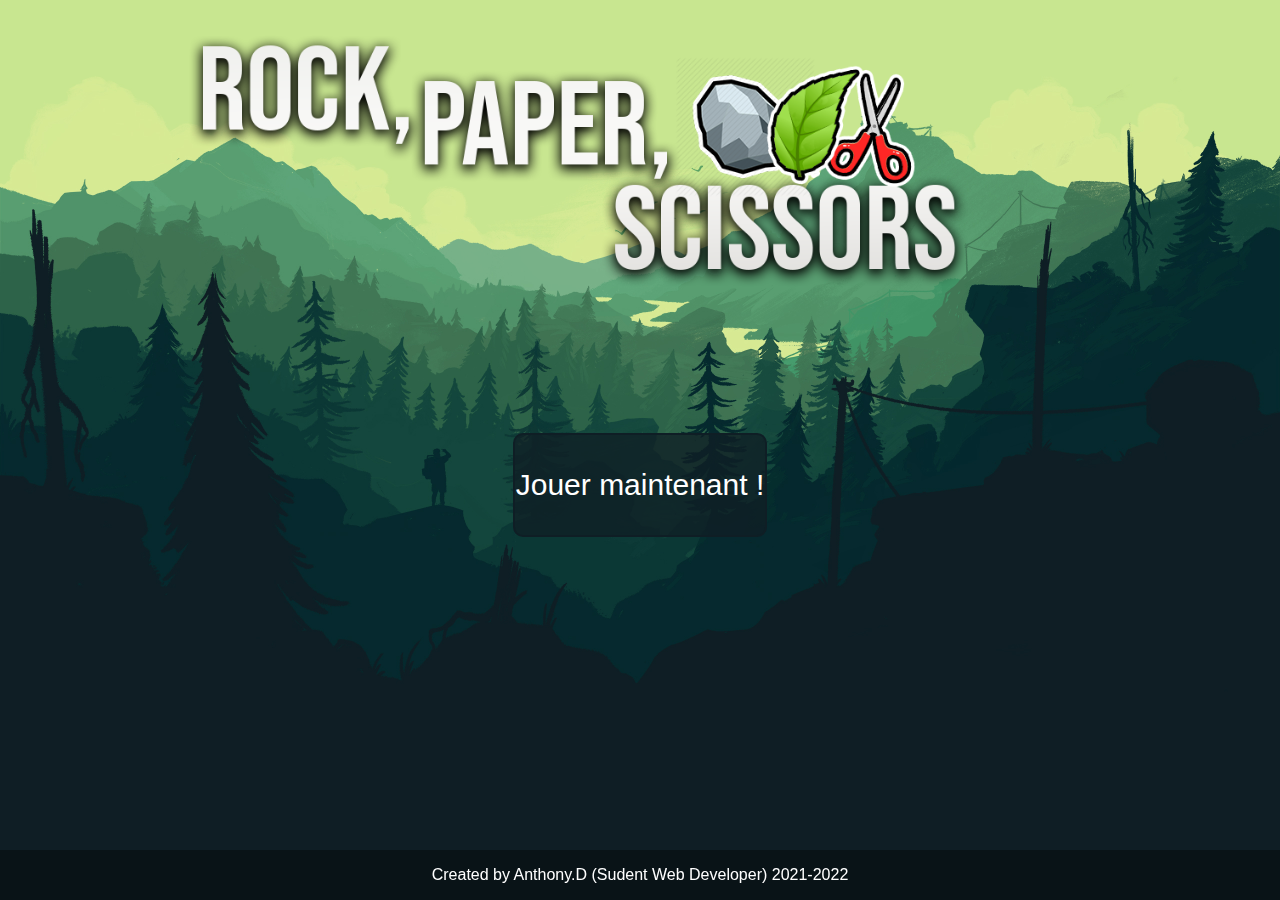
<file: PHP/projects/rock_paper_scissors/home.html>
<!DOCTYPE html>
<html lang="en">
<head>
    <meta charset="UTF-8">
    <meta name="viewport" content="width=device-width, initial-scale=1.0">
    <link rel="stylesheet" href="./css/styles.css">
    <link rel="icon" href="./img/rock.png">
    <title>Rock Paper Scissors Game</title>
</head>
<body>
    <header>
        <div class="top-logo">
            <img src="./img/logo.png" alt="">
        </div>
    </header>
    <section class="button-area">
        <a href="./play.php">
            <div class="play-button">
                <p class="text-button">Jouer maintenant !</p>
            </div>
        </a>
    </section>
    <footer>
        <div>
            <p class="rights">Created by Anthony.D (Sudent Web Developer) 2021-2022</p>
        </div>
    </footer>
</body>
</html>
</file>
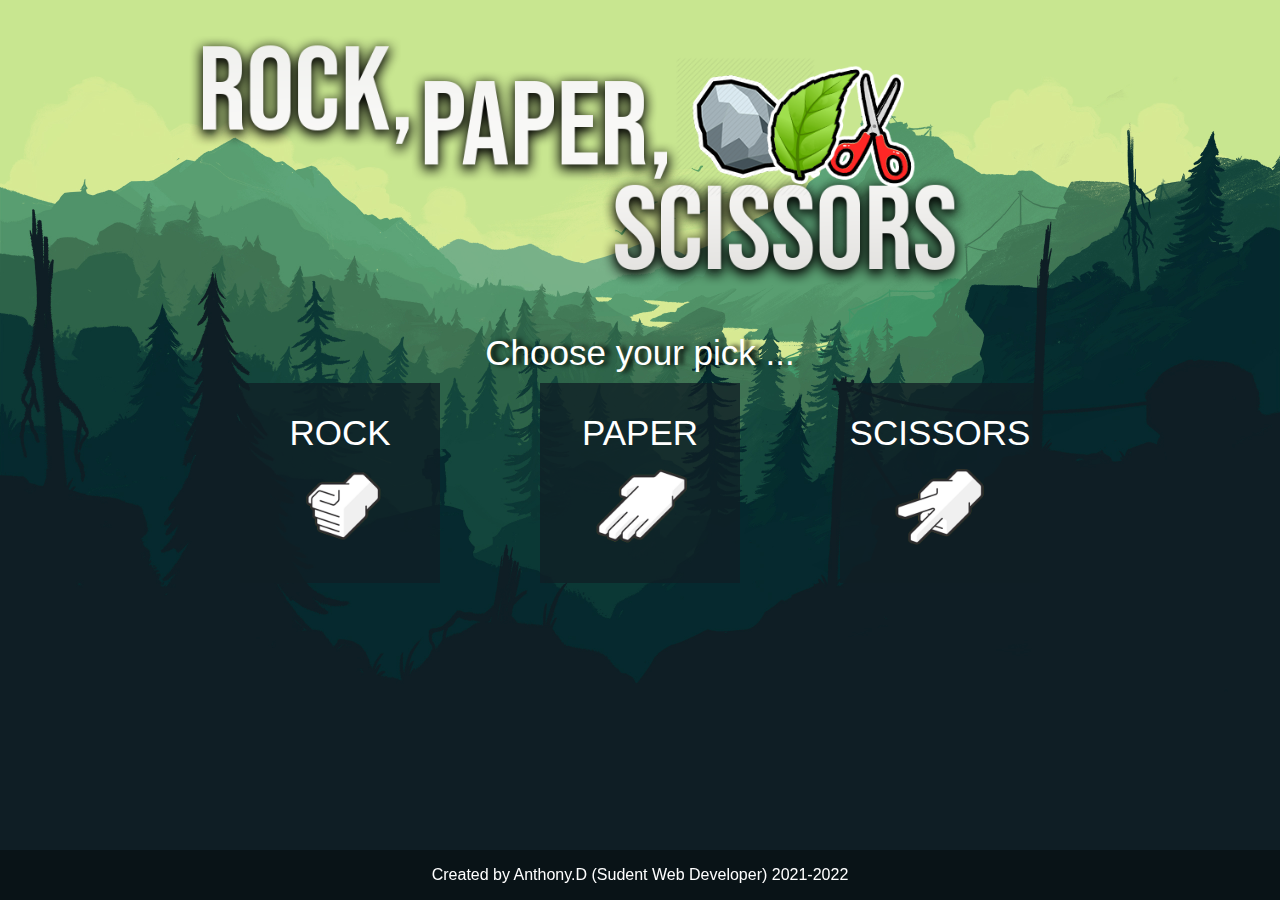
<file: PHP/projects/rock_paper_scissors/play.html>
<!DOCTYPE html>
<html lang="en">
<head>
    <meta charset="UTF-8">
    <meta name="viewport" content="width=device-width, initial-scale=1.0">
    <link rel="stylesheet" href="./css/styles.css">
    <link rel="icon" href="./img/rock.png">
    <title>Rock Paper Scissors Game</title>
</head>
<body>
    <header>
        <div class="top-logo">
            <img src="./img/logo.png" alt="">
        </div>
    </header>
    <section>
        <p class="title-play">Choose your pick ...</p>
        <div class="play-zone">
            <a href="result.php?play=rock">
                <div class="card">
                    <p class="card-title">ROCK</p>
                    <img src="./img/rock.png" width="100px">
                </div>
            </a>
            <a href="result.php?play=paper">
                <div class="card">
                    <p class="card-title">PAPER</p>
                    <img src="./img/paper.png" width="100px">
                </div>
            </a>
            <a href="result.php?play=scissors">
                <div class="card">
                    <p class="card-title">SCISSORS</p>
                    <img src="./img/scissors.png" width="100px">
                </div>
            </a>
        </div>
        
    </section>
    <footer>
        <div>
            <p class="rights">Created by Anthony.D (Sudent Web Developer) 2021-2022</p>
        </div>
    </footer>
</body>
</html>
</file>
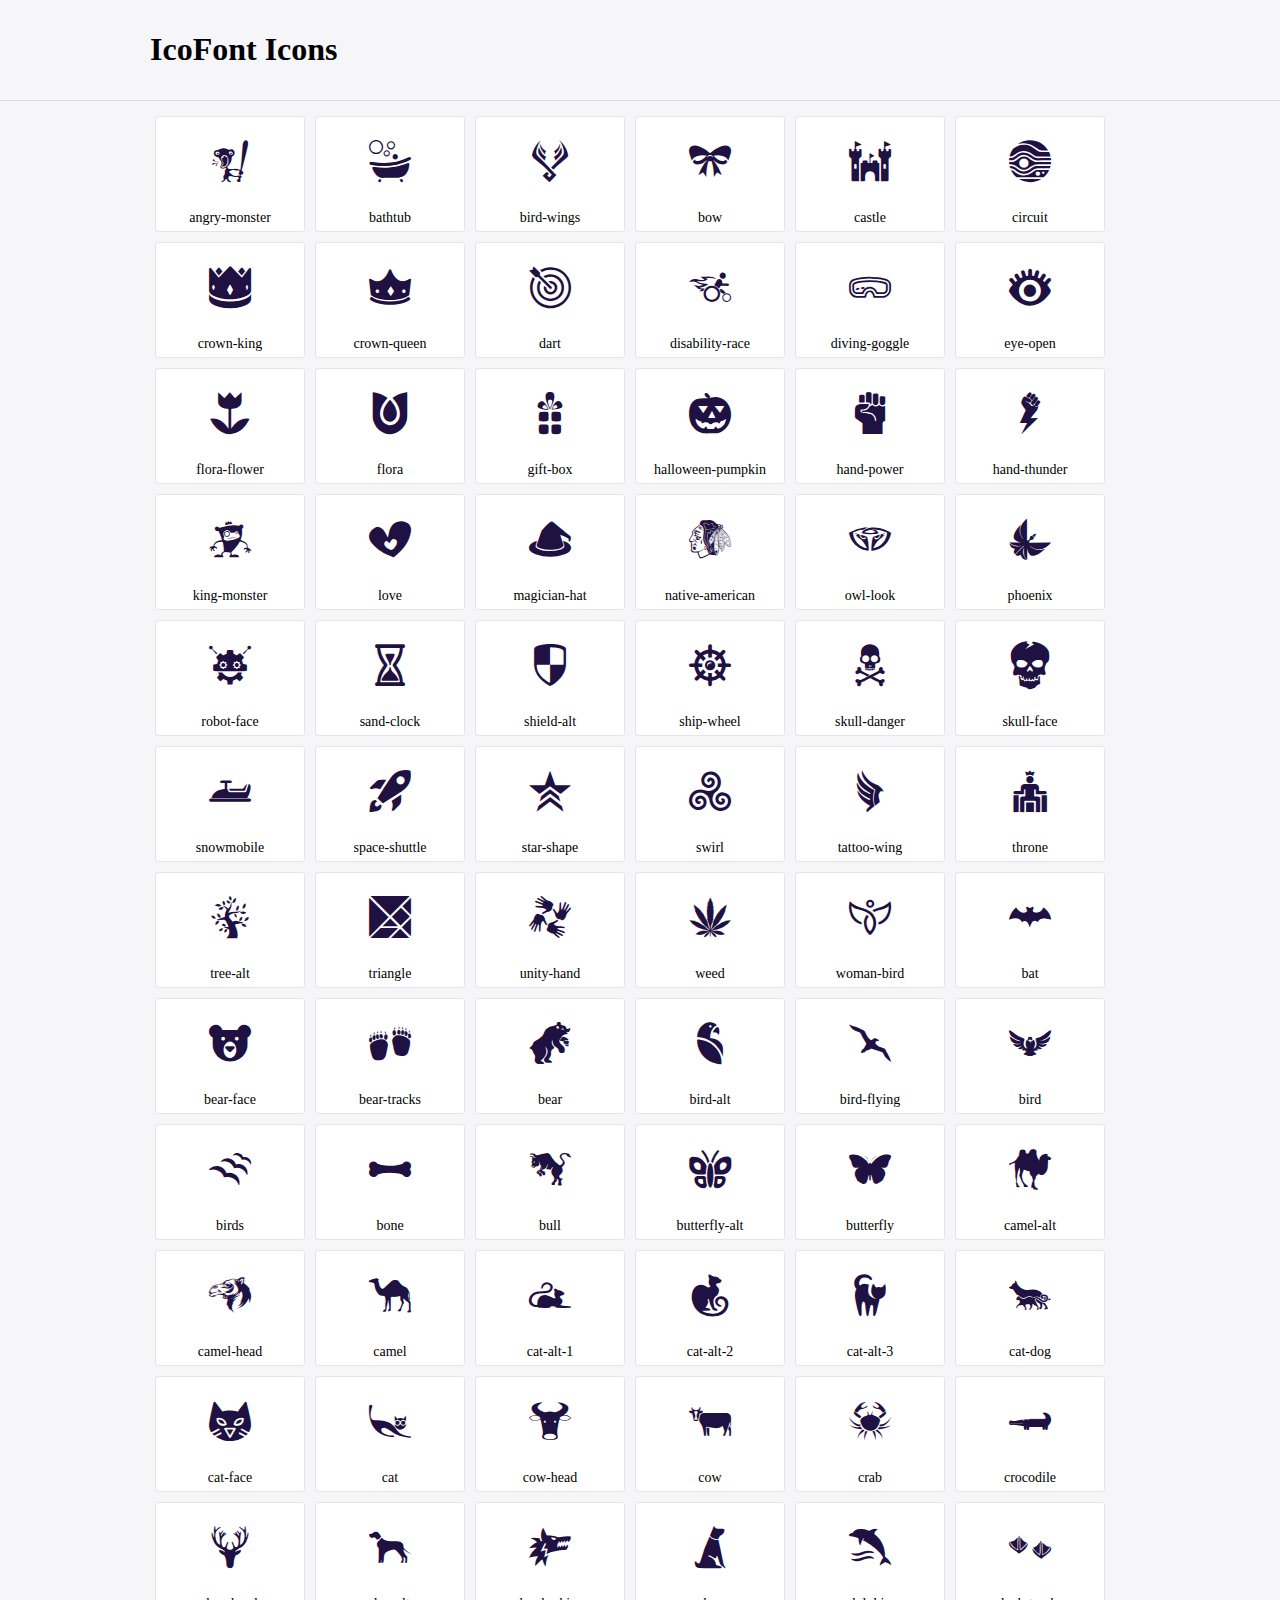
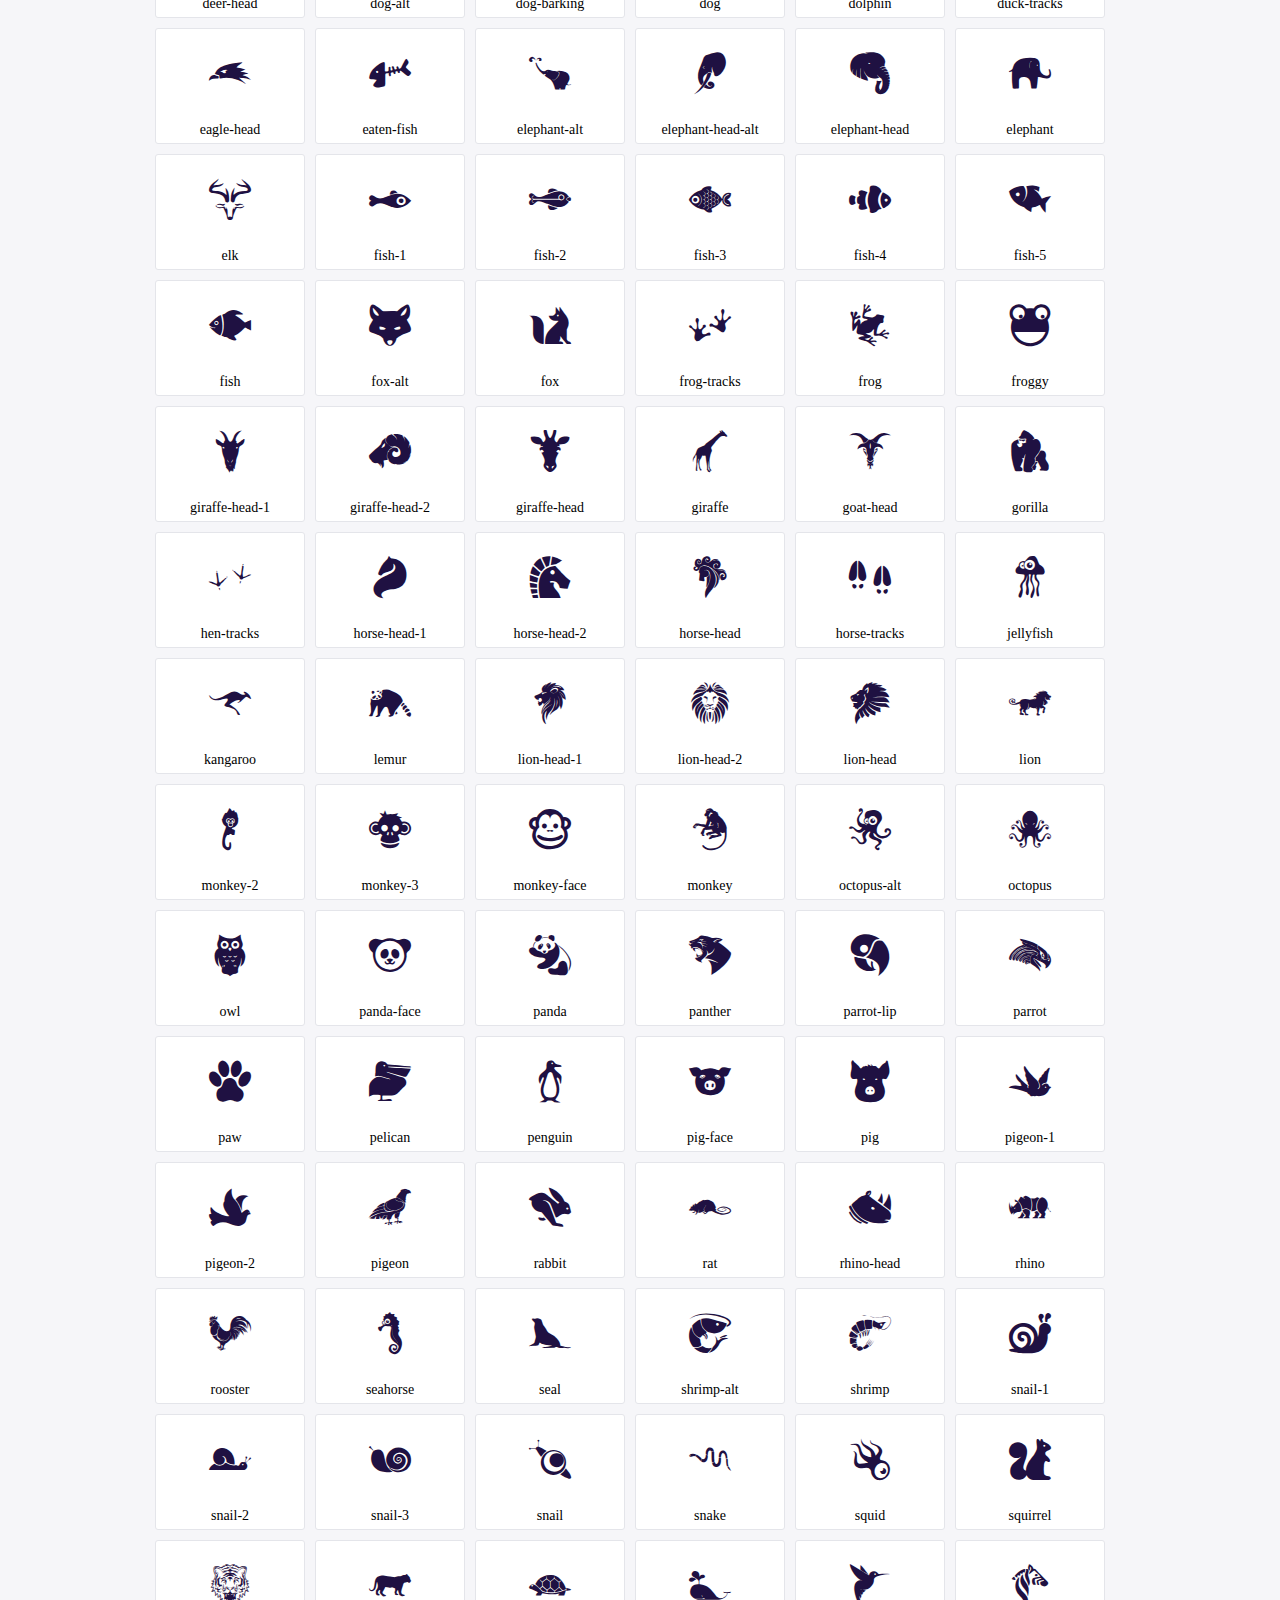
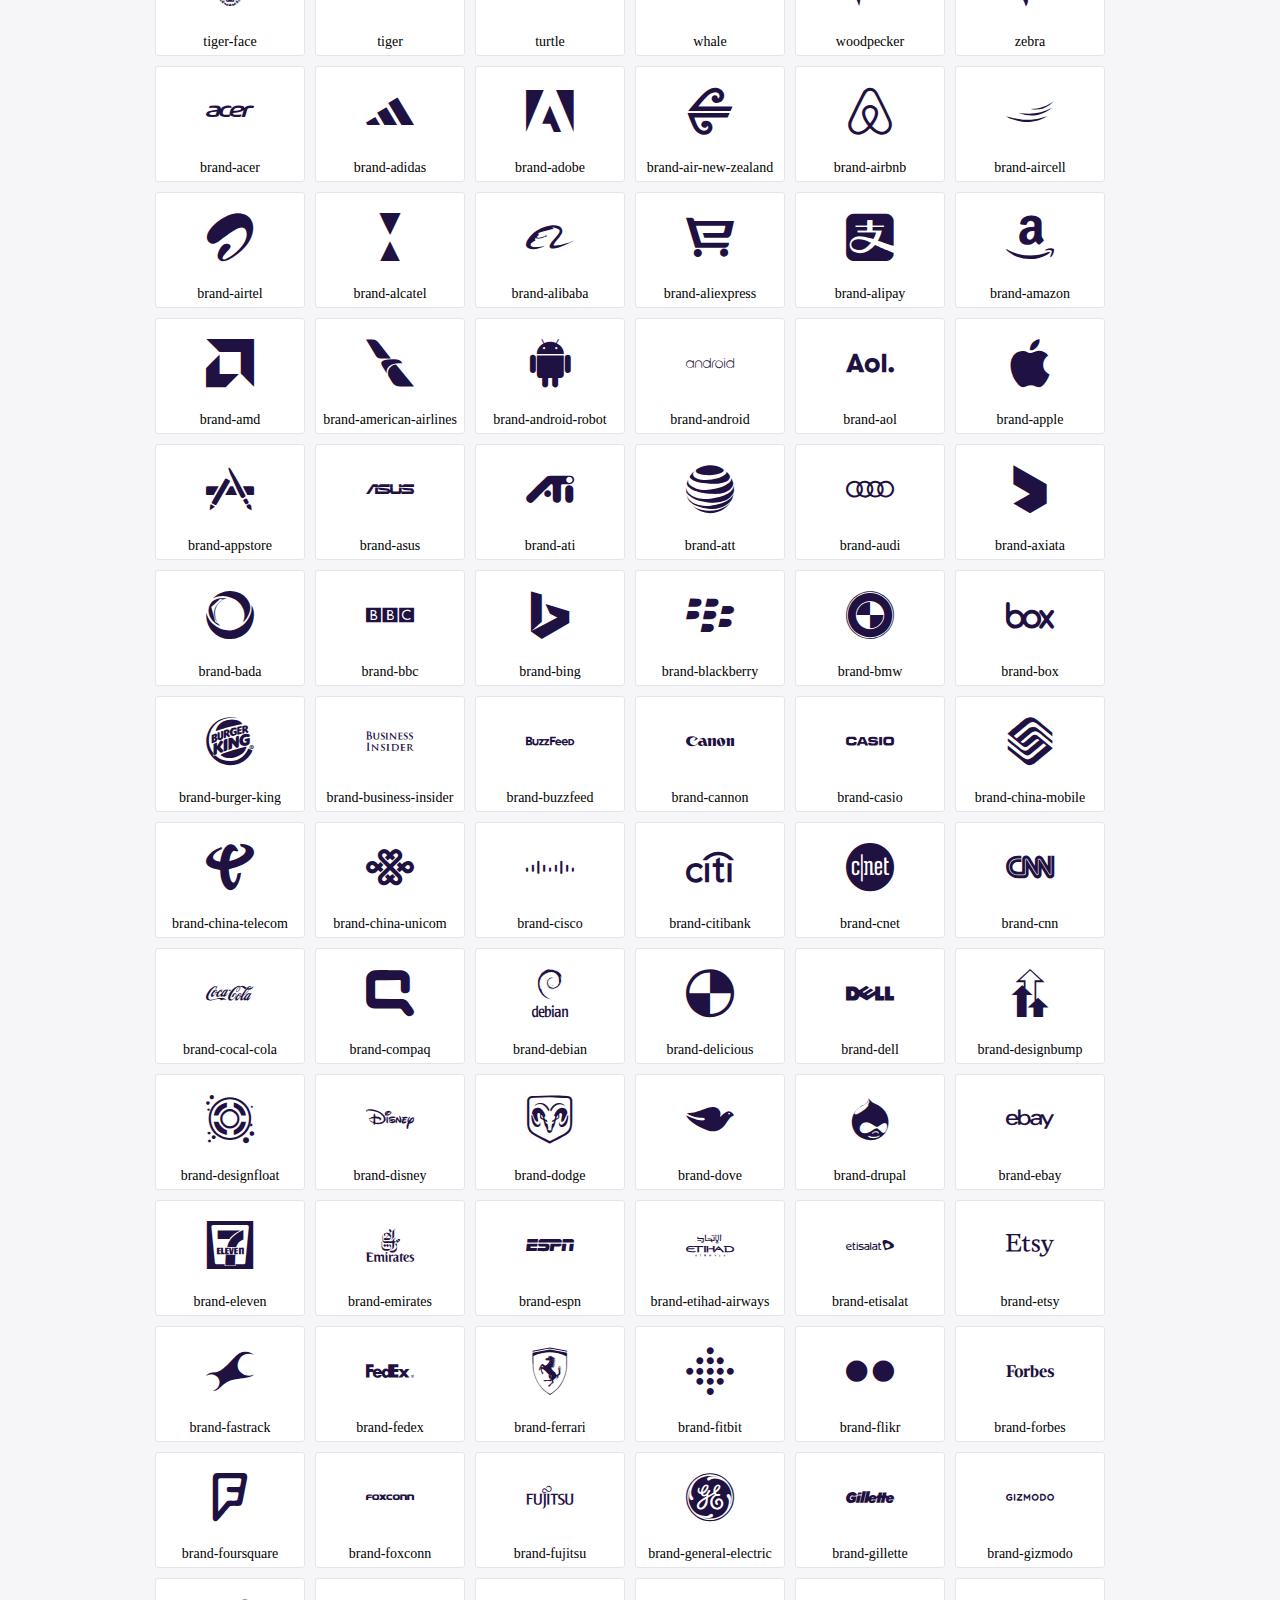
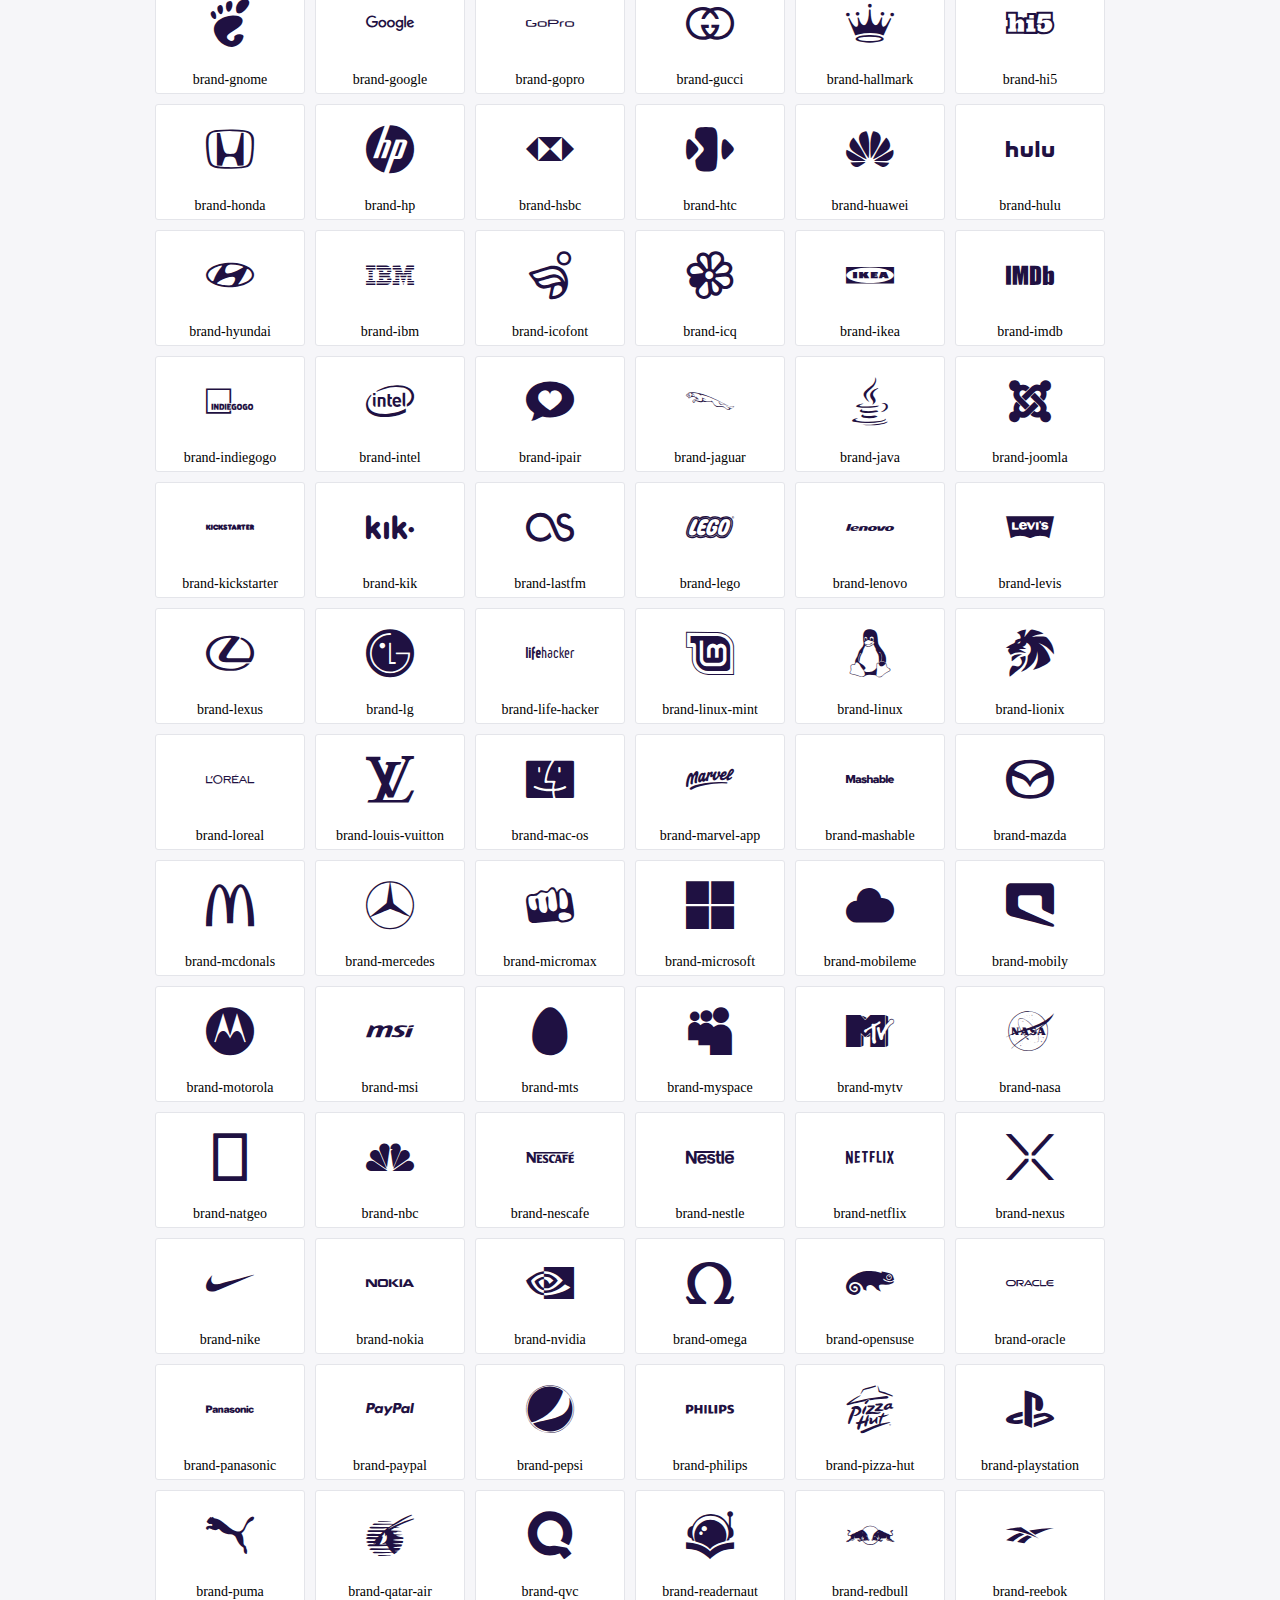
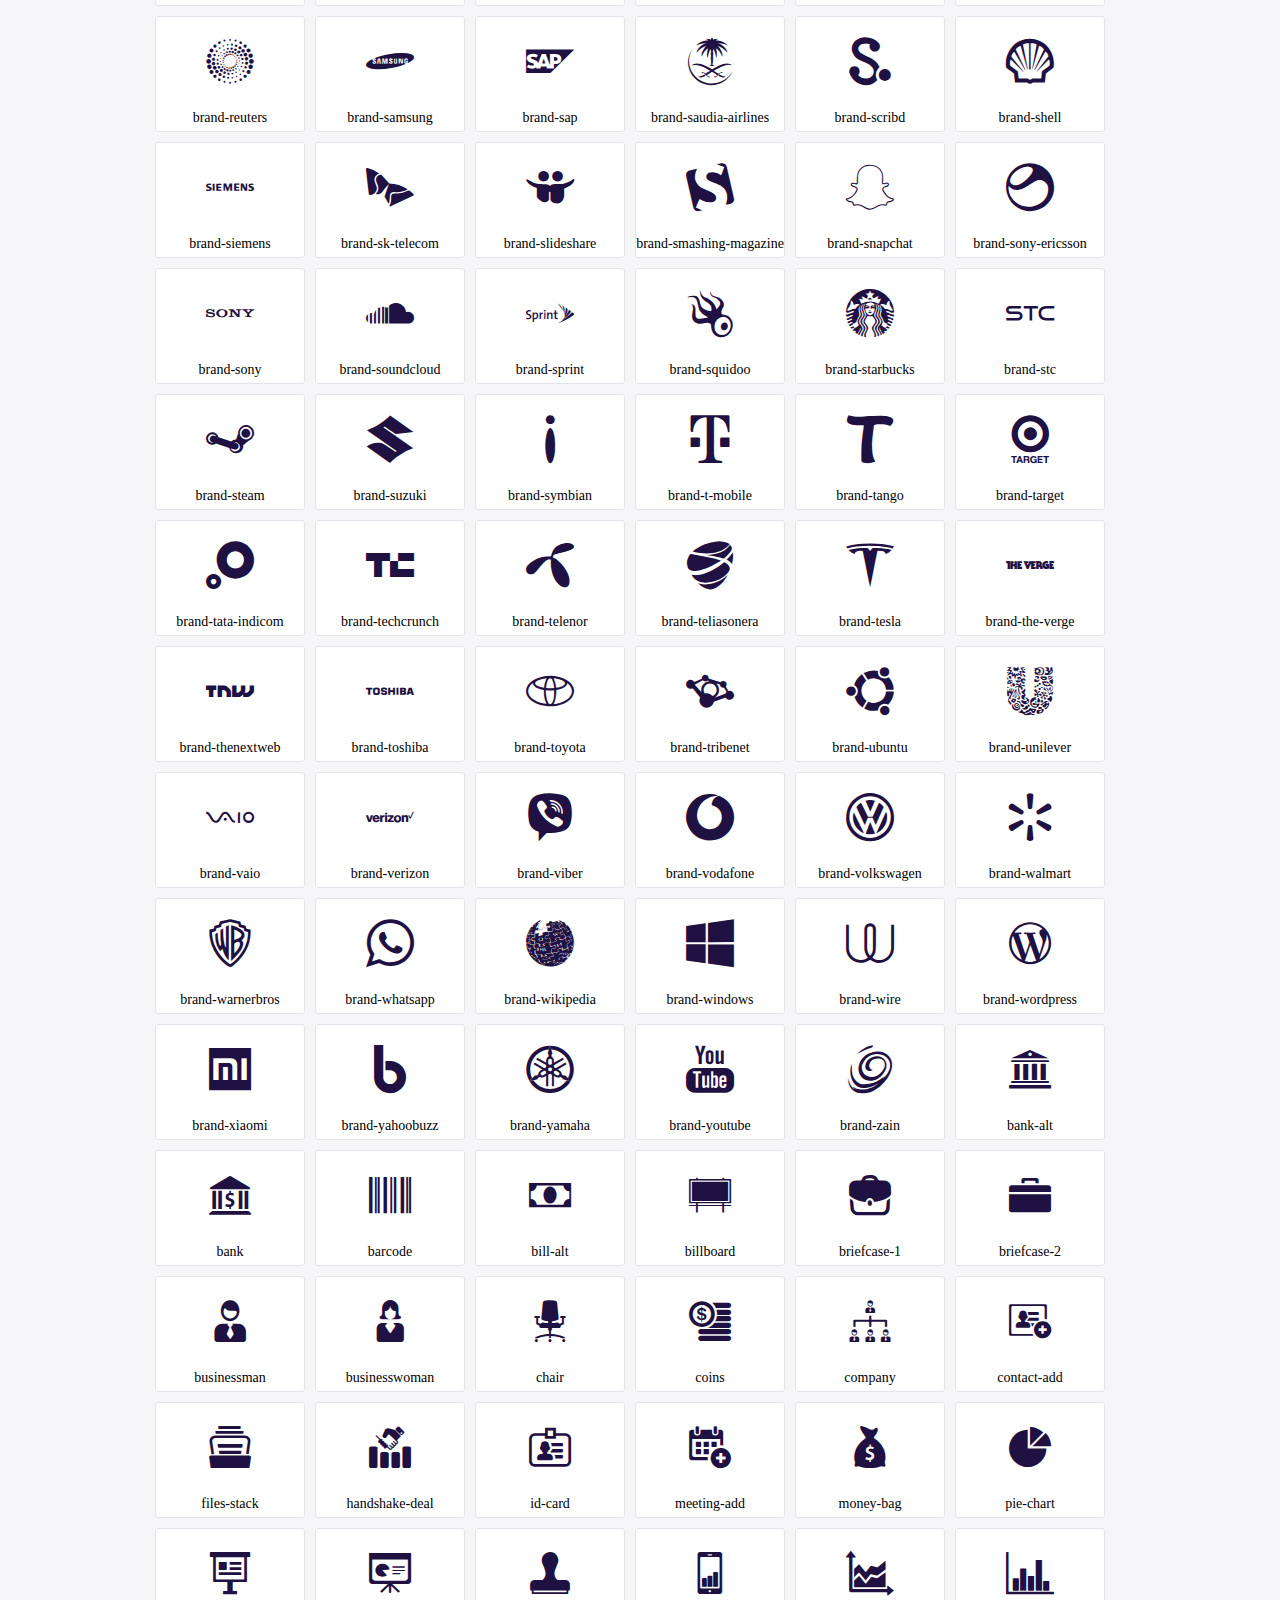
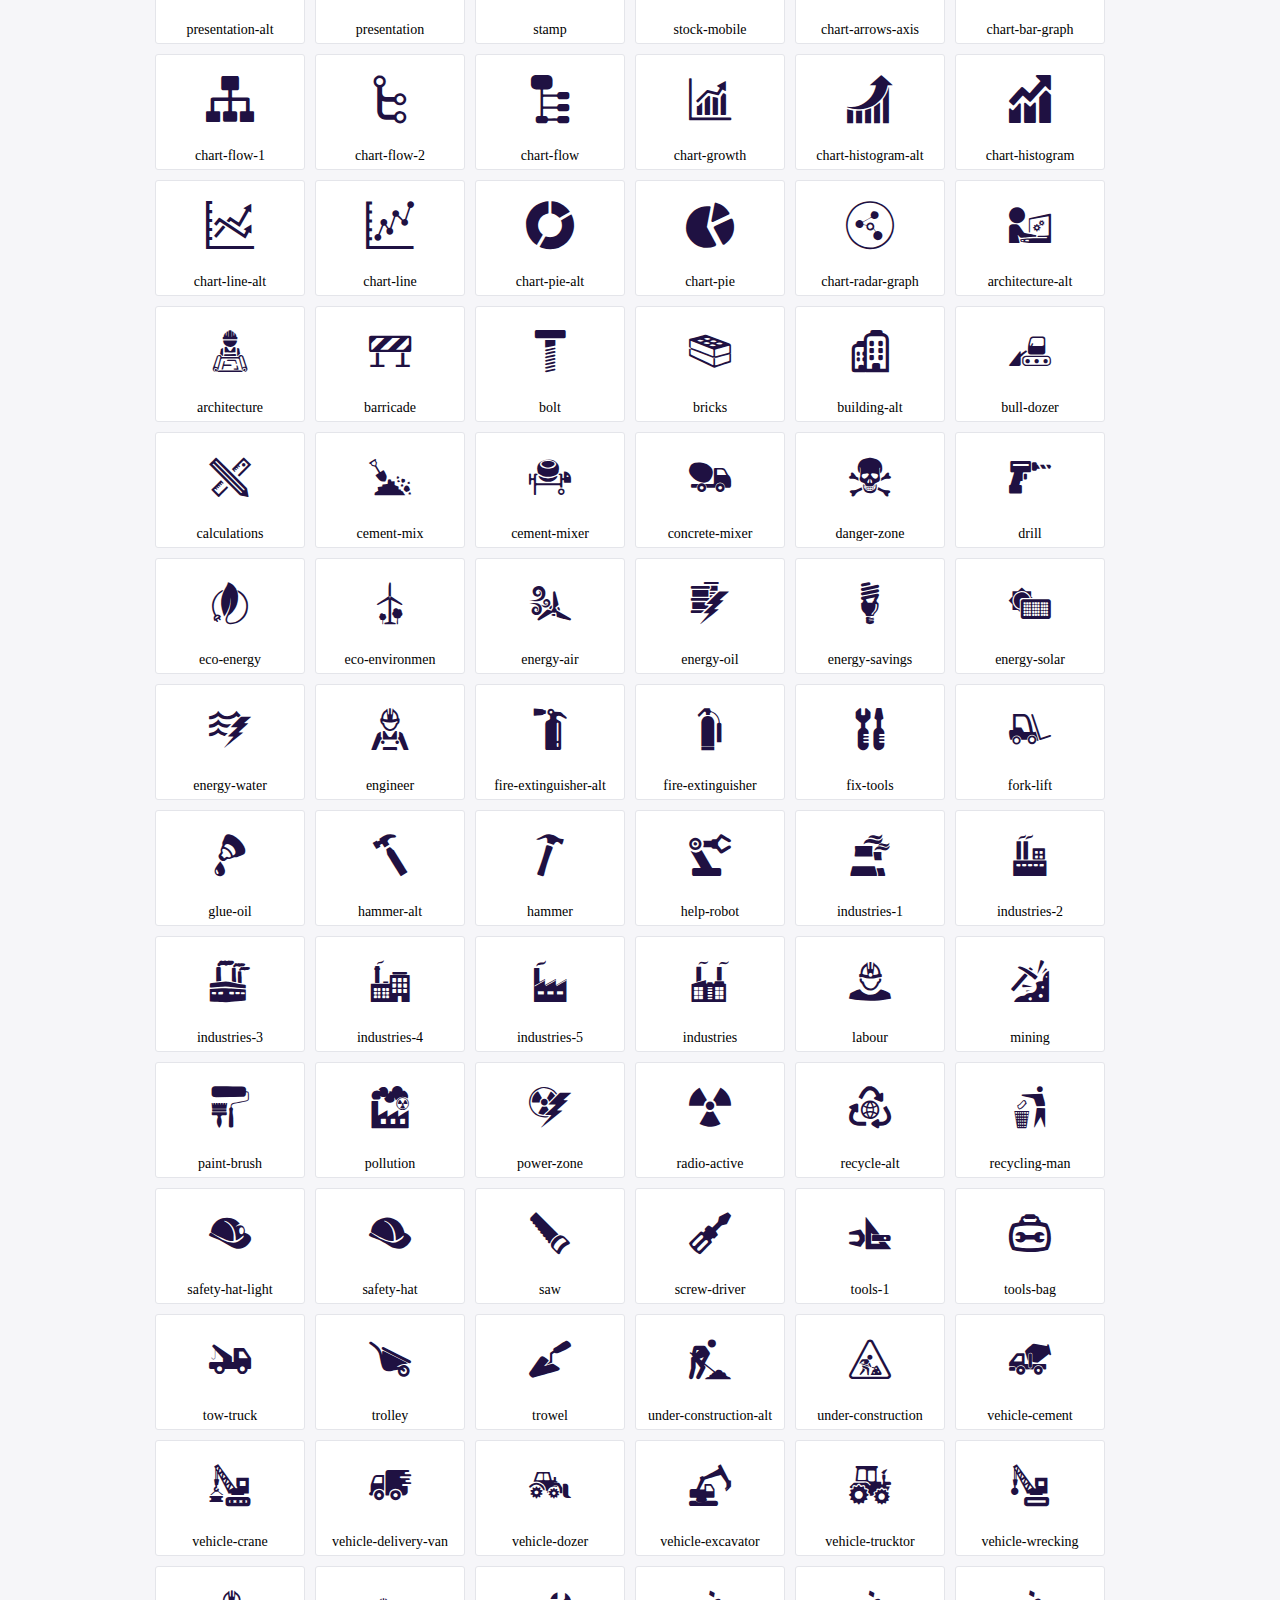
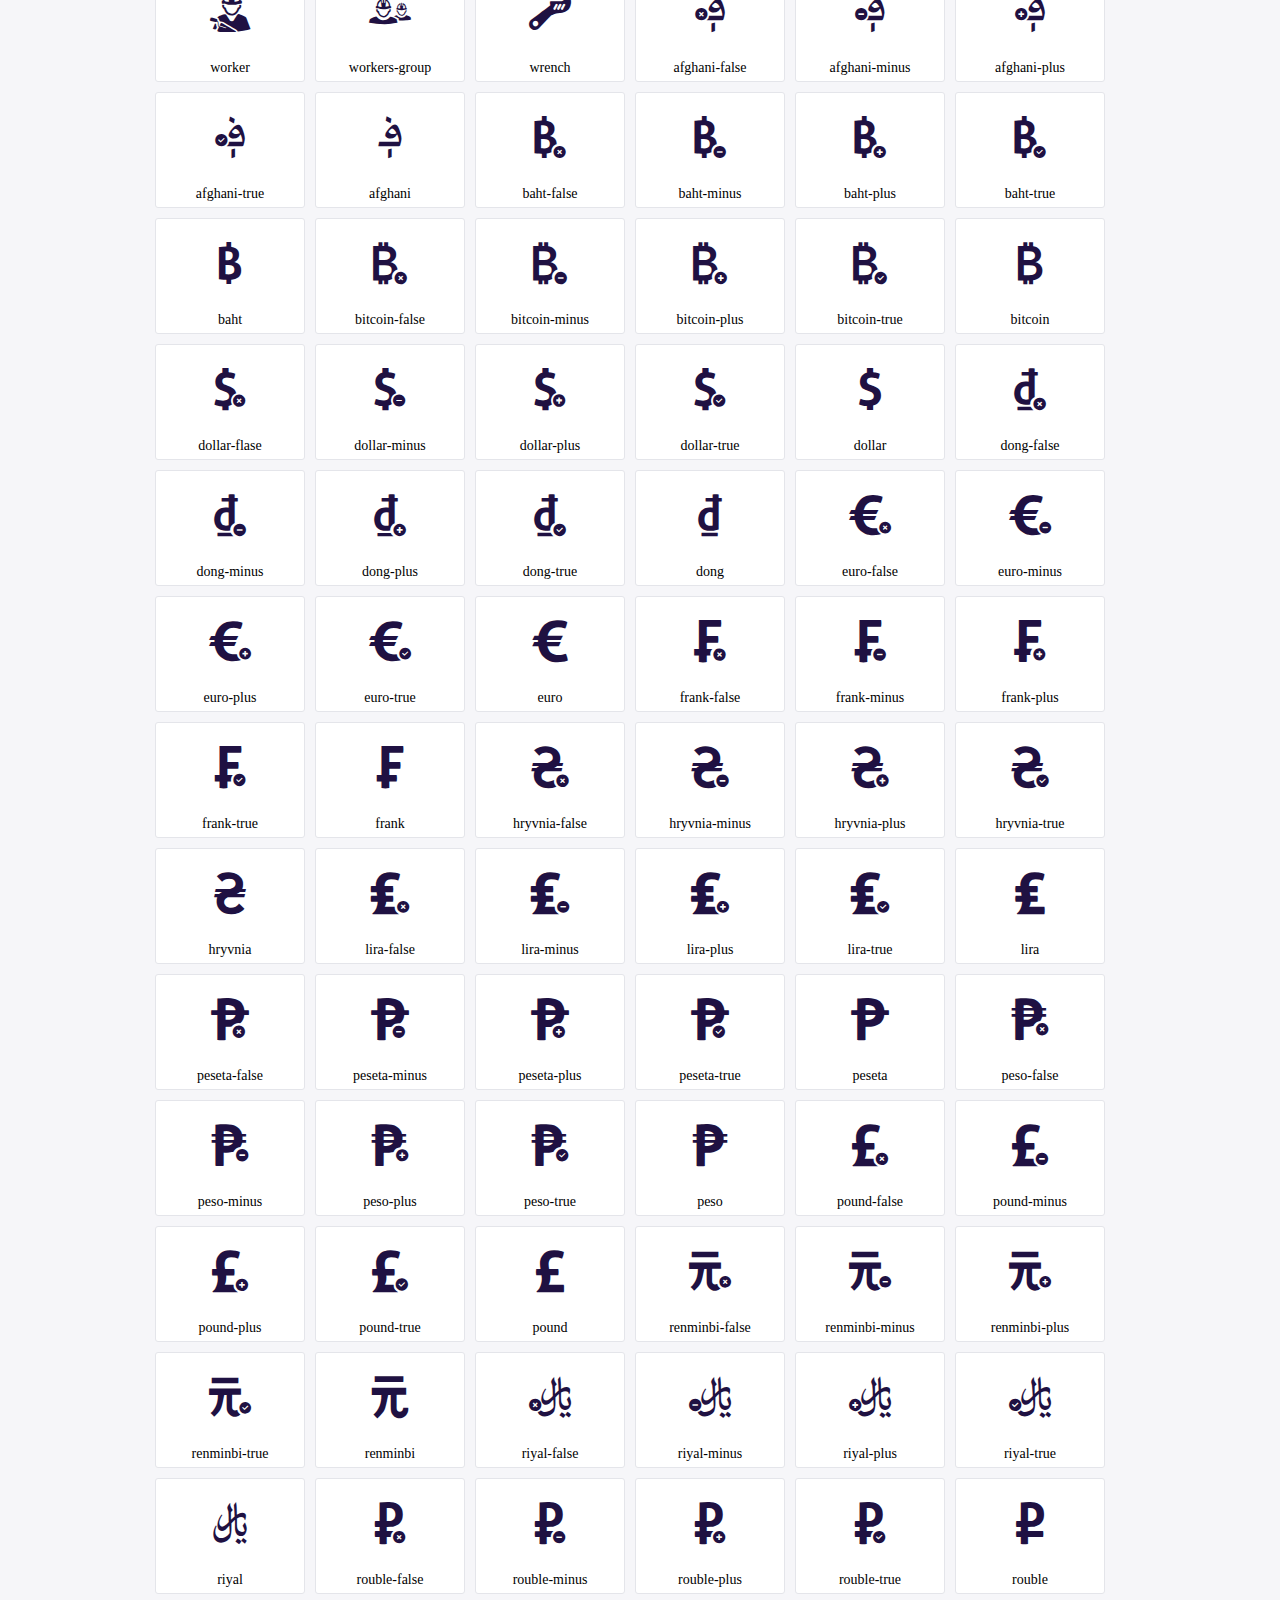
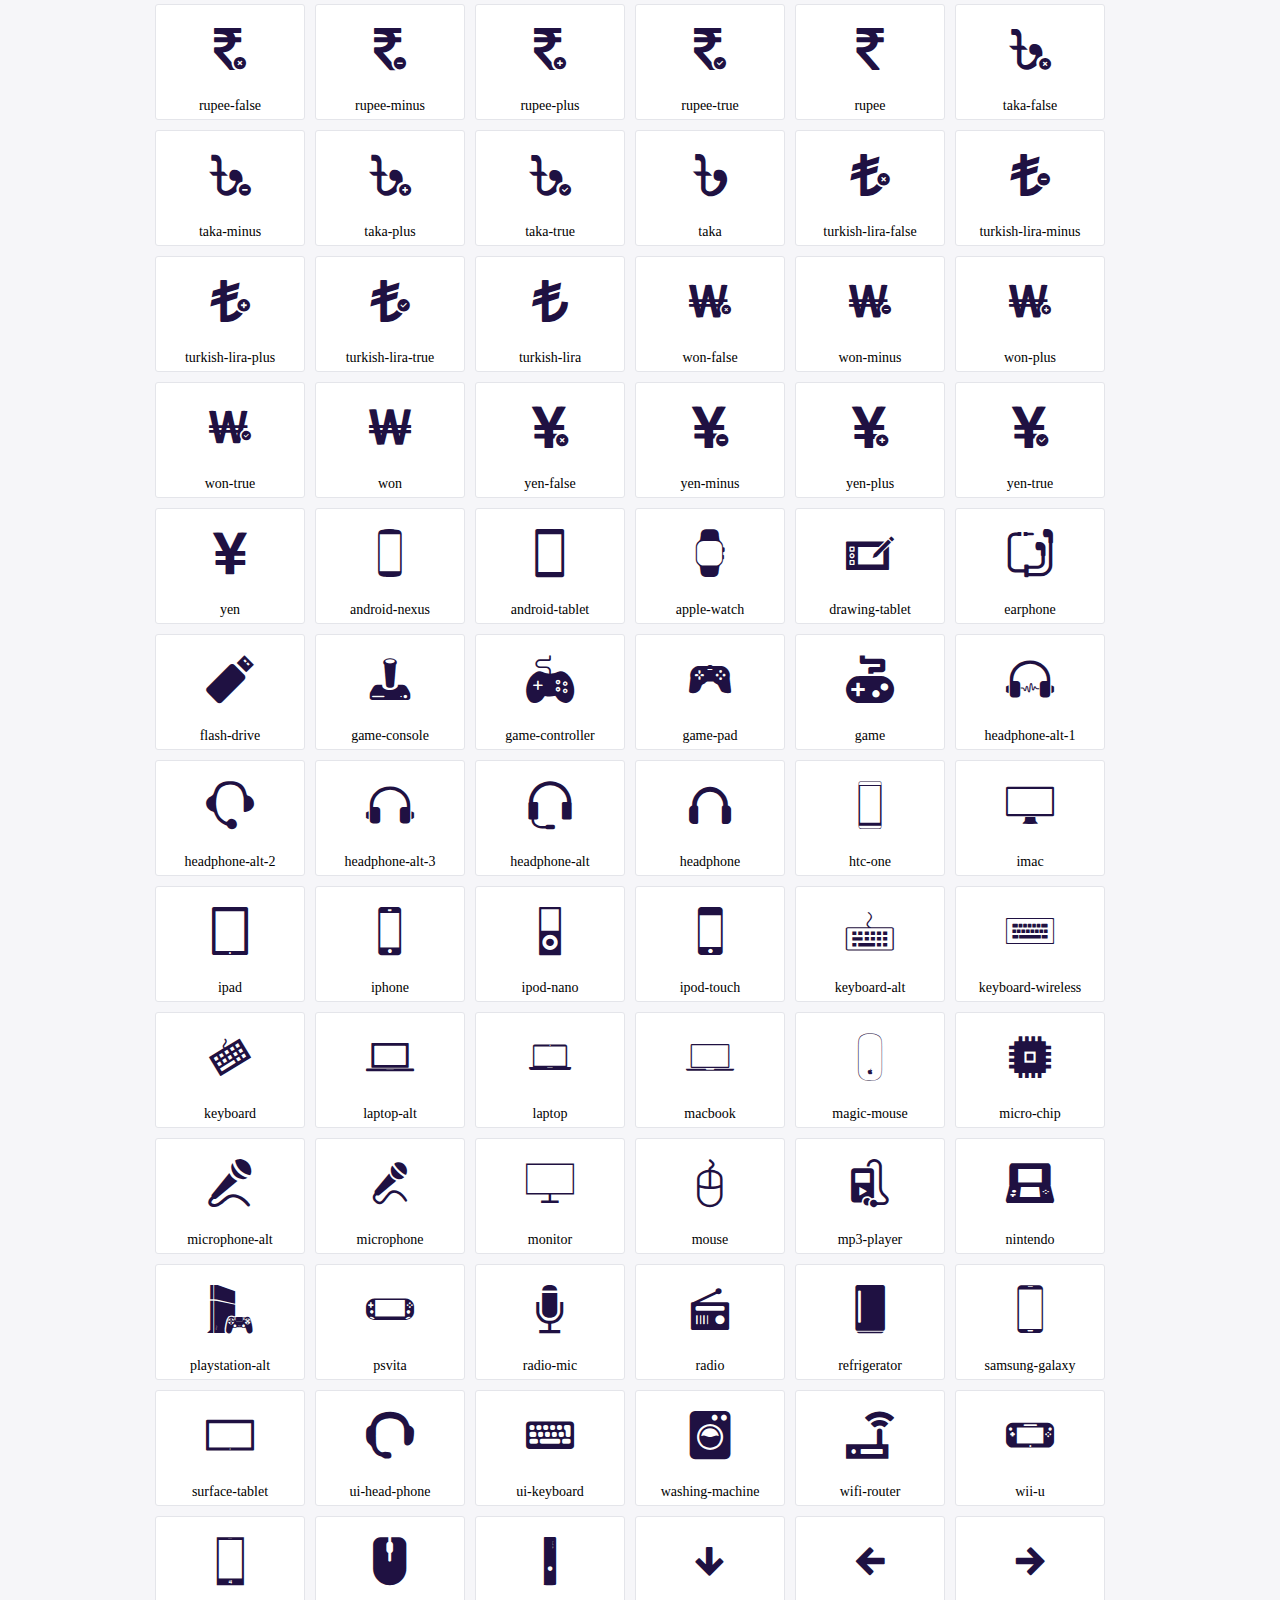
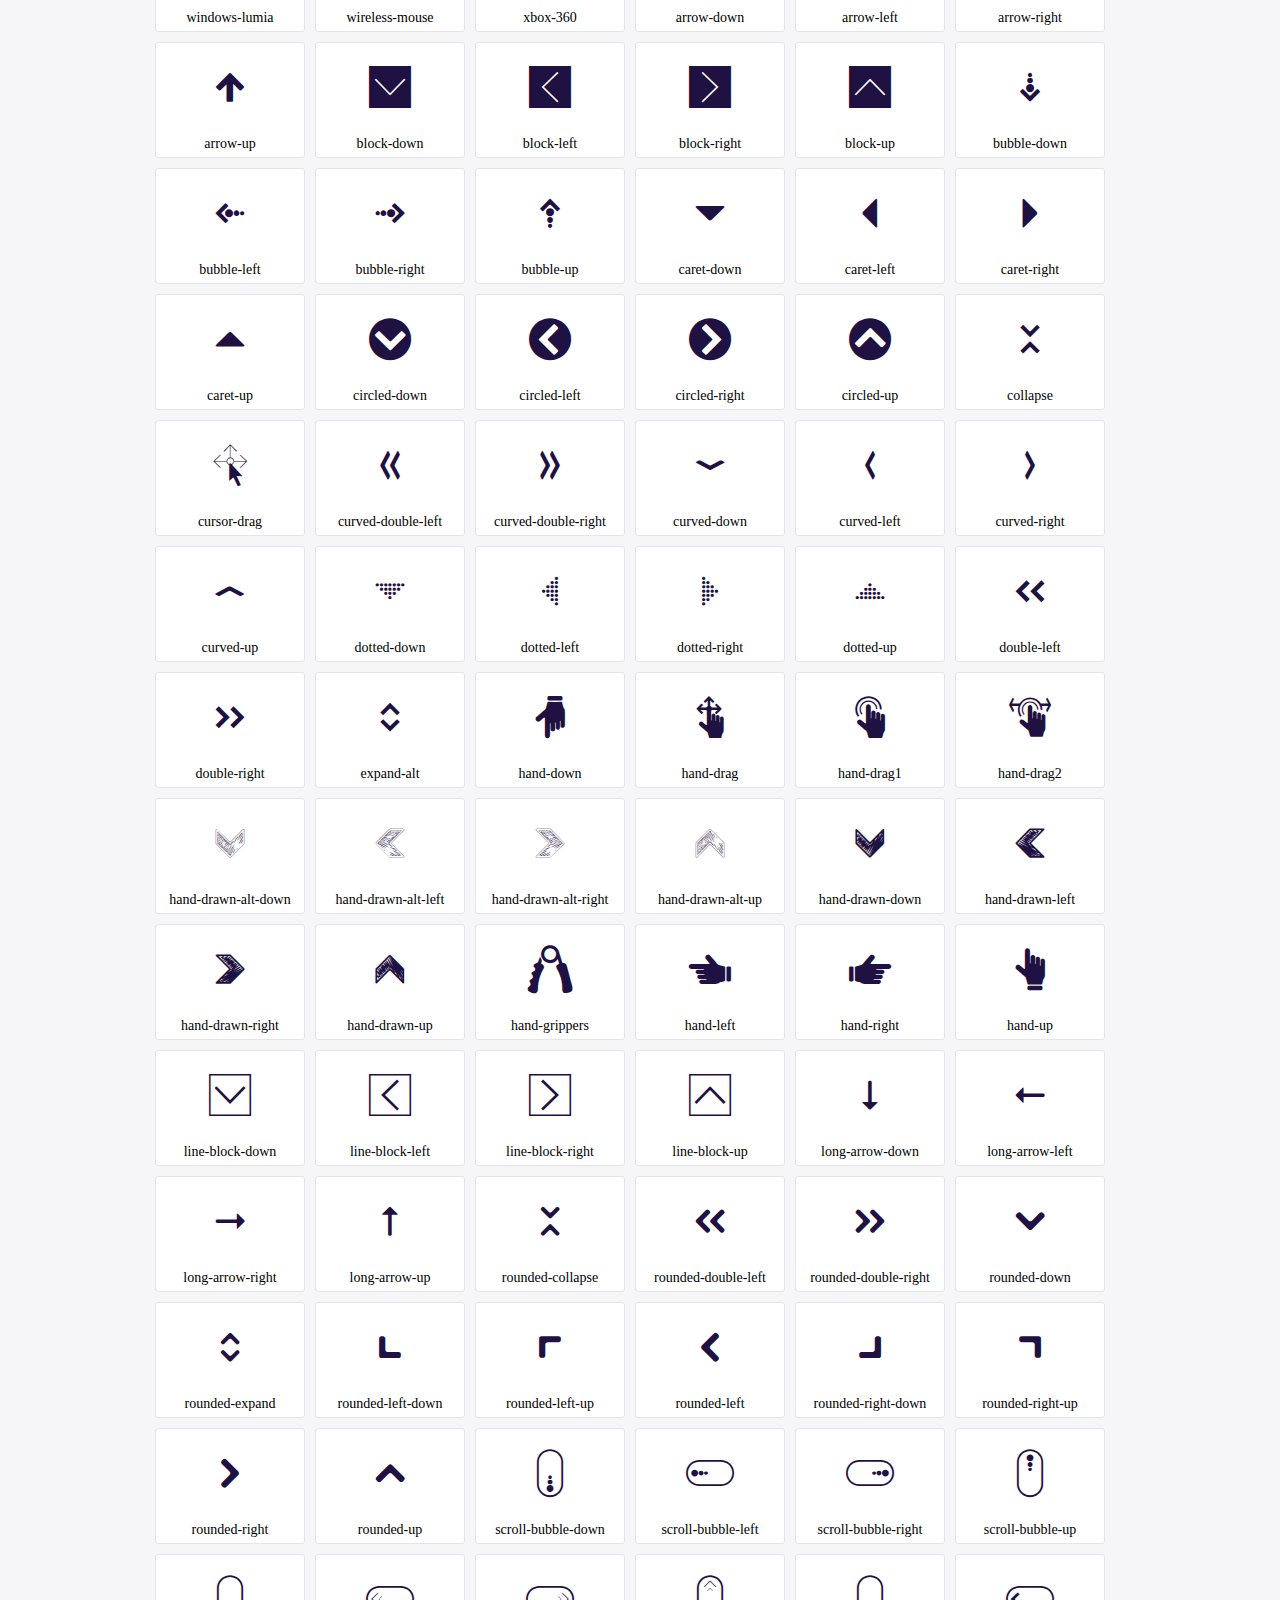
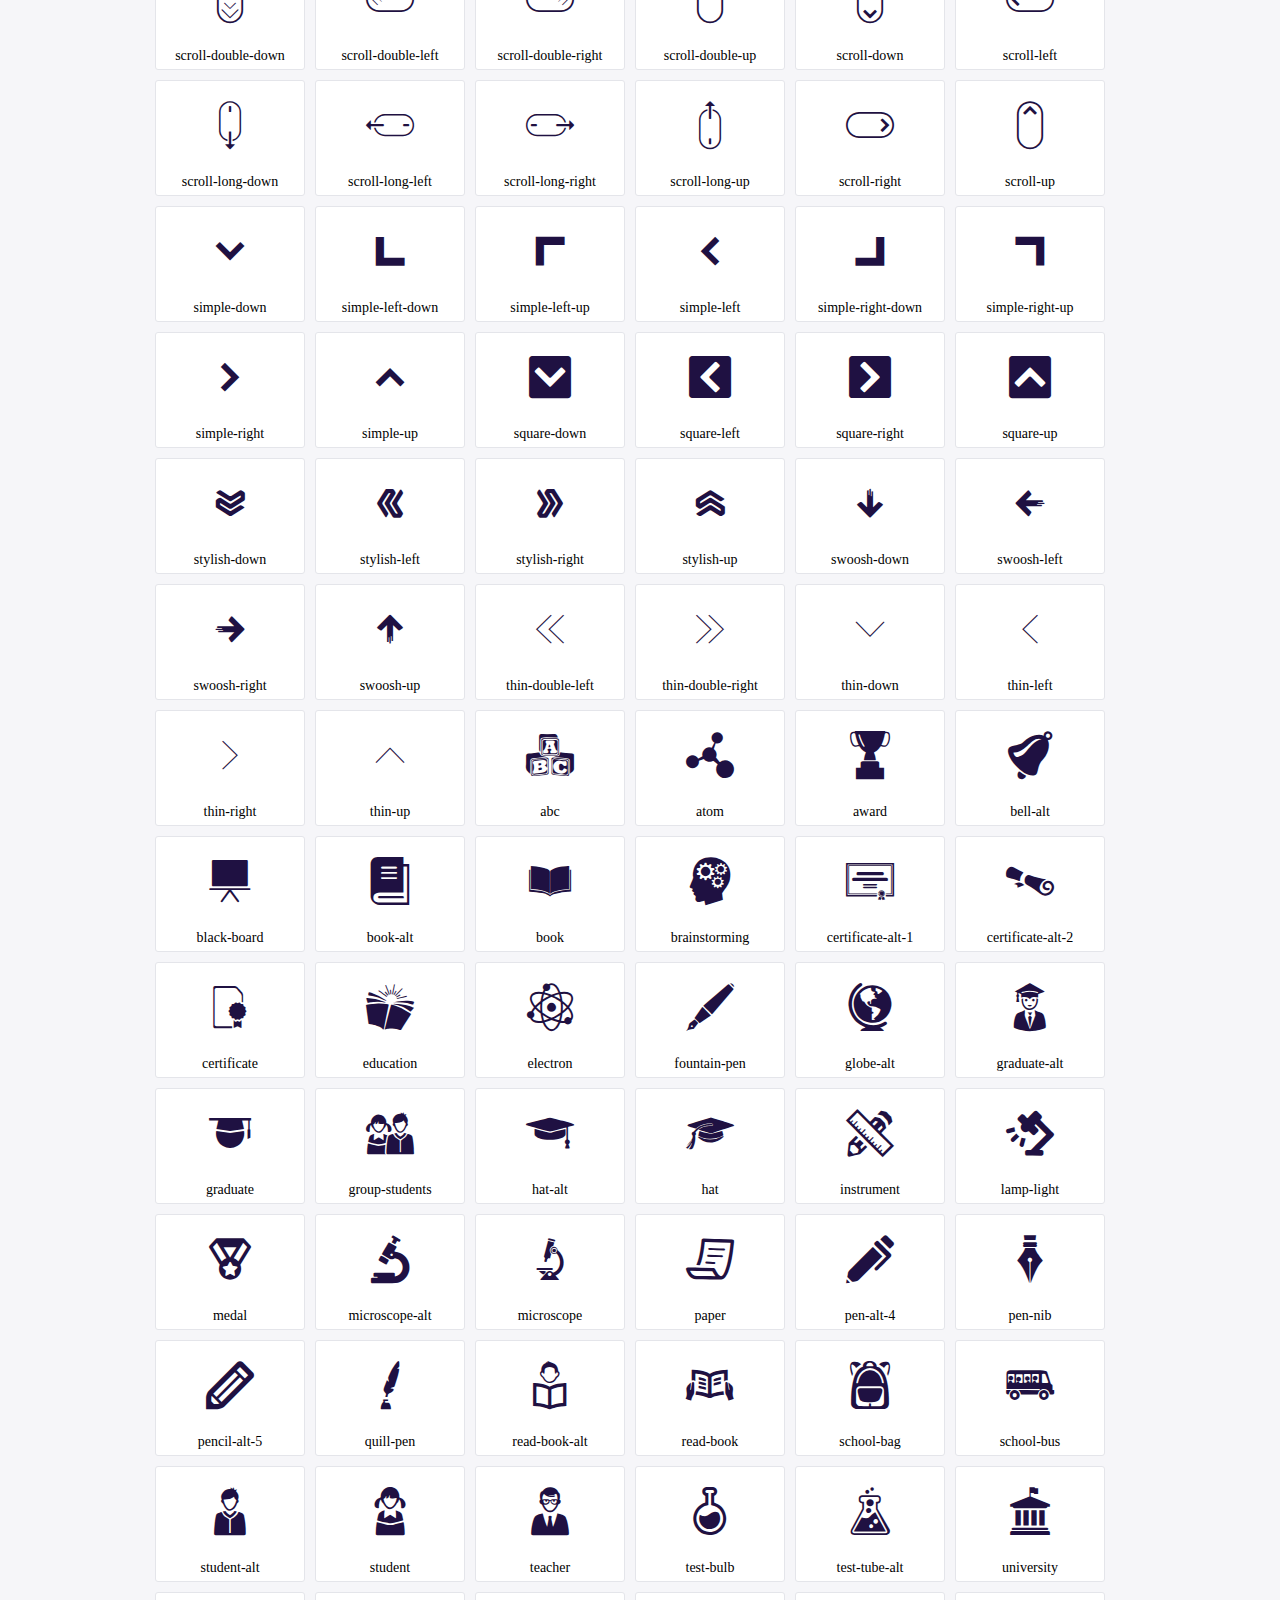
<file: PHP/projects/rock_paper_scissors/css/icofont/demo.html>
<!DOCTYPE html>
	<html>
	<head>
		<meta charset="utf-8">
		<title>Examples | IcoFont</title>
		<link rel="stylesheet" type="text/css" href="./icofont.min.css">
		<style type="text/css">
			body {
				margin: 0;
				padding: 0;
				background: #F6F6F9;
			}
			.header {
				border-bottom: 1px solid #DCDCE1;
				padding: 10px 0;
				margin-bottom: 10px;
			}
			.container {
				width: 980px;
				margin: 0 auto;
			}
			.ico-title {
				font-size: 2em;
			}
			.iconlist {
				margin: 0;
				padding: 0;
				list-style: none;
				text-align: center;
				width: 100%;
				display: flex;
				flex-wrap: wrap;
				flex-direction: row;
			}
			.iconlist li {
				position: relative;
				margin: 5px;
				width: 150px;
				cursor: pointer;
			}
			.iconlist li .icon-holder {
				position: relative;
				text-align: center;
				border-radius: 3px;
				overflow: hidden;
				padding-bottom: 5px;
				background: #ffffff;
				border: 1px solid #E4E5EA;
				transition: all 0.2s linear 0s;
			}
			.iconlist li .icon-holder:hover {
				background: #00C3DA;
				color: #ffffff;
			}
			.iconlist li .icon-holder:hover .icon i {
				color: #ffffff;
			}
			.iconlist li .icon-holder .icon {
				padding: 20px;
				text-align: center;
			}
			.iconlist li .icon-holder .icon i {
				font-size: 3em;
				color: #1F1142;
			}
			.iconlist li .icon-holder span {
				font-size: 14px;
				display: block;
				margin-top: 5px;
				border-radius: 3px;
			}
		</style>
	</head>
	<body>
	<div class="header">
		<div class="container">
			<h1 class="ico-title"> IcoFont Icons </h1>
		</div>
	</div>
	<div class="container">
		<ul class="iconlist">
		
		<li>
			<div class="icon-holder">
				<div class="icon"> 
					<i class="icofont-angry-monster"></i>
				</div> 
				<span> angry-monster </span>
			</div>
		</li>
		
		<li>
			<div class="icon-holder">
				<div class="icon"> 
					<i class="icofont-bathtub"></i>
				</div> 
				<span> bathtub </span>
			</div>
		</li>
		
		<li>
			<div class="icon-holder">
				<div class="icon"> 
					<i class="icofont-bird-wings"></i>
				</div> 
				<span> bird-wings </span>
			</div>
		</li>
		
		<li>
			<div class="icon-holder">
				<div class="icon"> 
					<i class="icofont-bow"></i>
				</div> 
				<span> bow </span>
			</div>
		</li>
		
		<li>
			<div class="icon-holder">
				<div class="icon"> 
					<i class="icofont-castle"></i>
				</div> 
				<span> castle </span>
			</div>
		</li>
		
		<li>
			<div class="icon-holder">
				<div class="icon"> 
					<i class="icofont-circuit"></i>
				</div> 
				<span> circuit </span>
			</div>
		</li>
		
		<li>
			<div class="icon-holder">
				<div class="icon"> 
					<i class="icofont-crown-king"></i>
				</div> 
				<span> crown-king </span>
			</div>
		</li>
		
		<li>
			<div class="icon-holder">
				<div class="icon"> 
					<i class="icofont-crown-queen"></i>
				</div> 
				<span> crown-queen </span>
			</div>
		</li>
		
		<li>
			<div class="icon-holder">
				<div class="icon"> 
					<i class="icofont-dart"></i>
				</div> 
				<span> dart </span>
			</div>
		</li>
		
		<li>
			<div class="icon-holder">
				<div class="icon"> 
					<i class="icofont-disability-race"></i>
				</div> 
				<span> disability-race </span>
			</div>
		</li>
		
		<li>
			<div class="icon-holder">
				<div class="icon"> 
					<i class="icofont-diving-goggle"></i>
				</div> 
				<span> diving-goggle </span>
			</div>
		</li>
		
		<li>
			<div class="icon-holder">
				<div class="icon"> 
					<i class="icofont-eye-open"></i>
				</div> 
				<span> eye-open </span>
			</div>
		</li>
		
		<li>
			<div class="icon-holder">
				<div class="icon"> 
					<i class="icofont-flora-flower"></i>
				</div> 
				<span> flora-flower </span>
			</div>
		</li>
		
		<li>
			<div class="icon-holder">
				<div class="icon"> 
					<i class="icofont-flora"></i>
				</div> 
				<span> flora </span>
			</div>
		</li>
		
		<li>
			<div class="icon-holder">
				<div class="icon"> 
					<i class="icofont-gift-box"></i>
				</div> 
				<span> gift-box </span>
			</div>
		</li>
		
		<li>
			<div class="icon-holder">
				<div class="icon"> 
					<i class="icofont-halloween-pumpkin"></i>
				</div> 
				<span> halloween-pumpkin </span>
			</div>
		</li>
		
		<li>
			<div class="icon-holder">
				<div class="icon"> 
					<i class="icofont-hand-power"></i>
				</div> 
				<span> hand-power </span>
			</div>
		</li>
		
		<li>
			<div class="icon-holder">
				<div class="icon"> 
					<i class="icofont-hand-thunder"></i>
				</div> 
				<span> hand-thunder </span>
			</div>
		</li>
		
		<li>
			<div class="icon-holder">
				<div class="icon"> 
					<i class="icofont-king-monster"></i>
				</div> 
				<span> king-monster </span>
			</div>
		</li>
		
		<li>
			<div class="icon-holder">
				<div class="icon"> 
					<i class="icofont-love"></i>
				</div> 
				<span> love </span>
			</div>
		</li>
		
		<li>
			<div class="icon-holder">
				<div class="icon"> 
					<i class="icofont-magician-hat"></i>
				</div> 
				<span> magician-hat </span>
			</div>
		</li>
		
		<li>
			<div class="icon-holder">
				<div class="icon"> 
					<i class="icofont-native-american"></i>
				</div> 
				<span> native-american </span>
			</div>
		</li>
		
		<li>
			<div class="icon-holder">
				<div class="icon"> 
					<i class="icofont-owl-look"></i>
				</div> 
				<span> owl-look </span>
			</div>
		</li>
		
		<li>
			<div class="icon-holder">
				<div class="icon"> 
					<i class="icofont-phoenix"></i>
				</div> 
				<span> phoenix </span>
			</div>
		</li>
		
		<li>
			<div class="icon-holder">
				<div class="icon"> 
					<i class="icofont-robot-face"></i>
				</div> 
				<span> robot-face </span>
			</div>
		</li>
		
		<li>
			<div class="icon-holder">
				<div class="icon"> 
					<i class="icofont-sand-clock"></i>
				</div> 
				<span> sand-clock </span>
			</div>
		</li>
		
		<li>
			<div class="icon-holder">
				<div class="icon"> 
					<i class="icofont-shield-alt"></i>
				</div> 
				<span> shield-alt </span>
			</div>
		</li>
		
		<li>
			<div class="icon-holder">
				<div class="icon"> 
					<i class="icofont-ship-wheel"></i>
				</div> 
				<span> ship-wheel </span>
			</div>
		</li>
		
		<li>
			<div class="icon-holder">
				<div class="icon"> 
					<i class="icofont-skull-danger"></i>
				</div> 
				<span> skull-danger </span>
			</div>
		</li>
		
		<li>
			<div class="icon-holder">
				<div class="icon"> 
					<i class="icofont-skull-face"></i>
				</div> 
				<span> skull-face </span>
			</div>
		</li>
		
		<li>
			<div class="icon-holder">
				<div class="icon"> 
					<i class="icofont-snowmobile"></i>
				</div> 
				<span> snowmobile </span>
			</div>
		</li>
		
		<li>
			<div class="icon-holder">
				<div class="icon"> 
					<i class="icofont-space-shuttle"></i>
				</div> 
				<span> space-shuttle </span>
			</div>
		</li>
		
		<li>
			<div class="icon-holder">
				<div class="icon"> 
					<i class="icofont-star-shape"></i>
				</div> 
				<span> star-shape </span>
			</div>
		</li>
		
		<li>
			<div class="icon-holder">
				<div class="icon"> 
					<i class="icofont-swirl"></i>
				</div> 
				<span> swirl </span>
			</div>
		</li>
		
		<li>
			<div class="icon-holder">
				<div class="icon"> 
					<i class="icofont-tattoo-wing"></i>
				</div> 
				<span> tattoo-wing </span>
			</div>
		</li>
		
		<li>
			<div class="icon-holder">
				<div class="icon"> 
					<i class="icofont-throne"></i>
				</div> 
				<span> throne </span>
			</div>
		</li>
		
		<li>
			<div class="icon-holder">
				<div class="icon"> 
					<i class="icofont-tree-alt"></i>
				</div> 
				<span> tree-alt </span>
			</div>
		</li>
		
		<li>
			<div class="icon-holder">
				<div class="icon"> 
					<i class="icofont-triangle"></i>
				</div> 
				<span> triangle </span>
			</div>
		</li>
		
		<li>
			<div class="icon-holder">
				<div class="icon"> 
					<i class="icofont-unity-hand"></i>
				</div> 
				<span> unity-hand </span>
			</div>
		</li>
		
		<li>
			<div class="icon-holder">
				<div class="icon"> 
					<i class="icofont-weed"></i>
				</div> 
				<span> weed </span>
			</div>
		</li>
		
		<li>
			<div class="icon-holder">
				<div class="icon"> 
					<i class="icofont-woman-bird"></i>
				</div> 
				<span> woman-bird </span>
			</div>
		</li>
		
		<li>
			<div class="icon-holder">
				<div class="icon"> 
					<i class="icofont-bat"></i>
				</div> 
				<span> bat </span>
			</div>
		</li>
		
		<li>
			<div class="icon-holder">
				<div class="icon"> 
					<i class="icofont-bear-face"></i>
				</div> 
				<span> bear-face </span>
			</div>
		</li>
		
		<li>
			<div class="icon-holder">
				<div class="icon"> 
					<i class="icofont-bear-tracks"></i>
				</div> 
				<span> bear-tracks </span>
			</div>
		</li>
		
		<li>
			<div class="icon-holder">
				<div class="icon"> 
					<i class="icofont-bear"></i>
				</div> 
				<span> bear </span>
			</div>
		</li>
		
		<li>
			<div class="icon-holder">
				<div class="icon"> 
					<i class="icofont-bird-alt"></i>
				</div> 
				<span> bird-alt </span>
			</div>
		</li>
		
		<li>
			<div class="icon-holder">
				<div class="icon"> 
					<i class="icofont-bird-flying"></i>
				</div> 
				<span> bird-flying </span>
			</div>
		</li>
		
		<li>
			<div class="icon-holder">
				<div class="icon"> 
					<i class="icofont-bird"></i>
				</div> 
				<span> bird </span>
			</div>
		</li>
		
		<li>
			<div class="icon-holder">
				<div class="icon"> 
					<i class="icofont-birds"></i>
				</div> 
				<span> birds </span>
			</div>
		</li>
		
		<li>
			<div class="icon-holder">
				<div class="icon"> 
					<i class="icofont-bone"></i>
				</div> 
				<span> bone </span>
			</div>
		</li>
		
		<li>
			<div class="icon-holder">
				<div class="icon"> 
					<i class="icofont-bull"></i>
				</div> 
				<span> bull </span>
			</div>
		</li>
		
		<li>
			<div class="icon-holder">
				<div class="icon"> 
					<i class="icofont-butterfly-alt"></i>
				</div> 
				<span> butterfly-alt </span>
			</div>
		</li>
		
		<li>
			<div class="icon-holder">
				<div class="icon"> 
					<i class="icofont-butterfly"></i>
				</div> 
				<span> butterfly </span>
			</div>
		</li>
		
		<li>
			<div class="icon-holder">
				<div class="icon"> 
					<i class="icofont-camel-alt"></i>
				</div> 
				<span> camel-alt </span>
			</div>
		</li>
		
		<li>
			<div class="icon-holder">
				<div class="icon"> 
					<i class="icofont-camel-head"></i>
				</div> 
				<span> camel-head </span>
			</div>
		</li>
		
		<li>
			<div class="icon-holder">
				<div class="icon"> 
					<i class="icofont-camel"></i>
				</div> 
				<span> camel </span>
			</div>
		</li>
		
		<li>
			<div class="icon-holder">
				<div class="icon"> 
					<i class="icofont-cat-alt-1"></i>
				</div> 
				<span> cat-alt-1 </span>
			</div>
		</li>
		
		<li>
			<div class="icon-holder">
				<div class="icon"> 
					<i class="icofont-cat-alt-2"></i>
				</div> 
				<span> cat-alt-2 </span>
			</div>
		</li>
		
		<li>
			<div class="icon-holder">
				<div class="icon"> 
					<i class="icofont-cat-alt-3"></i>
				</div> 
				<span> cat-alt-3 </span>
			</div>
		</li>
		
		<li>
			<div class="icon-holder">
				<div class="icon"> 
					<i class="icofont-cat-dog"></i>
				</div> 
				<span> cat-dog </span>
			</div>
		</li>
		
		<li>
			<div class="icon-holder">
				<div class="icon"> 
					<i class="icofont-cat-face"></i>
				</div> 
				<span> cat-face </span>
			</div>
		</li>
		
		<li>
			<div class="icon-holder">
				<div class="icon"> 
					<i class="icofont-cat"></i>
				</div> 
				<span> cat </span>
			</div>
		</li>
		
		<li>
			<div class="icon-holder">
				<div class="icon"> 
					<i class="icofont-cow-head"></i>
				</div> 
				<span> cow-head </span>
			</div>
		</li>
		
		<li>
			<div class="icon-holder">
				<div class="icon"> 
					<i class="icofont-cow"></i>
				</div> 
				<span> cow </span>
			</div>
		</li>
		
		<li>
			<div class="icon-holder">
				<div class="icon"> 
					<i class="icofont-crab"></i>
				</div> 
				<span> crab </span>
			</div>
		</li>
		
		<li>
			<div class="icon-holder">
				<div class="icon"> 
					<i class="icofont-crocodile"></i>
				</div> 
				<span> crocodile </span>
			</div>
		</li>
		
		<li>
			<div class="icon-holder">
				<div class="icon"> 
					<i class="icofont-deer-head"></i>
				</div> 
				<span> deer-head </span>
			</div>
		</li>
		
		<li>
			<div class="icon-holder">
				<div class="icon"> 
					<i class="icofont-dog-alt"></i>
				</div> 
				<span> dog-alt </span>
			</div>
		</li>
		
		<li>
			<div class="icon-holder">
				<div class="icon"> 
					<i class="icofont-dog-barking"></i>
				</div> 
				<span> dog-barking </span>
			</div>
		</li>
		
		<li>
			<div class="icon-holder">
				<div class="icon"> 
					<i class="icofont-dog"></i>
				</div> 
				<span> dog </span>
			</div>
		</li>
		
		<li>
			<div class="icon-holder">
				<div class="icon"> 
					<i class="icofont-dolphin"></i>
				</div> 
				<span> dolphin </span>
			</div>
		</li>
		
		<li>
			<div class="icon-holder">
				<div class="icon"> 
					<i class="icofont-duck-tracks"></i>
				</div> 
				<span> duck-tracks </span>
			</div>
		</li>
		
		<li>
			<div class="icon-holder">
				<div class="icon"> 
					<i class="icofont-eagle-head"></i>
				</div> 
				<span> eagle-head </span>
			</div>
		</li>
		
		<li>
			<div class="icon-holder">
				<div class="icon"> 
					<i class="icofont-eaten-fish"></i>
				</div> 
				<span> eaten-fish </span>
			</div>
		</li>
		
		<li>
			<div class="icon-holder">
				<div class="icon"> 
					<i class="icofont-elephant-alt"></i>
				</div> 
				<span> elephant-alt </span>
			</div>
		</li>
		
		<li>
			<div class="icon-holder">
				<div class="icon"> 
					<i class="icofont-elephant-head-alt"></i>
				</div> 
				<span> elephant-head-alt </span>
			</div>
		</li>
		
		<li>
			<div class="icon-holder">
				<div class="icon"> 
					<i class="icofont-elephant-head"></i>
				</div> 
				<span> elephant-head </span>
			</div>
		</li>
		
		<li>
			<div class="icon-holder">
				<div class="icon"> 
					<i class="icofont-elephant"></i>
				</div> 
				<span> elephant </span>
			</div>
		</li>
		
		<li>
			<div class="icon-holder">
				<div class="icon"> 
					<i class="icofont-elk"></i>
				</div> 
				<span> elk </span>
			</div>
		</li>
		
		<li>
			<div class="icon-holder">
				<div class="icon"> 
					<i class="icofont-fish-1"></i>
				</div> 
				<span> fish-1 </span>
			</div>
		</li>
		
		<li>
			<div class="icon-holder">
				<div class="icon"> 
					<i class="icofont-fish-2"></i>
				</div> 
				<span> fish-2 </span>
			</div>
		</li>
		
		<li>
			<div class="icon-holder">
				<div class="icon"> 
					<i class="icofont-fish-3"></i>
				</div> 
				<span> fish-3 </span>
			</div>
		</li>
		
		<li>
			<div class="icon-holder">
				<div class="icon"> 
					<i class="icofont-fish-4"></i>
				</div> 
				<span> fish-4 </span>
			</div>
		</li>
		
		<li>
			<div class="icon-holder">
				<div class="icon"> 
					<i class="icofont-fish-5"></i>
				</div> 
				<span> fish-5 </span>
			</div>
		</li>
		
		<li>
			<div class="icon-holder">
				<div class="icon"> 
					<i class="icofont-fish"></i>
				</div> 
				<span> fish </span>
			</div>
		</li>
		
		<li>
			<div class="icon-holder">
				<div class="icon"> 
					<i class="icofont-fox-alt"></i>
				</div> 
				<span> fox-alt </span>
			</div>
		</li>
		
		<li>
			<div class="icon-holder">
				<div class="icon"> 
					<i class="icofont-fox"></i>
				</div> 
				<span> fox </span>
			</div>
		</li>
		
		<li>
			<div class="icon-holder">
				<div class="icon"> 
					<i class="icofont-frog-tracks"></i>
				</div> 
				<span> frog-tracks </span>
			</div>
		</li>
		
		<li>
			<div class="icon-holder">
				<div class="icon"> 
					<i class="icofont-frog"></i>
				</div> 
				<span> frog </span>
			</div>
		</li>
		
		<li>
			<div class="icon-holder">
				<div class="icon"> 
					<i class="icofont-froggy"></i>
				</div> 
				<span> froggy </span>
			</div>
		</li>
		
		<li>
			<div class="icon-holder">
				<div class="icon"> 
					<i class="icofont-giraffe-head-1"></i>
				</div> 
				<span> giraffe-head-1 </span>
			</div>
		</li>
		
		<li>
			<div class="icon-holder">
				<div class="icon"> 
					<i class="icofont-giraffe-head-2"></i>
				</div> 
				<span> giraffe-head-2 </span>
			</div>
		</li>
		
		<li>
			<div class="icon-holder">
				<div class="icon"> 
					<i class="icofont-giraffe-head"></i>
				</div> 
				<span> giraffe-head </span>
			</div>
		</li>
		
		<li>
			<div class="icon-holder">
				<div class="icon"> 
					<i class="icofont-giraffe"></i>
				</div> 
				<span> giraffe </span>
			</div>
		</li>
		
		<li>
			<div class="icon-holder">
				<div class="icon"> 
					<i class="icofont-goat-head"></i>
				</div> 
				<span> goat-head </span>
			</div>
		</li>
		
		<li>
			<div class="icon-holder">
				<div class="icon"> 
					<i class="icofont-gorilla"></i>
				</div> 
				<span> gorilla </span>
			</div>
		</li>
		
		<li>
			<div class="icon-holder">
				<div class="icon"> 
					<i class="icofont-hen-tracks"></i>
				</div> 
				<span> hen-tracks </span>
			</div>
		</li>
		
		<li>
			<div class="icon-holder">
				<div class="icon"> 
					<i class="icofont-horse-head-1"></i>
				</div> 
				<span> horse-head-1 </span>
			</div>
		</li>
		
		<li>
			<div class="icon-holder">
				<div class="icon"> 
					<i class="icofont-horse-head-2"></i>
				</div> 
				<span> horse-head-2 </span>
			</div>
		</li>
		
		<li>
			<div class="icon-holder">
				<div class="icon"> 
					<i class="icofont-horse-head"></i>
				</div> 
				<span> horse-head </span>
			</div>
		</li>
		
		<li>
			<div class="icon-holder">
				<div class="icon"> 
					<i class="icofont-horse-tracks"></i>
				</div> 
				<span> horse-tracks </span>
			</div>
		</li>
		
		<li>
			<div class="icon-holder">
				<div class="icon"> 
					<i class="icofont-jellyfish"></i>
				</div> 
				<span> jellyfish </span>
			</div>
		</li>
		
		<li>
			<div class="icon-holder">
				<div class="icon"> 
					<i class="icofont-kangaroo"></i>
				</div> 
				<span> kangaroo </span>
			</div>
		</li>
		
		<li>
			<div class="icon-holder">
				<div class="icon"> 
					<i class="icofont-lemur"></i>
				</div> 
				<span> lemur </span>
			</div>
		</li>
		
		<li>
			<div class="icon-holder">
				<div class="icon"> 
					<i class="icofont-lion-head-1"></i>
				</div> 
				<span> lion-head-1 </span>
			</div>
		</li>
		
		<li>
			<div class="icon-holder">
				<div class="icon"> 
					<i class="icofont-lion-head-2"></i>
				</div> 
				<span> lion-head-2 </span>
			</div>
		</li>
		
		<li>
			<div class="icon-holder">
				<div class="icon"> 
					<i class="icofont-lion-head"></i>
				</div> 
				<span> lion-head </span>
			</div>
		</li>
		
		<li>
			<div class="icon-holder">
				<div class="icon"> 
					<i class="icofont-lion"></i>
				</div> 
				<span> lion </span>
			</div>
		</li>
		
		<li>
			<div class="icon-holder">
				<div class="icon"> 
					<i class="icofont-monkey-2"></i>
				</div> 
				<span> monkey-2 </span>
			</div>
		</li>
		
		<li>
			<div class="icon-holder">
				<div class="icon"> 
					<i class="icofont-monkey-3"></i>
				</div> 
				<span> monkey-3 </span>
			</div>
		</li>
		
		<li>
			<div class="icon-holder">
				<div class="icon"> 
					<i class="icofont-monkey-face"></i>
				</div> 
				<span> monkey-face </span>
			</div>
		</li>
		
		<li>
			<div class="icon-holder">
				<div class="icon"> 
					<i class="icofont-monkey"></i>
				</div> 
				<span> monkey </span>
			</div>
		</li>
		
		<li>
			<div class="icon-holder">
				<div class="icon"> 
					<i class="icofont-octopus-alt"></i>
				</div> 
				<span> octopus-alt </span>
			</div>
		</li>
		
		<li>
			<div class="icon-holder">
				<div class="icon"> 
					<i class="icofont-octopus"></i>
				</div> 
				<span> octopus </span>
			</div>
		</li>
		
		<li>
			<div class="icon-holder">
				<div class="icon"> 
					<i class="icofont-owl"></i>
				</div> 
				<span> owl </span>
			</div>
		</li>
		
		<li>
			<div class="icon-holder">
				<div class="icon"> 
					<i class="icofont-panda-face"></i>
				</div> 
				<span> panda-face </span>
			</div>
		</li>
		
		<li>
			<div class="icon-holder">
				<div class="icon"> 
					<i class="icofont-panda"></i>
				</div> 
				<span> panda </span>
			</div>
		</li>
		
		<li>
			<div class="icon-holder">
				<div class="icon"> 
					<i class="icofont-panther"></i>
				</div> 
				<span> panther </span>
			</div>
		</li>
		
		<li>
			<div class="icon-holder">
				<div class="icon"> 
					<i class="icofont-parrot-lip"></i>
				</div> 
				<span> parrot-lip </span>
			</div>
		</li>
		
		<li>
			<div class="icon-holder">
				<div class="icon"> 
					<i class="icofont-parrot"></i>
				</div> 
				<span> parrot </span>
			</div>
		</li>
		
		<li>
			<div class="icon-holder">
				<div class="icon"> 
					<i class="icofont-paw"></i>
				</div> 
				<span> paw </span>
			</div>
		</li>
		
		<li>
			<div class="icon-holder">
				<div class="icon"> 
					<i class="icofont-pelican"></i>
				</div> 
				<span> pelican </span>
			</div>
		</li>
		
		<li>
			<div class="icon-holder">
				<div class="icon"> 
					<i class="icofont-penguin"></i>
				</div> 
				<span> penguin </span>
			</div>
		</li>
		
		<li>
			<div class="icon-holder">
				<div class="icon"> 
					<i class="icofont-pig-face"></i>
				</div> 
				<span> pig-face </span>
			</div>
		</li>
		
		<li>
			<div class="icon-holder">
				<div class="icon"> 
					<i class="icofont-pig"></i>
				</div> 
				<span> pig </span>
			</div>
		</li>
		
		<li>
			<div class="icon-holder">
				<div class="icon"> 
					<i class="icofont-pigeon-1"></i>
				</div> 
				<span> pigeon-1 </span>
			</div>
		</li>
		
		<li>
			<div class="icon-holder">
				<div class="icon"> 
					<i class="icofont-pigeon-2"></i>
				</div> 
				<span> pigeon-2 </span>
			</div>
		</li>
		
		<li>
			<div class="icon-holder">
				<div class="icon"> 
					<i class="icofont-pigeon"></i>
				</div> 
				<span> pigeon </span>
			</div>
		</li>
		
		<li>
			<div class="icon-holder">
				<div class="icon"> 
					<i class="icofont-rabbit"></i>
				</div> 
				<span> rabbit </span>
			</div>
		</li>
		
		<li>
			<div class="icon-holder">
				<div class="icon"> 
					<i class="icofont-rat"></i>
				</div> 
				<span> rat </span>
			</div>
		</li>
		
		<li>
			<div class="icon-holder">
				<div class="icon"> 
					<i class="icofont-rhino-head"></i>
				</div> 
				<span> rhino-head </span>
			</div>
		</li>
		
		<li>
			<div class="icon-holder">
				<div class="icon"> 
					<i class="icofont-rhino"></i>
				</div> 
				<span> rhino </span>
			</div>
		</li>
		
		<li>
			<div class="icon-holder">
				<div class="icon"> 
					<i class="icofont-rooster"></i>
				</div> 
				<span> rooster </span>
			</div>
		</li>
		
		<li>
			<div class="icon-holder">
				<div class="icon"> 
					<i class="icofont-seahorse"></i>
				</div> 
				<span> seahorse </span>
			</div>
		</li>
		
		<li>
			<div class="icon-holder">
				<div class="icon"> 
					<i class="icofont-seal"></i>
				</div> 
				<span> seal </span>
			</div>
		</li>
		
		<li>
			<div class="icon-holder">
				<div class="icon"> 
					<i class="icofont-shrimp-alt"></i>
				</div> 
				<span> shrimp-alt </span>
			</div>
		</li>
		
		<li>
			<div class="icon-holder">
				<div class="icon"> 
					<i class="icofont-shrimp"></i>
				</div> 
				<span> shrimp </span>
			</div>
		</li>
		
		<li>
			<div class="icon-holder">
				<div class="icon"> 
					<i class="icofont-snail-1"></i>
				</div> 
				<span> snail-1 </span>
			</div>
		</li>
		
		<li>
			<div class="icon-holder">
				<div class="icon"> 
					<i class="icofont-snail-2"></i>
				</div> 
				<span> snail-2 </span>
			</div>
		</li>
		
		<li>
			<div class="icon-holder">
				<div class="icon"> 
					<i class="icofont-snail-3"></i>
				</div> 
				<span> snail-3 </span>
			</div>
		</li>
		
		<li>
			<div class="icon-holder">
				<div class="icon"> 
					<i class="icofont-snail"></i>
				</div> 
				<span> snail </span>
			</div>
		</li>
		
		<li>
			<div class="icon-holder">
				<div class="icon"> 
					<i class="icofont-snake"></i>
				</div> 
				<span> snake </span>
			</div>
		</li>
		
		<li>
			<div class="icon-holder">
				<div class="icon"> 
					<i class="icofont-squid"></i>
				</div> 
				<span> squid </span>
			</div>
		</li>
		
		<li>
			<div class="icon-holder">
				<div class="icon"> 
					<i class="icofont-squirrel"></i>
				</div> 
				<span> squirrel </span>
			</div>
		</li>
		
		<li>
			<div class="icon-holder">
				<div class="icon"> 
					<i class="icofont-tiger-face"></i>
				</div> 
				<span> tiger-face </span>
			</div>
		</li>
		
		<li>
			<div class="icon-holder">
				<div class="icon"> 
					<i class="icofont-tiger"></i>
				</div> 
				<span> tiger </span>
			</div>
		</li>
		
		<li>
			<div class="icon-holder">
				<div class="icon"> 
					<i class="icofont-turtle"></i>
				</div> 
				<span> turtle </span>
			</div>
		</li>
		
		<li>
			<div class="icon-holder">
				<div class="icon"> 
					<i class="icofont-whale"></i>
				</div> 
				<span> whale </span>
			</div>
		</li>
		
		<li>
			<div class="icon-holder">
				<div class="icon"> 
					<i class="icofont-woodpecker"></i>
				</div> 
				<span> woodpecker </span>
			</div>
		</li>
		
		<li>
			<div class="icon-holder">
				<div class="icon"> 
					<i class="icofont-zebra"></i>
				</div> 
				<span> zebra </span>
			</div>
		</li>
		
		<li>
			<div class="icon-holder">
				<div class="icon"> 
					<i class="icofont-brand-acer"></i>
				</div> 
				<span> brand-acer </span>
			</div>
		</li>
		
		<li>
			<div class="icon-holder">
				<div class="icon"> 
					<i class="icofont-brand-adidas"></i>
				</div> 
				<span> brand-adidas </span>
			</div>
		</li>
		
		<li>
			<div class="icon-holder">
				<div class="icon"> 
					<i class="icofont-brand-adobe"></i>
				</div> 
				<span> brand-adobe </span>
			</div>
		</li>
		
		<li>
			<div class="icon-holder">
				<div class="icon"> 
					<i class="icofont-brand-air-new-zealand"></i>
				</div> 
				<span> brand-air-new-zealand </span>
			</div>
		</li>
		
		<li>
			<div class="icon-holder">
				<div class="icon"> 
					<i class="icofont-brand-airbnb"></i>
				</div> 
				<span> brand-airbnb </span>
			</div>
		</li>
		
		<li>
			<div class="icon-holder">
				<div class="icon"> 
					<i class="icofont-brand-aircell"></i>
				</div> 
				<span> brand-aircell </span>
			</div>
		</li>
		
		<li>
			<div class="icon-holder">
				<div class="icon"> 
					<i class="icofont-brand-airtel"></i>
				</div> 
				<span> brand-airtel </span>
			</div>
		</li>
		
		<li>
			<div class="icon-holder">
				<div class="icon"> 
					<i class="icofont-brand-alcatel"></i>
				</div> 
				<span> brand-alcatel </span>
			</div>
		</li>
		
		<li>
			<div class="icon-holder">
				<div class="icon"> 
					<i class="icofont-brand-alibaba"></i>
				</div> 
				<span> brand-alibaba </span>
			</div>
		</li>
		
		<li>
			<div class="icon-holder">
				<div class="icon"> 
					<i class="icofont-brand-aliexpress"></i>
				</div> 
				<span> brand-aliexpress </span>
			</div>
		</li>
		
		<li>
			<div class="icon-holder">
				<div class="icon"> 
					<i class="icofont-brand-alipay"></i>
				</div> 
				<span> brand-alipay </span>
			</div>
		</li>
		
		<li>
			<div class="icon-holder">
				<div class="icon"> 
					<i class="icofont-brand-amazon"></i>
				</div> 
				<span> brand-amazon </span>
			</div>
		</li>
		
		<li>
			<div class="icon-holder">
				<div class="icon"> 
					<i class="icofont-brand-amd"></i>
				</div> 
				<span> brand-amd </span>
			</div>
		</li>
		
		<li>
			<div class="icon-holder">
				<div class="icon"> 
					<i class="icofont-brand-american-airlines"></i>
				</div> 
				<span> brand-american-airlines </span>
			</div>
		</li>
		
		<li>
			<div class="icon-holder">
				<div class="icon"> 
					<i class="icofont-brand-android-robot"></i>
				</div> 
				<span> brand-android-robot </span>
			</div>
		</li>
		
		<li>
			<div class="icon-holder">
				<div class="icon"> 
					<i class="icofont-brand-android"></i>
				</div> 
				<span> brand-android </span>
			</div>
		</li>
		
		<li>
			<div class="icon-holder">
				<div class="icon"> 
					<i class="icofont-brand-aol"></i>
				</div> 
				<span> brand-aol </span>
			</div>
		</li>
		
		<li>
			<div class="icon-holder">
				<div class="icon"> 
					<i class="icofont-brand-apple"></i>
				</div> 
				<span> brand-apple </span>
			</div>
		</li>
		
		<li>
			<div class="icon-holder">
				<div class="icon"> 
					<i class="icofont-brand-appstore"></i>
				</div> 
				<span> brand-appstore </span>
			</div>
		</li>
		
		<li>
			<div class="icon-holder">
				<div class="icon"> 
					<i class="icofont-brand-asus"></i>
				</div> 
				<span> brand-asus </span>
			</div>
		</li>
		
		<li>
			<div class="icon-holder">
				<div class="icon"> 
					<i class="icofont-brand-ati"></i>
				</div> 
				<span> brand-ati </span>
			</div>
		</li>
		
		<li>
			<div class="icon-holder">
				<div class="icon"> 
					<i class="icofont-brand-att"></i>
				</div> 
				<span> brand-att </span>
			</div>
		</li>
		
		<li>
			<div class="icon-holder">
				<div class="icon"> 
					<i class="icofont-brand-audi"></i>
				</div> 
				<span> brand-audi </span>
			</div>
		</li>
		
		<li>
			<div class="icon-holder">
				<div class="icon"> 
					<i class="icofont-brand-axiata"></i>
				</div> 
				<span> brand-axiata </span>
			</div>
		</li>
		
		<li>
			<div class="icon-holder">
				<div class="icon"> 
					<i class="icofont-brand-bada"></i>
				</div> 
				<span> brand-bada </span>
			</div>
		</li>
		
		<li>
			<div class="icon-holder">
				<div class="icon"> 
					<i class="icofont-brand-bbc"></i>
				</div> 
				<span> brand-bbc </span>
			</div>
		</li>
		
		<li>
			<div class="icon-holder">
				<div class="icon"> 
					<i class="icofont-brand-bing"></i>
				</div> 
				<span> brand-bing </span>
			</div>
		</li>
		
		<li>
			<div class="icon-holder">
				<div class="icon"> 
					<i class="icofont-brand-blackberry"></i>
				</div> 
				<span> brand-blackberry </span>
			</div>
		</li>
		
		<li>
			<div class="icon-holder">
				<div class="icon"> 
					<i class="icofont-brand-bmw"></i>
				</div> 
				<span> brand-bmw </span>
			</div>
		</li>
		
		<li>
			<div class="icon-holder">
				<div class="icon"> 
					<i class="icofont-brand-box"></i>
				</div> 
				<span> brand-box </span>
			</div>
		</li>
		
		<li>
			<div class="icon-holder">
				<div class="icon"> 
					<i class="icofont-brand-burger-king"></i>
				</div> 
				<span> brand-burger-king </span>
			</div>
		</li>
		
		<li>
			<div class="icon-holder">
				<div class="icon"> 
					<i class="icofont-brand-business-insider"></i>
				</div> 
				<span> brand-business-insider </span>
			</div>
		</li>
		
		<li>
			<div class="icon-holder">
				<div class="icon"> 
					<i class="icofont-brand-buzzfeed"></i>
				</div> 
				<span> brand-buzzfeed </span>
			</div>
		</li>
		
		<li>
			<div class="icon-holder">
				<div class="icon"> 
					<i class="icofont-brand-cannon"></i>
				</div> 
				<span> brand-cannon </span>
			</div>
		</li>
		
		<li>
			<div class="icon-holder">
				<div class="icon"> 
					<i class="icofont-brand-casio"></i>
				</div> 
				<span> brand-casio </span>
			</div>
		</li>
		
		<li>
			<div class="icon-holder">
				<div class="icon"> 
					<i class="icofont-brand-china-mobile"></i>
				</div> 
				<span> brand-china-mobile </span>
			</div>
		</li>
		
		<li>
			<div class="icon-holder">
				<div class="icon"> 
					<i class="icofont-brand-china-telecom"></i>
				</div> 
				<span> brand-china-telecom </span>
			</div>
		</li>
		
		<li>
			<div class="icon-holder">
				<div class="icon"> 
					<i class="icofont-brand-china-unicom"></i>
				</div> 
				<span> brand-china-unicom </span>
			</div>
		</li>
		
		<li>
			<div class="icon-holder">
				<div class="icon"> 
					<i class="icofont-brand-cisco"></i>
				</div> 
				<span> brand-cisco </span>
			</div>
		</li>
		
		<li>
			<div class="icon-holder">
				<div class="icon"> 
					<i class="icofont-brand-citibank"></i>
				</div> 
				<span> brand-citibank </span>
			</div>
		</li>
		
		<li>
			<div class="icon-holder">
				<div class="icon"> 
					<i class="icofont-brand-cnet"></i>
				</div> 
				<span> brand-cnet </span>
			</div>
		</li>
		
		<li>
			<div class="icon-holder">
				<div class="icon"> 
					<i class="icofont-brand-cnn"></i>
				</div> 
				<span> brand-cnn </span>
			</div>
		</li>
		
		<li>
			<div class="icon-holder">
				<div class="icon"> 
					<i class="icofont-brand-cocal-cola"></i>
				</div> 
				<span> brand-cocal-cola </span>
			</div>
		</li>
		
		<li>
			<div class="icon-holder">
				<div class="icon"> 
					<i class="icofont-brand-compaq"></i>
				</div> 
				<span> brand-compaq </span>
			</div>
		</li>
		
		<li>
			<div class="icon-holder">
				<div class="icon"> 
					<i class="icofont-brand-debian"></i>
				</div> 
				<span> brand-debian </span>
			</div>
		</li>
		
		<li>
			<div class="icon-holder">
				<div class="icon"> 
					<i class="icofont-brand-delicious"></i>
				</div> 
				<span> brand-delicious </span>
			</div>
		</li>
		
		<li>
			<div class="icon-holder">
				<div class="icon"> 
					<i class="icofont-brand-dell"></i>
				</div> 
				<span> brand-dell </span>
			</div>
		</li>
		
		<li>
			<div class="icon-holder">
				<div class="icon"> 
					<i class="icofont-brand-designbump"></i>
				</div> 
				<span> brand-designbump </span>
			</div>
		</li>
		
		<li>
			<div class="icon-holder">
				<div class="icon"> 
					<i class="icofont-brand-designfloat"></i>
				</div> 
				<span> brand-designfloat </span>
			</div>
		</li>
		
		<li>
			<div class="icon-holder">
				<div class="icon"> 
					<i class="icofont-brand-disney"></i>
				</div> 
				<span> brand-disney </span>
			</div>
		</li>
		
		<li>
			<div class="icon-holder">
				<div class="icon"> 
					<i class="icofont-brand-dodge"></i>
				</div> 
				<span> brand-dodge </span>
			</div>
		</li>
		
		<li>
			<div class="icon-holder">
				<div class="icon"> 
					<i class="icofont-brand-dove"></i>
				</div> 
				<span> brand-dove </span>
			</div>
		</li>
		
		<li>
			<div class="icon-holder">
				<div class="icon"> 
					<i class="icofont-brand-drupal"></i>
				</div> 
				<span> brand-drupal </span>
			</div>
		</li>
		
		<li>
			<div class="icon-holder">
				<div class="icon"> 
					<i class="icofont-brand-ebay"></i>
				</div> 
				<span> brand-ebay </span>
			</div>
		</li>
		
		<li>
			<div class="icon-holder">
				<div class="icon"> 
					<i class="icofont-brand-eleven"></i>
				</div> 
				<span> brand-eleven </span>
			</div>
		</li>
		
		<li>
			<div class="icon-holder">
				<div class="icon"> 
					<i class="icofont-brand-emirates"></i>
				</div> 
				<span> brand-emirates </span>
			</div>
		</li>
		
		<li>
			<div class="icon-holder">
				<div class="icon"> 
					<i class="icofont-brand-espn"></i>
				</div> 
				<span> brand-espn </span>
			</div>
		</li>
		
		<li>
			<div class="icon-holder">
				<div class="icon"> 
					<i class="icofont-brand-etihad-airways"></i>
				</div> 
				<span> brand-etihad-airways </span>
			</div>
		</li>
		
		<li>
			<div class="icon-holder">
				<div class="icon"> 
					<i class="icofont-brand-etisalat"></i>
				</div> 
				<span> brand-etisalat </span>
			</div>
		</li>
		
		<li>
			<div class="icon-holder">
				<div class="icon"> 
					<i class="icofont-brand-etsy"></i>
				</div> 
				<span> brand-etsy </span>
			</div>
		</li>
		
		<li>
			<div class="icon-holder">
				<div class="icon"> 
					<i class="icofont-brand-fastrack"></i>
				</div> 
				<span> brand-fastrack </span>
			</div>
		</li>
		
		<li>
			<div class="icon-holder">
				<div class="icon"> 
					<i class="icofont-brand-fedex"></i>
				</div> 
				<span> brand-fedex </span>
			</div>
		</li>
		
		<li>
			<div class="icon-holder">
				<div class="icon"> 
					<i class="icofont-brand-ferrari"></i>
				</div> 
				<span> brand-ferrari </span>
			</div>
		</li>
		
		<li>
			<div class="icon-holder">
				<div class="icon"> 
					<i class="icofont-brand-fitbit"></i>
				</div> 
				<span> brand-fitbit </span>
			</div>
		</li>
		
		<li>
			<div class="icon-holder">
				<div class="icon"> 
					<i class="icofont-brand-flikr"></i>
				</div> 
				<span> brand-flikr </span>
			</div>
		</li>
		
		<li>
			<div class="icon-holder">
				<div class="icon"> 
					<i class="icofont-brand-forbes"></i>
				</div> 
				<span> brand-forbes </span>
			</div>
		</li>
		
		<li>
			<div class="icon-holder">
				<div class="icon"> 
					<i class="icofont-brand-foursquare"></i>
				</div> 
				<span> brand-foursquare </span>
			</div>
		</li>
		
		<li>
			<div class="icon-holder">
				<div class="icon"> 
					<i class="icofont-brand-foxconn"></i>
				</div> 
				<span> brand-foxconn </span>
			</div>
		</li>
		
		<li>
			<div class="icon-holder">
				<div class="icon"> 
					<i class="icofont-brand-fujitsu"></i>
				</div> 
				<span> brand-fujitsu </span>
			</div>
		</li>
		
		<li>
			<div class="icon-holder">
				<div class="icon"> 
					<i class="icofont-brand-general-electric"></i>
				</div> 
				<span> brand-general-electric </span>
			</div>
		</li>
		
		<li>
			<div class="icon-holder">
				<div class="icon"> 
					<i class="icofont-brand-gillette"></i>
				</div> 
				<span> brand-gillette </span>
			</div>
		</li>
		
		<li>
			<div class="icon-holder">
				<div class="icon"> 
					<i class="icofont-brand-gizmodo"></i>
				</div> 
				<span> brand-gizmodo </span>
			</div>
		</li>
		
		<li>
			<div class="icon-holder">
				<div class="icon"> 
					<i class="icofont-brand-gnome"></i>
				</div> 
				<span> brand-gnome </span>
			</div>
		</li>
		
		<li>
			<div class="icon-holder">
				<div class="icon"> 
					<i class="icofont-brand-google"></i>
				</div> 
				<span> brand-google </span>
			</div>
		</li>
		
		<li>
			<div class="icon-holder">
				<div class="icon"> 
					<i class="icofont-brand-gopro"></i>
				</div> 
				<span> brand-gopro </span>
			</div>
		</li>
		
		<li>
			<div class="icon-holder">
				<div class="icon"> 
					<i class="icofont-brand-gucci"></i>
				</div> 
				<span> brand-gucci </span>
			</div>
		</li>
		
		<li>
			<div class="icon-holder">
				<div class="icon"> 
					<i class="icofont-brand-hallmark"></i>
				</div> 
				<span> brand-hallmark </span>
			</div>
		</li>
		
		<li>
			<div class="icon-holder">
				<div class="icon"> 
					<i class="icofont-brand-hi5"></i>
				</div> 
				<span> brand-hi5 </span>
			</div>
		</li>
		
		<li>
			<div class="icon-holder">
				<div class="icon"> 
					<i class="icofont-brand-honda"></i>
				</div> 
				<span> brand-honda </span>
			</div>
		</li>
		
		<li>
			<div class="icon-holder">
				<div class="icon"> 
					<i class="icofont-brand-hp"></i>
				</div> 
				<span> brand-hp </span>
			</div>
		</li>
		
		<li>
			<div class="icon-holder">
				<div class="icon"> 
					<i class="icofont-brand-hsbc"></i>
				</div> 
				<span> brand-hsbc </span>
			</div>
		</li>
		
		<li>
			<div class="icon-holder">
				<div class="icon"> 
					<i class="icofont-brand-htc"></i>
				</div> 
				<span> brand-htc </span>
			</div>
		</li>
		
		<li>
			<div class="icon-holder">
				<div class="icon"> 
					<i class="icofont-brand-huawei"></i>
				</div> 
				<span> brand-huawei </span>
			</div>
		</li>
		
		<li>
			<div class="icon-holder">
				<div class="icon"> 
					<i class="icofont-brand-hulu"></i>
				</div> 
				<span> brand-hulu </span>
			</div>
		</li>
		
		<li>
			<div class="icon-holder">
				<div class="icon"> 
					<i class="icofont-brand-hyundai"></i>
				</div> 
				<span> brand-hyundai </span>
			</div>
		</li>
		
		<li>
			<div class="icon-holder">
				<div class="icon"> 
					<i class="icofont-brand-ibm"></i>
				</div> 
				<span> brand-ibm </span>
			</div>
		</li>
		
		<li>
			<div class="icon-holder">
				<div class="icon"> 
					<i class="icofont-brand-icofont"></i>
				</div> 
				<span> brand-icofont </span>
			</div>
		</li>
		
		<li>
			<div class="icon-holder">
				<div class="icon"> 
					<i class="icofont-brand-icq"></i>
				</div> 
				<span> brand-icq </span>
			</div>
		</li>
		
		<li>
			<div class="icon-holder">
				<div class="icon"> 
					<i class="icofont-brand-ikea"></i>
				</div> 
				<span> brand-ikea </span>
			</div>
		</li>
		
		<li>
			<div class="icon-holder">
				<div class="icon"> 
					<i class="icofont-brand-imdb"></i>
				</div> 
				<span> brand-imdb </span>
			</div>
		</li>
		
		<li>
			<div class="icon-holder">
				<div class="icon"> 
					<i class="icofont-brand-indiegogo"></i>
				</div> 
				<span> brand-indiegogo </span>
			</div>
		</li>
		
		<li>
			<div class="icon-holder">
				<div class="icon"> 
					<i class="icofont-brand-intel"></i>
				</div> 
				<span> brand-intel </span>
			</div>
		</li>
		
		<li>
			<div class="icon-holder">
				<div class="icon"> 
					<i class="icofont-brand-ipair"></i>
				</div> 
				<span> brand-ipair </span>
			</div>
		</li>
		
		<li>
			<div class="icon-holder">
				<div class="icon"> 
					<i class="icofont-brand-jaguar"></i>
				</div> 
				<span> brand-jaguar </span>
			</div>
		</li>
		
		<li>
			<div class="icon-holder">
				<div class="icon"> 
					<i class="icofont-brand-java"></i>
				</div> 
				<span> brand-java </span>
			</div>
		</li>
		
		<li>
			<div class="icon-holder">
				<div class="icon"> 
					<i class="icofont-brand-joomla"></i>
				</div> 
				<span> brand-joomla </span>
			</div>
		</li>
		
		<li>
			<div class="icon-holder">
				<div class="icon"> 
					<i class="icofont-brand-kickstarter"></i>
				</div> 
				<span> brand-kickstarter </span>
			</div>
		</li>
		
		<li>
			<div class="icon-holder">
				<div class="icon"> 
					<i class="icofont-brand-kik"></i>
				</div> 
				<span> brand-kik </span>
			</div>
		</li>
		
		<li>
			<div class="icon-holder">
				<div class="icon"> 
					<i class="icofont-brand-lastfm"></i>
				</div> 
				<span> brand-lastfm </span>
			</div>
		</li>
		
		<li>
			<div class="icon-holder">
				<div class="icon"> 
					<i class="icofont-brand-lego"></i>
				</div> 
				<span> brand-lego </span>
			</div>
		</li>
		
		<li>
			<div class="icon-holder">
				<div class="icon"> 
					<i class="icofont-brand-lenovo"></i>
				</div> 
				<span> brand-lenovo </span>
			</div>
		</li>
		
		<li>
			<div class="icon-holder">
				<div class="icon"> 
					<i class="icofont-brand-levis"></i>
				</div> 
				<span> brand-levis </span>
			</div>
		</li>
		
		<li>
			<div class="icon-holder">
				<div class="icon"> 
					<i class="icofont-brand-lexus"></i>
				</div> 
				<span> brand-lexus </span>
			</div>
		</li>
		
		<li>
			<div class="icon-holder">
				<div class="icon"> 
					<i class="icofont-brand-lg"></i>
				</div> 
				<span> brand-lg </span>
			</div>
		</li>
		
		<li>
			<div class="icon-holder">
				<div class="icon"> 
					<i class="icofont-brand-life-hacker"></i>
				</div> 
				<span> brand-life-hacker </span>
			</div>
		</li>
		
		<li>
			<div class="icon-holder">
				<div class="icon"> 
					<i class="icofont-brand-linux-mint"></i>
				</div> 
				<span> brand-linux-mint </span>
			</div>
		</li>
		
		<li>
			<div class="icon-holder">
				<div class="icon"> 
					<i class="icofont-brand-linux"></i>
				</div> 
				<span> brand-linux </span>
			</div>
		</li>
		
		<li>
			<div class="icon-holder">
				<div class="icon"> 
					<i class="icofont-brand-lionix"></i>
				</div> 
				<span> brand-lionix </span>
			</div>
		</li>
		
		<li>
			<div class="icon-holder">
				<div class="icon"> 
					<i class="icofont-brand-loreal"></i>
				</div> 
				<span> brand-loreal </span>
			</div>
		</li>
		
		<li>
			<div class="icon-holder">
				<div class="icon"> 
					<i class="icofont-brand-louis-vuitton"></i>
				</div> 
				<span> brand-louis-vuitton </span>
			</div>
		</li>
		
		<li>
			<div class="icon-holder">
				<div class="icon"> 
					<i class="icofont-brand-mac-os"></i>
				</div> 
				<span> brand-mac-os </span>
			</div>
		</li>
		
		<li>
			<div class="icon-holder">
				<div class="icon"> 
					<i class="icofont-brand-marvel-app"></i>
				</div> 
				<span> brand-marvel-app </span>
			</div>
		</li>
		
		<li>
			<div class="icon-holder">
				<div class="icon"> 
					<i class="icofont-brand-mashable"></i>
				</div> 
				<span> brand-mashable </span>
			</div>
		</li>
		
		<li>
			<div class="icon-holder">
				<div class="icon"> 
					<i class="icofont-brand-mazda"></i>
				</div> 
				<span> brand-mazda </span>
			</div>
		</li>
		
		<li>
			<div class="icon-holder">
				<div class="icon"> 
					<i class="icofont-brand-mcdonals"></i>
				</div> 
				<span> brand-mcdonals </span>
			</div>
		</li>
		
		<li>
			<div class="icon-holder">
				<div class="icon"> 
					<i class="icofont-brand-mercedes"></i>
				</div> 
				<span> brand-mercedes </span>
			</div>
		</li>
		
		<li>
			<div class="icon-holder">
				<div class="icon"> 
					<i class="icofont-brand-micromax"></i>
				</div> 
				<span> brand-micromax </span>
			</div>
		</li>
		
		<li>
			<div class="icon-holder">
				<div class="icon"> 
					<i class="icofont-brand-microsoft"></i>
				</div> 
				<span> brand-microsoft </span>
			</div>
		</li>
		
		<li>
			<div class="icon-holder">
				<div class="icon"> 
					<i class="icofont-brand-mobileme"></i>
				</div> 
				<span> brand-mobileme </span>
			</div>
		</li>
		
		<li>
			<div class="icon-holder">
				<div class="icon"> 
					<i class="icofont-brand-mobily"></i>
				</div> 
				<span> brand-mobily </span>
			</div>
		</li>
		
		<li>
			<div class="icon-holder">
				<div class="icon"> 
					<i class="icofont-brand-motorola"></i>
				</div> 
				<span> brand-motorola </span>
			</div>
		</li>
		
		<li>
			<div class="icon-holder">
				<div class="icon"> 
					<i class="icofont-brand-msi"></i>
				</div> 
				<span> brand-msi </span>
			</div>
		</li>
		
		<li>
			<div class="icon-holder">
				<div class="icon"> 
					<i class="icofont-brand-mts"></i>
				</div> 
				<span> brand-mts </span>
			</div>
		</li>
		
		<li>
			<div class="icon-holder">
				<div class="icon"> 
					<i class="icofont-brand-myspace"></i>
				</div> 
				<span> brand-myspace </span>
			</div>
		</li>
		
		<li>
			<div class="icon-holder">
				<div class="icon"> 
					<i class="icofont-brand-mytv"></i>
				</div> 
				<span> brand-mytv </span>
			</div>
		</li>
		
		<li>
			<div class="icon-holder">
				<div class="icon"> 
					<i class="icofont-brand-nasa"></i>
				</div> 
				<span> brand-nasa </span>
			</div>
		</li>
		
		<li>
			<div class="icon-holder">
				<div class="icon"> 
					<i class="icofont-brand-natgeo"></i>
				</div> 
				<span> brand-natgeo </span>
			</div>
		</li>
		
		<li>
			<div class="icon-holder">
				<div class="icon"> 
					<i class="icofont-brand-nbc"></i>
				</div> 
				<span> brand-nbc </span>
			</div>
		</li>
		
		<li>
			<div class="icon-holder">
				<div class="icon"> 
					<i class="icofont-brand-nescafe"></i>
				</div> 
				<span> brand-nescafe </span>
			</div>
		</li>
		
		<li>
			<div class="icon-holder">
				<div class="icon"> 
					<i class="icofont-brand-nestle"></i>
				</div> 
				<span> brand-nestle </span>
			</div>
		</li>
		
		<li>
			<div class="icon-holder">
				<div class="icon"> 
					<i class="icofont-brand-netflix"></i>
				</div> 
				<span> brand-netflix </span>
			</div>
		</li>
		
		<li>
			<div class="icon-holder">
				<div class="icon"> 
					<i class="icofont-brand-nexus"></i>
				</div> 
				<span> brand-nexus </span>
			</div>
		</li>
		
		<li>
			<div class="icon-holder">
				<div class="icon"> 
					<i class="icofont-brand-nike"></i>
				</div> 
				<span> brand-nike </span>
			</div>
		</li>
		
		<li>
			<div class="icon-holder">
				<div class="icon"> 
					<i class="icofont-brand-nokia"></i>
				</div> 
				<span> brand-nokia </span>
			</div>
		</li>
		
		<li>
			<div class="icon-holder">
				<div class="icon"> 
					<i class="icofont-brand-nvidia"></i>
				</div> 
				<span> brand-nvidia </span>
			</div>
		</li>
		
		<li>
			<div class="icon-holder">
				<div class="icon"> 
					<i class="icofont-brand-omega"></i>
				</div> 
				<span> brand-omega </span>
			</div>
		</li>
		
		<li>
			<div class="icon-holder">
				<div class="icon"> 
					<i class="icofont-brand-opensuse"></i>
				</div> 
				<span> brand-opensuse </span>
			</div>
		</li>
		
		<li>
			<div class="icon-holder">
				<div class="icon"> 
					<i class="icofont-brand-oracle"></i>
				</div> 
				<span> brand-oracle </span>
			</div>
		</li>
		
		<li>
			<div class="icon-holder">
				<div class="icon"> 
					<i class="icofont-brand-panasonic"></i>
				</div> 
				<span> brand-panasonic </span>
			</div>
		</li>
		
		<li>
			<div class="icon-holder">
				<div class="icon"> 
					<i class="icofont-brand-paypal"></i>
				</div> 
				<span> brand-paypal </span>
			</div>
		</li>
		
		<li>
			<div class="icon-holder">
				<div class="icon"> 
					<i class="icofont-brand-pepsi"></i>
				</div> 
				<span> brand-pepsi </span>
			</div>
		</li>
		
		<li>
			<div class="icon-holder">
				<div class="icon"> 
					<i class="icofont-brand-philips"></i>
				</div> 
				<span> brand-philips </span>
			</div>
		</li>
		
		<li>
			<div class="icon-holder">
				<div class="icon"> 
					<i class="icofont-brand-pizza-hut"></i>
				</div> 
				<span> brand-pizza-hut </span>
			</div>
		</li>
		
		<li>
			<div class="icon-holder">
				<div class="icon"> 
					<i class="icofont-brand-playstation"></i>
				</div> 
				<span> brand-playstation </span>
			</div>
		</li>
		
		<li>
			<div class="icon-holder">
				<div class="icon"> 
					<i class="icofont-brand-puma"></i>
				</div> 
				<span> brand-puma </span>
			</div>
		</li>
		
		<li>
			<div class="icon-holder">
				<div class="icon"> 
					<i class="icofont-brand-qatar-air"></i>
				</div> 
				<span> brand-qatar-air </span>
			</div>
		</li>
		
		<li>
			<div class="icon-holder">
				<div class="icon"> 
					<i class="icofont-brand-qvc"></i>
				</div> 
				<span> brand-qvc </span>
			</div>
		</li>
		
		<li>
			<div class="icon-holder">
				<div class="icon"> 
					<i class="icofont-brand-readernaut"></i>
				</div> 
				<span> brand-readernaut </span>
			</div>
		</li>
		
		<li>
			<div class="icon-holder">
				<div class="icon"> 
					<i class="icofont-brand-redbull"></i>
				</div> 
				<span> brand-redbull </span>
			</div>
		</li>
		
		<li>
			<div class="icon-holder">
				<div class="icon"> 
					<i class="icofont-brand-reebok"></i>
				</div> 
				<span> brand-reebok </span>
			</div>
		</li>
		
		<li>
			<div class="icon-holder">
				<div class="icon"> 
					<i class="icofont-brand-reuters"></i>
				</div> 
				<span> brand-reuters </span>
			</div>
		</li>
		
		<li>
			<div class="icon-holder">
				<div class="icon"> 
					<i class="icofont-brand-samsung"></i>
				</div> 
				<span> brand-samsung </span>
			</div>
		</li>
		
		<li>
			<div class="icon-holder">
				<div class="icon"> 
					<i class="icofont-brand-sap"></i>
				</div> 
				<span> brand-sap </span>
			</div>
		</li>
		
		<li>
			<div class="icon-holder">
				<div class="icon"> 
					<i class="icofont-brand-saudia-airlines"></i>
				</div> 
				<span> brand-saudia-airlines </span>
			</div>
		</li>
		
		<li>
			<div class="icon-holder">
				<div class="icon"> 
					<i class="icofont-brand-scribd"></i>
				</div> 
				<span> brand-scribd </span>
			</div>
		</li>
		
		<li>
			<div class="icon-holder">
				<div class="icon"> 
					<i class="icofont-brand-shell"></i>
				</div> 
				<span> brand-shell </span>
			</div>
		</li>
		
		<li>
			<div class="icon-holder">
				<div class="icon"> 
					<i class="icofont-brand-siemens"></i>
				</div> 
				<span> brand-siemens </span>
			</div>
		</li>
		
		<li>
			<div class="icon-holder">
				<div class="icon"> 
					<i class="icofont-brand-sk-telecom"></i>
				</div> 
				<span> brand-sk-telecom </span>
			</div>
		</li>
		
		<li>
			<div class="icon-holder">
				<div class="icon"> 
					<i class="icofont-brand-slideshare"></i>
				</div> 
				<span> brand-slideshare </span>
			</div>
		</li>
		
		<li>
			<div class="icon-holder">
				<div class="icon"> 
					<i class="icofont-brand-smashing-magazine"></i>
				</div> 
				<span> brand-smashing-magazine </span>
			</div>
		</li>
		
		<li>
			<div class="icon-holder">
				<div class="icon"> 
					<i class="icofont-brand-snapchat"></i>
				</div> 
				<span> brand-snapchat </span>
			</div>
		</li>
		
		<li>
			<div class="icon-holder">
				<div class="icon"> 
					<i class="icofont-brand-sony-ericsson"></i>
				</div> 
				<span> brand-sony-ericsson </span>
			</div>
		</li>
		
		<li>
			<div class="icon-holder">
				<div class="icon"> 
					<i class="icofont-brand-sony"></i>
				</div> 
				<span> brand-sony </span>
			</div>
		</li>
		
		<li>
			<div class="icon-holder">
				<div class="icon"> 
					<i class="icofont-brand-soundcloud"></i>
				</div> 
				<span> brand-soundcloud </span>
			</div>
		</li>
		
		<li>
			<div class="icon-holder">
				<div class="icon"> 
					<i class="icofont-brand-sprint"></i>
				</div> 
				<span> brand-sprint </span>
			</div>
		</li>
		
		<li>
			<div class="icon-holder">
				<div class="icon"> 
					<i class="icofont-brand-squidoo"></i>
				</div> 
				<span> brand-squidoo </span>
			</div>
		</li>
		
		<li>
			<div class="icon-holder">
				<div class="icon"> 
					<i class="icofont-brand-starbucks"></i>
				</div> 
				<span> brand-starbucks </span>
			</div>
		</li>
		
		<li>
			<div class="icon-holder">
				<div class="icon"> 
					<i class="icofont-brand-stc"></i>
				</div> 
				<span> brand-stc </span>
			</div>
		</li>
		
		<li>
			<div class="icon-holder">
				<div class="icon"> 
					<i class="icofont-brand-steam"></i>
				</div> 
				<span> brand-steam </span>
			</div>
		</li>
		
		<li>
			<div class="icon-holder">
				<div class="icon"> 
					<i class="icofont-brand-suzuki"></i>
				</div> 
				<span> brand-suzuki </span>
			</div>
		</li>
		
		<li>
			<div class="icon-holder">
				<div class="icon"> 
					<i class="icofont-brand-symbian"></i>
				</div> 
				<span> brand-symbian </span>
			</div>
		</li>
		
		<li>
			<div class="icon-holder">
				<div class="icon"> 
					<i class="icofont-brand-t-mobile"></i>
				</div> 
				<span> brand-t-mobile </span>
			</div>
		</li>
		
		<li>
			<div class="icon-holder">
				<div class="icon"> 
					<i class="icofont-brand-tango"></i>
				</div> 
				<span> brand-tango </span>
			</div>
		</li>
		
		<li>
			<div class="icon-holder">
				<div class="icon"> 
					<i class="icofont-brand-target"></i>
				</div> 
				<span> brand-target </span>
			</div>
		</li>
		
		<li>
			<div class="icon-holder">
				<div class="icon"> 
					<i class="icofont-brand-tata-indicom"></i>
				</div> 
				<span> brand-tata-indicom </span>
			</div>
		</li>
		
		<li>
			<div class="icon-holder">
				<div class="icon"> 
					<i class="icofont-brand-techcrunch"></i>
				</div> 
				<span> brand-techcrunch </span>
			</div>
		</li>
		
		<li>
			<div class="icon-holder">
				<div class="icon"> 
					<i class="icofont-brand-telenor"></i>
				</div> 
				<span> brand-telenor </span>
			</div>
		</li>
		
		<li>
			<div class="icon-holder">
				<div class="icon"> 
					<i class="icofont-brand-teliasonera"></i>
				</div> 
				<span> brand-teliasonera </span>
			</div>
		</li>
		
		<li>
			<div class="icon-holder">
				<div class="icon"> 
					<i class="icofont-brand-tesla"></i>
				</div> 
				<span> brand-tesla </span>
			</div>
		</li>
		
		<li>
			<div class="icon-holder">
				<div class="icon"> 
					<i class="icofont-brand-the-verge"></i>
				</div> 
				<span> brand-the-verge </span>
			</div>
		</li>
		
		<li>
			<div class="icon-holder">
				<div class="icon"> 
					<i class="icofont-brand-thenextweb"></i>
				</div> 
				<span> brand-thenextweb </span>
			</div>
		</li>
		
		<li>
			<div class="icon-holder">
				<div class="icon"> 
					<i class="icofont-brand-toshiba"></i>
				</div> 
				<span> brand-toshiba </span>
			</div>
		</li>
		
		<li>
			<div class="icon-holder">
				<div class="icon"> 
					<i class="icofont-brand-toyota"></i>
				</div> 
				<span> brand-toyota </span>
			</div>
		</li>
		
		<li>
			<div class="icon-holder">
				<div class="icon"> 
					<i class="icofont-brand-tribenet"></i>
				</div> 
				<span> brand-tribenet </span>
			</div>
		</li>
		
		<li>
			<div class="icon-holder">
				<div class="icon"> 
					<i class="icofont-brand-ubuntu"></i>
				</div> 
				<span> brand-ubuntu </span>
			</div>
		</li>
		
		<li>
			<div class="icon-holder">
				<div class="icon"> 
					<i class="icofont-brand-unilever"></i>
				</div> 
				<span> brand-unilever </span>
			</div>
		</li>
		
		<li>
			<div class="icon-holder">
				<div class="icon"> 
					<i class="icofont-brand-vaio"></i>
				</div> 
				<span> brand-vaio </span>
			</div>
		</li>
		
		<li>
			<div class="icon-holder">
				<div class="icon"> 
					<i class="icofont-brand-verizon"></i>
				</div> 
				<span> brand-verizon </span>
			</div>
		</li>
		
		<li>
			<div class="icon-holder">
				<div class="icon"> 
					<i class="icofont-brand-viber"></i>
				</div> 
				<span> brand-viber </span>
			</div>
		</li>
		
		<li>
			<div class="icon-holder">
				<div class="icon"> 
					<i class="icofont-brand-vodafone"></i>
				</div> 
				<span> brand-vodafone </span>
			</div>
		</li>
		
		<li>
			<div class="icon-holder">
				<div class="icon"> 
					<i class="icofont-brand-volkswagen"></i>
				</div> 
				<span> brand-volkswagen </span>
			</div>
		</li>
		
		<li>
			<div class="icon-holder">
				<div class="icon"> 
					<i class="icofont-brand-walmart"></i>
				</div> 
				<span> brand-walmart </span>
			</div>
		</li>
		
		<li>
			<div class="icon-holder">
				<div class="icon"> 
					<i class="icofont-brand-warnerbros"></i>
				</div> 
				<span> brand-warnerbros </span>
			</div>
		</li>
		
		<li>
			<div class="icon-holder">
				<div class="icon"> 
					<i class="icofont-brand-whatsapp"></i>
				</div> 
				<span> brand-whatsapp </span>
			</div>
		</li>
		
		<li>
			<div class="icon-holder">
				<div class="icon"> 
					<i class="icofont-brand-wikipedia"></i>
				</div> 
				<span> brand-wikipedia </span>
			</div>
		</li>
		
		<li>
			<div class="icon-holder">
				<div class="icon"> 
					<i class="icofont-brand-windows"></i>
				</div> 
				<span> brand-windows </span>
			</div>
		</li>
		
		<li>
			<div class="icon-holder">
				<div class="icon"> 
					<i class="icofont-brand-wire"></i>
				</div> 
				<span> brand-wire </span>
			</div>
		</li>
		
		<li>
			<div class="icon-holder">
				<div class="icon"> 
					<i class="icofont-brand-wordpress"></i>
				</div> 
				<span> brand-wordpress </span>
			</div>
		</li>
		
		<li>
			<div class="icon-holder">
				<div class="icon"> 
					<i class="icofont-brand-xiaomi"></i>
				</div> 
				<span> brand-xiaomi </span>
			</div>
		</li>
		
		<li>
			<div class="icon-holder">
				<div class="icon"> 
					<i class="icofont-brand-yahoobuzz"></i>
				</div> 
				<span> brand-yahoobuzz </span>
			</div>
		</li>
		
		<li>
			<div class="icon-holder">
				<div class="icon"> 
					<i class="icofont-brand-yamaha"></i>
				</div> 
				<span> brand-yamaha </span>
			</div>
		</li>
		
		<li>
			<div class="icon-holder">
				<div class="icon"> 
					<i class="icofont-brand-youtube"></i>
				</div> 
				<span> brand-youtube </span>
			</div>
		</li>
		
		<li>
			<div class="icon-holder">
				<div class="icon"> 
					<i class="icofont-brand-zain"></i>
				</div> 
				<span> brand-zain </span>
			</div>
		</li>
		
		<li>
			<div class="icon-holder">
				<div class="icon"> 
					<i class="icofont-bank-alt"></i>
				</div> 
				<span> bank-alt </span>
			</div>
		</li>
		
		<li>
			<div class="icon-holder">
				<div class="icon"> 
					<i class="icofont-bank"></i>
				</div> 
				<span> bank </span>
			</div>
		</li>
		
		<li>
			<div class="icon-holder">
				<div class="icon"> 
					<i class="icofont-barcode"></i>
				</div> 
				<span> barcode </span>
			</div>
		</li>
		
		<li>
			<div class="icon-holder">
				<div class="icon"> 
					<i class="icofont-bill-alt"></i>
				</div> 
				<span> bill-alt </span>
			</div>
		</li>
		
		<li>
			<div class="icon-holder">
				<div class="icon"> 
					<i class="icofont-billboard"></i>
				</div> 
				<span> billboard </span>
			</div>
		</li>
		
		<li>
			<div class="icon-holder">
				<div class="icon"> 
					<i class="icofont-briefcase-1"></i>
				</div> 
				<span> briefcase-1 </span>
			</div>
		</li>
		
		<li>
			<div class="icon-holder">
				<div class="icon"> 
					<i class="icofont-briefcase-2"></i>
				</div> 
				<span> briefcase-2 </span>
			</div>
		</li>
		
		<li>
			<div class="icon-holder">
				<div class="icon"> 
					<i class="icofont-businessman"></i>
				</div> 
				<span> businessman </span>
			</div>
		</li>
		
		<li>
			<div class="icon-holder">
				<div class="icon"> 
					<i class="icofont-businesswoman"></i>
				</div> 
				<span> businesswoman </span>
			</div>
		</li>
		
		<li>
			<div class="icon-holder">
				<div class="icon"> 
					<i class="icofont-chair"></i>
				</div> 
				<span> chair </span>
			</div>
		</li>
		
		<li>
			<div class="icon-holder">
				<div class="icon"> 
					<i class="icofont-coins"></i>
				</div> 
				<span> coins </span>
			</div>
		</li>
		
		<li>
			<div class="icon-holder">
				<div class="icon"> 
					<i class="icofont-company"></i>
				</div> 
				<span> company </span>
			</div>
		</li>
		
		<li>
			<div class="icon-holder">
				<div class="icon"> 
					<i class="icofont-contact-add"></i>
				</div> 
				<span> contact-add </span>
			</div>
		</li>
		
		<li>
			<div class="icon-holder">
				<div class="icon"> 
					<i class="icofont-files-stack"></i>
				</div> 
				<span> files-stack </span>
			</div>
		</li>
		
		<li>
			<div class="icon-holder">
				<div class="icon"> 
					<i class="icofont-handshake-deal"></i>
				</div> 
				<span> handshake-deal </span>
			</div>
		</li>
		
		<li>
			<div class="icon-holder">
				<div class="icon"> 
					<i class="icofont-id-card"></i>
				</div> 
				<span> id-card </span>
			</div>
		</li>
		
		<li>
			<div class="icon-holder">
				<div class="icon"> 
					<i class="icofont-meeting-add"></i>
				</div> 
				<span> meeting-add </span>
			</div>
		</li>
		
		<li>
			<div class="icon-holder">
				<div class="icon"> 
					<i class="icofont-money-bag"></i>
				</div> 
				<span> money-bag </span>
			</div>
		</li>
		
		<li>
			<div class="icon-holder">
				<div class="icon"> 
					<i class="icofont-pie-chart"></i>
				</div> 
				<span> pie-chart </span>
			</div>
		</li>
		
		<li>
			<div class="icon-holder">
				<div class="icon"> 
					<i class="icofont-presentation-alt"></i>
				</div> 
				<span> presentation-alt </span>
			</div>
		</li>
		
		<li>
			<div class="icon-holder">
				<div class="icon"> 
					<i class="icofont-presentation"></i>
				</div> 
				<span> presentation </span>
			</div>
		</li>
		
		<li>
			<div class="icon-holder">
				<div class="icon"> 
					<i class="icofont-stamp"></i>
				</div> 
				<span> stamp </span>
			</div>
		</li>
		
		<li>
			<div class="icon-holder">
				<div class="icon"> 
					<i class="icofont-stock-mobile"></i>
				</div> 
				<span> stock-mobile </span>
			</div>
		</li>
		
		<li>
			<div class="icon-holder">
				<div class="icon"> 
					<i class="icofont-chart-arrows-axis"></i>
				</div> 
				<span> chart-arrows-axis </span>
			</div>
		</li>
		
		<li>
			<div class="icon-holder">
				<div class="icon"> 
					<i class="icofont-chart-bar-graph"></i>
				</div> 
				<span> chart-bar-graph </span>
			</div>
		</li>
		
		<li>
			<div class="icon-holder">
				<div class="icon"> 
					<i class="icofont-chart-flow-1"></i>
				</div> 
				<span> chart-flow-1 </span>
			</div>
		</li>
		
		<li>
			<div class="icon-holder">
				<div class="icon"> 
					<i class="icofont-chart-flow-2"></i>
				</div> 
				<span> chart-flow-2 </span>
			</div>
		</li>
		
		<li>
			<div class="icon-holder">
				<div class="icon"> 
					<i class="icofont-chart-flow"></i>
				</div> 
				<span> chart-flow </span>
			</div>
		</li>
		
		<li>
			<div class="icon-holder">
				<div class="icon"> 
					<i class="icofont-chart-growth"></i>
				</div> 
				<span> chart-growth </span>
			</div>
		</li>
		
		<li>
			<div class="icon-holder">
				<div class="icon"> 
					<i class="icofont-chart-histogram-alt"></i>
				</div> 
				<span> chart-histogram-alt </span>
			</div>
		</li>
		
		<li>
			<div class="icon-holder">
				<div class="icon"> 
					<i class="icofont-chart-histogram"></i>
				</div> 
				<span> chart-histogram </span>
			</div>
		</li>
		
		<li>
			<div class="icon-holder">
				<div class="icon"> 
					<i class="icofont-chart-line-alt"></i>
				</div> 
				<span> chart-line-alt </span>
			</div>
		</li>
		
		<li>
			<div class="icon-holder">
				<div class="icon"> 
					<i class="icofont-chart-line"></i>
				</div> 
				<span> chart-line </span>
			</div>
		</li>
		
		<li>
			<div class="icon-holder">
				<div class="icon"> 
					<i class="icofont-chart-pie-alt"></i>
				</div> 
				<span> chart-pie-alt </span>
			</div>
		</li>
		
		<li>
			<div class="icon-holder">
				<div class="icon"> 
					<i class="icofont-chart-pie"></i>
				</div> 
				<span> chart-pie </span>
			</div>
		</li>
		
		<li>
			<div class="icon-holder">
				<div class="icon"> 
					<i class="icofont-chart-radar-graph"></i>
				</div> 
				<span> chart-radar-graph </span>
			</div>
		</li>
		
		<li>
			<div class="icon-holder">
				<div class="icon"> 
					<i class="icofont-architecture-alt"></i>
				</div> 
				<span> architecture-alt </span>
			</div>
		</li>
		
		<li>
			<div class="icon-holder">
				<div class="icon"> 
					<i class="icofont-architecture"></i>
				</div> 
				<span> architecture </span>
			</div>
		</li>
		
		<li>
			<div class="icon-holder">
				<div class="icon"> 
					<i class="icofont-barricade"></i>
				</div> 
				<span> barricade </span>
			</div>
		</li>
		
		<li>
			<div class="icon-holder">
				<div class="icon"> 
					<i class="icofont-bolt"></i>
				</div> 
				<span> bolt </span>
			</div>
		</li>
		
		<li>
			<div class="icon-holder">
				<div class="icon"> 
					<i class="icofont-bricks"></i>
				</div> 
				<span> bricks </span>
			</div>
		</li>
		
		<li>
			<div class="icon-holder">
				<div class="icon"> 
					<i class="icofont-building-alt"></i>
				</div> 
				<span> building-alt </span>
			</div>
		</li>
		
		<li>
			<div class="icon-holder">
				<div class="icon"> 
					<i class="icofont-bull-dozer"></i>
				</div> 
				<span> bull-dozer </span>
			</div>
		</li>
		
		<li>
			<div class="icon-holder">
				<div class="icon"> 
					<i class="icofont-calculations"></i>
				</div> 
				<span> calculations </span>
			</div>
		</li>
		
		<li>
			<div class="icon-holder">
				<div class="icon"> 
					<i class="icofont-cement-mix"></i>
				</div> 
				<span> cement-mix </span>
			</div>
		</li>
		
		<li>
			<div class="icon-holder">
				<div class="icon"> 
					<i class="icofont-cement-mixer"></i>
				</div> 
				<span> cement-mixer </span>
			</div>
		</li>
		
		<li>
			<div class="icon-holder">
				<div class="icon"> 
					<i class="icofont-concrete-mixer"></i>
				</div> 
				<span> concrete-mixer </span>
			</div>
		</li>
		
		<li>
			<div class="icon-holder">
				<div class="icon"> 
					<i class="icofont-danger-zone"></i>
				</div> 
				<span> danger-zone </span>
			</div>
		</li>
		
		<li>
			<div class="icon-holder">
				<div class="icon"> 
					<i class="icofont-drill"></i>
				</div> 
				<span> drill </span>
			</div>
		</li>
		
		<li>
			<div class="icon-holder">
				<div class="icon"> 
					<i class="icofont-eco-energy"></i>
				</div> 
				<span> eco-energy </span>
			</div>
		</li>
		
		<li>
			<div class="icon-holder">
				<div class="icon"> 
					<i class="icofont-eco-environmen"></i>
				</div> 
				<span> eco-environmen </span>
			</div>
		</li>
		
		<li>
			<div class="icon-holder">
				<div class="icon"> 
					<i class="icofont-energy-air"></i>
				</div> 
				<span> energy-air </span>
			</div>
		</li>
		
		<li>
			<div class="icon-holder">
				<div class="icon"> 
					<i class="icofont-energy-oil"></i>
				</div> 
				<span> energy-oil </span>
			</div>
		</li>
		
		<li>
			<div class="icon-holder">
				<div class="icon"> 
					<i class="icofont-energy-savings"></i>
				</div> 
				<span> energy-savings </span>
			</div>
		</li>
		
		<li>
			<div class="icon-holder">
				<div class="icon"> 
					<i class="icofont-energy-solar"></i>
				</div> 
				<span> energy-solar </span>
			</div>
		</li>
		
		<li>
			<div class="icon-holder">
				<div class="icon"> 
					<i class="icofont-energy-water"></i>
				</div> 
				<span> energy-water </span>
			</div>
		</li>
		
		<li>
			<div class="icon-holder">
				<div class="icon"> 
					<i class="icofont-engineer"></i>
				</div> 
				<span> engineer </span>
			</div>
		</li>
		
		<li>
			<div class="icon-holder">
				<div class="icon"> 
					<i class="icofont-fire-extinguisher-alt"></i>
				</div> 
				<span> fire-extinguisher-alt </span>
			</div>
		</li>
		
		<li>
			<div class="icon-holder">
				<div class="icon"> 
					<i class="icofont-fire-extinguisher"></i>
				</div> 
				<span> fire-extinguisher </span>
			</div>
		</li>
		
		<li>
			<div class="icon-holder">
				<div class="icon"> 
					<i class="icofont-fix-tools"></i>
				</div> 
				<span> fix-tools </span>
			</div>
		</li>
		
		<li>
			<div class="icon-holder">
				<div class="icon"> 
					<i class="icofont-fork-lift"></i>
				</div> 
				<span> fork-lift </span>
			</div>
		</li>
		
		<li>
			<div class="icon-holder">
				<div class="icon"> 
					<i class="icofont-glue-oil"></i>
				</div> 
				<span> glue-oil </span>
			</div>
		</li>
		
		<li>
			<div class="icon-holder">
				<div class="icon"> 
					<i class="icofont-hammer-alt"></i>
				</div> 
				<span> hammer-alt </span>
			</div>
		</li>
		
		<li>
			<div class="icon-holder">
				<div class="icon"> 
					<i class="icofont-hammer"></i>
				</div> 
				<span> hammer </span>
			</div>
		</li>
		
		<li>
			<div class="icon-holder">
				<div class="icon"> 
					<i class="icofont-help-robot"></i>
				</div> 
				<span> help-robot </span>
			</div>
		</li>
		
		<li>
			<div class="icon-holder">
				<div class="icon"> 
					<i class="icofont-industries-1"></i>
				</div> 
				<span> industries-1 </span>
			</div>
		</li>
		
		<li>
			<div class="icon-holder">
				<div class="icon"> 
					<i class="icofont-industries-2"></i>
				</div> 
				<span> industries-2 </span>
			</div>
		</li>
		
		<li>
			<div class="icon-holder">
				<div class="icon"> 
					<i class="icofont-industries-3"></i>
				</div> 
				<span> industries-3 </span>
			</div>
		</li>
		
		<li>
			<div class="icon-holder">
				<div class="icon"> 
					<i class="icofont-industries-4"></i>
				</div> 
				<span> industries-4 </span>
			</div>
		</li>
		
		<li>
			<div class="icon-holder">
				<div class="icon"> 
					<i class="icofont-industries-5"></i>
				</div> 
				<span> industries-5 </span>
			</div>
		</li>
		
		<li>
			<div class="icon-holder">
				<div class="icon"> 
					<i class="icofont-industries"></i>
				</div> 
				<span> industries </span>
			</div>
		</li>
		
		<li>
			<div class="icon-holder">
				<div class="icon"> 
					<i class="icofont-labour"></i>
				</div> 
				<span> labour </span>
			</div>
		</li>
		
		<li>
			<div class="icon-holder">
				<div class="icon"> 
					<i class="icofont-mining"></i>
				</div> 
				<span> mining </span>
			</div>
		</li>
		
		<li>
			<div class="icon-holder">
				<div class="icon"> 
					<i class="icofont-paint-brush"></i>
				</div> 
				<span> paint-brush </span>
			</div>
		</li>
		
		<li>
			<div class="icon-holder">
				<div class="icon"> 
					<i class="icofont-pollution"></i>
				</div> 
				<span> pollution </span>
			</div>
		</li>
		
		<li>
			<div class="icon-holder">
				<div class="icon"> 
					<i class="icofont-power-zone"></i>
				</div> 
				<span> power-zone </span>
			</div>
		</li>
		
		<li>
			<div class="icon-holder">
				<div class="icon"> 
					<i class="icofont-radio-active"></i>
				</div> 
				<span> radio-active </span>
			</div>
		</li>
		
		<li>
			<div class="icon-holder">
				<div class="icon"> 
					<i class="icofont-recycle-alt"></i>
				</div> 
				<span> recycle-alt </span>
			</div>
		</li>
		
		<li>
			<div class="icon-holder">
				<div class="icon"> 
					<i class="icofont-recycling-man"></i>
				</div> 
				<span> recycling-man </span>
			</div>
		</li>
		
		<li>
			<div class="icon-holder">
				<div class="icon"> 
					<i class="icofont-safety-hat-light"></i>
				</div> 
				<span> safety-hat-light </span>
			</div>
		</li>
		
		<li>
			<div class="icon-holder">
				<div class="icon"> 
					<i class="icofont-safety-hat"></i>
				</div> 
				<span> safety-hat </span>
			</div>
		</li>
		
		<li>
			<div class="icon-holder">
				<div class="icon"> 
					<i class="icofont-saw"></i>
				</div> 
				<span> saw </span>
			</div>
		</li>
		
		<li>
			<div class="icon-holder">
				<div class="icon"> 
					<i class="icofont-screw-driver"></i>
				</div> 
				<span> screw-driver </span>
			</div>
		</li>
		
		<li>
			<div class="icon-holder">
				<div class="icon"> 
					<i class="icofont-tools-1"></i>
				</div> 
				<span> tools-1 </span>
			</div>
		</li>
		
		<li>
			<div class="icon-holder">
				<div class="icon"> 
					<i class="icofont-tools-bag"></i>
				</div> 
				<span> tools-bag </span>
			</div>
		</li>
		
		<li>
			<div class="icon-holder">
				<div class="icon"> 
					<i class="icofont-tow-truck"></i>
				</div> 
				<span> tow-truck </span>
			</div>
		</li>
		
		<li>
			<div class="icon-holder">
				<div class="icon"> 
					<i class="icofont-trolley"></i>
				</div> 
				<span> trolley </span>
			</div>
		</li>
		
		<li>
			<div class="icon-holder">
				<div class="icon"> 
					<i class="icofont-trowel"></i>
				</div> 
				<span> trowel </span>
			</div>
		</li>
		
		<li>
			<div class="icon-holder">
				<div class="icon"> 
					<i class="icofont-under-construction-alt"></i>
				</div> 
				<span> under-construction-alt </span>
			</div>
		</li>
		
		<li>
			<div class="icon-holder">
				<div class="icon"> 
					<i class="icofont-under-construction"></i>
				</div> 
				<span> under-construction </span>
			</div>
		</li>
		
		<li>
			<div class="icon-holder">
				<div class="icon"> 
					<i class="icofont-vehicle-cement"></i>
				</div> 
				<span> vehicle-cement </span>
			</div>
		</li>
		
		<li>
			<div class="icon-holder">
				<div class="icon"> 
					<i class="icofont-vehicle-crane"></i>
				</div> 
				<span> vehicle-crane </span>
			</div>
		</li>
		
		<li>
			<div class="icon-holder">
				<div class="icon"> 
					<i class="icofont-vehicle-delivery-van"></i>
				</div> 
				<span> vehicle-delivery-van </span>
			</div>
		</li>
		
		<li>
			<div class="icon-holder">
				<div class="icon"> 
					<i class="icofont-vehicle-dozer"></i>
				</div> 
				<span> vehicle-dozer </span>
			</div>
		</li>
		
		<li>
			<div class="icon-holder">
				<div class="icon"> 
					<i class="icofont-vehicle-excavator"></i>
				</div> 
				<span> vehicle-excavator </span>
			</div>
		</li>
		
		<li>
			<div class="icon-holder">
				<div class="icon"> 
					<i class="icofont-vehicle-trucktor"></i>
				</div> 
				<span> vehicle-trucktor </span>
			</div>
		</li>
		
		<li>
			<div class="icon-holder">
				<div class="icon"> 
					<i class="icofont-vehicle-wrecking"></i>
				</div> 
				<span> vehicle-wrecking </span>
			</div>
		</li>
		
		<li>
			<div class="icon-holder">
				<div class="icon"> 
					<i class="icofont-worker"></i>
				</div> 
				<span> worker </span>
			</div>
		</li>
		
		<li>
			<div class="icon-holder">
				<div class="icon"> 
					<i class="icofont-workers-group"></i>
				</div> 
				<span> workers-group </span>
			</div>
		</li>
		
		<li>
			<div class="icon-holder">
				<div class="icon"> 
					<i class="icofont-wrench"></i>
				</div> 
				<span> wrench </span>
			</div>
		</li>
		
		<li>
			<div class="icon-holder">
				<div class="icon"> 
					<i class="icofont-afghani-false"></i>
				</div> 
				<span> afghani-false </span>
			</div>
		</li>
		
		<li>
			<div class="icon-holder">
				<div class="icon"> 
					<i class="icofont-afghani-minus"></i>
				</div> 
				<span> afghani-minus </span>
			</div>
		</li>
		
		<li>
			<div class="icon-holder">
				<div class="icon"> 
					<i class="icofont-afghani-plus"></i>
				</div> 
				<span> afghani-plus </span>
			</div>
		</li>
		
		<li>
			<div class="icon-holder">
				<div class="icon"> 
					<i class="icofont-afghani-true"></i>
				</div> 
				<span> afghani-true </span>
			</div>
		</li>
		
		<li>
			<div class="icon-holder">
				<div class="icon"> 
					<i class="icofont-afghani"></i>
				</div> 
				<span> afghani </span>
			</div>
		</li>
		
		<li>
			<div class="icon-holder">
				<div class="icon"> 
					<i class="icofont-baht-false"></i>
				</div> 
				<span> baht-false </span>
			</div>
		</li>
		
		<li>
			<div class="icon-holder">
				<div class="icon"> 
					<i class="icofont-baht-minus"></i>
				</div> 
				<span> baht-minus </span>
			</div>
		</li>
		
		<li>
			<div class="icon-holder">
				<div class="icon"> 
					<i class="icofont-baht-plus"></i>
				</div> 
				<span> baht-plus </span>
			</div>
		</li>
		
		<li>
			<div class="icon-holder">
				<div class="icon"> 
					<i class="icofont-baht-true"></i>
				</div> 
				<span> baht-true </span>
			</div>
		</li>
		
		<li>
			<div class="icon-holder">
				<div class="icon"> 
					<i class="icofont-baht"></i>
				</div> 
				<span> baht </span>
			</div>
		</li>
		
		<li>
			<div class="icon-holder">
				<div class="icon"> 
					<i class="icofont-bitcoin-false"></i>
				</div> 
				<span> bitcoin-false </span>
			</div>
		</li>
		
		<li>
			<div class="icon-holder">
				<div class="icon"> 
					<i class="icofont-bitcoin-minus"></i>
				</div> 
				<span> bitcoin-minus </span>
			</div>
		</li>
		
		<li>
			<div class="icon-holder">
				<div class="icon"> 
					<i class="icofont-bitcoin-plus"></i>
				</div> 
				<span> bitcoin-plus </span>
			</div>
		</li>
		
		<li>
			<div class="icon-holder">
				<div class="icon"> 
					<i class="icofont-bitcoin-true"></i>
				</div> 
				<span> bitcoin-true </span>
			</div>
		</li>
		
		<li>
			<div class="icon-holder">
				<div class="icon"> 
					<i class="icofont-bitcoin"></i>
				</div> 
				<span> bitcoin </span>
			</div>
		</li>
		
		<li>
			<div class="icon-holder">
				<div class="icon"> 
					<i class="icofont-dollar-flase"></i>
				</div> 
				<span> dollar-flase </span>
			</div>
		</li>
		
		<li>
			<div class="icon-holder">
				<div class="icon"> 
					<i class="icofont-dollar-minus"></i>
				</div> 
				<span> dollar-minus </span>
			</div>
		</li>
		
		<li>
			<div class="icon-holder">
				<div class="icon"> 
					<i class="icofont-dollar-plus"></i>
				</div> 
				<span> dollar-plus </span>
			</div>
		</li>
		
		<li>
			<div class="icon-holder">
				<div class="icon"> 
					<i class="icofont-dollar-true"></i>
				</div> 
				<span> dollar-true </span>
			</div>
		</li>
		
		<li>
			<div class="icon-holder">
				<div class="icon"> 
					<i class="icofont-dollar"></i>
				</div> 
				<span> dollar </span>
			</div>
		</li>
		
		<li>
			<div class="icon-holder">
				<div class="icon"> 
					<i class="icofont-dong-false"></i>
				</div> 
				<span> dong-false </span>
			</div>
		</li>
		
		<li>
			<div class="icon-holder">
				<div class="icon"> 
					<i class="icofont-dong-minus"></i>
				</div> 
				<span> dong-minus </span>
			</div>
		</li>
		
		<li>
			<div class="icon-holder">
				<div class="icon"> 
					<i class="icofont-dong-plus"></i>
				</div> 
				<span> dong-plus </span>
			</div>
		</li>
		
		<li>
			<div class="icon-holder">
				<div class="icon"> 
					<i class="icofont-dong-true"></i>
				</div> 
				<span> dong-true </span>
			</div>
		</li>
		
		<li>
			<div class="icon-holder">
				<div class="icon"> 
					<i class="icofont-dong"></i>
				</div> 
				<span> dong </span>
			</div>
		</li>
		
		<li>
			<div class="icon-holder">
				<div class="icon"> 
					<i class="icofont-euro-false"></i>
				</div> 
				<span> euro-false </span>
			</div>
		</li>
		
		<li>
			<div class="icon-holder">
				<div class="icon"> 
					<i class="icofont-euro-minus"></i>
				</div> 
				<span> euro-minus </span>
			</div>
		</li>
		
		<li>
			<div class="icon-holder">
				<div class="icon"> 
					<i class="icofont-euro-plus"></i>
				</div> 
				<span> euro-plus </span>
			</div>
		</li>
		
		<li>
			<div class="icon-holder">
				<div class="icon"> 
					<i class="icofont-euro-true"></i>
				</div> 
				<span> euro-true </span>
			</div>
		</li>
		
		<li>
			<div class="icon-holder">
				<div class="icon"> 
					<i class="icofont-euro"></i>
				</div> 
				<span> euro </span>
			</div>
		</li>
		
		<li>
			<div class="icon-holder">
				<div class="icon"> 
					<i class="icofont-frank-false"></i>
				</div> 
				<span> frank-false </span>
			</div>
		</li>
		
		<li>
			<div class="icon-holder">
				<div class="icon"> 
					<i class="icofont-frank-minus"></i>
				</div> 
				<span> frank-minus </span>
			</div>
		</li>
		
		<li>
			<div class="icon-holder">
				<div class="icon"> 
					<i class="icofont-frank-plus"></i>
				</div> 
				<span> frank-plus </span>
			</div>
		</li>
		
		<li>
			<div class="icon-holder">
				<div class="icon"> 
					<i class="icofont-frank-true"></i>
				</div> 
				<span> frank-true </span>
			</div>
		</li>
		
		<li>
			<div class="icon-holder">
				<div class="icon"> 
					<i class="icofont-frank"></i>
				</div> 
				<span> frank </span>
			</div>
		</li>
		
		<li>
			<div class="icon-holder">
				<div class="icon"> 
					<i class="icofont-hryvnia-false"></i>
				</div> 
				<span> hryvnia-false </span>
			</div>
		</li>
		
		<li>
			<div class="icon-holder">
				<div class="icon"> 
					<i class="icofont-hryvnia-minus"></i>
				</div> 
				<span> hryvnia-minus </span>
			</div>
		</li>
		
		<li>
			<div class="icon-holder">
				<div class="icon"> 
					<i class="icofont-hryvnia-plus"></i>
				</div> 
				<span> hryvnia-plus </span>
			</div>
		</li>
		
		<li>
			<div class="icon-holder">
				<div class="icon"> 
					<i class="icofont-hryvnia-true"></i>
				</div> 
				<span> hryvnia-true </span>
			</div>
		</li>
		
		<li>
			<div class="icon-holder">
				<div class="icon"> 
					<i class="icofont-hryvnia"></i>
				</div> 
				<span> hryvnia </span>
			</div>
		</li>
		
		<li>
			<div class="icon-holder">
				<div class="icon"> 
					<i class="icofont-lira-false"></i>
				</div> 
				<span> lira-false </span>
			</div>
		</li>
		
		<li>
			<div class="icon-holder">
				<div class="icon"> 
					<i class="icofont-lira-minus"></i>
				</div> 
				<span> lira-minus </span>
			</div>
		</li>
		
		<li>
			<div class="icon-holder">
				<div class="icon"> 
					<i class="icofont-lira-plus"></i>
				</div> 
				<span> lira-plus </span>
			</div>
		</li>
		
		<li>
			<div class="icon-holder">
				<div class="icon"> 
					<i class="icofont-lira-true"></i>
				</div> 
				<span> lira-true </span>
			</div>
		</li>
		
		<li>
			<div class="icon-holder">
				<div class="icon"> 
					<i class="icofont-lira"></i>
				</div> 
				<span> lira </span>
			</div>
		</li>
		
		<li>
			<div class="icon-holder">
				<div class="icon"> 
					<i class="icofont-peseta-false"></i>
				</div> 
				<span> peseta-false </span>
			</div>
		</li>
		
		<li>
			<div class="icon-holder">
				<div class="icon"> 
					<i class="icofont-peseta-minus"></i>
				</div> 
				<span> peseta-minus </span>
			</div>
		</li>
		
		<li>
			<div class="icon-holder">
				<div class="icon"> 
					<i class="icofont-peseta-plus"></i>
				</div> 
				<span> peseta-plus </span>
			</div>
		</li>
		
		<li>
			<div class="icon-holder">
				<div class="icon"> 
					<i class="icofont-peseta-true"></i>
				</div> 
				<span> peseta-true </span>
			</div>
		</li>
		
		<li>
			<div class="icon-holder">
				<div class="icon"> 
					<i class="icofont-peseta"></i>
				</div> 
				<span> peseta </span>
			</div>
		</li>
		
		<li>
			<div class="icon-holder">
				<div class="icon"> 
					<i class="icofont-peso-false"></i>
				</div> 
				<span> peso-false </span>
			</div>
		</li>
		
		<li>
			<div class="icon-holder">
				<div class="icon"> 
					<i class="icofont-peso-minus"></i>
				</div> 
				<span> peso-minus </span>
			</div>
		</li>
		
		<li>
			<div class="icon-holder">
				<div class="icon"> 
					<i class="icofont-peso-plus"></i>
				</div> 
				<span> peso-plus </span>
			</div>
		</li>
		
		<li>
			<div class="icon-holder">
				<div class="icon"> 
					<i class="icofont-peso-true"></i>
				</div> 
				<span> peso-true </span>
			</div>
		</li>
		
		<li>
			<div class="icon-holder">
				<div class="icon"> 
					<i class="icofont-peso"></i>
				</div> 
				<span> peso </span>
			</div>
		</li>
		
		<li>
			<div class="icon-holder">
				<div class="icon"> 
					<i class="icofont-pound-false"></i>
				</div> 
				<span> pound-false </span>
			</div>
		</li>
		
		<li>
			<div class="icon-holder">
				<div class="icon"> 
					<i class="icofont-pound-minus"></i>
				</div> 
				<span> pound-minus </span>
			</div>
		</li>
		
		<li>
			<div class="icon-holder">
				<div class="icon"> 
					<i class="icofont-pound-plus"></i>
				</div> 
				<span> pound-plus </span>
			</div>
		</li>
		
		<li>
			<div class="icon-holder">
				<div class="icon"> 
					<i class="icofont-pound-true"></i>
				</div> 
				<span> pound-true </span>
			</div>
		</li>
		
		<li>
			<div class="icon-holder">
				<div class="icon"> 
					<i class="icofont-pound"></i>
				</div> 
				<span> pound </span>
			</div>
		</li>
		
		<li>
			<div class="icon-holder">
				<div class="icon"> 
					<i class="icofont-renminbi-false"></i>
				</div> 
				<span> renminbi-false </span>
			</div>
		</li>
		
		<li>
			<div class="icon-holder">
				<div class="icon"> 
					<i class="icofont-renminbi-minus"></i>
				</div> 
				<span> renminbi-minus </span>
			</div>
		</li>
		
		<li>
			<div class="icon-holder">
				<div class="icon"> 
					<i class="icofont-renminbi-plus"></i>
				</div> 
				<span> renminbi-plus </span>
			</div>
		</li>
		
		<li>
			<div class="icon-holder">
				<div class="icon"> 
					<i class="icofont-renminbi-true"></i>
				</div> 
				<span> renminbi-true </span>
			</div>
		</li>
		
		<li>
			<div class="icon-holder">
				<div class="icon"> 
					<i class="icofont-renminbi"></i>
				</div> 
				<span> renminbi </span>
			</div>
		</li>
		
		<li>
			<div class="icon-holder">
				<div class="icon"> 
					<i class="icofont-riyal-false"></i>
				</div> 
				<span> riyal-false </span>
			</div>
		</li>
		
		<li>
			<div class="icon-holder">
				<div class="icon"> 
					<i class="icofont-riyal-minus"></i>
				</div> 
				<span> riyal-minus </span>
			</div>
		</li>
		
		<li>
			<div class="icon-holder">
				<div class="icon"> 
					<i class="icofont-riyal-plus"></i>
				</div> 
				<span> riyal-plus </span>
			</div>
		</li>
		
		<li>
			<div class="icon-holder">
				<div class="icon"> 
					<i class="icofont-riyal-true"></i>
				</div> 
				<span> riyal-true </span>
			</div>
		</li>
		
		<li>
			<div class="icon-holder">
				<div class="icon"> 
					<i class="icofont-riyal"></i>
				</div> 
				<span> riyal </span>
			</div>
		</li>
		
		<li>
			<div class="icon-holder">
				<div class="icon"> 
					<i class="icofont-rouble-false"></i>
				</div> 
				<span> rouble-false </span>
			</div>
		</li>
		
		<li>
			<div class="icon-holder">
				<div class="icon"> 
					<i class="icofont-rouble-minus"></i>
				</div> 
				<span> rouble-minus </span>
			</div>
		</li>
		
		<li>
			<div class="icon-holder">
				<div class="icon"> 
					<i class="icofont-rouble-plus"></i>
				</div> 
				<span> rouble-plus </span>
			</div>
		</li>
		
		<li>
			<div class="icon-holder">
				<div class="icon"> 
					<i class="icofont-rouble-true"></i>
				</div> 
				<span> rouble-true </span>
			</div>
		</li>
		
		<li>
			<div class="icon-holder">
				<div class="icon"> 
					<i class="icofont-rouble"></i>
				</div> 
				<span> rouble </span>
			</div>
		</li>
		
		<li>
			<div class="icon-holder">
				<div class="icon"> 
					<i class="icofont-rupee-false"></i>
				</div> 
				<span> rupee-false </span>
			</div>
		</li>
		
		<li>
			<div class="icon-holder">
				<div class="icon"> 
					<i class="icofont-rupee-minus"></i>
				</div> 
				<span> rupee-minus </span>
			</div>
		</li>
		
		<li>
			<div class="icon-holder">
				<div class="icon"> 
					<i class="icofont-rupee-plus"></i>
				</div> 
				<span> rupee-plus </span>
			</div>
		</li>
		
		<li>
			<div class="icon-holder">
				<div class="icon"> 
					<i class="icofont-rupee-true"></i>
				</div> 
				<span> rupee-true </span>
			</div>
		</li>
		
		<li>
			<div class="icon-holder">
				<div class="icon"> 
					<i class="icofont-rupee"></i>
				</div> 
				<span> rupee </span>
			</div>
		</li>
		
		<li>
			<div class="icon-holder">
				<div class="icon"> 
					<i class="icofont-taka-false"></i>
				</div> 
				<span> taka-false </span>
			</div>
		</li>
		
		<li>
			<div class="icon-holder">
				<div class="icon"> 
					<i class="icofont-taka-minus"></i>
				</div> 
				<span> taka-minus </span>
			</div>
		</li>
		
		<li>
			<div class="icon-holder">
				<div class="icon"> 
					<i class="icofont-taka-plus"></i>
				</div> 
				<span> taka-plus </span>
			</div>
		</li>
		
		<li>
			<div class="icon-holder">
				<div class="icon"> 
					<i class="icofont-taka-true"></i>
				</div> 
				<span> taka-true </span>
			</div>
		</li>
		
		<li>
			<div class="icon-holder">
				<div class="icon"> 
					<i class="icofont-taka"></i>
				</div> 
				<span> taka </span>
			</div>
		</li>
		
		<li>
			<div class="icon-holder">
				<div class="icon"> 
					<i class="icofont-turkish-lira-false"></i>
				</div> 
				<span> turkish-lira-false </span>
			</div>
		</li>
		
		<li>
			<div class="icon-holder">
				<div class="icon"> 
					<i class="icofont-turkish-lira-minus"></i>
				</div> 
				<span> turkish-lira-minus </span>
			</div>
		</li>
		
		<li>
			<div class="icon-holder">
				<div class="icon"> 
					<i class="icofont-turkish-lira-plus"></i>
				</div> 
				<span> turkish-lira-plus </span>
			</div>
		</li>
		
		<li>
			<div class="icon-holder">
				<div class="icon"> 
					<i class="icofont-turkish-lira-true"></i>
				</div> 
				<span> turkish-lira-true </span>
			</div>
		</li>
		
		<li>
			<div class="icon-holder">
				<div class="icon"> 
					<i class="icofont-turkish-lira"></i>
				</div> 
				<span> turkish-lira </span>
			</div>
		</li>
		
		<li>
			<div class="icon-holder">
				<div class="icon"> 
					<i class="icofont-won-false"></i>
				</div> 
				<span> won-false </span>
			</div>
		</li>
		
		<li>
			<div class="icon-holder">
				<div class="icon"> 
					<i class="icofont-won-minus"></i>
				</div> 
				<span> won-minus </span>
			</div>
		</li>
		
		<li>
			<div class="icon-holder">
				<div class="icon"> 
					<i class="icofont-won-plus"></i>
				</div> 
				<span> won-plus </span>
			</div>
		</li>
		
		<li>
			<div class="icon-holder">
				<div class="icon"> 
					<i class="icofont-won-true"></i>
				</div> 
				<span> won-true </span>
			</div>
		</li>
		
		<li>
			<div class="icon-holder">
				<div class="icon"> 
					<i class="icofont-won"></i>
				</div> 
				<span> won </span>
			</div>
		</li>
		
		<li>
			<div class="icon-holder">
				<div class="icon"> 
					<i class="icofont-yen-false"></i>
				</div> 
				<span> yen-false </span>
			</div>
		</li>
		
		<li>
			<div class="icon-holder">
				<div class="icon"> 
					<i class="icofont-yen-minus"></i>
				</div> 
				<span> yen-minus </span>
			</div>
		</li>
		
		<li>
			<div class="icon-holder">
				<div class="icon"> 
					<i class="icofont-yen-plus"></i>
				</div> 
				<span> yen-plus </span>
			</div>
		</li>
		
		<li>
			<div class="icon-holder">
				<div class="icon"> 
					<i class="icofont-yen-true"></i>
				</div> 
				<span> yen-true </span>
			</div>
		</li>
		
		<li>
			<div class="icon-holder">
				<div class="icon"> 
					<i class="icofont-yen"></i>
				</div> 
				<span> yen </span>
			</div>
		</li>
		
		<li>
			<div class="icon-holder">
				<div class="icon"> 
					<i class="icofont-android-nexus"></i>
				</div> 
				<span> android-nexus </span>
			</div>
		</li>
		
		<li>
			<div class="icon-holder">
				<div class="icon"> 
					<i class="icofont-android-tablet"></i>
				</div> 
				<span> android-tablet </span>
			</div>
		</li>
		
		<li>
			<div class="icon-holder">
				<div class="icon"> 
					<i class="icofont-apple-watch"></i>
				</div> 
				<span> apple-watch </span>
			</div>
		</li>
		
		<li>
			<div class="icon-holder">
				<div class="icon"> 
					<i class="icofont-drawing-tablet"></i>
				</div> 
				<span> drawing-tablet </span>
			</div>
		</li>
		
		<li>
			<div class="icon-holder">
				<div class="icon"> 
					<i class="icofont-earphone"></i>
				</div> 
				<span> earphone </span>
			</div>
		</li>
		
		<li>
			<div class="icon-holder">
				<div class="icon"> 
					<i class="icofont-flash-drive"></i>
				</div> 
				<span> flash-drive </span>
			</div>
		</li>
		
		<li>
			<div class="icon-holder">
				<div class="icon"> 
					<i class="icofont-game-console"></i>
				</div> 
				<span> game-console </span>
			</div>
		</li>
		
		<li>
			<div class="icon-holder">
				<div class="icon"> 
					<i class="icofont-game-controller"></i>
				</div> 
				<span> game-controller </span>
			</div>
		</li>
		
		<li>
			<div class="icon-holder">
				<div class="icon"> 
					<i class="icofont-game-pad"></i>
				</div> 
				<span> game-pad </span>
			</div>
		</li>
		
		<li>
			<div class="icon-holder">
				<div class="icon"> 
					<i class="icofont-game"></i>
				</div> 
				<span> game </span>
			</div>
		</li>
		
		<li>
			<div class="icon-holder">
				<div class="icon"> 
					<i class="icofont-headphone-alt-1"></i>
				</div> 
				<span> headphone-alt-1 </span>
			</div>
		</li>
		
		<li>
			<div class="icon-holder">
				<div class="icon"> 
					<i class="icofont-headphone-alt-2"></i>
				</div> 
				<span> headphone-alt-2 </span>
			</div>
		</li>
		
		<li>
			<div class="icon-holder">
				<div class="icon"> 
					<i class="icofont-headphone-alt-3"></i>
				</div> 
				<span> headphone-alt-3 </span>
			</div>
		</li>
		
		<li>
			<div class="icon-holder">
				<div class="icon"> 
					<i class="icofont-headphone-alt"></i>
				</div> 
				<span> headphone-alt </span>
			</div>
		</li>
		
		<li>
			<div class="icon-holder">
				<div class="icon"> 
					<i class="icofont-headphone"></i>
				</div> 
				<span> headphone </span>
			</div>
		</li>
		
		<li>
			<div class="icon-holder">
				<div class="icon"> 
					<i class="icofont-htc-one"></i>
				</div> 
				<span> htc-one </span>
			</div>
		</li>
		
		<li>
			<div class="icon-holder">
				<div class="icon"> 
					<i class="icofont-imac"></i>
				</div> 
				<span> imac </span>
			</div>
		</li>
		
		<li>
			<div class="icon-holder">
				<div class="icon"> 
					<i class="icofont-ipad"></i>
				</div> 
				<span> ipad </span>
			</div>
		</li>
		
		<li>
			<div class="icon-holder">
				<div class="icon"> 
					<i class="icofont-iphone"></i>
				</div> 
				<span> iphone </span>
			</div>
		</li>
		
		<li>
			<div class="icon-holder">
				<div class="icon"> 
					<i class="icofont-ipod-nano"></i>
				</div> 
				<span> ipod-nano </span>
			</div>
		</li>
		
		<li>
			<div class="icon-holder">
				<div class="icon"> 
					<i class="icofont-ipod-touch"></i>
				</div> 
				<span> ipod-touch </span>
			</div>
		</li>
		
		<li>
			<div class="icon-holder">
				<div class="icon"> 
					<i class="icofont-keyboard-alt"></i>
				</div> 
				<span> keyboard-alt </span>
			</div>
		</li>
		
		<li>
			<div class="icon-holder">
				<div class="icon"> 
					<i class="icofont-keyboard-wireless"></i>
				</div> 
				<span> keyboard-wireless </span>
			</div>
		</li>
		
		<li>
			<div class="icon-holder">
				<div class="icon"> 
					<i class="icofont-keyboard"></i>
				</div> 
				<span> keyboard </span>
			</div>
		</li>
		
		<li>
			<div class="icon-holder">
				<div class="icon"> 
					<i class="icofont-laptop-alt"></i>
				</div> 
				<span> laptop-alt </span>
			</div>
		</li>
		
		<li>
			<div class="icon-holder">
				<div class="icon"> 
					<i class="icofont-laptop"></i>
				</div> 
				<span> laptop </span>
			</div>
		</li>
		
		<li>
			<div class="icon-holder">
				<div class="icon"> 
					<i class="icofont-macbook"></i>
				</div> 
				<span> macbook </span>
			</div>
		</li>
		
		<li>
			<div class="icon-holder">
				<div class="icon"> 
					<i class="icofont-magic-mouse"></i>
				</div> 
				<span> magic-mouse </span>
			</div>
		</li>
		
		<li>
			<div class="icon-holder">
				<div class="icon"> 
					<i class="icofont-micro-chip"></i>
				</div> 
				<span> micro-chip </span>
			</div>
		</li>
		
		<li>
			<div class="icon-holder">
				<div class="icon"> 
					<i class="icofont-microphone-alt"></i>
				</div> 
				<span> microphone-alt </span>
			</div>
		</li>
		
		<li>
			<div class="icon-holder">
				<div class="icon"> 
					<i class="icofont-microphone"></i>
				</div> 
				<span> microphone </span>
			</div>
		</li>
		
		<li>
			<div class="icon-holder">
				<div class="icon"> 
					<i class="icofont-monitor"></i>
				</div> 
				<span> monitor </span>
			</div>
		</li>
		
		<li>
			<div class="icon-holder">
				<div class="icon"> 
					<i class="icofont-mouse"></i>
				</div> 
				<span> mouse </span>
			</div>
		</li>
		
		<li>
			<div class="icon-holder">
				<div class="icon"> 
					<i class="icofont-mp3-player"></i>
				</div> 
				<span> mp3-player </span>
			</div>
		</li>
		
		<li>
			<div class="icon-holder">
				<div class="icon"> 
					<i class="icofont-nintendo"></i>
				</div> 
				<span> nintendo </span>
			</div>
		</li>
		
		<li>
			<div class="icon-holder">
				<div class="icon"> 
					<i class="icofont-playstation-alt"></i>
				</div> 
				<span> playstation-alt </span>
			</div>
		</li>
		
		<li>
			<div class="icon-holder">
				<div class="icon"> 
					<i class="icofont-psvita"></i>
				</div> 
				<span> psvita </span>
			</div>
		</li>
		
		<li>
			<div class="icon-holder">
				<div class="icon"> 
					<i class="icofont-radio-mic"></i>
				</div> 
				<span> radio-mic </span>
			</div>
		</li>
		
		<li>
			<div class="icon-holder">
				<div class="icon"> 
					<i class="icofont-radio"></i>
				</div> 
				<span> radio </span>
			</div>
		</li>
		
		<li>
			<div class="icon-holder">
				<div class="icon"> 
					<i class="icofont-refrigerator"></i>
				</div> 
				<span> refrigerator </span>
			</div>
		</li>
		
		<li>
			<div class="icon-holder">
				<div class="icon"> 
					<i class="icofont-samsung-galaxy"></i>
				</div> 
				<span> samsung-galaxy </span>
			</div>
		</li>
		
		<li>
			<div class="icon-holder">
				<div class="icon"> 
					<i class="icofont-surface-tablet"></i>
				</div> 
				<span> surface-tablet </span>
			</div>
		</li>
		
		<li>
			<div class="icon-holder">
				<div class="icon"> 
					<i class="icofont-ui-head-phone"></i>
				</div> 
				<span> ui-head-phone </span>
			</div>
		</li>
		
		<li>
			<div class="icon-holder">
				<div class="icon"> 
					<i class="icofont-ui-keyboard"></i>
				</div> 
				<span> ui-keyboard </span>
			</div>
		</li>
		
		<li>
			<div class="icon-holder">
				<div class="icon"> 
					<i class="icofont-washing-machine"></i>
				</div> 
				<span> washing-machine </span>
			</div>
		</li>
		
		<li>
			<div class="icon-holder">
				<div class="icon"> 
					<i class="icofont-wifi-router"></i>
				</div> 
				<span> wifi-router </span>
			</div>
		</li>
		
		<li>
			<div class="icon-holder">
				<div class="icon"> 
					<i class="icofont-wii-u"></i>
				</div> 
				<span> wii-u </span>
			</div>
		</li>
		
		<li>
			<div class="icon-holder">
				<div class="icon"> 
					<i class="icofont-windows-lumia"></i>
				</div> 
				<span> windows-lumia </span>
			</div>
		</li>
		
		<li>
			<div class="icon-holder">
				<div class="icon"> 
					<i class="icofont-wireless-mouse"></i>
				</div> 
				<span> wireless-mouse </span>
			</div>
		</li>
		
		<li>
			<div class="icon-holder">
				<div class="icon"> 
					<i class="icofont-xbox-360"></i>
				</div> 
				<span> xbox-360 </span>
			</div>
		</li>
		
		<li>
			<div class="icon-holder">
				<div class="icon"> 
					<i class="icofont-arrow-down"></i>
				</div> 
				<span> arrow-down </span>
			</div>
		</li>
		
		<li>
			<div class="icon-holder">
				<div class="icon"> 
					<i class="icofont-arrow-left"></i>
				</div> 
				<span> arrow-left </span>
			</div>
		</li>
		
		<li>
			<div class="icon-holder">
				<div class="icon"> 
					<i class="icofont-arrow-right"></i>
				</div> 
				<span> arrow-right </span>
			</div>
		</li>
		
		<li>
			<div class="icon-holder">
				<div class="icon"> 
					<i class="icofont-arrow-up"></i>
				</div> 
				<span> arrow-up </span>
			</div>
		</li>
		
		<li>
			<div class="icon-holder">
				<div class="icon"> 
					<i class="icofont-block-down"></i>
				</div> 
				<span> block-down </span>
			</div>
		</li>
		
		<li>
			<div class="icon-holder">
				<div class="icon"> 
					<i class="icofont-block-left"></i>
				</div> 
				<span> block-left </span>
			</div>
		</li>
		
		<li>
			<div class="icon-holder">
				<div class="icon"> 
					<i class="icofont-block-right"></i>
				</div> 
				<span> block-right </span>
			</div>
		</li>
		
		<li>
			<div class="icon-holder">
				<div class="icon"> 
					<i class="icofont-block-up"></i>
				</div> 
				<span> block-up </span>
			</div>
		</li>
		
		<li>
			<div class="icon-holder">
				<div class="icon"> 
					<i class="icofont-bubble-down"></i>
				</div> 
				<span> bubble-down </span>
			</div>
		</li>
		
		<li>
			<div class="icon-holder">
				<div class="icon"> 
					<i class="icofont-bubble-left"></i>
				</div> 
				<span> bubble-left </span>
			</div>
		</li>
		
		<li>
			<div class="icon-holder">
				<div class="icon"> 
					<i class="icofont-bubble-right"></i>
				</div> 
				<span> bubble-right </span>
			</div>
		</li>
		
		<li>
			<div class="icon-holder">
				<div class="icon"> 
					<i class="icofont-bubble-up"></i>
				</div> 
				<span> bubble-up </span>
			</div>
		</li>
		
		<li>
			<div class="icon-holder">
				<div class="icon"> 
					<i class="icofont-caret-down"></i>
				</div> 
				<span> caret-down </span>
			</div>
		</li>
		
		<li>
			<div class="icon-holder">
				<div class="icon"> 
					<i class="icofont-caret-left"></i>
				</div> 
				<span> caret-left </span>
			</div>
		</li>
		
		<li>
			<div class="icon-holder">
				<div class="icon"> 
					<i class="icofont-caret-right"></i>
				</div> 
				<span> caret-right </span>
			</div>
		</li>
		
		<li>
			<div class="icon-holder">
				<div class="icon"> 
					<i class="icofont-caret-up"></i>
				</div> 
				<span> caret-up </span>
			</div>
		</li>
		
		<li>
			<div class="icon-holder">
				<div class="icon"> 
					<i class="icofont-circled-down"></i>
				</div> 
				<span> circled-down </span>
			</div>
		</li>
		
		<li>
			<div class="icon-holder">
				<div class="icon"> 
					<i class="icofont-circled-left"></i>
				</div> 
				<span> circled-left </span>
			</div>
		</li>
		
		<li>
			<div class="icon-holder">
				<div class="icon"> 
					<i class="icofont-circled-right"></i>
				</div> 
				<span> circled-right </span>
			</div>
		</li>
		
		<li>
			<div class="icon-holder">
				<div class="icon"> 
					<i class="icofont-circled-up"></i>
				</div> 
				<span> circled-up </span>
			</div>
		</li>
		
		<li>
			<div class="icon-holder">
				<div class="icon"> 
					<i class="icofont-collapse"></i>
				</div> 
				<span> collapse </span>
			</div>
		</li>
		
		<li>
			<div class="icon-holder">
				<div class="icon"> 
					<i class="icofont-cursor-drag"></i>
				</div> 
				<span> cursor-drag </span>
			</div>
		</li>
		
		<li>
			<div class="icon-holder">
				<div class="icon"> 
					<i class="icofont-curved-double-left"></i>
				</div> 
				<span> curved-double-left </span>
			</div>
		</li>
		
		<li>
			<div class="icon-holder">
				<div class="icon"> 
					<i class="icofont-curved-double-right"></i>
				</div> 
				<span> curved-double-right </span>
			</div>
		</li>
		
		<li>
			<div class="icon-holder">
				<div class="icon"> 
					<i class="icofont-curved-down"></i>
				</div> 
				<span> curved-down </span>
			</div>
		</li>
		
		<li>
			<div class="icon-holder">
				<div class="icon"> 
					<i class="icofont-curved-left"></i>
				</div> 
				<span> curved-left </span>
			</div>
		</li>
		
		<li>
			<div class="icon-holder">
				<div class="icon"> 
					<i class="icofont-curved-right"></i>
				</div> 
				<span> curved-right </span>
			</div>
		</li>
		
		<li>
			<div class="icon-holder">
				<div class="icon"> 
					<i class="icofont-curved-up"></i>
				</div> 
				<span> curved-up </span>
			</div>
		</li>
		
		<li>
			<div class="icon-holder">
				<div class="icon"> 
					<i class="icofont-dotted-down"></i>
				</div> 
				<span> dotted-down </span>
			</div>
		</li>
		
		<li>
			<div class="icon-holder">
				<div class="icon"> 
					<i class="icofont-dotted-left"></i>
				</div> 
				<span> dotted-left </span>
			</div>
		</li>
		
		<li>
			<div class="icon-holder">
				<div class="icon"> 
					<i class="icofont-dotted-right"></i>
				</div> 
				<span> dotted-right </span>
			</div>
		</li>
		
		<li>
			<div class="icon-holder">
				<div class="icon"> 
					<i class="icofont-dotted-up"></i>
				</div> 
				<span> dotted-up </span>
			</div>
		</li>
		
		<li>
			<div class="icon-holder">
				<div class="icon"> 
					<i class="icofont-double-left"></i>
				</div> 
				<span> double-left </span>
			</div>
		</li>
		
		<li>
			<div class="icon-holder">
				<div class="icon"> 
					<i class="icofont-double-right"></i>
				</div> 
				<span> double-right </span>
			</div>
		</li>
		
		<li>
			<div class="icon-holder">
				<div class="icon"> 
					<i class="icofont-expand-alt"></i>
				</div> 
				<span> expand-alt </span>
			</div>
		</li>
		
		<li>
			<div class="icon-holder">
				<div class="icon"> 
					<i class="icofont-hand-down"></i>
				</div> 
				<span> hand-down </span>
			</div>
		</li>
		
		<li>
			<div class="icon-holder">
				<div class="icon"> 
					<i class="icofont-hand-drag"></i>
				</div> 
				<span> hand-drag </span>
			</div>
		</li>
		
		<li>
			<div class="icon-holder">
				<div class="icon"> 
					<i class="icofont-hand-drag1"></i>
				</div> 
				<span> hand-drag1 </span>
			</div>
		</li>
		
		<li>
			<div class="icon-holder">
				<div class="icon"> 
					<i class="icofont-hand-drag2"></i>
				</div> 
				<span> hand-drag2 </span>
			</div>
		</li>
		
		<li>
			<div class="icon-holder">
				<div class="icon"> 
					<i class="icofont-hand-drawn-alt-down"></i>
				</div> 
				<span> hand-drawn-alt-down </span>
			</div>
		</li>
		
		<li>
			<div class="icon-holder">
				<div class="icon"> 
					<i class="icofont-hand-drawn-alt-left"></i>
				</div> 
				<span> hand-drawn-alt-left </span>
			</div>
		</li>
		
		<li>
			<div class="icon-holder">
				<div class="icon"> 
					<i class="icofont-hand-drawn-alt-right"></i>
				</div> 
				<span> hand-drawn-alt-right </span>
			</div>
		</li>
		
		<li>
			<div class="icon-holder">
				<div class="icon"> 
					<i class="icofont-hand-drawn-alt-up"></i>
				</div> 
				<span> hand-drawn-alt-up </span>
			</div>
		</li>
		
		<li>
			<div class="icon-holder">
				<div class="icon"> 
					<i class="icofont-hand-drawn-down"></i>
				</div> 
				<span> hand-drawn-down </span>
			</div>
		</li>
		
		<li>
			<div class="icon-holder">
				<div class="icon"> 
					<i class="icofont-hand-drawn-left"></i>
				</div> 
				<span> hand-drawn-left </span>
			</div>
		</li>
		
		<li>
			<div class="icon-holder">
				<div class="icon"> 
					<i class="icofont-hand-drawn-right"></i>
				</div> 
				<span> hand-drawn-right </span>
			</div>
		</li>
		
		<li>
			<div class="icon-holder">
				<div class="icon"> 
					<i class="icofont-hand-drawn-up"></i>
				</div> 
				<span> hand-drawn-up </span>
			</div>
		</li>
		
		<li>
			<div class="icon-holder">
				<div class="icon"> 
					<i class="icofont-hand-grippers"></i>
				</div> 
				<span> hand-grippers </span>
			</div>
		</li>
		
		<li>
			<div class="icon-holder">
				<div class="icon"> 
					<i class="icofont-hand-left"></i>
				</div> 
				<span> hand-left </span>
			</div>
		</li>
		
		<li>
			<div class="icon-holder">
				<div class="icon"> 
					<i class="icofont-hand-right"></i>
				</div> 
				<span> hand-right </span>
			</div>
		</li>
		
		<li>
			<div class="icon-holder">
				<div class="icon"> 
					<i class="icofont-hand-up"></i>
				</div> 
				<span> hand-up </span>
			</div>
		</li>
		
		<li>
			<div class="icon-holder">
				<div class="icon"> 
					<i class="icofont-line-block-down"></i>
				</div> 
				<span> line-block-down </span>
			</div>
		</li>
		
		<li>
			<div class="icon-holder">
				<div class="icon"> 
					<i class="icofont-line-block-left"></i>
				</div> 
				<span> line-block-left </span>
			</div>
		</li>
		
		<li>
			<div class="icon-holder">
				<div class="icon"> 
					<i class="icofont-line-block-right"></i>
				</div> 
				<span> line-block-right </span>
			</div>
		</li>
		
		<li>
			<div class="icon-holder">
				<div class="icon"> 
					<i class="icofont-line-block-up"></i>
				</div> 
				<span> line-block-up </span>
			</div>
		</li>
		
		<li>
			<div class="icon-holder">
				<div class="icon"> 
					<i class="icofont-long-arrow-down"></i>
				</div> 
				<span> long-arrow-down </span>
			</div>
		</li>
		
		<li>
			<div class="icon-holder">
				<div class="icon"> 
					<i class="icofont-long-arrow-left"></i>
				</div> 
				<span> long-arrow-left </span>
			</div>
		</li>
		
		<li>
			<div class="icon-holder">
				<div class="icon"> 
					<i class="icofont-long-arrow-right"></i>
				</div> 
				<span> long-arrow-right </span>
			</div>
		</li>
		
		<li>
			<div class="icon-holder">
				<div class="icon"> 
					<i class="icofont-long-arrow-up"></i>
				</div> 
				<span> long-arrow-up </span>
			</div>
		</li>
		
		<li>
			<div class="icon-holder">
				<div class="icon"> 
					<i class="icofont-rounded-collapse"></i>
				</div> 
				<span> rounded-collapse </span>
			</div>
		</li>
		
		<li>
			<div class="icon-holder">
				<div class="icon"> 
					<i class="icofont-rounded-double-left"></i>
				</div> 
				<span> rounded-double-left </span>
			</div>
		</li>
		
		<li>
			<div class="icon-holder">
				<div class="icon"> 
					<i class="icofont-rounded-double-right"></i>
				</div> 
				<span> rounded-double-right </span>
			</div>
		</li>
		
		<li>
			<div class="icon-holder">
				<div class="icon"> 
					<i class="icofont-rounded-down"></i>
				</div> 
				<span> rounded-down </span>
			</div>
		</li>
		
		<li>
			<div class="icon-holder">
				<div class="icon"> 
					<i class="icofont-rounded-expand"></i>
				</div> 
				<span> rounded-expand </span>
			</div>
		</li>
		
		<li>
			<div class="icon-holder">
				<div class="icon"> 
					<i class="icofont-rounded-left-down"></i>
				</div> 
				<span> rounded-left-down </span>
			</div>
		</li>
		
		<li>
			<div class="icon-holder">
				<div class="icon"> 
					<i class="icofont-rounded-left-up"></i>
				</div> 
				<span> rounded-left-up </span>
			</div>
		</li>
		
		<li>
			<div class="icon-holder">
				<div class="icon"> 
					<i class="icofont-rounded-left"></i>
				</div> 
				<span> rounded-left </span>
			</div>
		</li>
		
		<li>
			<div class="icon-holder">
				<div class="icon"> 
					<i class="icofont-rounded-right-down"></i>
				</div> 
				<span> rounded-right-down </span>
			</div>
		</li>
		
		<li>
			<div class="icon-holder">
				<div class="icon"> 
					<i class="icofont-rounded-right-up"></i>
				</div> 
				<span> rounded-right-up </span>
			</div>
		</li>
		
		<li>
			<div class="icon-holder">
				<div class="icon"> 
					<i class="icofont-rounded-right"></i>
				</div> 
				<span> rounded-right </span>
			</div>
		</li>
		
		<li>
			<div class="icon-holder">
				<div class="icon"> 
					<i class="icofont-rounded-up"></i>
				</div> 
				<span> rounded-up </span>
			</div>
		</li>
		
		<li>
			<div class="icon-holder">
				<div class="icon"> 
					<i class="icofont-scroll-bubble-down"></i>
				</div> 
				<span> scroll-bubble-down </span>
			</div>
		</li>
		
		<li>
			<div class="icon-holder">
				<div class="icon"> 
					<i class="icofont-scroll-bubble-left"></i>
				</div> 
				<span> scroll-bubble-left </span>
			</div>
		</li>
		
		<li>
			<div class="icon-holder">
				<div class="icon"> 
					<i class="icofont-scroll-bubble-right"></i>
				</div> 
				<span> scroll-bubble-right </span>
			</div>
		</li>
		
		<li>
			<div class="icon-holder">
				<div class="icon"> 
					<i class="icofont-scroll-bubble-up"></i>
				</div> 
				<span> scroll-bubble-up </span>
			</div>
		</li>
		
		<li>
			<div class="icon-holder">
				<div class="icon"> 
					<i class="icofont-scroll-double-down"></i>
				</div> 
				<span> scroll-double-down </span>
			</div>
		</li>
		
		<li>
			<div class="icon-holder">
				<div class="icon"> 
					<i class="icofont-scroll-double-left"></i>
				</div> 
				<span> scroll-double-left </span>
			</div>
		</li>
		
		<li>
			<div class="icon-holder">
				<div class="icon"> 
					<i class="icofont-scroll-double-right"></i>
				</div> 
				<span> scroll-double-right </span>
			</div>
		</li>
		
		<li>
			<div class="icon-holder">
				<div class="icon"> 
					<i class="icofont-scroll-double-up"></i>
				</div> 
				<span> scroll-double-up </span>
			</div>
		</li>
		
		<li>
			<div class="icon-holder">
				<div class="icon"> 
					<i class="icofont-scroll-down"></i>
				</div> 
				<span> scroll-down </span>
			</div>
		</li>
		
		<li>
			<div class="icon-holder">
				<div class="icon"> 
					<i class="icofont-scroll-left"></i>
				</div> 
				<span> scroll-left </span>
			</div>
		</li>
		
		<li>
			<div class="icon-holder">
				<div class="icon"> 
					<i class="icofont-scroll-long-down"></i>
				</div> 
				<span> scroll-long-down </span>
			</div>
		</li>
		
		<li>
			<div class="icon-holder">
				<div class="icon"> 
					<i class="icofont-scroll-long-left"></i>
				</div> 
				<span> scroll-long-left </span>
			</div>
		</li>
		
		<li>
			<div class="icon-holder">
				<div class="icon"> 
					<i class="icofont-scroll-long-right"></i>
				</div> 
				<span> scroll-long-right </span>
			</div>
		</li>
		
		<li>
			<div class="icon-holder">
				<div class="icon"> 
					<i class="icofont-scroll-long-up"></i>
				</div> 
				<span> scroll-long-up </span>
			</div>
		</li>
		
		<li>
			<div class="icon-holder">
				<div class="icon"> 
					<i class="icofont-scroll-right"></i>
				</div> 
				<span> scroll-right </span>
			</div>
		</li>
		
		<li>
			<div class="icon-holder">
				<div class="icon"> 
					<i class="icofont-scroll-up"></i>
				</div> 
				<span> scroll-up </span>
			</div>
		</li>
		
		<li>
			<div class="icon-holder">
				<div class="icon"> 
					<i class="icofont-simple-down"></i>
				</div> 
				<span> simple-down </span>
			</div>
		</li>
		
		<li>
			<div class="icon-holder">
				<div class="icon"> 
					<i class="icofont-simple-left-down"></i>
				</div> 
				<span> simple-left-down </span>
			</div>
		</li>
		
		<li>
			<div class="icon-holder">
				<div class="icon"> 
					<i class="icofont-simple-left-up"></i>
				</div> 
				<span> simple-left-up </span>
			</div>
		</li>
		
		<li>
			<div class="icon-holder">
				<div class="icon"> 
					<i class="icofont-simple-left"></i>
				</div> 
				<span> simple-left </span>
			</div>
		</li>
		
		<li>
			<div class="icon-holder">
				<div class="icon"> 
					<i class="icofont-simple-right-down"></i>
				</div> 
				<span> simple-right-down </span>
			</div>
		</li>
		
		<li>
			<div class="icon-holder">
				<div class="icon"> 
					<i class="icofont-simple-right-up"></i>
				</div> 
				<span> simple-right-up </span>
			</div>
		</li>
		
		<li>
			<div class="icon-holder">
				<div class="icon"> 
					<i class="icofont-simple-right"></i>
				</div> 
				<span> simple-right </span>
			</div>
		</li>
		
		<li>
			<div class="icon-holder">
				<div class="icon"> 
					<i class="icofont-simple-up"></i>
				</div> 
				<span> simple-up </span>
			</div>
		</li>
		
		<li>
			<div class="icon-holder">
				<div class="icon"> 
					<i class="icofont-square-down"></i>
				</div> 
				<span> square-down </span>
			</div>
		</li>
		
		<li>
			<div class="icon-holder">
				<div class="icon"> 
					<i class="icofont-square-left"></i>
				</div> 
				<span> square-left </span>
			</div>
		</li>
		
		<li>
			<div class="icon-holder">
				<div class="icon"> 
					<i class="icofont-square-right"></i>
				</div> 
				<span> square-right </span>
			</div>
		</li>
		
		<li>
			<div class="icon-holder">
				<div class="icon"> 
					<i class="icofont-square-up"></i>
				</div> 
				<span> square-up </span>
			</div>
		</li>
		
		<li>
			<div class="icon-holder">
				<div class="icon"> 
					<i class="icofont-stylish-down"></i>
				</div> 
				<span> stylish-down </span>
			</div>
		</li>
		
		<li>
			<div class="icon-holder">
				<div class="icon"> 
					<i class="icofont-stylish-left"></i>
				</div> 
				<span> stylish-left </span>
			</div>
		</li>
		
		<li>
			<div class="icon-holder">
				<div class="icon"> 
					<i class="icofont-stylish-right"></i>
				</div> 
				<span> stylish-right </span>
			</div>
		</li>
		
		<li>
			<div class="icon-holder">
				<div class="icon"> 
					<i class="icofont-stylish-up"></i>
				</div> 
				<span> stylish-up </span>
			</div>
		</li>
		
		<li>
			<div class="icon-holder">
				<div class="icon"> 
					<i class="icofont-swoosh-down"></i>
				</div> 
				<span> swoosh-down </span>
			</div>
		</li>
		
		<li>
			<div class="icon-holder">
				<div class="icon"> 
					<i class="icofont-swoosh-left"></i>
				</div> 
				<span> swoosh-left </span>
			</div>
		</li>
		
		<li>
			<div class="icon-holder">
				<div class="icon"> 
					<i class="icofont-swoosh-right"></i>
				</div> 
				<span> swoosh-right </span>
			</div>
		</li>
		
		<li>
			<div class="icon-holder">
				<div class="icon"> 
					<i class="icofont-swoosh-up"></i>
				</div> 
				<span> swoosh-up </span>
			</div>
		</li>
		
		<li>
			<div class="icon-holder">
				<div class="icon"> 
					<i class="icofont-thin-double-left"></i>
				</div> 
				<span> thin-double-left </span>
			</div>
		</li>
		
		<li>
			<div class="icon-holder">
				<div class="icon"> 
					<i class="icofont-thin-double-right"></i>
				</div> 
				<span> thin-double-right </span>
			</div>
		</li>
		
		<li>
			<div class="icon-holder">
				<div class="icon"> 
					<i class="icofont-thin-down"></i>
				</div> 
				<span> thin-down </span>
			</div>
		</li>
		
		<li>
			<div class="icon-holder">
				<div class="icon"> 
					<i class="icofont-thin-left"></i>
				</div> 
				<span> thin-left </span>
			</div>
		</li>
		
		<li>
			<div class="icon-holder">
				<div class="icon"> 
					<i class="icofont-thin-right"></i>
				</div> 
				<span> thin-right </span>
			</div>
		</li>
		
		<li>
			<div class="icon-holder">
				<div class="icon"> 
					<i class="icofont-thin-up"></i>
				</div> 
				<span> thin-up </span>
			</div>
		</li>
		
		<li>
			<div class="icon-holder">
				<div class="icon"> 
					<i class="icofont-abc"></i>
				</div> 
				<span> abc </span>
			</div>
		</li>
		
		<li>
			<div class="icon-holder">
				<div class="icon"> 
					<i class="icofont-atom"></i>
				</div> 
				<span> atom </span>
			</div>
		</li>
		
		<li>
			<div class="icon-holder">
				<div class="icon"> 
					<i class="icofont-award"></i>
				</div> 
				<span> award </span>
			</div>
		</li>
		
		<li>
			<div class="icon-holder">
				<div class="icon"> 
					<i class="icofont-bell-alt"></i>
				</div> 
				<span> bell-alt </span>
			</div>
		</li>
		
		<li>
			<div class="icon-holder">
				<div class="icon"> 
					<i class="icofont-black-board"></i>
				</div> 
				<span> black-board </span>
			</div>
		</li>
		
		<li>
			<div class="icon-holder">
				<div class="icon"> 
					<i class="icofont-book-alt"></i>
				</div> 
				<span> book-alt </span>
			</div>
		</li>
		
		<li>
			<div class="icon-holder">
				<div class="icon"> 
					<i class="icofont-book"></i>
				</div> 
				<span> book </span>
			</div>
		</li>
		
		<li>
			<div class="icon-holder">
				<div class="icon"> 
					<i class="icofont-brainstorming"></i>
				</div> 
				<span> brainstorming </span>
			</div>
		</li>
		
		<li>
			<div class="icon-holder">
				<div class="icon"> 
					<i class="icofont-certificate-alt-1"></i>
				</div> 
				<span> certificate-alt-1 </span>
			</div>
		</li>
		
		<li>
			<div class="icon-holder">
				<div class="icon"> 
					<i class="icofont-certificate-alt-2"></i>
				</div> 
				<span> certificate-alt-2 </span>
			</div>
		</li>
		
		<li>
			<div class="icon-holder">
				<div class="icon"> 
					<i class="icofont-certificate"></i>
				</div> 
				<span> certificate </span>
			</div>
		</li>
		
		<li>
			<div class="icon-holder">
				<div class="icon"> 
					<i class="icofont-education"></i>
				</div> 
				<span> education </span>
			</div>
		</li>
		
		<li>
			<div class="icon-holder">
				<div class="icon"> 
					<i class="icofont-electron"></i>
				</div> 
				<span> electron </span>
			</div>
		</li>
		
		<li>
			<div class="icon-holder">
				<div class="icon"> 
					<i class="icofont-fountain-pen"></i>
				</div> 
				<span> fountain-pen </span>
			</div>
		</li>
		
		<li>
			<div class="icon-holder">
				<div class="icon"> 
					<i class="icofont-globe-alt"></i>
				</div> 
				<span> globe-alt </span>
			</div>
		</li>
		
		<li>
			<div class="icon-holder">
				<div class="icon"> 
					<i class="icofont-graduate-alt"></i>
				</div> 
				<span> graduate-alt </span>
			</div>
		</li>
		
		<li>
			<div class="icon-holder">
				<div class="icon"> 
					<i class="icofont-graduate"></i>
				</div> 
				<span> graduate </span>
			</div>
		</li>
		
		<li>
			<div class="icon-holder">
				<div class="icon"> 
					<i class="icofont-group-students"></i>
				</div> 
				<span> group-students </span>
			</div>
		</li>
		
		<li>
			<div class="icon-holder">
				<div class="icon"> 
					<i class="icofont-hat-alt"></i>
				</div> 
				<span> hat-alt </span>
			</div>
		</li>
		
		<li>
			<div class="icon-holder">
				<div class="icon"> 
					<i class="icofont-hat"></i>
				</div> 
				<span> hat </span>
			</div>
		</li>
		
		<li>
			<div class="icon-holder">
				<div class="icon"> 
					<i class="icofont-instrument"></i>
				</div> 
				<span> instrument </span>
			</div>
		</li>
		
		<li>
			<div class="icon-holder">
				<div class="icon"> 
					<i class="icofont-lamp-light"></i>
				</div> 
				<span> lamp-light </span>
			</div>
		</li>
		
		<li>
			<div class="icon-holder">
				<div class="icon"> 
					<i class="icofont-medal"></i>
				</div> 
				<span> medal </span>
			</div>
		</li>
		
		<li>
			<div class="icon-holder">
				<div class="icon"> 
					<i class="icofont-microscope-alt"></i>
				</div> 
				<span> microscope-alt </span>
			</div>
		</li>
		
		<li>
			<div class="icon-holder">
				<div class="icon"> 
					<i class="icofont-microscope"></i>
				</div> 
				<span> microscope </span>
			</div>
		</li>
		
		<li>
			<div class="icon-holder">
				<div class="icon"> 
					<i class="icofont-paper"></i>
				</div> 
				<span> paper </span>
			</div>
		</li>
		
		<li>
			<div class="icon-holder">
				<div class="icon"> 
					<i class="icofont-pen-alt-4"></i>
				</div> 
				<span> pen-alt-4 </span>
			</div>
		</li>
		
		<li>
			<div class="icon-holder">
				<div class="icon"> 
					<i class="icofont-pen-nib"></i>
				</div> 
				<span> pen-nib </span>
			</div>
		</li>
		
		<li>
			<div class="icon-holder">
				<div class="icon"> 
					<i class="icofont-pencil-alt-5"></i>
				</div> 
				<span> pencil-alt-5 </span>
			</div>
		</li>
		
		<li>
			<div class="icon-holder">
				<div class="icon"> 
					<i class="icofont-quill-pen"></i>
				</div> 
				<span> quill-pen </span>
			</div>
		</li>
		
		<li>
			<div class="icon-holder">
				<div class="icon"> 
					<i class="icofont-read-book-alt"></i>
				</div> 
				<span> read-book-alt </span>
			</div>
		</li>
		
		<li>
			<div class="icon-holder">
				<div class="icon"> 
					<i class="icofont-read-book"></i>
				</div> 
				<span> read-book </span>
			</div>
		</li>
		
		<li>
			<div class="icon-holder">
				<div class="icon"> 
					<i class="icofont-school-bag"></i>
				</div> 
				<span> school-bag </span>
			</div>
		</li>
		
		<li>
			<div class="icon-holder">
				<div class="icon"> 
					<i class="icofont-school-bus"></i>
				</div> 
				<span> school-bus </span>
			</div>
		</li>
		
		<li>
			<div class="icon-holder">
				<div class="icon"> 
					<i class="icofont-student-alt"></i>
				</div> 
				<span> student-alt </span>
			</div>
		</li>
		
		<li>
			<div class="icon-holder">
				<div class="icon"> 
					<i class="icofont-student"></i>
				</div> 
				<span> student </span>
			</div>
		</li>
		
		<li>
			<div class="icon-holder">
				<div class="icon"> 
					<i class="icofont-teacher"></i>
				</div> 
				<span> teacher </span>
			</div>
		</li>
		
		<li>
			<div class="icon-holder">
				<div class="icon"> 
					<i class="icofont-test-bulb"></i>
				</div> 
				<span> test-bulb </span>
			</div>
		</li>
		
		<li>
			<div class="icon-holder">
				<div class="icon"> 
					<i class="icofont-test-tube-alt"></i>
				</div> 
				<span> test-tube-alt </span>
			</div>
		</li>
		
		<li>
			<div class="icon-holder">
				<div class="icon"> 
					<i class="icofont-university"></i>
				</div> 
				<span> university </span>
			</div>
		</li>
		
		<li>
			<div class="icon-holder">
				<div class="icon"> 
					<i class="icofont-angry"></i>
				</div> 
				<span> angry </span>
			</div>
		</li>
		
		<li>
			<div class="icon-holder">
				<div class="icon"> 
					<i class="icofont-astonished"></i>
				</div> 
				<span> astonished </span>
			</div>
		</li>
		
		<li>
			<div class="icon-holder">
				<div class="icon"> 
					<i class="icofont-confounded"></i>
				</div> 
				<span> confounded </span>
			</div>
		</li>
		
		<li>
			<div class="icon-holder">
				<div class="icon"> 
					<i class="icofont-confused"></i>
				</div> 
				<span> confused </span>
			</div>
		</li>
		
		<li>
			<div class="icon-holder">
				<div class="icon"> 
					<i class="icofont-crying"></i>
				</div> 
				<span> crying </span>
			</div>
		</li>
		
		<li>
			<div class="icon-holder">
				<div class="icon"> 
					<i class="icofont-dizzy"></i>
				</div> 
				<span> dizzy </span>
			</div>
		</li>
		
		<li>
			<div class="icon-holder">
				<div class="icon"> 
					<i class="icofont-expressionless"></i>
				</div> 
				<span> expressionless </span>
			</div>
		</li>
		
		<li>
			<div class="icon-holder">
				<div class="icon"> 
					<i class="icofont-heart-eyes"></i>
				</div> 
				<span> heart-eyes </span>
			</div>
		</li>
		
		<li>
			<div class="icon-holder">
				<div class="icon"> 
					<i class="icofont-laughing"></i>
				</div> 
				<span> laughing </span>
			</div>
		</li>
		
		<li>
			<div class="icon-holder">
				<div class="icon"> 
					<i class="icofont-nerd-smile"></i>
				</div> 
				<span> nerd-smile </span>
			</div>
		</li>
		
		<li>
			<div class="icon-holder">
				<div class="icon"> 
					<i class="icofont-open-mouth"></i>
				</div> 
				<span> open-mouth </span>
			</div>
		</li>
		
		<li>
			<div class="icon-holder">
				<div class="icon"> 
					<i class="icofont-rage"></i>
				</div> 
				<span> rage </span>
			</div>
		</li>
		
		<li>
			<div class="icon-holder">
				<div class="icon"> 
					<i class="icofont-rolling-eyes"></i>
				</div> 
				<span> rolling-eyes </span>
			</div>
		</li>
		
		<li>
			<div class="icon-holder">
				<div class="icon"> 
					<i class="icofont-sad"></i>
				</div> 
				<span> sad </span>
			</div>
		</li>
		
		<li>
			<div class="icon-holder">
				<div class="icon"> 
					<i class="icofont-simple-smile"></i>
				</div> 
				<span> simple-smile </span>
			</div>
		</li>
		
		<li>
			<div class="icon-holder">
				<div class="icon"> 
					<i class="icofont-slightly-smile"></i>
				</div> 
				<span> slightly-smile </span>
			</div>
		</li>
		
		<li>
			<div class="icon-holder">
				<div class="icon"> 
					<i class="icofont-smirk"></i>
				</div> 
				<span> smirk </span>
			</div>
		</li>
		
		<li>
			<div class="icon-holder">
				<div class="icon"> 
					<i class="icofont-stuck-out-tongue"></i>
				</div> 
				<span> stuck-out-tongue </span>
			</div>
		</li>
		
		<li>
			<div class="icon-holder">
				<div class="icon"> 
					<i class="icofont-wink-smile"></i>
				</div> 
				<span> wink-smile </span>
			</div>
		</li>
		
		<li>
			<div class="icon-holder">
				<div class="icon"> 
					<i class="icofont-worried"></i>
				</div> 
				<span> worried </span>
			</div>
		</li>
		
		<li>
			<div class="icon-holder">
				<div class="icon"> 
					<i class="icofont-file-alt"></i>
				</div> 
				<span> file-alt </span>
			</div>
		</li>
		
		<li>
			<div class="icon-holder">
				<div class="icon"> 
					<i class="icofont-file-audio"></i>
				</div> 
				<span> file-audio </span>
			</div>
		</li>
		
		<li>
			<div class="icon-holder">
				<div class="icon"> 
					<i class="icofont-file-avi-mp4"></i>
				</div> 
				<span> file-avi-mp4 </span>
			</div>
		</li>
		
		<li>
			<div class="icon-holder">
				<div class="icon"> 
					<i class="icofont-file-bmp"></i>
				</div> 
				<span> file-bmp </span>
			</div>
		</li>
		
		<li>
			<div class="icon-holder">
				<div class="icon"> 
					<i class="icofont-file-code"></i>
				</div> 
				<span> file-code </span>
			</div>
		</li>
		
		<li>
			<div class="icon-holder">
				<div class="icon"> 
					<i class="icofont-file-css"></i>
				</div> 
				<span> file-css </span>
			</div>
		</li>
		
		<li>
			<div class="icon-holder">
				<div class="icon"> 
					<i class="icofont-file-document"></i>
				</div> 
				<span> file-document </span>
			</div>
		</li>
		
		<li>
			<div class="icon-holder">
				<div class="icon"> 
					<i class="icofont-file-eps"></i>
				</div> 
				<span> file-eps </span>
			</div>
		</li>
		
		<li>
			<div class="icon-holder">
				<div class="icon"> 
					<i class="icofont-file-excel"></i>
				</div> 
				<span> file-excel </span>
			</div>
		</li>
		
		<li>
			<div class="icon-holder">
				<div class="icon"> 
					<i class="icofont-file-exe"></i>
				</div> 
				<span> file-exe </span>
			</div>
		</li>
		
		<li>
			<div class="icon-holder">
				<div class="icon"> 
					<i class="icofont-file-file"></i>
				</div> 
				<span> file-file </span>
			</div>
		</li>
		
		<li>
			<div class="icon-holder">
				<div class="icon"> 
					<i class="icofont-file-flv"></i>
				</div> 
				<span> file-flv </span>
			</div>
		</li>
		
		<li>
			<div class="icon-holder">
				<div class="icon"> 
					<i class="icofont-file-gif"></i>
				</div> 
				<span> file-gif </span>
			</div>
		</li>
		
		<li>
			<div class="icon-holder">
				<div class="icon"> 
					<i class="icofont-file-html5"></i>
				</div> 
				<span> file-html5 </span>
			</div>
		</li>
		
		<li>
			<div class="icon-holder">
				<div class="icon"> 
					<i class="icofont-file-image"></i>
				</div> 
				<span> file-image </span>
			</div>
		</li>
		
		<li>
			<div class="icon-holder">
				<div class="icon"> 
					<i class="icofont-file-iso"></i>
				</div> 
				<span> file-iso </span>
			</div>
		</li>
		
		<li>
			<div class="icon-holder">
				<div class="icon"> 
					<i class="icofont-file-java"></i>
				</div> 
				<span> file-java </span>
			</div>
		</li>
		
		<li>
			<div class="icon-holder">
				<div class="icon"> 
					<i class="icofont-file-javascript"></i>
				</div> 
				<span> file-javascript </span>
			</div>
		</li>
		
		<li>
			<div class="icon-holder">
				<div class="icon"> 
					<i class="icofont-file-jpg"></i>
				</div> 
				<span> file-jpg </span>
			</div>
		</li>
		
		<li>
			<div class="icon-holder">
				<div class="icon"> 
					<i class="icofont-file-midi"></i>
				</div> 
				<span> file-midi </span>
			</div>
		</li>
		
		<li>
			<div class="icon-holder">
				<div class="icon"> 
					<i class="icofont-file-mov"></i>
				</div> 
				<span> file-mov </span>
			</div>
		</li>
		
		<li>
			<div class="icon-holder">
				<div class="icon"> 
					<i class="icofont-file-mp3"></i>
				</div> 
				<span> file-mp3 </span>
			</div>
		</li>
		
		<li>
			<div class="icon-holder">
				<div class="icon"> 
					<i class="icofont-file-pdf"></i>
				</div> 
				<span> file-pdf </span>
			</div>
		</li>
		
		<li>
			<div class="icon-holder">
				<div class="icon"> 
					<i class="icofont-file-php"></i>
				</div> 
				<span> file-php </span>
			</div>
		</li>
		
		<li>
			<div class="icon-holder">
				<div class="icon"> 
					<i class="icofont-file-png"></i>
				</div> 
				<span> file-png </span>
			</div>
		</li>
		
		<li>
			<div class="icon-holder">
				<div class="icon"> 
					<i class="icofont-file-powerpoint"></i>
				</div> 
				<span> file-powerpoint </span>
			</div>
		</li>
		
		<li>
			<div class="icon-holder">
				<div class="icon"> 
					<i class="icofont-file-presentation"></i>
				</div> 
				<span> file-presentation </span>
			</div>
		</li>
		
		<li>
			<div class="icon-holder">
				<div class="icon"> 
					<i class="icofont-file-psb"></i>
				</div> 
				<span> file-psb </span>
			</div>
		</li>
		
		<li>
			<div class="icon-holder">
				<div class="icon"> 
					<i class="icofont-file-psd"></i>
				</div> 
				<span> file-psd </span>
			</div>
		</li>
		
		<li>
			<div class="icon-holder">
				<div class="icon"> 
					<i class="icofont-file-python"></i>
				</div> 
				<span> file-python </span>
			</div>
		</li>
		
		<li>
			<div class="icon-holder">
				<div class="icon"> 
					<i class="icofont-file-ruby"></i>
				</div> 
				<span> file-ruby </span>
			</div>
		</li>
		
		<li>
			<div class="icon-holder">
				<div class="icon"> 
					<i class="icofont-file-spreadsheet"></i>
				</div> 
				<span> file-spreadsheet </span>
			</div>
		</li>
		
		<li>
			<div class="icon-holder">
				<div class="icon"> 
					<i class="icofont-file-sql"></i>
				</div> 
				<span> file-sql </span>
			</div>
		</li>
		
		<li>
			<div class="icon-holder">
				<div class="icon"> 
					<i class="icofont-file-svg"></i>
				</div> 
				<span> file-svg </span>
			</div>
		</li>
		
		<li>
			<div class="icon-holder">
				<div class="icon"> 
					<i class="icofont-file-text"></i>
				</div> 
				<span> file-text </span>
			</div>
		</li>
		
		<li>
			<div class="icon-holder">
				<div class="icon"> 
					<i class="icofont-file-tiff"></i>
				</div> 
				<span> file-tiff </span>
			</div>
		</li>
		
		<li>
			<div class="icon-holder">
				<div class="icon"> 
					<i class="icofont-file-video"></i>
				</div> 
				<span> file-video </span>
			</div>
		</li>
		
		<li>
			<div class="icon-holder">
				<div class="icon"> 
					<i class="icofont-file-wave"></i>
				</div> 
				<span> file-wave </span>
			</div>
		</li>
		
		<li>
			<div class="icon-holder">
				<div class="icon"> 
					<i class="icofont-file-wmv"></i>
				</div> 
				<span> file-wmv </span>
			</div>
		</li>
		
		<li>
			<div class="icon-holder">
				<div class="icon"> 
					<i class="icofont-file-word"></i>
				</div> 
				<span> file-word </span>
			</div>
		</li>
		
		<li>
			<div class="icon-holder">
				<div class="icon"> 
					<i class="icofont-file-zip"></i>
				</div> 
				<span> file-zip </span>
			</div>
		</li>
		
		<li>
			<div class="icon-holder">
				<div class="icon"> 
					<i class="icofont-cycling-alt"></i>
				</div> 
				<span> cycling-alt </span>
			</div>
		</li>
		
		<li>
			<div class="icon-holder">
				<div class="icon"> 
					<i class="icofont-cycling"></i>
				</div> 
				<span> cycling </span>
			</div>
		</li>
		
		<li>
			<div class="icon-holder">
				<div class="icon"> 
					<i class="icofont-dumbbell"></i>
				</div> 
				<span> dumbbell </span>
			</div>
		</li>
		
		<li>
			<div class="icon-holder">
				<div class="icon"> 
					<i class="icofont-dumbbells"></i>
				</div> 
				<span> dumbbells </span>
			</div>
		</li>
		
		<li>
			<div class="icon-holder">
				<div class="icon"> 
					<i class="icofont-gym-alt-1"></i>
				</div> 
				<span> gym-alt-1 </span>
			</div>
		</li>
		
		<li>
			<div class="icon-holder">
				<div class="icon"> 
					<i class="icofont-gym-alt-2"></i>
				</div> 
				<span> gym-alt-2 </span>
			</div>
		</li>
		
		<li>
			<div class="icon-holder">
				<div class="icon"> 
					<i class="icofont-gym-alt-3"></i>
				</div> 
				<span> gym-alt-3 </span>
			</div>
		</li>
		
		<li>
			<div class="icon-holder">
				<div class="icon"> 
					<i class="icofont-gym"></i>
				</div> 
				<span> gym </span>
			</div>
		</li>
		
		<li>
			<div class="icon-holder">
				<div class="icon"> 
					<i class="icofont-muscle-weight"></i>
				</div> 
				<span> muscle-weight </span>
			</div>
		</li>
		
		<li>
			<div class="icon-holder">
				<div class="icon"> 
					<i class="icofont-muscle"></i>
				</div> 
				<span> muscle </span>
			</div>
		</li>
		
		<li>
			<div class="icon-holder">
				<div class="icon"> 
					<i class="icofont-apple"></i>
				</div> 
				<span> apple </span>
			</div>
		</li>
		
		<li>
			<div class="icon-holder">
				<div class="icon"> 
					<i class="icofont-arabian-coffee"></i>
				</div> 
				<span> arabian-coffee </span>
			</div>
		</li>
		
		<li>
			<div class="icon-holder">
				<div class="icon"> 
					<i class="icofont-artichoke"></i>
				</div> 
				<span> artichoke </span>
			</div>
		</li>
		
		<li>
			<div class="icon-holder">
				<div class="icon"> 
					<i class="icofont-asparagus"></i>
				</div> 
				<span> asparagus </span>
			</div>
		</li>
		
		<li>
			<div class="icon-holder">
				<div class="icon"> 
					<i class="icofont-avocado"></i>
				</div> 
				<span> avocado </span>
			</div>
		</li>
		
		<li>
			<div class="icon-holder">
				<div class="icon"> 
					<i class="icofont-baby-food"></i>
				</div> 
				<span> baby-food </span>
			</div>
		</li>
		
		<li>
			<div class="icon-holder">
				<div class="icon"> 
					<i class="icofont-banana"></i>
				</div> 
				<span> banana </span>
			</div>
		</li>
		
		<li>
			<div class="icon-holder">
				<div class="icon"> 
					<i class="icofont-bbq"></i>
				</div> 
				<span> bbq </span>
			</div>
		</li>
		
		<li>
			<div class="icon-holder">
				<div class="icon"> 
					<i class="icofont-beans"></i>
				</div> 
				<span> beans </span>
			</div>
		</li>
		
		<li>
			<div class="icon-holder">
				<div class="icon"> 
					<i class="icofont-beer"></i>
				</div> 
				<span> beer </span>
			</div>
		</li>
		
		<li>
			<div class="icon-holder">
				<div class="icon"> 
					<i class="icofont-bell-pepper-capsicum"></i>
				</div> 
				<span> bell-pepper-capsicum </span>
			</div>
		</li>
		
		<li>
			<div class="icon-holder">
				<div class="icon"> 
					<i class="icofont-birthday-cake"></i>
				</div> 
				<span> birthday-cake </span>
			</div>
		</li>
		
		<li>
			<div class="icon-holder">
				<div class="icon"> 
					<i class="icofont-bread"></i>
				</div> 
				<span> bread </span>
			</div>
		</li>
		
		<li>
			<div class="icon-holder">
				<div class="icon"> 
					<i class="icofont-broccoli"></i>
				</div> 
				<span> broccoli </span>
			</div>
		</li>
		
		<li>
			<div class="icon-holder">
				<div class="icon"> 
					<i class="icofont-burger"></i>
				</div> 
				<span> burger </span>
			</div>
		</li>
		
		<li>
			<div class="icon-holder">
				<div class="icon"> 
					<i class="icofont-cabbage"></i>
				</div> 
				<span> cabbage </span>
			</div>
		</li>
		
		<li>
			<div class="icon-holder">
				<div class="icon"> 
					<i class="icofont-carrot"></i>
				</div> 
				<span> carrot </span>
			</div>
		</li>
		
		<li>
			<div class="icon-holder">
				<div class="icon"> 
					<i class="icofont-cauli-flower"></i>
				</div> 
				<span> cauli-flower </span>
			</div>
		</li>
		
		<li>
			<div class="icon-holder">
				<div class="icon"> 
					<i class="icofont-cheese"></i>
				</div> 
				<span> cheese </span>
			</div>
		</li>
		
		<li>
			<div class="icon-holder">
				<div class="icon"> 
					<i class="icofont-chef"></i>
				</div> 
				<span> chef </span>
			</div>
		</li>
		
		<li>
			<div class="icon-holder">
				<div class="icon"> 
					<i class="icofont-cherry"></i>
				</div> 
				<span> cherry </span>
			</div>
		</li>
		
		<li>
			<div class="icon-holder">
				<div class="icon"> 
					<i class="icofont-chicken-fry"></i>
				</div> 
				<span> chicken-fry </span>
			</div>
		</li>
		
		<li>
			<div class="icon-holder">
				<div class="icon"> 
					<i class="icofont-chicken"></i>
				</div> 
				<span> chicken </span>
			</div>
		</li>
		
		<li>
			<div class="icon-holder">
				<div class="icon"> 
					<i class="icofont-cocktail"></i>
				</div> 
				<span> cocktail </span>
			</div>
		</li>
		
		<li>
			<div class="icon-holder">
				<div class="icon"> 
					<i class="icofont-coconut-water"></i>
				</div> 
				<span> coconut-water </span>
			</div>
		</li>
		
		<li>
			<div class="icon-holder">
				<div class="icon"> 
					<i class="icofont-coconut"></i>
				</div> 
				<span> coconut </span>
			</div>
		</li>
		
		<li>
			<div class="icon-holder">
				<div class="icon"> 
					<i class="icofont-coffee-alt"></i>
				</div> 
				<span> coffee-alt </span>
			</div>
		</li>
		
		<li>
			<div class="icon-holder">
				<div class="icon"> 
					<i class="icofont-coffee-cup"></i>
				</div> 
				<span> coffee-cup </span>
			</div>
		</li>
		
		<li>
			<div class="icon-holder">
				<div class="icon"> 
					<i class="icofont-coffee-mug"></i>
				</div> 
				<span> coffee-mug </span>
			</div>
		</li>
		
		<li>
			<div class="icon-holder">
				<div class="icon"> 
					<i class="icofont-coffee-pot"></i>
				</div> 
				<span> coffee-pot </span>
			</div>
		</li>
		
		<li>
			<div class="icon-holder">
				<div class="icon"> 
					<i class="icofont-cola"></i>
				</div> 
				<span> cola </span>
			</div>
		</li>
		
		<li>
			<div class="icon-holder">
				<div class="icon"> 
					<i class="icofont-corn"></i>
				</div> 
				<span> corn </span>
			</div>
		</li>
		
		<li>
			<div class="icon-holder">
				<div class="icon"> 
					<i class="icofont-croissant"></i>
				</div> 
				<span> croissant </span>
			</div>
		</li>
		
		<li>
			<div class="icon-holder">
				<div class="icon"> 
					<i class="icofont-crop-plant"></i>
				</div> 
				<span> crop-plant </span>
			</div>
		</li>
		
		<li>
			<div class="icon-holder">
				<div class="icon"> 
					<i class="icofont-cucumber"></i>
				</div> 
				<span> cucumber </span>
			</div>
		</li>
		
		<li>
			<div class="icon-holder">
				<div class="icon"> 
					<i class="icofont-culinary"></i>
				</div> 
				<span> culinary </span>
			</div>
		</li>
		
		<li>
			<div class="icon-holder">
				<div class="icon"> 
					<i class="icofont-cup-cake"></i>
				</div> 
				<span> cup-cake </span>
			</div>
		</li>
		
		<li>
			<div class="icon-holder">
				<div class="icon"> 
					<i class="icofont-dining-table"></i>
				</div> 
				<span> dining-table </span>
			</div>
		</li>
		
		<li>
			<div class="icon-holder">
				<div class="icon"> 
					<i class="icofont-donut"></i>
				</div> 
				<span> donut </span>
			</div>
		</li>
		
		<li>
			<div class="icon-holder">
				<div class="icon"> 
					<i class="icofont-egg-plant"></i>
				</div> 
				<span> egg-plant </span>
			</div>
		</li>
		
		<li>
			<div class="icon-holder">
				<div class="icon"> 
					<i class="icofont-egg-poached"></i>
				</div> 
				<span> egg-poached </span>
			</div>
		</li>
		
		<li>
			<div class="icon-holder">
				<div class="icon"> 
					<i class="icofont-farmer-alt"></i>
				</div> 
				<span> farmer-alt </span>
			</div>
		</li>
		
		<li>
			<div class="icon-holder">
				<div class="icon"> 
					<i class="icofont-farmer"></i>
				</div> 
				<span> farmer </span>
			</div>
		</li>
		
		<li>
			<div class="icon-holder">
				<div class="icon"> 
					<i class="icofont-fast-food"></i>
				</div> 
				<span> fast-food </span>
			</div>
		</li>
		
		<li>
			<div class="icon-holder">
				<div class="icon"> 
					<i class="icofont-food-basket"></i>
				</div> 
				<span> food-basket </span>
			</div>
		</li>
		
		<li>
			<div class="icon-holder">
				<div class="icon"> 
					<i class="icofont-food-cart"></i>
				</div> 
				<span> food-cart </span>
			</div>
		</li>
		
		<li>
			<div class="icon-holder">
				<div class="icon"> 
					<i class="icofont-fork-and-knife"></i>
				</div> 
				<span> fork-and-knife </span>
			</div>
		</li>
		
		<li>
			<div class="icon-holder">
				<div class="icon"> 
					<i class="icofont-french-fries"></i>
				</div> 
				<span> french-fries </span>
			</div>
		</li>
		
		<li>
			<div class="icon-holder">
				<div class="icon"> 
					<i class="icofont-fruits"></i>
				</div> 
				<span> fruits </span>
			</div>
		</li>
		
		<li>
			<div class="icon-holder">
				<div class="icon"> 
					<i class="icofont-grapes"></i>
				</div> 
				<span> grapes </span>
			</div>
		</li>
		
		<li>
			<div class="icon-holder">
				<div class="icon"> 
					<i class="icofont-honey"></i>
				</div> 
				<span> honey </span>
			</div>
		</li>
		
		<li>
			<div class="icon-holder">
				<div class="icon"> 
					<i class="icofont-hot-dog"></i>
				</div> 
				<span> hot-dog </span>
			</div>
		</li>
		
		<li>
			<div class="icon-holder">
				<div class="icon"> 
					<i class="icofont-ice-cream-alt"></i>
				</div> 
				<span> ice-cream-alt </span>
			</div>
		</li>
		
		<li>
			<div class="icon-holder">
				<div class="icon"> 
					<i class="icofont-ice-cream"></i>
				</div> 
				<span> ice-cream </span>
			</div>
		</li>
		
		<li>
			<div class="icon-holder">
				<div class="icon"> 
					<i class="icofont-juice"></i>
				</div> 
				<span> juice </span>
			</div>
		</li>
		
		<li>
			<div class="icon-holder">
				<div class="icon"> 
					<i class="icofont-ketchup"></i>
				</div> 
				<span> ketchup </span>
			</div>
		</li>
		
		<li>
			<div class="icon-holder">
				<div class="icon"> 
					<i class="icofont-kiwi"></i>
				</div> 
				<span> kiwi </span>
			</div>
		</li>
		
		<li>
			<div class="icon-holder">
				<div class="icon"> 
					<i class="icofont-layered-cake"></i>
				</div> 
				<span> layered-cake </span>
			</div>
		</li>
		
		<li>
			<div class="icon-holder">
				<div class="icon"> 
					<i class="icofont-lemon-alt"></i>
				</div> 
				<span> lemon-alt </span>
			</div>
		</li>
		
		<li>
			<div class="icon-holder">
				<div class="icon"> 
					<i class="icofont-lemon"></i>
				</div> 
				<span> lemon </span>
			</div>
		</li>
		
		<li>
			<div class="icon-holder">
				<div class="icon"> 
					<i class="icofont-lobster"></i>
				</div> 
				<span> lobster </span>
			</div>
		</li>
		
		<li>
			<div class="icon-holder">
				<div class="icon"> 
					<i class="icofont-mango"></i>
				</div> 
				<span> mango </span>
			</div>
		</li>
		
		<li>
			<div class="icon-holder">
				<div class="icon"> 
					<i class="icofont-milk"></i>
				</div> 
				<span> milk </span>
			</div>
		</li>
		
		<li>
			<div class="icon-holder">
				<div class="icon"> 
					<i class="icofont-mushroom"></i>
				</div> 
				<span> mushroom </span>
			</div>
		</li>
		
		<li>
			<div class="icon-holder">
				<div class="icon"> 
					<i class="icofont-noodles"></i>
				</div> 
				<span> noodles </span>
			</div>
		</li>
		
		<li>
			<div class="icon-holder">
				<div class="icon"> 
					<i class="icofont-onion"></i>
				</div> 
				<span> onion </span>
			</div>
		</li>
		
		<li>
			<div class="icon-holder">
				<div class="icon"> 
					<i class="icofont-orange"></i>
				</div> 
				<span> orange </span>
			</div>
		</li>
		
		<li>
			<div class="icon-holder">
				<div class="icon"> 
					<i class="icofont-pear"></i>
				</div> 
				<span> pear </span>
			</div>
		</li>
		
		<li>
			<div class="icon-holder">
				<div class="icon"> 
					<i class="icofont-peas"></i>
				</div> 
				<span> peas </span>
			</div>
		</li>
		
		<li>
			<div class="icon-holder">
				<div class="icon"> 
					<i class="icofont-pepper"></i>
				</div> 
				<span> pepper </span>
			</div>
		</li>
		
		<li>
			<div class="icon-holder">
				<div class="icon"> 
					<i class="icofont-pie-alt"></i>
				</div> 
				<span> pie-alt </span>
			</div>
		</li>
		
		<li>
			<div class="icon-holder">
				<div class="icon"> 
					<i class="icofont-pie"></i>
				</div> 
				<span> pie </span>
			</div>
		</li>
		
		<li>
			<div class="icon-holder">
				<div class="icon"> 
					<i class="icofont-pineapple"></i>
				</div> 
				<span> pineapple </span>
			</div>
		</li>
		
		<li>
			<div class="icon-holder">
				<div class="icon"> 
					<i class="icofont-pizza-slice"></i>
				</div> 
				<span> pizza-slice </span>
			</div>
		</li>
		
		<li>
			<div class="icon-holder">
				<div class="icon"> 
					<i class="icofont-pizza"></i>
				</div> 
				<span> pizza </span>
			</div>
		</li>
		
		<li>
			<div class="icon-holder">
				<div class="icon"> 
					<i class="icofont-plant"></i>
				</div> 
				<span> plant </span>
			</div>
		</li>
		
		<li>
			<div class="icon-holder">
				<div class="icon"> 
					<i class="icofont-popcorn"></i>
				</div> 
				<span> popcorn </span>
			</div>
		</li>
		
		<li>
			<div class="icon-holder">
				<div class="icon"> 
					<i class="icofont-potato"></i>
				</div> 
				<span> potato </span>
			</div>
		</li>
		
		<li>
			<div class="icon-holder">
				<div class="icon"> 
					<i class="icofont-pumpkin"></i>
				</div> 
				<span> pumpkin </span>
			</div>
		</li>
		
		<li>
			<div class="icon-holder">
				<div class="icon"> 
					<i class="icofont-raddish"></i>
				</div> 
				<span> raddish </span>
			</div>
		</li>
		
		<li>
			<div class="icon-holder">
				<div class="icon"> 
					<i class="icofont-restaurant-menu"></i>
				</div> 
				<span> restaurant-menu </span>
			</div>
		</li>
		
		<li>
			<div class="icon-holder">
				<div class="icon"> 
					<i class="icofont-restaurant"></i>
				</div> 
				<span> restaurant </span>
			</div>
		</li>
		
		<li>
			<div class="icon-holder">
				<div class="icon"> 
					<i class="icofont-salt-and-pepper"></i>
				</div> 
				<span> salt-and-pepper </span>
			</div>
		</li>
		
		<li>
			<div class="icon-holder">
				<div class="icon"> 
					<i class="icofont-sandwich"></i>
				</div> 
				<span> sandwich </span>
			</div>
		</li>
		
		<li>
			<div class="icon-holder">
				<div class="icon"> 
					<i class="icofont-sausage"></i>
				</div> 
				<span> sausage </span>
			</div>
		</li>
		
		<li>
			<div class="icon-holder">
				<div class="icon"> 
					<i class="icofont-soft-drinks"></i>
				</div> 
				<span> soft-drinks </span>
			</div>
		</li>
		
		<li>
			<div class="icon-holder">
				<div class="icon"> 
					<i class="icofont-soup-bowl"></i>
				</div> 
				<span> soup-bowl </span>
			</div>
		</li>
		
		<li>
			<div class="icon-holder">
				<div class="icon"> 
					<i class="icofont-spoon-and-fork"></i>
				</div> 
				<span> spoon-and-fork </span>
			</div>
		</li>
		
		<li>
			<div class="icon-holder">
				<div class="icon"> 
					<i class="icofont-steak"></i>
				</div> 
				<span> steak </span>
			</div>
		</li>
		
		<li>
			<div class="icon-holder">
				<div class="icon"> 
					<i class="icofont-strawberry"></i>
				</div> 
				<span> strawberry </span>
			</div>
		</li>
		
		<li>
			<div class="icon-holder">
				<div class="icon"> 
					<i class="icofont-sub-sandwich"></i>
				</div> 
				<span> sub-sandwich </span>
			</div>
		</li>
		
		<li>
			<div class="icon-holder">
				<div class="icon"> 
					<i class="icofont-sushi"></i>
				</div> 
				<span> sushi </span>
			</div>
		</li>
		
		<li>
			<div class="icon-holder">
				<div class="icon"> 
					<i class="icofont-taco"></i>
				</div> 
				<span> taco </span>
			</div>
		</li>
		
		<li>
			<div class="icon-holder">
				<div class="icon"> 
					<i class="icofont-tea-pot"></i>
				</div> 
				<span> tea-pot </span>
			</div>
		</li>
		
		<li>
			<div class="icon-holder">
				<div class="icon"> 
					<i class="icofont-tea"></i>
				</div> 
				<span> tea </span>
			</div>
		</li>
		
		<li>
			<div class="icon-holder">
				<div class="icon"> 
					<i class="icofont-tomato"></i>
				</div> 
				<span> tomato </span>
			</div>
		</li>
		
		<li>
			<div class="icon-holder">
				<div class="icon"> 
					<i class="icofont-watermelon"></i>
				</div> 
				<span> watermelon </span>
			</div>
		</li>
		
		<li>
			<div class="icon-holder">
				<div class="icon"> 
					<i class="icofont-wheat"></i>
				</div> 
				<span> wheat </span>
			</div>
		</li>
		
		<li>
			<div class="icon-holder">
				<div class="icon"> 
					<i class="icofont-baby-backpack"></i>
				</div> 
				<span> baby-backpack </span>
			</div>
		</li>
		
		<li>
			<div class="icon-holder">
				<div class="icon"> 
					<i class="icofont-baby-cloth"></i>
				</div> 
				<span> baby-cloth </span>
			</div>
		</li>
		
		<li>
			<div class="icon-holder">
				<div class="icon"> 
					<i class="icofont-baby-milk-bottle"></i>
				</div> 
				<span> baby-milk-bottle </span>
			</div>
		</li>
		
		<li>
			<div class="icon-holder">
				<div class="icon"> 
					<i class="icofont-baby-trolley"></i>
				</div> 
				<span> baby-trolley </span>
			</div>
		</li>
		
		<li>
			<div class="icon-holder">
				<div class="icon"> 
					<i class="icofont-baby"></i>
				</div> 
				<span> baby </span>
			</div>
		</li>
		
		<li>
			<div class="icon-holder">
				<div class="icon"> 
					<i class="icofont-candy"></i>
				</div> 
				<span> candy </span>
			</div>
		</li>
		
		<li>
			<div class="icon-holder">
				<div class="icon"> 
					<i class="icofont-holding-hands"></i>
				</div> 
				<span> holding-hands </span>
			</div>
		</li>
		
		<li>
			<div class="icon-holder">
				<div class="icon"> 
					<i class="icofont-infant-nipple"></i>
				</div> 
				<span> infant-nipple </span>
			</div>
		</li>
		
		<li>
			<div class="icon-holder">
				<div class="icon"> 
					<i class="icofont-kids-scooter"></i>
				</div> 
				<span> kids-scooter </span>
			</div>
		</li>
		
		<li>
			<div class="icon-holder">
				<div class="icon"> 
					<i class="icofont-safety-pin"></i>
				</div> 
				<span> safety-pin </span>
			</div>
		</li>
		
		<li>
			<div class="icon-holder">
				<div class="icon"> 
					<i class="icofont-teddy-bear"></i>
				</div> 
				<span> teddy-bear </span>
			</div>
		</li>
		
		<li>
			<div class="icon-holder">
				<div class="icon"> 
					<i class="icofont-toy-ball"></i>
				</div> 
				<span> toy-ball </span>
			</div>
		</li>
		
		<li>
			<div class="icon-holder">
				<div class="icon"> 
					<i class="icofont-toy-cat"></i>
				</div> 
				<span> toy-cat </span>
			</div>
		</li>
		
		<li>
			<div class="icon-holder">
				<div class="icon"> 
					<i class="icofont-toy-duck"></i>
				</div> 
				<span> toy-duck </span>
			</div>
		</li>
		
		<li>
			<div class="icon-holder">
				<div class="icon"> 
					<i class="icofont-toy-elephant"></i>
				</div> 
				<span> toy-elephant </span>
			</div>
		</li>
		
		<li>
			<div class="icon-holder">
				<div class="icon"> 
					<i class="icofont-toy-hand"></i>
				</div> 
				<span> toy-hand </span>
			</div>
		</li>
		
		<li>
			<div class="icon-holder">
				<div class="icon"> 
					<i class="icofont-toy-horse"></i>
				</div> 
				<span> toy-horse </span>
			</div>
		</li>
		
		<li>
			<div class="icon-holder">
				<div class="icon"> 
					<i class="icofont-toy-lattu"></i>
				</div> 
				<span> toy-lattu </span>
			</div>
		</li>
		
		<li>
			<div class="icon-holder">
				<div class="icon"> 
					<i class="icofont-toy-train"></i>
				</div> 
				<span> toy-train </span>
			</div>
		</li>
		
		<li>
			<div class="icon-holder">
				<div class="icon"> 
					<i class="icofont-burglar"></i>
				</div> 
				<span> burglar </span>
			</div>
		</li>
		
		<li>
			<div class="icon-holder">
				<div class="icon"> 
					<i class="icofont-cannon-firing"></i>
				</div> 
				<span> cannon-firing </span>
			</div>
		</li>
		
		<li>
			<div class="icon-holder">
				<div class="icon"> 
					<i class="icofont-cc-camera"></i>
				</div> 
				<span> cc-camera </span>
			</div>
		</li>
		
		<li>
			<div class="icon-holder">
				<div class="icon"> 
					<i class="icofont-cop-badge"></i>
				</div> 
				<span> cop-badge </span>
			</div>
		</li>
		
		<li>
			<div class="icon-holder">
				<div class="icon"> 
					<i class="icofont-cop"></i>
				</div> 
				<span> cop </span>
			</div>
		</li>
		
		<li>
			<div class="icon-holder">
				<div class="icon"> 
					<i class="icofont-court-hammer"></i>
				</div> 
				<span> court-hammer </span>
			</div>
		</li>
		
		<li>
			<div class="icon-holder">
				<div class="icon"> 
					<i class="icofont-court"></i>
				</div> 
				<span> court </span>
			</div>
		</li>
		
		<li>
			<div class="icon-holder">
				<div class="icon"> 
					<i class="icofont-finger-print"></i>
				</div> 
				<span> finger-print </span>
			</div>
		</li>
		
		<li>
			<div class="icon-holder">
				<div class="icon"> 
					<i class="icofont-gavel"></i>
				</div> 
				<span> gavel </span>
			</div>
		</li>
		
		<li>
			<div class="icon-holder">
				<div class="icon"> 
					<i class="icofont-handcuff-alt"></i>
				</div> 
				<span> handcuff-alt </span>
			</div>
		</li>
		
		<li>
			<div class="icon-holder">
				<div class="icon"> 
					<i class="icofont-handcuff"></i>
				</div> 
				<span> handcuff </span>
			</div>
		</li>
		
		<li>
			<div class="icon-holder">
				<div class="icon"> 
					<i class="icofont-investigation"></i>
				</div> 
				<span> investigation </span>
			</div>
		</li>
		
		<li>
			<div class="icon-holder">
				<div class="icon"> 
					<i class="icofont-investigator"></i>
				</div> 
				<span> investigator </span>
			</div>
		</li>
		
		<li>
			<div class="icon-holder">
				<div class="icon"> 
					<i class="icofont-jail"></i>
				</div> 
				<span> jail </span>
			</div>
		</li>
		
		<li>
			<div class="icon-holder">
				<div class="icon"> 
					<i class="icofont-judge"></i>
				</div> 
				<span> judge </span>
			</div>
		</li>
		
		<li>
			<div class="icon-holder">
				<div class="icon"> 
					<i class="icofont-law-alt-1"></i>
				</div> 
				<span> law-alt-1 </span>
			</div>
		</li>
		
		<li>
			<div class="icon-holder">
				<div class="icon"> 
					<i class="icofont-law-alt-2"></i>
				</div> 
				<span> law-alt-2 </span>
			</div>
		</li>
		
		<li>
			<div class="icon-holder">
				<div class="icon"> 
					<i class="icofont-law-alt-3"></i>
				</div> 
				<span> law-alt-3 </span>
			</div>
		</li>
		
		<li>
			<div class="icon-holder">
				<div class="icon"> 
					<i class="icofont-law-book"></i>
				</div> 
				<span> law-book </span>
			</div>
		</li>
		
		<li>
			<div class="icon-holder">
				<div class="icon"> 
					<i class="icofont-law-document"></i>
				</div> 
				<span> law-document </span>
			</div>
		</li>
		
		<li>
			<div class="icon-holder">
				<div class="icon"> 
					<i class="icofont-law-order"></i>
				</div> 
				<span> law-order </span>
			</div>
		</li>
		
		<li>
			<div class="icon-holder">
				<div class="icon"> 
					<i class="icofont-law-protect"></i>
				</div> 
				<span> law-protect </span>
			</div>
		</li>
		
		<li>
			<div class="icon-holder">
				<div class="icon"> 
					<i class="icofont-law-scales"></i>
				</div> 
				<span> law-scales </span>
			</div>
		</li>
		
		<li>
			<div class="icon-holder">
				<div class="icon"> 
					<i class="icofont-law"></i>
				</div> 
				<span> law </span>
			</div>
		</li>
		
		<li>
			<div class="icon-holder">
				<div class="icon"> 
					<i class="icofont-lawyer-alt-1"></i>
				</div> 
				<span> lawyer-alt-1 </span>
			</div>
		</li>
		
		<li>
			<div class="icon-holder">
				<div class="icon"> 
					<i class="icofont-lawyer-alt-2"></i>
				</div> 
				<span> lawyer-alt-2 </span>
			</div>
		</li>
		
		<li>
			<div class="icon-holder">
				<div class="icon"> 
					<i class="icofont-lawyer"></i>
				</div> 
				<span> lawyer </span>
			</div>
		</li>
		
		<li>
			<div class="icon-holder">
				<div class="icon"> 
					<i class="icofont-legal"></i>
				</div> 
				<span> legal </span>
			</div>
		</li>
		
		<li>
			<div class="icon-holder">
				<div class="icon"> 
					<i class="icofont-pistol"></i>
				</div> 
				<span> pistol </span>
			</div>
		</li>
		
		<li>
			<div class="icon-holder">
				<div class="icon"> 
					<i class="icofont-police-badge"></i>
				</div> 
				<span> police-badge </span>
			</div>
		</li>
		
		<li>
			<div class="icon-holder">
				<div class="icon"> 
					<i class="icofont-police-cap"></i>
				</div> 
				<span> police-cap </span>
			</div>
		</li>
		
		<li>
			<div class="icon-holder">
				<div class="icon"> 
					<i class="icofont-police-car-alt-1"></i>
				</div> 
				<span> police-car-alt-1 </span>
			</div>
		</li>
		
		<li>
			<div class="icon-holder">
				<div class="icon"> 
					<i class="icofont-police-car-alt-2"></i>
				</div> 
				<span> police-car-alt-2 </span>
			</div>
		</li>
		
		<li>
			<div class="icon-holder">
				<div class="icon"> 
					<i class="icofont-police-car"></i>
				</div> 
				<span> police-car </span>
			</div>
		</li>
		
		<li>
			<div class="icon-holder">
				<div class="icon"> 
					<i class="icofont-police-hat"></i>
				</div> 
				<span> police-hat </span>
			</div>
		</li>
		
		<li>
			<div class="icon-holder">
				<div class="icon"> 
					<i class="icofont-police-van"></i>
				</div> 
				<span> police-van </span>
			</div>
		</li>
		
		<li>
			<div class="icon-holder">
				<div class="icon"> 
					<i class="icofont-police"></i>
				</div> 
				<span> police </span>
			</div>
		</li>
		
		<li>
			<div class="icon-holder">
				<div class="icon"> 
					<i class="icofont-thief-alt"></i>
				</div> 
				<span> thief-alt </span>
			</div>
		</li>
		
		<li>
			<div class="icon-holder">
				<div class="icon"> 
					<i class="icofont-thief"></i>
				</div> 
				<span> thief </span>
			</div>
		</li>
		
		<li>
			<div class="icon-holder">
				<div class="icon"> 
					<i class="icofont-abacus-alt"></i>
				</div> 
				<span> abacus-alt </span>
			</div>
		</li>
		
		<li>
			<div class="icon-holder">
				<div class="icon"> 
					<i class="icofont-abacus"></i>
				</div> 
				<span> abacus </span>
			</div>
		</li>
		
		<li>
			<div class="icon-holder">
				<div class="icon"> 
					<i class="icofont-angle-180"></i>
				</div> 
				<span> angle-180 </span>
			</div>
		</li>
		
		<li>
			<div class="icon-holder">
				<div class="icon"> 
					<i class="icofont-angle-45"></i>
				</div> 
				<span> angle-45 </span>
			</div>
		</li>
		
		<li>
			<div class="icon-holder">
				<div class="icon"> 
					<i class="icofont-angle-90"></i>
				</div> 
				<span> angle-90 </span>
			</div>
		</li>
		
		<li>
			<div class="icon-holder">
				<div class="icon"> 
					<i class="icofont-angle"></i>
				</div> 
				<span> angle </span>
			</div>
		</li>
		
		<li>
			<div class="icon-holder">
				<div class="icon"> 
					<i class="icofont-calculator-alt-1"></i>
				</div> 
				<span> calculator-alt-1 </span>
			</div>
		</li>
		
		<li>
			<div class="icon-holder">
				<div class="icon"> 
					<i class="icofont-calculator-alt-2"></i>
				</div> 
				<span> calculator-alt-2 </span>
			</div>
		</li>
		
		<li>
			<div class="icon-holder">
				<div class="icon"> 
					<i class="icofont-calculator"></i>
				</div> 
				<span> calculator </span>
			</div>
		</li>
		
		<li>
			<div class="icon-holder">
				<div class="icon"> 
					<i class="icofont-circle-ruler-alt"></i>
				</div> 
				<span> circle-ruler-alt </span>
			</div>
		</li>
		
		<li>
			<div class="icon-holder">
				<div class="icon"> 
					<i class="icofont-circle-ruler"></i>
				</div> 
				<span> circle-ruler </span>
			</div>
		</li>
		
		<li>
			<div class="icon-holder">
				<div class="icon"> 
					<i class="icofont-compass-alt-1"></i>
				</div> 
				<span> compass-alt-1 </span>
			</div>
		</li>
		
		<li>
			<div class="icon-holder">
				<div class="icon"> 
					<i class="icofont-compass-alt-2"></i>
				</div> 
				<span> compass-alt-2 </span>
			</div>
		</li>
		
		<li>
			<div class="icon-holder">
				<div class="icon"> 
					<i class="icofont-compass-alt-3"></i>
				</div> 
				<span> compass-alt-3 </span>
			</div>
		</li>
		
		<li>
			<div class="icon-holder">
				<div class="icon"> 
					<i class="icofont-compass-alt-4"></i>
				</div> 
				<span> compass-alt-4 </span>
			</div>
		</li>
		
		<li>
			<div class="icon-holder">
				<div class="icon"> 
					<i class="icofont-golden-ratio"></i>
				</div> 
				<span> golden-ratio </span>
			</div>
		</li>
		
		<li>
			<div class="icon-holder">
				<div class="icon"> 
					<i class="icofont-marker-alt-1"></i>
				</div> 
				<span> marker-alt-1 </span>
			</div>
		</li>
		
		<li>
			<div class="icon-holder">
				<div class="icon"> 
					<i class="icofont-marker-alt-2"></i>
				</div> 
				<span> marker-alt-2 </span>
			</div>
		</li>
		
		<li>
			<div class="icon-holder">
				<div class="icon"> 
					<i class="icofont-marker-alt-3"></i>
				</div> 
				<span> marker-alt-3 </span>
			</div>
		</li>
		
		<li>
			<div class="icon-holder">
				<div class="icon"> 
					<i class="icofont-marker"></i>
				</div> 
				<span> marker </span>
			</div>
		</li>
		
		<li>
			<div class="icon-holder">
				<div class="icon"> 
					<i class="icofont-math"></i>
				</div> 
				<span> math </span>
			</div>
		</li>
		
		<li>
			<div class="icon-holder">
				<div class="icon"> 
					<i class="icofont-mathematical-alt-1"></i>
				</div> 
				<span> mathematical-alt-1 </span>
			</div>
		</li>
		
		<li>
			<div class="icon-holder">
				<div class="icon"> 
					<i class="icofont-mathematical-alt-2"></i>
				</div> 
				<span> mathematical-alt-2 </span>
			</div>
		</li>
		
		<li>
			<div class="icon-holder">
				<div class="icon"> 
					<i class="icofont-mathematical"></i>
				</div> 
				<span> mathematical </span>
			</div>
		</li>
		
		<li>
			<div class="icon-holder">
				<div class="icon"> 
					<i class="icofont-pen-alt-1"></i>
				</div> 
				<span> pen-alt-1 </span>
			</div>
		</li>
		
		<li>
			<div class="icon-holder">
				<div class="icon"> 
					<i class="icofont-pen-alt-2"></i>
				</div> 
				<span> pen-alt-2 </span>
			</div>
		</li>
		
		<li>
			<div class="icon-holder">
				<div class="icon"> 
					<i class="icofont-pen-alt-3"></i>
				</div> 
				<span> pen-alt-3 </span>
			</div>
		</li>
		
		<li>
			<div class="icon-holder">
				<div class="icon"> 
					<i class="icofont-pen-holder-alt-1"></i>
				</div> 
				<span> pen-holder-alt-1 </span>
			</div>
		</li>
		
		<li>
			<div class="icon-holder">
				<div class="icon"> 
					<i class="icofont-pen-holder"></i>
				</div> 
				<span> pen-holder </span>
			</div>
		</li>
		
		<li>
			<div class="icon-holder">
				<div class="icon"> 
					<i class="icofont-pen"></i>
				</div> 
				<span> pen </span>
			</div>
		</li>
		
		<li>
			<div class="icon-holder">
				<div class="icon"> 
					<i class="icofont-pencil-alt-1"></i>
				</div> 
				<span> pencil-alt-1 </span>
			</div>
		</li>
		
		<li>
			<div class="icon-holder">
				<div class="icon"> 
					<i class="icofont-pencil-alt-2"></i>
				</div> 
				<span> pencil-alt-2 </span>
			</div>
		</li>
		
		<li>
			<div class="icon-holder">
				<div class="icon"> 
					<i class="icofont-pencil-alt-3"></i>
				</div> 
				<span> pencil-alt-3 </span>
			</div>
		</li>
		
		<li>
			<div class="icon-holder">
				<div class="icon"> 
					<i class="icofont-pencil-alt-4"></i>
				</div> 
				<span> pencil-alt-4 </span>
			</div>
		</li>
		
		<li>
			<div class="icon-holder">
				<div class="icon"> 
					<i class="icofont-pencil"></i>
				</div> 
				<span> pencil </span>
			</div>
		</li>
		
		<li>
			<div class="icon-holder">
				<div class="icon"> 
					<i class="icofont-ruler-alt-1"></i>
				</div> 
				<span> ruler-alt-1 </span>
			</div>
		</li>
		
		<li>
			<div class="icon-holder">
				<div class="icon"> 
					<i class="icofont-ruler-alt-2"></i>
				</div> 
				<span> ruler-alt-2 </span>
			</div>
		</li>
		
		<li>
			<div class="icon-holder">
				<div class="icon"> 
					<i class="icofont-ruler-compass-alt"></i>
				</div> 
				<span> ruler-compass-alt </span>
			</div>
		</li>
		
		<li>
			<div class="icon-holder">
				<div class="icon"> 
					<i class="icofont-ruler-compass"></i>
				</div> 
				<span> ruler-compass </span>
			</div>
		</li>
		
		<li>
			<div class="icon-holder">
				<div class="icon"> 
					<i class="icofont-ruler-pencil-alt-1"></i>
				</div> 
				<span> ruler-pencil-alt-1 </span>
			</div>
		</li>
		
		<li>
			<div class="icon-holder">
				<div class="icon"> 
					<i class="icofont-ruler-pencil-alt-2"></i>
				</div> 
				<span> ruler-pencil-alt-2 </span>
			</div>
		</li>
		
		<li>
			<div class="icon-holder">
				<div class="icon"> 
					<i class="icofont-ruler-pencil"></i>
				</div> 
				<span> ruler-pencil </span>
			</div>
		</li>
		
		<li>
			<div class="icon-holder">
				<div class="icon"> 
					<i class="icofont-ruler"></i>
				</div> 
				<span> ruler </span>
			</div>
		</li>
		
		<li>
			<div class="icon-holder">
				<div class="icon"> 
					<i class="icofont-rulers-alt"></i>
				</div> 
				<span> rulers-alt </span>
			</div>
		</li>
		
		<li>
			<div class="icon-holder">
				<div class="icon"> 
					<i class="icofont-rulers"></i>
				</div> 
				<span> rulers </span>
			</div>
		</li>
		
		<li>
			<div class="icon-holder">
				<div class="icon"> 
					<i class="icofont-square-root"></i>
				</div> 
				<span> square-root </span>
			</div>
		</li>
		
		<li>
			<div class="icon-holder">
				<div class="icon"> 
					<i class="icofont-ui-calculator"></i>
				</div> 
				<span> ui-calculator </span>
			</div>
		</li>
		
		<li>
			<div class="icon-holder">
				<div class="icon"> 
					<i class="icofont-aids"></i>
				</div> 
				<span> aids </span>
			</div>
		</li>
		
		<li>
			<div class="icon-holder">
				<div class="icon"> 
					<i class="icofont-ambulance-crescent"></i>
				</div> 
				<span> ambulance-crescent </span>
			</div>
		</li>
		
		<li>
			<div class="icon-holder">
				<div class="icon"> 
					<i class="icofont-ambulance-cross"></i>
				</div> 
				<span> ambulance-cross </span>
			</div>
		</li>
		
		<li>
			<div class="icon-holder">
				<div class="icon"> 
					<i class="icofont-ambulance"></i>
				</div> 
				<span> ambulance </span>
			</div>
		</li>
		
		<li>
			<div class="icon-holder">
				<div class="icon"> 
					<i class="icofont-autism"></i>
				</div> 
				<span> autism </span>
			</div>
		</li>
		
		<li>
			<div class="icon-holder">
				<div class="icon"> 
					<i class="icofont-bandage"></i>
				</div> 
				<span> bandage </span>
			</div>
		</li>
		
		<li>
			<div class="icon-holder">
				<div class="icon"> 
					<i class="icofont-blind"></i>
				</div> 
				<span> blind </span>
			</div>
		</li>
		
		<li>
			<div class="icon-holder">
				<div class="icon"> 
					<i class="icofont-blood-drop"></i>
				</div> 
				<span> blood-drop </span>
			</div>
		</li>
		
		<li>
			<div class="icon-holder">
				<div class="icon"> 
					<i class="icofont-blood-test"></i>
				</div> 
				<span> blood-test </span>
			</div>
		</li>
		
		<li>
			<div class="icon-holder">
				<div class="icon"> 
					<i class="icofont-blood"></i>
				</div> 
				<span> blood </span>
			</div>
		</li>
		
		<li>
			<div class="icon-holder">
				<div class="icon"> 
					<i class="icofont-brain-alt"></i>
				</div> 
				<span> brain-alt </span>
			</div>
		</li>
		
		<li>
			<div class="icon-holder">
				<div class="icon"> 
					<i class="icofont-brain"></i>
				</div> 
				<span> brain </span>
			</div>
		</li>
		
		<li>
			<div class="icon-holder">
				<div class="icon"> 
					<i class="icofont-capsule"></i>
				</div> 
				<span> capsule </span>
			</div>
		</li>
		
		<li>
			<div class="icon-holder">
				<div class="icon"> 
					<i class="icofont-crutch"></i>
				</div> 
				<span> crutch </span>
			</div>
		</li>
		
		<li>
			<div class="icon-holder">
				<div class="icon"> 
					<i class="icofont-disabled"></i>
				</div> 
				<span> disabled </span>
			</div>
		</li>
		
		<li>
			<div class="icon-holder">
				<div class="icon"> 
					<i class="icofont-dna-alt-1"></i>
				</div> 
				<span> dna-alt-1 </span>
			</div>
		</li>
		
		<li>
			<div class="icon-holder">
				<div class="icon"> 
					<i class="icofont-dna-alt-2"></i>
				</div> 
				<span> dna-alt-2 </span>
			</div>
		</li>
		
		<li>
			<div class="icon-holder">
				<div class="icon"> 
					<i class="icofont-dna"></i>
				</div> 
				<span> dna </span>
			</div>
		</li>
		
		<li>
			<div class="icon-holder">
				<div class="icon"> 
					<i class="icofont-doctor-alt"></i>
				</div> 
				<span> doctor-alt </span>
			</div>
		</li>
		
		<li>
			<div class="icon-holder">
				<div class="icon"> 
					<i class="icofont-doctor"></i>
				</div> 
				<span> doctor </span>
			</div>
		</li>
		
		<li>
			<div class="icon-holder">
				<div class="icon"> 
					<i class="icofont-drug-pack"></i>
				</div> 
				<span> drug-pack </span>
			</div>
		</li>
		
		<li>
			<div class="icon-holder">
				<div class="icon"> 
					<i class="icofont-drug"></i>
				</div> 
				<span> drug </span>
			</div>
		</li>
		
		<li>
			<div class="icon-holder">
				<div class="icon"> 
					<i class="icofont-first-aid-alt"></i>
				</div> 
				<span> first-aid-alt </span>
			</div>
		</li>
		
		<li>
			<div class="icon-holder">
				<div class="icon"> 
					<i class="icofont-first-aid"></i>
				</div> 
				<span> first-aid </span>
			</div>
		</li>
		
		<li>
			<div class="icon-holder">
				<div class="icon"> 
					<i class="icofont-heart-beat-alt"></i>
				</div> 
				<span> heart-beat-alt </span>
			</div>
		</li>
		
		<li>
			<div class="icon-holder">
				<div class="icon"> 
					<i class="icofont-heart-beat"></i>
				</div> 
				<span> heart-beat </span>
			</div>
		</li>
		
		<li>
			<div class="icon-holder">
				<div class="icon"> 
					<i class="icofont-heartbeat"></i>
				</div> 
				<span> heartbeat </span>
			</div>
		</li>
		
		<li>
			<div class="icon-holder">
				<div class="icon"> 
					<i class="icofont-herbal"></i>
				</div> 
				<span> herbal </span>
			</div>
		</li>
		
		<li>
			<div class="icon-holder">
				<div class="icon"> 
					<i class="icofont-hospital"></i>
				</div> 
				<span> hospital </span>
			</div>
		</li>
		
		<li>
			<div class="icon-holder">
				<div class="icon"> 
					<i class="icofont-icu"></i>
				</div> 
				<span> icu </span>
			</div>
		</li>
		
		<li>
			<div class="icon-holder">
				<div class="icon"> 
					<i class="icofont-injection-syringe"></i>
				</div> 
				<span> injection-syringe </span>
			</div>
		</li>
		
		<li>
			<div class="icon-holder">
				<div class="icon"> 
					<i class="icofont-laboratory"></i>
				</div> 
				<span> laboratory </span>
			</div>
		</li>
		
		<li>
			<div class="icon-holder">
				<div class="icon"> 
					<i class="icofont-medical-sign-alt"></i>
				</div> 
				<span> medical-sign-alt </span>
			</div>
		</li>
		
		<li>
			<div class="icon-holder">
				<div class="icon"> 
					<i class="icofont-medical-sign"></i>
				</div> 
				<span> medical-sign </span>
			</div>
		</li>
		
		<li>
			<div class="icon-holder">
				<div class="icon"> 
					<i class="icofont-nurse-alt"></i>
				</div> 
				<span> nurse-alt </span>
			</div>
		</li>
		
		<li>
			<div class="icon-holder">
				<div class="icon"> 
					<i class="icofont-nurse"></i>
				</div> 
				<span> nurse </span>
			</div>
		</li>
		
		<li>
			<div class="icon-holder">
				<div class="icon"> 
					<i class="icofont-nursing-home"></i>
				</div> 
				<span> nursing-home </span>
			</div>
		</li>
		
		<li>
			<div class="icon-holder">
				<div class="icon"> 
					<i class="icofont-operation-theater"></i>
				</div> 
				<span> operation-theater </span>
			</div>
		</li>
		
		<li>
			<div class="icon-holder">
				<div class="icon"> 
					<i class="icofont-paralysis-disability"></i>
				</div> 
				<span> paralysis-disability </span>
			</div>
		</li>
		
		<li>
			<div class="icon-holder">
				<div class="icon"> 
					<i class="icofont-patient-bed"></i>
				</div> 
				<span> patient-bed </span>
			</div>
		</li>
		
		<li>
			<div class="icon-holder">
				<div class="icon"> 
					<i class="icofont-patient-file"></i>
				</div> 
				<span> patient-file </span>
			</div>
		</li>
		
		<li>
			<div class="icon-holder">
				<div class="icon"> 
					<i class="icofont-pills"></i>
				</div> 
				<span> pills </span>
			</div>
		</li>
		
		<li>
			<div class="icon-holder">
				<div class="icon"> 
					<i class="icofont-prescription"></i>
				</div> 
				<span> prescription </span>
			</div>
		</li>
		
		<li>
			<div class="icon-holder">
				<div class="icon"> 
					<i class="icofont-pulse"></i>
				</div> 
				<span> pulse </span>
			</div>
		</li>
		
		<li>
			<div class="icon-holder">
				<div class="icon"> 
					<i class="icofont-stethoscope-alt"></i>
				</div> 
				<span> stethoscope-alt </span>
			</div>
		</li>
		
		<li>
			<div class="icon-holder">
				<div class="icon"> 
					<i class="icofont-stethoscope"></i>
				</div> 
				<span> stethoscope </span>
			</div>
		</li>
		
		<li>
			<div class="icon-holder">
				<div class="icon"> 
					<i class="icofont-stretcher"></i>
				</div> 
				<span> stretcher </span>
			</div>
		</li>
		
		<li>
			<div class="icon-holder">
				<div class="icon"> 
					<i class="icofont-surgeon-alt"></i>
				</div> 
				<span> surgeon-alt </span>
			</div>
		</li>
		
		<li>
			<div class="icon-holder">
				<div class="icon"> 
					<i class="icofont-surgeon"></i>
				</div> 
				<span> surgeon </span>
			</div>
		</li>
		
		<li>
			<div class="icon-holder">
				<div class="icon"> 
					<i class="icofont-tablets"></i>
				</div> 
				<span> tablets </span>
			</div>
		</li>
		
		<li>
			<div class="icon-holder">
				<div class="icon"> 
					<i class="icofont-test-bottle"></i>
				</div> 
				<span> test-bottle </span>
			</div>
		</li>
		
		<li>
			<div class="icon-holder">
				<div class="icon"> 
					<i class="icofont-test-tube"></i>
				</div> 
				<span> test-tube </span>
			</div>
		</li>
		
		<li>
			<div class="icon-holder">
				<div class="icon"> 
					<i class="icofont-thermometer-alt"></i>
				</div> 
				<span> thermometer-alt </span>
			</div>
		</li>
		
		<li>
			<div class="icon-holder">
				<div class="icon"> 
					<i class="icofont-thermometer"></i>
				</div> 
				<span> thermometer </span>
			</div>
		</li>
		
		<li>
			<div class="icon-holder">
				<div class="icon"> 
					<i class="icofont-tooth"></i>
				</div> 
				<span> tooth </span>
			</div>
		</li>
		
		<li>
			<div class="icon-holder">
				<div class="icon"> 
					<i class="icofont-xray"></i>
				</div> 
				<span> xray </span>
			</div>
		</li>
		
		<li>
			<div class="icon-holder">
				<div class="icon"> 
					<i class="icofont-ui-add"></i>
				</div> 
				<span> ui-add </span>
			</div>
		</li>
		
		<li>
			<div class="icon-holder">
				<div class="icon"> 
					<i class="icofont-ui-alarm"></i>
				</div> 
				<span> ui-alarm </span>
			</div>
		</li>
		
		<li>
			<div class="icon-holder">
				<div class="icon"> 
					<i class="icofont-ui-battery"></i>
				</div> 
				<span> ui-battery </span>
			</div>
		</li>
		
		<li>
			<div class="icon-holder">
				<div class="icon"> 
					<i class="icofont-ui-block"></i>
				</div> 
				<span> ui-block </span>
			</div>
		</li>
		
		<li>
			<div class="icon-holder">
				<div class="icon"> 
					<i class="icofont-ui-bluetooth"></i>
				</div> 
				<span> ui-bluetooth </span>
			</div>
		</li>
		
		<li>
			<div class="icon-holder">
				<div class="icon"> 
					<i class="icofont-ui-brightness"></i>
				</div> 
				<span> ui-brightness </span>
			</div>
		</li>
		
		<li>
			<div class="icon-holder">
				<div class="icon"> 
					<i class="icofont-ui-browser"></i>
				</div> 
				<span> ui-browser </span>
			</div>
		</li>
		
		<li>
			<div class="icon-holder">
				<div class="icon"> 
					<i class="icofont-ui-calendar"></i>
				</div> 
				<span> ui-calendar </span>
			</div>
		</li>
		
		<li>
			<div class="icon-holder">
				<div class="icon"> 
					<i class="icofont-ui-call"></i>
				</div> 
				<span> ui-call </span>
			</div>
		</li>
		
		<li>
			<div class="icon-holder">
				<div class="icon"> 
					<i class="icofont-ui-camera"></i>
				</div> 
				<span> ui-camera </span>
			</div>
		</li>
		
		<li>
			<div class="icon-holder">
				<div class="icon"> 
					<i class="icofont-ui-cart"></i>
				</div> 
				<span> ui-cart </span>
			</div>
		</li>
		
		<li>
			<div class="icon-holder">
				<div class="icon"> 
					<i class="icofont-ui-cell-phone"></i>
				</div> 
				<span> ui-cell-phone </span>
			</div>
		</li>
		
		<li>
			<div class="icon-holder">
				<div class="icon"> 
					<i class="icofont-ui-chat"></i>
				</div> 
				<span> ui-chat </span>
			</div>
		</li>
		
		<li>
			<div class="icon-holder">
				<div class="icon"> 
					<i class="icofont-ui-check"></i>
				</div> 
				<span> ui-check </span>
			</div>
		</li>
		
		<li>
			<div class="icon-holder">
				<div class="icon"> 
					<i class="icofont-ui-clip-board"></i>
				</div> 
				<span> ui-clip-board </span>
			</div>
		</li>
		
		<li>
			<div class="icon-holder">
				<div class="icon"> 
					<i class="icofont-ui-clip"></i>
				</div> 
				<span> ui-clip </span>
			</div>
		</li>
		
		<li>
			<div class="icon-holder">
				<div class="icon"> 
					<i class="icofont-ui-clock"></i>
				</div> 
				<span> ui-clock </span>
			</div>
		</li>
		
		<li>
			<div class="icon-holder">
				<div class="icon"> 
					<i class="icofont-ui-close"></i>
				</div> 
				<span> ui-close </span>
			</div>
		</li>
		
		<li>
			<div class="icon-holder">
				<div class="icon"> 
					<i class="icofont-ui-contact-list"></i>
				</div> 
				<span> ui-contact-list </span>
			</div>
		</li>
		
		<li>
			<div class="icon-holder">
				<div class="icon"> 
					<i class="icofont-ui-copy"></i>
				</div> 
				<span> ui-copy </span>
			</div>
		</li>
		
		<li>
			<div class="icon-holder">
				<div class="icon"> 
					<i class="icofont-ui-cut"></i>
				</div> 
				<span> ui-cut </span>
			</div>
		</li>
		
		<li>
			<div class="icon-holder">
				<div class="icon"> 
					<i class="icofont-ui-delete"></i>
				</div> 
				<span> ui-delete </span>
			</div>
		</li>
		
		<li>
			<div class="icon-holder">
				<div class="icon"> 
					<i class="icofont-ui-dial-phone"></i>
				</div> 
				<span> ui-dial-phone </span>
			</div>
		</li>
		
		<li>
			<div class="icon-holder">
				<div class="icon"> 
					<i class="icofont-ui-edit"></i>
				</div> 
				<span> ui-edit </span>
			</div>
		</li>
		
		<li>
			<div class="icon-holder">
				<div class="icon"> 
					<i class="icofont-ui-email"></i>
				</div> 
				<span> ui-email </span>
			</div>
		</li>
		
		<li>
			<div class="icon-holder">
				<div class="icon"> 
					<i class="icofont-ui-file"></i>
				</div> 
				<span> ui-file </span>
			</div>
		</li>
		
		<li>
			<div class="icon-holder">
				<div class="icon"> 
					<i class="icofont-ui-fire-wall"></i>
				</div> 
				<span> ui-fire-wall </span>
			</div>
		</li>
		
		<li>
			<div class="icon-holder">
				<div class="icon"> 
					<i class="icofont-ui-flash-light"></i>
				</div> 
				<span> ui-flash-light </span>
			</div>
		</li>
		
		<li>
			<div class="icon-holder">
				<div class="icon"> 
					<i class="icofont-ui-flight"></i>
				</div> 
				<span> ui-flight </span>
			</div>
		</li>
		
		<li>
			<div class="icon-holder">
				<div class="icon"> 
					<i class="icofont-ui-folder"></i>
				</div> 
				<span> ui-folder </span>
			</div>
		</li>
		
		<li>
			<div class="icon-holder">
				<div class="icon"> 
					<i class="icofont-ui-game"></i>
				</div> 
				<span> ui-game </span>
			</div>
		</li>
		
		<li>
			<div class="icon-holder">
				<div class="icon"> 
					<i class="icofont-ui-handicapped"></i>
				</div> 
				<span> ui-handicapped </span>
			</div>
		</li>
		
		<li>
			<div class="icon-holder">
				<div class="icon"> 
					<i class="icofont-ui-home"></i>
				</div> 
				<span> ui-home </span>
			</div>
		</li>
		
		<li>
			<div class="icon-holder">
				<div class="icon"> 
					<i class="icofont-ui-image"></i>
				</div> 
				<span> ui-image </span>
			</div>
		</li>
		
		<li>
			<div class="icon-holder">
				<div class="icon"> 
					<i class="icofont-ui-laoding"></i>
				</div> 
				<span> ui-laoding </span>
			</div>
		</li>
		
		<li>
			<div class="icon-holder">
				<div class="icon"> 
					<i class="icofont-ui-lock"></i>
				</div> 
				<span> ui-lock </span>
			</div>
		</li>
		
		<li>
			<div class="icon-holder">
				<div class="icon"> 
					<i class="icofont-ui-love-add"></i>
				</div> 
				<span> ui-love-add </span>
			</div>
		</li>
		
		<li>
			<div class="icon-holder">
				<div class="icon"> 
					<i class="icofont-ui-love-broken"></i>
				</div> 
				<span> ui-love-broken </span>
			</div>
		</li>
		
		<li>
			<div class="icon-holder">
				<div class="icon"> 
					<i class="icofont-ui-love-remove"></i>
				</div> 
				<span> ui-love-remove </span>
			</div>
		</li>
		
		<li>
			<div class="icon-holder">
				<div class="icon"> 
					<i class="icofont-ui-love"></i>
				</div> 
				<span> ui-love </span>
			</div>
		</li>
		
		<li>
			<div class="icon-holder">
				<div class="icon"> 
					<i class="icofont-ui-map"></i>
				</div> 
				<span> ui-map </span>
			</div>
		</li>
		
		<li>
			<div class="icon-holder">
				<div class="icon"> 
					<i class="icofont-ui-message"></i>
				</div> 
				<span> ui-message </span>
			</div>
		</li>
		
		<li>
			<div class="icon-holder">
				<div class="icon"> 
					<i class="icofont-ui-messaging"></i>
				</div> 
				<span> ui-messaging </span>
			</div>
		</li>
		
		<li>
			<div class="icon-holder">
				<div class="icon"> 
					<i class="icofont-ui-movie"></i>
				</div> 
				<span> ui-movie </span>
			</div>
		</li>
		
		<li>
			<div class="icon-holder">
				<div class="icon"> 
					<i class="icofont-ui-music-player"></i>
				</div> 
				<span> ui-music-player </span>
			</div>
		</li>
		
		<li>
			<div class="icon-holder">
				<div class="icon"> 
					<i class="icofont-ui-music"></i>
				</div> 
				<span> ui-music </span>
			</div>
		</li>
		
		<li>
			<div class="icon-holder">
				<div class="icon"> 
					<i class="icofont-ui-mute"></i>
				</div> 
				<span> ui-mute </span>
			</div>
		</li>
		
		<li>
			<div class="icon-holder">
				<div class="icon"> 
					<i class="icofont-ui-network"></i>
				</div> 
				<span> ui-network </span>
			</div>
		</li>
		
		<li>
			<div class="icon-holder">
				<div class="icon"> 
					<i class="icofont-ui-next"></i>
				</div> 
				<span> ui-next </span>
			</div>
		</li>
		
		<li>
			<div class="icon-holder">
				<div class="icon"> 
					<i class="icofont-ui-note"></i>
				</div> 
				<span> ui-note </span>
			</div>
		</li>
		
		<li>
			<div class="icon-holder">
				<div class="icon"> 
					<i class="icofont-ui-office"></i>
				</div> 
				<span> ui-office </span>
			</div>
		</li>
		
		<li>
			<div class="icon-holder">
				<div class="icon"> 
					<i class="icofont-ui-password"></i>
				</div> 
				<span> ui-password </span>
			</div>
		</li>
		
		<li>
			<div class="icon-holder">
				<div class="icon"> 
					<i class="icofont-ui-pause"></i>
				</div> 
				<span> ui-pause </span>
			</div>
		</li>
		
		<li>
			<div class="icon-holder">
				<div class="icon"> 
					<i class="icofont-ui-play-stop"></i>
				</div> 
				<span> ui-play-stop </span>
			</div>
		</li>
		
		<li>
			<div class="icon-holder">
				<div class="icon"> 
					<i class="icofont-ui-play"></i>
				</div> 
				<span> ui-play </span>
			</div>
		</li>
		
		<li>
			<div class="icon-holder">
				<div class="icon"> 
					<i class="icofont-ui-pointer"></i>
				</div> 
				<span> ui-pointer </span>
			</div>
		</li>
		
		<li>
			<div class="icon-holder">
				<div class="icon"> 
					<i class="icofont-ui-power"></i>
				</div> 
				<span> ui-power </span>
			</div>
		</li>
		
		<li>
			<div class="icon-holder">
				<div class="icon"> 
					<i class="icofont-ui-press"></i>
				</div> 
				<span> ui-press </span>
			</div>
		</li>
		
		<li>
			<div class="icon-holder">
				<div class="icon"> 
					<i class="icofont-ui-previous"></i>
				</div> 
				<span> ui-previous </span>
			</div>
		</li>
		
		<li>
			<div class="icon-holder">
				<div class="icon"> 
					<i class="icofont-ui-rate-add"></i>
				</div> 
				<span> ui-rate-add </span>
			</div>
		</li>
		
		<li>
			<div class="icon-holder">
				<div class="icon"> 
					<i class="icofont-ui-rate-blank"></i>
				</div> 
				<span> ui-rate-blank </span>
			</div>
		</li>
		
		<li>
			<div class="icon-holder">
				<div class="icon"> 
					<i class="icofont-ui-rate-remove"></i>
				</div> 
				<span> ui-rate-remove </span>
			</div>
		</li>
		
		<li>
			<div class="icon-holder">
				<div class="icon"> 
					<i class="icofont-ui-rating"></i>
				</div> 
				<span> ui-rating </span>
			</div>
		</li>
		
		<li>
			<div class="icon-holder">
				<div class="icon"> 
					<i class="icofont-ui-record"></i>
				</div> 
				<span> ui-record </span>
			</div>
		</li>
		
		<li>
			<div class="icon-holder">
				<div class="icon"> 
					<i class="icofont-ui-remove"></i>
				</div> 
				<span> ui-remove </span>
			</div>
		</li>
		
		<li>
			<div class="icon-holder">
				<div class="icon"> 
					<i class="icofont-ui-reply"></i>
				</div> 
				<span> ui-reply </span>
			</div>
		</li>
		
		<li>
			<div class="icon-holder">
				<div class="icon"> 
					<i class="icofont-ui-rotation"></i>
				</div> 
				<span> ui-rotation </span>
			</div>
		</li>
		
		<li>
			<div class="icon-holder">
				<div class="icon"> 
					<i class="icofont-ui-rss"></i>
				</div> 
				<span> ui-rss </span>
			</div>
		</li>
		
		<li>
			<div class="icon-holder">
				<div class="icon"> 
					<i class="icofont-ui-search"></i>
				</div> 
				<span> ui-search </span>
			</div>
		</li>
		
		<li>
			<div class="icon-holder">
				<div class="icon"> 
					<i class="icofont-ui-settings"></i>
				</div> 
				<span> ui-settings </span>
			</div>
		</li>
		
		<li>
			<div class="icon-holder">
				<div class="icon"> 
					<i class="icofont-ui-social-link"></i>
				</div> 
				<span> ui-social-link </span>
			</div>
		</li>
		
		<li>
			<div class="icon-holder">
				<div class="icon"> 
					<i class="icofont-ui-tag"></i>
				</div> 
				<span> ui-tag </span>
			</div>
		</li>
		
		<li>
			<div class="icon-holder">
				<div class="icon"> 
					<i class="icofont-ui-text-chat"></i>
				</div> 
				<span> ui-text-chat </span>
			</div>
		</li>
		
		<li>
			<div class="icon-holder">
				<div class="icon"> 
					<i class="icofont-ui-text-loading"></i>
				</div> 
				<span> ui-text-loading </span>
			</div>
		</li>
		
		<li>
			<div class="icon-holder">
				<div class="icon"> 
					<i class="icofont-ui-theme"></i>
				</div> 
				<span> ui-theme </span>
			</div>
		</li>
		
		<li>
			<div class="icon-holder">
				<div class="icon"> 
					<i class="icofont-ui-timer"></i>
				</div> 
				<span> ui-timer </span>
			</div>
		</li>
		
		<li>
			<div class="icon-holder">
				<div class="icon"> 
					<i class="icofont-ui-touch-phone"></i>
				</div> 
				<span> ui-touch-phone </span>
			</div>
		</li>
		
		<li>
			<div class="icon-holder">
				<div class="icon"> 
					<i class="icofont-ui-travel"></i>
				</div> 
				<span> ui-travel </span>
			</div>
		</li>
		
		<li>
			<div class="icon-holder">
				<div class="icon"> 
					<i class="icofont-ui-unlock"></i>
				</div> 
				<span> ui-unlock </span>
			</div>
		</li>
		
		<li>
			<div class="icon-holder">
				<div class="icon"> 
					<i class="icofont-ui-user-group"></i>
				</div> 
				<span> ui-user-group </span>
			</div>
		</li>
		
		<li>
			<div class="icon-holder">
				<div class="icon"> 
					<i class="icofont-ui-user"></i>
				</div> 
				<span> ui-user </span>
			</div>
		</li>
		
		<li>
			<div class="icon-holder">
				<div class="icon"> 
					<i class="icofont-ui-v-card"></i>
				</div> 
				<span> ui-v-card </span>
			</div>
		</li>
		
		<li>
			<div class="icon-holder">
				<div class="icon"> 
					<i class="icofont-ui-video-chat"></i>
				</div> 
				<span> ui-video-chat </span>
			</div>
		</li>
		
		<li>
			<div class="icon-holder">
				<div class="icon"> 
					<i class="icofont-ui-video-message"></i>
				</div> 
				<span> ui-video-message </span>
			</div>
		</li>
		
		<li>
			<div class="icon-holder">
				<div class="icon"> 
					<i class="icofont-ui-video-play"></i>
				</div> 
				<span> ui-video-play </span>
			</div>
		</li>
		
		<li>
			<div class="icon-holder">
				<div class="icon"> 
					<i class="icofont-ui-video"></i>
				</div> 
				<span> ui-video </span>
			</div>
		</li>
		
		<li>
			<div class="icon-holder">
				<div class="icon"> 
					<i class="icofont-ui-volume"></i>
				</div> 
				<span> ui-volume </span>
			</div>
		</li>
		
		<li>
			<div class="icon-holder">
				<div class="icon"> 
					<i class="icofont-ui-weather"></i>
				</div> 
				<span> ui-weather </span>
			</div>
		</li>
		
		<li>
			<div class="icon-holder">
				<div class="icon"> 
					<i class="icofont-ui-wifi"></i>
				</div> 
				<span> ui-wifi </span>
			</div>
		</li>
		
		<li>
			<div class="icon-holder">
				<div class="icon"> 
					<i class="icofont-ui-zoom-in"></i>
				</div> 
				<span> ui-zoom-in </span>
			</div>
		</li>
		
		<li>
			<div class="icon-holder">
				<div class="icon"> 
					<i class="icofont-ui-zoom-out"></i>
				</div> 
				<span> ui-zoom-out </span>
			</div>
		</li>
		
		<li>
			<div class="icon-holder">
				<div class="icon"> 
					<i class="icofont-cassette-player"></i>
				</div> 
				<span> cassette-player </span>
			</div>
		</li>
		
		<li>
			<div class="icon-holder">
				<div class="icon"> 
					<i class="icofont-cassette"></i>
				</div> 
				<span> cassette </span>
			</div>
		</li>
		
		<li>
			<div class="icon-holder">
				<div class="icon"> 
					<i class="icofont-forward"></i>
				</div> 
				<span> forward </span>
			</div>
		</li>
		
		<li>
			<div class="icon-holder">
				<div class="icon"> 
					<i class="icofont-guiter"></i>
				</div> 
				<span> guiter </span>
			</div>
		</li>
		
		<li>
			<div class="icon-holder">
				<div class="icon"> 
					<i class="icofont-movie"></i>
				</div> 
				<span> movie </span>
			</div>
		</li>
		
		<li>
			<div class="icon-holder">
				<div class="icon"> 
					<i class="icofont-multimedia"></i>
				</div> 
				<span> multimedia </span>
			</div>
		</li>
		
		<li>
			<div class="icon-holder">
				<div class="icon"> 
					<i class="icofont-music-alt"></i>
				</div> 
				<span> music-alt </span>
			</div>
		</li>
		
		<li>
			<div class="icon-holder">
				<div class="icon"> 
					<i class="icofont-music-disk"></i>
				</div> 
				<span> music-disk </span>
			</div>
		</li>
		
		<li>
			<div class="icon-holder">
				<div class="icon"> 
					<i class="icofont-music-note"></i>
				</div> 
				<span> music-note </span>
			</div>
		</li>
		
		<li>
			<div class="icon-holder">
				<div class="icon"> 
					<i class="icofont-music-notes"></i>
				</div> 
				<span> music-notes </span>
			</div>
		</li>
		
		<li>
			<div class="icon-holder">
				<div class="icon"> 
					<i class="icofont-music"></i>
				</div> 
				<span> music </span>
			</div>
		</li>
		
		<li>
			<div class="icon-holder">
				<div class="icon"> 
					<i class="icofont-mute-volume"></i>
				</div> 
				<span> mute-volume </span>
			</div>
		</li>
		
		<li>
			<div class="icon-holder">
				<div class="icon"> 
					<i class="icofont-pause"></i>
				</div> 
				<span> pause </span>
			</div>
		</li>
		
		<li>
			<div class="icon-holder">
				<div class="icon"> 
					<i class="icofont-play-alt-1"></i>
				</div> 
				<span> play-alt-1 </span>
			</div>
		</li>
		
		<li>
			<div class="icon-holder">
				<div class="icon"> 
					<i class="icofont-play-alt-2"></i>
				</div> 
				<span> play-alt-2 </span>
			</div>
		</li>
		
		<li>
			<div class="icon-holder">
				<div class="icon"> 
					<i class="icofont-play-alt-3"></i>
				</div> 
				<span> play-alt-3 </span>
			</div>
		</li>
		
		<li>
			<div class="icon-holder">
				<div class="icon"> 
					<i class="icofont-play-pause"></i>
				</div> 
				<span> play-pause </span>
			</div>
		</li>
		
		<li>
			<div class="icon-holder">
				<div class="icon"> 
					<i class="icofont-play"></i>
				</div> 
				<span> play </span>
			</div>
		</li>
		
		<li>
			<div class="icon-holder">
				<div class="icon"> 
					<i class="icofont-record"></i>
				</div> 
				<span> record </span>
			</div>
		</li>
		
		<li>
			<div class="icon-holder">
				<div class="icon"> 
					<i class="icofont-retro-music-disk"></i>
				</div> 
				<span> retro-music-disk </span>
			</div>
		</li>
		
		<li>
			<div class="icon-holder">
				<div class="icon"> 
					<i class="icofont-rewind"></i>
				</div> 
				<span> rewind </span>
			</div>
		</li>
		
		<li>
			<div class="icon-holder">
				<div class="icon"> 
					<i class="icofont-song-notes"></i>
				</div> 
				<span> song-notes </span>
			</div>
		</li>
		
		<li>
			<div class="icon-holder">
				<div class="icon"> 
					<i class="icofont-sound-wave-alt"></i>
				</div> 
				<span> sound-wave-alt </span>
			</div>
		</li>
		
		<li>
			<div class="icon-holder">
				<div class="icon"> 
					<i class="icofont-sound-wave"></i>
				</div> 
				<span> sound-wave </span>
			</div>
		</li>
		
		<li>
			<div class="icon-holder">
				<div class="icon"> 
					<i class="icofont-stop"></i>
				</div> 
				<span> stop </span>
			</div>
		</li>
		
		<li>
			<div class="icon-holder">
				<div class="icon"> 
					<i class="icofont-video-alt"></i>
				</div> 
				<span> video-alt </span>
			</div>
		</li>
		
		<li>
			<div class="icon-holder">
				<div class="icon"> 
					<i class="icofont-video-cam"></i>
				</div> 
				<span> video-cam </span>
			</div>
		</li>
		
		<li>
			<div class="icon-holder">
				<div class="icon"> 
					<i class="icofont-video-clapper"></i>
				</div> 
				<span> video-clapper </span>
			</div>
		</li>
		
		<li>
			<div class="icon-holder">
				<div class="icon"> 
					<i class="icofont-video"></i>
				</div> 
				<span> video </span>
			</div>
		</li>
		
		<li>
			<div class="icon-holder">
				<div class="icon"> 
					<i class="icofont-volume-bar"></i>
				</div> 
				<span> volume-bar </span>
			</div>
		</li>
		
		<li>
			<div class="icon-holder">
				<div class="icon"> 
					<i class="icofont-volume-down"></i>
				</div> 
				<span> volume-down </span>
			</div>
		</li>
		
		<li>
			<div class="icon-holder">
				<div class="icon"> 
					<i class="icofont-volume-mute"></i>
				</div> 
				<span> volume-mute </span>
			</div>
		</li>
		
		<li>
			<div class="icon-holder">
				<div class="icon"> 
					<i class="icofont-volume-off"></i>
				</div> 
				<span> volume-off </span>
			</div>
		</li>
		
		<li>
			<div class="icon-holder">
				<div class="icon"> 
					<i class="icofont-volume-up"></i>
				</div> 
				<span> volume-up </span>
			</div>
		</li>
		
		<li>
			<div class="icon-holder">
				<div class="icon"> 
					<i class="icofont-youtube-play"></i>
				</div> 
				<span> youtube-play </span>
			</div>
		</li>
		
		<li>
			<div class="icon-holder">
				<div class="icon"> 
					<i class="icofont-2checkout-alt"></i>
				</div> 
				<span> 2checkout-alt </span>
			</div>
		</li>
		
		<li>
			<div class="icon-holder">
				<div class="icon"> 
					<i class="icofont-2checkout"></i>
				</div> 
				<span> 2checkout </span>
			</div>
		</li>
		
		<li>
			<div class="icon-holder">
				<div class="icon"> 
					<i class="icofont-amazon-alt"></i>
				</div> 
				<span> amazon-alt </span>
			</div>
		</li>
		
		<li>
			<div class="icon-holder">
				<div class="icon"> 
					<i class="icofont-amazon"></i>
				</div> 
				<span> amazon </span>
			</div>
		</li>
		
		<li>
			<div class="icon-holder">
				<div class="icon"> 
					<i class="icofont-american-express-alt"></i>
				</div> 
				<span> american-express-alt </span>
			</div>
		</li>
		
		<li>
			<div class="icon-holder">
				<div class="icon"> 
					<i class="icofont-american-express"></i>
				</div> 
				<span> american-express </span>
			</div>
		</li>
		
		<li>
			<div class="icon-holder">
				<div class="icon"> 
					<i class="icofont-apple-pay-alt"></i>
				</div> 
				<span> apple-pay-alt </span>
			</div>
		</li>
		
		<li>
			<div class="icon-holder">
				<div class="icon"> 
					<i class="icofont-apple-pay"></i>
				</div> 
				<span> apple-pay </span>
			</div>
		</li>
		
		<li>
			<div class="icon-holder">
				<div class="icon"> 
					<i class="icofont-bank-transfer-alt"></i>
				</div> 
				<span> bank-transfer-alt </span>
			</div>
		</li>
		
		<li>
			<div class="icon-holder">
				<div class="icon"> 
					<i class="icofont-bank-transfer"></i>
				</div> 
				<span> bank-transfer </span>
			</div>
		</li>
		
		<li>
			<div class="icon-holder">
				<div class="icon"> 
					<i class="icofont-braintree-alt"></i>
				</div> 
				<span> braintree-alt </span>
			</div>
		</li>
		
		<li>
			<div class="icon-holder">
				<div class="icon"> 
					<i class="icofont-braintree"></i>
				</div> 
				<span> braintree </span>
			</div>
		</li>
		
		<li>
			<div class="icon-holder">
				<div class="icon"> 
					<i class="icofont-cash-on-delivery-alt"></i>
				</div> 
				<span> cash-on-delivery-alt </span>
			</div>
		</li>
		
		<li>
			<div class="icon-holder">
				<div class="icon"> 
					<i class="icofont-cash-on-delivery"></i>
				</div> 
				<span> cash-on-delivery </span>
			</div>
		</li>
		
		<li>
			<div class="icon-holder">
				<div class="icon"> 
					<i class="icofont-diners-club-alt-1"></i>
				</div> 
				<span> diners-club-alt-1 </span>
			</div>
		</li>
		
		<li>
			<div class="icon-holder">
				<div class="icon"> 
					<i class="icofont-diners-club-alt-2"></i>
				</div> 
				<span> diners-club-alt-2 </span>
			</div>
		</li>
		
		<li>
			<div class="icon-holder">
				<div class="icon"> 
					<i class="icofont-diners-club-alt-3"></i>
				</div> 
				<span> diners-club-alt-3 </span>
			</div>
		</li>
		
		<li>
			<div class="icon-holder">
				<div class="icon"> 
					<i class="icofont-diners-club"></i>
				</div> 
				<span> diners-club </span>
			</div>
		</li>
		
		<li>
			<div class="icon-holder">
				<div class="icon"> 
					<i class="icofont-discover-alt"></i>
				</div> 
				<span> discover-alt </span>
			</div>
		</li>
		
		<li>
			<div class="icon-holder">
				<div class="icon"> 
					<i class="icofont-discover"></i>
				</div> 
				<span> discover </span>
			</div>
		</li>
		
		<li>
			<div class="icon-holder">
				<div class="icon"> 
					<i class="icofont-eway-alt"></i>
				</div> 
				<span> eway-alt </span>
			</div>
		</li>
		
		<li>
			<div class="icon-holder">
				<div class="icon"> 
					<i class="icofont-eway"></i>
				</div> 
				<span> eway </span>
			</div>
		</li>
		
		<li>
			<div class="icon-holder">
				<div class="icon"> 
					<i class="icofont-google-wallet-alt-1"></i>
				</div> 
				<span> google-wallet-alt-1 </span>
			</div>
		</li>
		
		<li>
			<div class="icon-holder">
				<div class="icon"> 
					<i class="icofont-google-wallet-alt-2"></i>
				</div> 
				<span> google-wallet-alt-2 </span>
			</div>
		</li>
		
		<li>
			<div class="icon-holder">
				<div class="icon"> 
					<i class="icofont-google-wallet-alt-3"></i>
				</div> 
				<span> google-wallet-alt-3 </span>
			</div>
		</li>
		
		<li>
			<div class="icon-holder">
				<div class="icon"> 
					<i class="icofont-google-wallet"></i>
				</div> 
				<span> google-wallet </span>
			</div>
		</li>
		
		<li>
			<div class="icon-holder">
				<div class="icon"> 
					<i class="icofont-jcb-alt"></i>
				</div> 
				<span> jcb-alt </span>
			</div>
		</li>
		
		<li>
			<div class="icon-holder">
				<div class="icon"> 
					<i class="icofont-jcb"></i>
				</div> 
				<span> jcb </span>
			</div>
		</li>
		
		<li>
			<div class="icon-holder">
				<div class="icon"> 
					<i class="icofont-maestro-alt"></i>
				</div> 
				<span> maestro-alt </span>
			</div>
		</li>
		
		<li>
			<div class="icon-holder">
				<div class="icon"> 
					<i class="icofont-maestro"></i>
				</div> 
				<span> maestro </span>
			</div>
		</li>
		
		<li>
			<div class="icon-holder">
				<div class="icon"> 
					<i class="icofont-mastercard-alt"></i>
				</div> 
				<span> mastercard-alt </span>
			</div>
		</li>
		
		<li>
			<div class="icon-holder">
				<div class="icon"> 
					<i class="icofont-mastercard"></i>
				</div> 
				<span> mastercard </span>
			</div>
		</li>
		
		<li>
			<div class="icon-holder">
				<div class="icon"> 
					<i class="icofont-payoneer-alt"></i>
				</div> 
				<span> payoneer-alt </span>
			</div>
		</li>
		
		<li>
			<div class="icon-holder">
				<div class="icon"> 
					<i class="icofont-payoneer"></i>
				</div> 
				<span> payoneer </span>
			</div>
		</li>
		
		<li>
			<div class="icon-holder">
				<div class="icon"> 
					<i class="icofont-paypal-alt"></i>
				</div> 
				<span> paypal-alt </span>
			</div>
		</li>
		
		<li>
			<div class="icon-holder">
				<div class="icon"> 
					<i class="icofont-paypal"></i>
				</div> 
				<span> paypal </span>
			</div>
		</li>
		
		<li>
			<div class="icon-holder">
				<div class="icon"> 
					<i class="icofont-sage-alt"></i>
				</div> 
				<span> sage-alt </span>
			</div>
		</li>
		
		<li>
			<div class="icon-holder">
				<div class="icon"> 
					<i class="icofont-sage"></i>
				</div> 
				<span> sage </span>
			</div>
		</li>
		
		<li>
			<div class="icon-holder">
				<div class="icon"> 
					<i class="icofont-skrill-alt"></i>
				</div> 
				<span> skrill-alt </span>
			</div>
		</li>
		
		<li>
			<div class="icon-holder">
				<div class="icon"> 
					<i class="icofont-skrill"></i>
				</div> 
				<span> skrill </span>
			</div>
		</li>
		
		<li>
			<div class="icon-holder">
				<div class="icon"> 
					<i class="icofont-stripe-alt"></i>
				</div> 
				<span> stripe-alt </span>
			</div>
		</li>
		
		<li>
			<div class="icon-holder">
				<div class="icon"> 
					<i class="icofont-stripe"></i>
				</div> 
				<span> stripe </span>
			</div>
		</li>
		
		<li>
			<div class="icon-holder">
				<div class="icon"> 
					<i class="icofont-visa-alt"></i>
				</div> 
				<span> visa-alt </span>
			</div>
		</li>
		
		<li>
			<div class="icon-holder">
				<div class="icon"> 
					<i class="icofont-visa-electron"></i>
				</div> 
				<span> visa-electron </span>
			</div>
		</li>
		
		<li>
			<div class="icon-holder">
				<div class="icon"> 
					<i class="icofont-visa"></i>
				</div> 
				<span> visa </span>
			</div>
		</li>
		
		<li>
			<div class="icon-holder">
				<div class="icon"> 
					<i class="icofont-western-union-alt"></i>
				</div> 
				<span> western-union-alt </span>
			</div>
		</li>
		
		<li>
			<div class="icon-holder">
				<div class="icon"> 
					<i class="icofont-western-union"></i>
				</div> 
				<span> western-union </span>
			</div>
		</li>
		
		<li>
			<div class="icon-holder">
				<div class="icon"> 
					<i class="icofont-boy"></i>
				</div> 
				<span> boy </span>
			</div>
		</li>
		
		<li>
			<div class="icon-holder">
				<div class="icon"> 
					<i class="icofont-business-man-alt-1"></i>
				</div> 
				<span> business-man-alt-1 </span>
			</div>
		</li>
		
		<li>
			<div class="icon-holder">
				<div class="icon"> 
					<i class="icofont-business-man-alt-2"></i>
				</div> 
				<span> business-man-alt-2 </span>
			</div>
		</li>
		
		<li>
			<div class="icon-holder">
				<div class="icon"> 
					<i class="icofont-business-man-alt-3"></i>
				</div> 
				<span> business-man-alt-3 </span>
			</div>
		</li>
		
		<li>
			<div class="icon-holder">
				<div class="icon"> 
					<i class="icofont-business-man"></i>
				</div> 
				<span> business-man </span>
			</div>
		</li>
		
		<li>
			<div class="icon-holder">
				<div class="icon"> 
					<i class="icofont-female"></i>
				</div> 
				<span> female </span>
			</div>
		</li>
		
		<li>
			<div class="icon-holder">
				<div class="icon"> 
					<i class="icofont-funky-man"></i>
				</div> 
				<span> funky-man </span>
			</div>
		</li>
		
		<li>
			<div class="icon-holder">
				<div class="icon"> 
					<i class="icofont-girl-alt"></i>
				</div> 
				<span> girl-alt </span>
			</div>
		</li>
		
		<li>
			<div class="icon-holder">
				<div class="icon"> 
					<i class="icofont-girl"></i>
				</div> 
				<span> girl </span>
			</div>
		</li>
		
		<li>
			<div class="icon-holder">
				<div class="icon"> 
					<i class="icofont-group"></i>
				</div> 
				<span> group </span>
			</div>
		</li>
		
		<li>
			<div class="icon-holder">
				<div class="icon"> 
					<i class="icofont-hotel-boy-alt"></i>
				</div> 
				<span> hotel-boy-alt </span>
			</div>
		</li>
		
		<li>
			<div class="icon-holder">
				<div class="icon"> 
					<i class="icofont-hotel-boy"></i>
				</div> 
				<span> hotel-boy </span>
			</div>
		</li>
		
		<li>
			<div class="icon-holder">
				<div class="icon"> 
					<i class="icofont-kid"></i>
				</div> 
				<span> kid </span>
			</div>
		</li>
		
		<li>
			<div class="icon-holder">
				<div class="icon"> 
					<i class="icofont-man-in-glasses"></i>
				</div> 
				<span> man-in-glasses </span>
			</div>
		</li>
		
		<li>
			<div class="icon-holder">
				<div class="icon"> 
					<i class="icofont-people"></i>
				</div> 
				<span> people </span>
			</div>
		</li>
		
		<li>
			<div class="icon-holder">
				<div class="icon"> 
					<i class="icofont-support"></i>
				</div> 
				<span> support </span>
			</div>
		</li>
		
		<li>
			<div class="icon-holder">
				<div class="icon"> 
					<i class="icofont-user-alt-1"></i>
				</div> 
				<span> user-alt-1 </span>
			</div>
		</li>
		
		<li>
			<div class="icon-holder">
				<div class="icon"> 
					<i class="icofont-user-alt-2"></i>
				</div> 
				<span> user-alt-2 </span>
			</div>
		</li>
		
		<li>
			<div class="icon-holder">
				<div class="icon"> 
					<i class="icofont-user-alt-3"></i>
				</div> 
				<span> user-alt-3 </span>
			</div>
		</li>
		
		<li>
			<div class="icon-holder">
				<div class="icon"> 
					<i class="icofont-user-alt-4"></i>
				</div> 
				<span> user-alt-4 </span>
			</div>
		</li>
		
		<li>
			<div class="icon-holder">
				<div class="icon"> 
					<i class="icofont-user-alt-5"></i>
				</div> 
				<span> user-alt-5 </span>
			</div>
		</li>
		
		<li>
			<div class="icon-holder">
				<div class="icon"> 
					<i class="icofont-user-alt-6"></i>
				</div> 
				<span> user-alt-6 </span>
			</div>
		</li>
		
		<li>
			<div class="icon-holder">
				<div class="icon"> 
					<i class="icofont-user-alt-7"></i>
				</div> 
				<span> user-alt-7 </span>
			</div>
		</li>
		
		<li>
			<div class="icon-holder">
				<div class="icon"> 
					<i class="icofont-user-female"></i>
				</div> 
				<span> user-female </span>
			</div>
		</li>
		
		<li>
			<div class="icon-holder">
				<div class="icon"> 
					<i class="icofont-user-male"></i>
				</div> 
				<span> user-male </span>
			</div>
		</li>
		
		<li>
			<div class="icon-holder">
				<div class="icon"> 
					<i class="icofont-user-suited"></i>
				</div> 
				<span> user-suited </span>
			</div>
		</li>
		
		<li>
			<div class="icon-holder">
				<div class="icon"> 
					<i class="icofont-user"></i>
				</div> 
				<span> user </span>
			</div>
		</li>
		
		<li>
			<div class="icon-holder">
				<div class="icon"> 
					<i class="icofont-users-alt-1"></i>
				</div> 
				<span> users-alt-1 </span>
			</div>
		</li>
		
		<li>
			<div class="icon-holder">
				<div class="icon"> 
					<i class="icofont-users-alt-2"></i>
				</div> 
				<span> users-alt-2 </span>
			</div>
		</li>
		
		<li>
			<div class="icon-holder">
				<div class="icon"> 
					<i class="icofont-users-alt-3"></i>
				</div> 
				<span> users-alt-3 </span>
			</div>
		</li>
		
		<li>
			<div class="icon-holder">
				<div class="icon"> 
					<i class="icofont-users-alt-4"></i>
				</div> 
				<span> users-alt-4 </span>
			</div>
		</li>
		
		<li>
			<div class="icon-holder">
				<div class="icon"> 
					<i class="icofont-users-alt-5"></i>
				</div> 
				<span> users-alt-5 </span>
			</div>
		</li>
		
		<li>
			<div class="icon-holder">
				<div class="icon"> 
					<i class="icofont-users-alt-6"></i>
				</div> 
				<span> users-alt-6 </span>
			</div>
		</li>
		
		<li>
			<div class="icon-holder">
				<div class="icon"> 
					<i class="icofont-users-social"></i>
				</div> 
				<span> users-social </span>
			</div>
		</li>
		
		<li>
			<div class="icon-holder">
				<div class="icon"> 
					<i class="icofont-users"></i>
				</div> 
				<span> users </span>
			</div>
		</li>
		
		<li>
			<div class="icon-holder">
				<div class="icon"> 
					<i class="icofont-waiter-alt"></i>
				</div> 
				<span> waiter-alt </span>
			</div>
		</li>
		
		<li>
			<div class="icon-holder">
				<div class="icon"> 
					<i class="icofont-waiter"></i>
				</div> 
				<span> waiter </span>
			</div>
		</li>
		
		<li>
			<div class="icon-holder">
				<div class="icon"> 
					<i class="icofont-woman-in-glasses"></i>
				</div> 
				<span> woman-in-glasses </span>
			</div>
		</li>
		
		<li>
			<div class="icon-holder">
				<div class="icon"> 
					<i class="icofont-search-1"></i>
				</div> 
				<span> search-1 </span>
			</div>
		</li>
		
		<li>
			<div class="icon-holder">
				<div class="icon"> 
					<i class="icofont-search-2"></i>
				</div> 
				<span> search-2 </span>
			</div>
		</li>
		
		<li>
			<div class="icon-holder">
				<div class="icon"> 
					<i class="icofont-search-document"></i>
				</div> 
				<span> search-document </span>
			</div>
		</li>
		
		<li>
			<div class="icon-holder">
				<div class="icon"> 
					<i class="icofont-search-folder"></i>
				</div> 
				<span> search-folder </span>
			</div>
		</li>
		
		<li>
			<div class="icon-holder">
				<div class="icon"> 
					<i class="icofont-search-job"></i>
				</div> 
				<span> search-job </span>
			</div>
		</li>
		
		<li>
			<div class="icon-holder">
				<div class="icon"> 
					<i class="icofont-search-map"></i>
				</div> 
				<span> search-map </span>
			</div>
		</li>
		
		<li>
			<div class="icon-holder">
				<div class="icon"> 
					<i class="icofont-search-property"></i>
				</div> 
				<span> search-property </span>
			</div>
		</li>
		
		<li>
			<div class="icon-holder">
				<div class="icon"> 
					<i class="icofont-search-restaurant"></i>
				</div> 
				<span> search-restaurant </span>
			</div>
		</li>
		
		<li>
			<div class="icon-holder">
				<div class="icon"> 
					<i class="icofont-search-stock"></i>
				</div> 
				<span> search-stock </span>
			</div>
		</li>
		
		<li>
			<div class="icon-holder">
				<div class="icon"> 
					<i class="icofont-search-user"></i>
				</div> 
				<span> search-user </span>
			</div>
		</li>
		
		<li>
			<div class="icon-holder">
				<div class="icon"> 
					<i class="icofont-search"></i>
				</div> 
				<span> search </span>
			</div>
		</li>
		
		<li>
			<div class="icon-holder">
				<div class="icon"> 
					<i class="icofont-500px"></i>
				</div> 
				<span> 500px </span>
			</div>
		</li>
		
		<li>
			<div class="icon-holder">
				<div class="icon"> 
					<i class="icofont-aim"></i>
				</div> 
				<span> aim </span>
			</div>
		</li>
		
		<li>
			<div class="icon-holder">
				<div class="icon"> 
					<i class="icofont-badoo"></i>
				</div> 
				<span> badoo </span>
			</div>
		</li>
		
		<li>
			<div class="icon-holder">
				<div class="icon"> 
					<i class="icofont-baidu-tieba"></i>
				</div> 
				<span> baidu-tieba </span>
			</div>
		</li>
		
		<li>
			<div class="icon-holder">
				<div class="icon"> 
					<i class="icofont-bbm-messenger"></i>
				</div> 
				<span> bbm-messenger </span>
			</div>
		</li>
		
		<li>
			<div class="icon-holder">
				<div class="icon"> 
					<i class="icofont-bebo"></i>
				</div> 
				<span> bebo </span>
			</div>
		</li>
		
		<li>
			<div class="icon-holder">
				<div class="icon"> 
					<i class="icofont-behance"></i>
				</div> 
				<span> behance </span>
			</div>
		</li>
		
		<li>
			<div class="icon-holder">
				<div class="icon"> 
					<i class="icofont-blogger"></i>
				</div> 
				<span> blogger </span>
			</div>
		</li>
		
		<li>
			<div class="icon-holder">
				<div class="icon"> 
					<i class="icofont-bootstrap"></i>
				</div> 
				<span> bootstrap </span>
			</div>
		</li>
		
		<li>
			<div class="icon-holder">
				<div class="icon"> 
					<i class="icofont-brightkite"></i>
				</div> 
				<span> brightkite </span>
			</div>
		</li>
		
		<li>
			<div class="icon-holder">
				<div class="icon"> 
					<i class="icofont-cloudapp"></i>
				</div> 
				<span> cloudapp </span>
			</div>
		</li>
		
		<li>
			<div class="icon-holder">
				<div class="icon"> 
					<i class="icofont-concrete5"></i>
				</div> 
				<span> concrete5 </span>
			</div>
		</li>
		
		<li>
			<div class="icon-holder">
				<div class="icon"> 
					<i class="icofont-delicious"></i>
				</div> 
				<span> delicious </span>
			</div>
		</li>
		
		<li>
			<div class="icon-holder">
				<div class="icon"> 
					<i class="icofont-designbump"></i>
				</div> 
				<span> designbump </span>
			</div>
		</li>
		
		<li>
			<div class="icon-holder">
				<div class="icon"> 
					<i class="icofont-designfloat"></i>
				</div> 
				<span> designfloat </span>
			</div>
		</li>
		
		<li>
			<div class="icon-holder">
				<div class="icon"> 
					<i class="icofont-deviantart"></i>
				</div> 
				<span> deviantart </span>
			</div>
		</li>
		
		<li>
			<div class="icon-holder">
				<div class="icon"> 
					<i class="icofont-digg"></i>
				</div> 
				<span> digg </span>
			</div>
		</li>
		
		<li>
			<div class="icon-holder">
				<div class="icon"> 
					<i class="icofont-dotcms"></i>
				</div> 
				<span> dotcms </span>
			</div>
		</li>
		
		<li>
			<div class="icon-holder">
				<div class="icon"> 
					<i class="icofont-dribbble"></i>
				</div> 
				<span> dribbble </span>
			</div>
		</li>
		
		<li>
			<div class="icon-holder">
				<div class="icon"> 
					<i class="icofont-dribble"></i>
				</div> 
				<span> dribble </span>
			</div>
		</li>
		
		<li>
			<div class="icon-holder">
				<div class="icon"> 
					<i class="icofont-dropbox"></i>
				</div> 
				<span> dropbox </span>
			</div>
		</li>
		
		<li>
			<div class="icon-holder">
				<div class="icon"> 
					<i class="icofont-ebuddy"></i>
				</div> 
				<span> ebuddy </span>
			</div>
		</li>
		
		<li>
			<div class="icon-holder">
				<div class="icon"> 
					<i class="icofont-ello"></i>
				</div> 
				<span> ello </span>
			</div>
		</li>
		
		<li>
			<div class="icon-holder">
				<div class="icon"> 
					<i class="icofont-ember"></i>
				</div> 
				<span> ember </span>
			</div>
		</li>
		
		<li>
			<div class="icon-holder">
				<div class="icon"> 
					<i class="icofont-envato"></i>
				</div> 
				<span> envato </span>
			</div>
		</li>
		
		<li>
			<div class="icon-holder">
				<div class="icon"> 
					<i class="icofont-evernote"></i>
				</div> 
				<span> evernote </span>
			</div>
		</li>
		
		<li>
			<div class="icon-holder">
				<div class="icon"> 
					<i class="icofont-facebook-messenger"></i>
				</div> 
				<span> facebook-messenger </span>
			</div>
		</li>
		
		<li>
			<div class="icon-holder">
				<div class="icon"> 
					<i class="icofont-facebook"></i>
				</div> 
				<span> facebook </span>
			</div>
		</li>
		
		<li>
			<div class="icon-holder">
				<div class="icon"> 
					<i class="icofont-feedburner"></i>
				</div> 
				<span> feedburner </span>
			</div>
		</li>
		
		<li>
			<div class="icon-holder">
				<div class="icon"> 
					<i class="icofont-flikr"></i>
				</div> 
				<span> flikr </span>
			</div>
		</li>
		
		<li>
			<div class="icon-holder">
				<div class="icon"> 
					<i class="icofont-folkd"></i>
				</div> 
				<span> folkd </span>
			</div>
		</li>
		
		<li>
			<div class="icon-holder">
				<div class="icon"> 
					<i class="icofont-foursquare"></i>
				</div> 
				<span> foursquare </span>
			</div>
		</li>
		
		<li>
			<div class="icon-holder">
				<div class="icon"> 
					<i class="icofont-friendfeed"></i>
				</div> 
				<span> friendfeed </span>
			</div>
		</li>
		
		<li>
			<div class="icon-holder">
				<div class="icon"> 
					<i class="icofont-ghost"></i>
				</div> 
				<span> ghost </span>
			</div>
		</li>
		
		<li>
			<div class="icon-holder">
				<div class="icon"> 
					<i class="icofont-github"></i>
				</div> 
				<span> github </span>
			</div>
		</li>
		
		<li>
			<div class="icon-holder">
				<div class="icon"> 
					<i class="icofont-gnome"></i>
				</div> 
				<span> gnome </span>
			</div>
		</li>
		
		<li>
			<div class="icon-holder">
				<div class="icon"> 
					<i class="icofont-google-buzz"></i>
				</div> 
				<span> google-buzz </span>
			</div>
		</li>
		
		<li>
			<div class="icon-holder">
				<div class="icon"> 
					<i class="icofont-google-hangouts"></i>
				</div> 
				<span> google-hangouts </span>
			</div>
		</li>
		
		<li>
			<div class="icon-holder">
				<div class="icon"> 
					<i class="icofont-google-map"></i>
				</div> 
				<span> google-map </span>
			</div>
		</li>
		
		<li>
			<div class="icon-holder">
				<div class="icon"> 
					<i class="icofont-google-plus"></i>
				</div> 
				<span> google-plus </span>
			</div>
		</li>
		
		<li>
			<div class="icon-holder">
				<div class="icon"> 
					<i class="icofont-google-talk"></i>
				</div> 
				<span> google-talk </span>
			</div>
		</li>
		
		<li>
			<div class="icon-holder">
				<div class="icon"> 
					<i class="icofont-hype-machine"></i>
				</div> 
				<span> hype-machine </span>
			</div>
		</li>
		
		<li>
			<div class="icon-holder">
				<div class="icon"> 
					<i class="icofont-instagram"></i>
				</div> 
				<span> instagram </span>
			</div>
		</li>
		
		<li>
			<div class="icon-holder">
				<div class="icon"> 
					<i class="icofont-kakaotalk"></i>
				</div> 
				<span> kakaotalk </span>
			</div>
		</li>
		
		<li>
			<div class="icon-holder">
				<div class="icon"> 
					<i class="icofont-kickstarter"></i>
				</div> 
				<span> kickstarter </span>
			</div>
		</li>
		
		<li>
			<div class="icon-holder">
				<div class="icon"> 
					<i class="icofont-kik"></i>
				</div> 
				<span> kik </span>
			</div>
		</li>
		
		<li>
			<div class="icon-holder">
				<div class="icon"> 
					<i class="icofont-kiwibox"></i>
				</div> 
				<span> kiwibox </span>
			</div>
		</li>
		
		<li>
			<div class="icon-holder">
				<div class="icon"> 
					<i class="icofont-line-messenger"></i>
				</div> 
				<span> line-messenger </span>
			</div>
		</li>
		
		<li>
			<div class="icon-holder">
				<div class="icon"> 
					<i class="icofont-line"></i>
				</div> 
				<span> line </span>
			</div>
		</li>
		
		<li>
			<div class="icon-holder">
				<div class="icon"> 
					<i class="icofont-linkedin"></i>
				</div> 
				<span> linkedin </span>
			</div>
		</li>
		
		<li>
			<div class="icon-holder">
				<div class="icon"> 
					<i class="icofont-linux-mint"></i>
				</div> 
				<span> linux-mint </span>
			</div>
		</li>
		
		<li>
			<div class="icon-holder">
				<div class="icon"> 
					<i class="icofont-live-messenger"></i>
				</div> 
				<span> live-messenger </span>
			</div>
		</li>
		
		<li>
			<div class="icon-holder">
				<div class="icon"> 
					<i class="icofont-livejournal"></i>
				</div> 
				<span> livejournal </span>
			</div>
		</li>
		
		<li>
			<div class="icon-holder">
				<div class="icon"> 
					<i class="icofont-magento"></i>
				</div> 
				<span> magento </span>
			</div>
		</li>
		
		<li>
			<div class="icon-holder">
				<div class="icon"> 
					<i class="icofont-meetme"></i>
				</div> 
				<span> meetme </span>
			</div>
		</li>
		
		<li>
			<div class="icon-holder">
				<div class="icon"> 
					<i class="icofont-meetup"></i>
				</div> 
				<span> meetup </span>
			</div>
		</li>
		
		<li>
			<div class="icon-holder">
				<div class="icon"> 
					<i class="icofont-mixx"></i>
				</div> 
				<span> mixx </span>
			</div>
		</li>
		
		<li>
			<div class="icon-holder">
				<div class="icon"> 
					<i class="icofont-newsvine"></i>
				</div> 
				<span> newsvine </span>
			</div>
		</li>
		
		<li>
			<div class="icon-holder">
				<div class="icon"> 
					<i class="icofont-nimbuss"></i>
				</div> 
				<span> nimbuss </span>
			</div>
		</li>
		
		<li>
			<div class="icon-holder">
				<div class="icon"> 
					<i class="icofont-odnoklassniki"></i>
				</div> 
				<span> odnoklassniki </span>
			</div>
		</li>
		
		<li>
			<div class="icon-holder">
				<div class="icon"> 
					<i class="icofont-opencart"></i>
				</div> 
				<span> opencart </span>
			</div>
		</li>
		
		<li>
			<div class="icon-holder">
				<div class="icon"> 
					<i class="icofont-oscommerce"></i>
				</div> 
				<span> oscommerce </span>
			</div>
		</li>
		
		<li>
			<div class="icon-holder">
				<div class="icon"> 
					<i class="icofont-pandora"></i>
				</div> 
				<span> pandora </span>
			</div>
		</li>
		
		<li>
			<div class="icon-holder">
				<div class="icon"> 
					<i class="icofont-photobucket"></i>
				</div> 
				<span> photobucket </span>
			</div>
		</li>
		
		<li>
			<div class="icon-holder">
				<div class="icon"> 
					<i class="icofont-picasa"></i>
				</div> 
				<span> picasa </span>
			</div>
		</li>
		
		<li>
			<div class="icon-holder">
				<div class="icon"> 
					<i class="icofont-pinterest"></i>
				</div> 
				<span> pinterest </span>
			</div>
		</li>
		
		<li>
			<div class="icon-holder">
				<div class="icon"> 
					<i class="icofont-prestashop"></i>
				</div> 
				<span> prestashop </span>
			</div>
		</li>
		
		<li>
			<div class="icon-holder">
				<div class="icon"> 
					<i class="icofont-qik"></i>
				</div> 
				<span> qik </span>
			</div>
		</li>
		
		<li>
			<div class="icon-holder">
				<div class="icon"> 
					<i class="icofont-qq"></i>
				</div> 
				<span> qq </span>
			</div>
		</li>
		
		<li>
			<div class="icon-holder">
				<div class="icon"> 
					<i class="icofont-readernaut"></i>
				</div> 
				<span> readernaut </span>
			</div>
		</li>
		
		<li>
			<div class="icon-holder">
				<div class="icon"> 
					<i class="icofont-reddit"></i>
				</div> 
				<span> reddit </span>
			</div>
		</li>
		
		<li>
			<div class="icon-holder">
				<div class="icon"> 
					<i class="icofont-renren"></i>
				</div> 
				<span> renren </span>
			</div>
		</li>
		
		<li>
			<div class="icon-holder">
				<div class="icon"> 
					<i class="icofont-rss"></i>
				</div> 
				<span> rss </span>
			</div>
		</li>
		
		<li>
			<div class="icon-holder">
				<div class="icon"> 
					<i class="icofont-shopify"></i>
				</div> 
				<span> shopify </span>
			</div>
		</li>
		
		<li>
			<div class="icon-holder">
				<div class="icon"> 
					<i class="icofont-silverstripe"></i>
				</div> 
				<span> silverstripe </span>
			</div>
		</li>
		
		<li>
			<div class="icon-holder">
				<div class="icon"> 
					<i class="icofont-skype"></i>
				</div> 
				<span> skype </span>
			</div>
		</li>
		
		<li>
			<div class="icon-holder">
				<div class="icon"> 
					<i class="icofont-slack"></i>
				</div> 
				<span> slack </span>
			</div>
		</li>
		
		<li>
			<div class="icon-holder">
				<div class="icon"> 
					<i class="icofont-slashdot"></i>
				</div> 
				<span> slashdot </span>
			</div>
		</li>
		
		<li>
			<div class="icon-holder">
				<div class="icon"> 
					<i class="icofont-slidshare"></i>
				</div> 
				<span> slidshare </span>
			</div>
		</li>
		
		<li>
			<div class="icon-holder">
				<div class="icon"> 
					<i class="icofont-smugmug"></i>
				</div> 
				<span> smugmug </span>
			</div>
		</li>
		
		<li>
			<div class="icon-holder">
				<div class="icon"> 
					<i class="icofont-snapchat"></i>
				</div> 
				<span> snapchat </span>
			</div>
		</li>
		
		<li>
			<div class="icon-holder">
				<div class="icon"> 
					<i class="icofont-soundcloud"></i>
				</div> 
				<span> soundcloud </span>
			</div>
		</li>
		
		<li>
			<div class="icon-holder">
				<div class="icon"> 
					<i class="icofont-spotify"></i>
				</div> 
				<span> spotify </span>
			</div>
		</li>
		
		<li>
			<div class="icon-holder">
				<div class="icon"> 
					<i class="icofont-stack-exchange"></i>
				</div> 
				<span> stack-exchange </span>
			</div>
		</li>
		
		<li>
			<div class="icon-holder">
				<div class="icon"> 
					<i class="icofont-stack-overflow"></i>
				</div> 
				<span> stack-overflow </span>
			</div>
		</li>
		
		<li>
			<div class="icon-holder">
				<div class="icon"> 
					<i class="icofont-steam"></i>
				</div> 
				<span> steam </span>
			</div>
		</li>
		
		<li>
			<div class="icon-holder">
				<div class="icon"> 
					<i class="icofont-stumbleupon"></i>
				</div> 
				<span> stumbleupon </span>
			</div>
		</li>
		
		<li>
			<div class="icon-holder">
				<div class="icon"> 
					<i class="icofont-tagged"></i>
				</div> 
				<span> tagged </span>
			</div>
		</li>
		
		<li>
			<div class="icon-holder">
				<div class="icon"> 
					<i class="icofont-technorati"></i>
				</div> 
				<span> technorati </span>
			</div>
		</li>
		
		<li>
			<div class="icon-holder">
				<div class="icon"> 
					<i class="icofont-telegram"></i>
				</div> 
				<span> telegram </span>
			</div>
		</li>
		
		<li>
			<div class="icon-holder">
				<div class="icon"> 
					<i class="icofont-tinder"></i>
				</div> 
				<span> tinder </span>
			</div>
		</li>
		
		<li>
			<div class="icon-holder">
				<div class="icon"> 
					<i class="icofont-trello"></i>
				</div> 
				<span> trello </span>
			</div>
		</li>
		
		<li>
			<div class="icon-holder">
				<div class="icon"> 
					<i class="icofont-tumblr"></i>
				</div> 
				<span> tumblr </span>
			</div>
		</li>
		
		<li>
			<div class="icon-holder">
				<div class="icon"> 
					<i class="icofont-twitch"></i>
				</div> 
				<span> twitch </span>
			</div>
		</li>
		
		<li>
			<div class="icon-holder">
				<div class="icon"> 
					<i class="icofont-twitter"></i>
				</div> 
				<span> twitter </span>
			</div>
		</li>
		
		<li>
			<div class="icon-holder">
				<div class="icon"> 
					<i class="icofont-typo3"></i>
				</div> 
				<span> typo3 </span>
			</div>
		</li>
		
		<li>
			<div class="icon-holder">
				<div class="icon"> 
					<i class="icofont-ubercart"></i>
				</div> 
				<span> ubercart </span>
			</div>
		</li>
		
		<li>
			<div class="icon-holder">
				<div class="icon"> 
					<i class="icofont-viber"></i>
				</div> 
				<span> viber </span>
			</div>
		</li>
		
		<li>
			<div class="icon-holder">
				<div class="icon"> 
					<i class="icofont-viddler"></i>
				</div> 
				<span> viddler </span>
			</div>
		</li>
		
		<li>
			<div class="icon-holder">
				<div class="icon"> 
					<i class="icofont-vimeo"></i>
				</div> 
				<span> vimeo </span>
			</div>
		</li>
		
		<li>
			<div class="icon-holder">
				<div class="icon"> 
					<i class="icofont-vine"></i>
				</div> 
				<span> vine </span>
			</div>
		</li>
		
		<li>
			<div class="icon-holder">
				<div class="icon"> 
					<i class="icofont-virb"></i>
				</div> 
				<span> virb </span>
			</div>
		</li>
		
		<li>
			<div class="icon-holder">
				<div class="icon"> 
					<i class="icofont-virtuemart"></i>
				</div> 
				<span> virtuemart </span>
			</div>
		</li>
		
		<li>
			<div class="icon-holder">
				<div class="icon"> 
					<i class="icofont-vk"></i>
				</div> 
				<span> vk </span>
			</div>
		</li>
		
		<li>
			<div class="icon-holder">
				<div class="icon"> 
					<i class="icofont-wechat"></i>
				</div> 
				<span> wechat </span>
			</div>
		</li>
		
		<li>
			<div class="icon-holder">
				<div class="icon"> 
					<i class="icofont-weibo"></i>
				</div> 
				<span> weibo </span>
			</div>
		</li>
		
		<li>
			<div class="icon-holder">
				<div class="icon"> 
					<i class="icofont-whatsapp"></i>
				</div> 
				<span> whatsapp </span>
			</div>
		</li>
		
		<li>
			<div class="icon-holder">
				<div class="icon"> 
					<i class="icofont-xing"></i>
				</div> 
				<span> xing </span>
			</div>
		</li>
		
		<li>
			<div class="icon-holder">
				<div class="icon"> 
					<i class="icofont-yahoo"></i>
				</div> 
				<span> yahoo </span>
			</div>
		</li>
		
		<li>
			<div class="icon-holder">
				<div class="icon"> 
					<i class="icofont-yelp"></i>
				</div> 
				<span> yelp </span>
			</div>
		</li>
		
		<li>
			<div class="icon-holder">
				<div class="icon"> 
					<i class="icofont-youku"></i>
				</div> 
				<span> youku </span>
			</div>
		</li>
		
		<li>
			<div class="icon-holder">
				<div class="icon"> 
					<i class="icofont-youtube"></i>
				</div> 
				<span> youtube </span>
			</div>
		</li>
		
		<li>
			<div class="icon-holder">
				<div class="icon"> 
					<i class="icofont-zencart"></i>
				</div> 
				<span> zencart </span>
			</div>
		</li>
		
		<li>
			<div class="icon-holder">
				<div class="icon"> 
					<i class="icofont-badminton-birdie"></i>
				</div> 
				<span> badminton-birdie </span>
			</div>
		</li>
		
		<li>
			<div class="icon-holder">
				<div class="icon"> 
					<i class="icofont-baseball"></i>
				</div> 
				<span> baseball </span>
			</div>
		</li>
		
		<li>
			<div class="icon-holder">
				<div class="icon"> 
					<i class="icofont-baseballer"></i>
				</div> 
				<span> baseballer </span>
			</div>
		</li>
		
		<li>
			<div class="icon-holder">
				<div class="icon"> 
					<i class="icofont-basketball-hoop"></i>
				</div> 
				<span> basketball-hoop </span>
			</div>
		</li>
		
		<li>
			<div class="icon-holder">
				<div class="icon"> 
					<i class="icofont-basketball"></i>
				</div> 
				<span> basketball </span>
			</div>
		</li>
		
		<li>
			<div class="icon-holder">
				<div class="icon"> 
					<i class="icofont-billiard-ball"></i>
				</div> 
				<span> billiard-ball </span>
			</div>
		</li>
		
		<li>
			<div class="icon-holder">
				<div class="icon"> 
					<i class="icofont-boot-alt-1"></i>
				</div> 
				<span> boot-alt-1 </span>
			</div>
		</li>
		
		<li>
			<div class="icon-holder">
				<div class="icon"> 
					<i class="icofont-boot-alt-2"></i>
				</div> 
				<span> boot-alt-2 </span>
			</div>
		</li>
		
		<li>
			<div class="icon-holder">
				<div class="icon"> 
					<i class="icofont-boot"></i>
				</div> 
				<span> boot </span>
			</div>
		</li>
		
		<li>
			<div class="icon-holder">
				<div class="icon"> 
					<i class="icofont-bowling-alt"></i>
				</div> 
				<span> bowling-alt </span>
			</div>
		</li>
		
		<li>
			<div class="icon-holder">
				<div class="icon"> 
					<i class="icofont-bowling"></i>
				</div> 
				<span> bowling </span>
			</div>
		</li>
		
		<li>
			<div class="icon-holder">
				<div class="icon"> 
					<i class="icofont-canoe"></i>
				</div> 
				<span> canoe </span>
			</div>
		</li>
		
		<li>
			<div class="icon-holder">
				<div class="icon"> 
					<i class="icofont-cheer-leader"></i>
				</div> 
				<span> cheer-leader </span>
			</div>
		</li>
		
		<li>
			<div class="icon-holder">
				<div class="icon"> 
					<i class="icofont-climbing"></i>
				</div> 
				<span> climbing </span>
			</div>
		</li>
		
		<li>
			<div class="icon-holder">
				<div class="icon"> 
					<i class="icofont-corner"></i>
				</div> 
				<span> corner </span>
			</div>
		</li>
		
		<li>
			<div class="icon-holder">
				<div class="icon"> 
					<i class="icofont-field-alt"></i>
				</div> 
				<span> field-alt </span>
			</div>
		</li>
		
		<li>
			<div class="icon-holder">
				<div class="icon"> 
					<i class="icofont-field"></i>
				</div> 
				<span> field </span>
			</div>
		</li>
		
		<li>
			<div class="icon-holder">
				<div class="icon"> 
					<i class="icofont-football-alt"></i>
				</div> 
				<span> football-alt </span>
			</div>
		</li>
		
		<li>
			<div class="icon-holder">
				<div class="icon"> 
					<i class="icofont-football-american"></i>
				</div> 
				<span> football-american </span>
			</div>
		</li>
		
		<li>
			<div class="icon-holder">
				<div class="icon"> 
					<i class="icofont-football"></i>
				</div> 
				<span> football </span>
			</div>
		</li>
		
		<li>
			<div class="icon-holder">
				<div class="icon"> 
					<i class="icofont-foul"></i>
				</div> 
				<span> foul </span>
			</div>
		</li>
		
		<li>
			<div class="icon-holder">
				<div class="icon"> 
					<i class="icofont-goal-keeper"></i>
				</div> 
				<span> goal-keeper </span>
			</div>
		</li>
		
		<li>
			<div class="icon-holder">
				<div class="icon"> 
					<i class="icofont-goal"></i>
				</div> 
				<span> goal </span>
			</div>
		</li>
		
		<li>
			<div class="icon-holder">
				<div class="icon"> 
					<i class="icofont-golf-alt"></i>
				</div> 
				<span> golf-alt </span>
			</div>
		</li>
		
		<li>
			<div class="icon-holder">
				<div class="icon"> 
					<i class="icofont-golf-bag"></i>
				</div> 
				<span> golf-bag </span>
			</div>
		</li>
		
		<li>
			<div class="icon-holder">
				<div class="icon"> 
					<i class="icofont-golf-cart"></i>
				</div> 
				<span> golf-cart </span>
			</div>
		</li>
		
		<li>
			<div class="icon-holder">
				<div class="icon"> 
					<i class="icofont-golf-field"></i>
				</div> 
				<span> golf-field </span>
			</div>
		</li>
		
		<li>
			<div class="icon-holder">
				<div class="icon"> 
					<i class="icofont-golf"></i>
				</div> 
				<span> golf </span>
			</div>
		</li>
		
		<li>
			<div class="icon-holder">
				<div class="icon"> 
					<i class="icofont-golfer"></i>
				</div> 
				<span> golfer </span>
			</div>
		</li>
		
		<li>
			<div class="icon-holder">
				<div class="icon"> 
					<i class="icofont-helmet"></i>
				</div> 
				<span> helmet </span>
			</div>
		</li>
		
		<li>
			<div class="icon-holder">
				<div class="icon"> 
					<i class="icofont-hockey-alt"></i>
				</div> 
				<span> hockey-alt </span>
			</div>
		</li>
		
		<li>
			<div class="icon-holder">
				<div class="icon"> 
					<i class="icofont-hockey"></i>
				</div> 
				<span> hockey </span>
			</div>
		</li>
		
		<li>
			<div class="icon-holder">
				<div class="icon"> 
					<i class="icofont-ice-skate"></i>
				</div> 
				<span> ice-skate </span>
			</div>
		</li>
		
		<li>
			<div class="icon-holder">
				<div class="icon"> 
					<i class="icofont-jersey-alt"></i>
				</div> 
				<span> jersey-alt </span>
			</div>
		</li>
		
		<li>
			<div class="icon-holder">
				<div class="icon"> 
					<i class="icofont-jersey"></i>
				</div> 
				<span> jersey </span>
			</div>
		</li>
		
		<li>
			<div class="icon-holder">
				<div class="icon"> 
					<i class="icofont-jumping"></i>
				</div> 
				<span> jumping </span>
			</div>
		</li>
		
		<li>
			<div class="icon-holder">
				<div class="icon"> 
					<i class="icofont-kick"></i>
				</div> 
				<span> kick </span>
			</div>
		</li>
		
		<li>
			<div class="icon-holder">
				<div class="icon"> 
					<i class="icofont-leg"></i>
				</div> 
				<span> leg </span>
			</div>
		</li>
		
		<li>
			<div class="icon-holder">
				<div class="icon"> 
					<i class="icofont-match-review"></i>
				</div> 
				<span> match-review </span>
			</div>
		</li>
		
		<li>
			<div class="icon-holder">
				<div class="icon"> 
					<i class="icofont-medal-sport"></i>
				</div> 
				<span> medal-sport </span>
			</div>
		</li>
		
		<li>
			<div class="icon-holder">
				<div class="icon"> 
					<i class="icofont-offside"></i>
				</div> 
				<span> offside </span>
			</div>
		</li>
		
		<li>
			<div class="icon-holder">
				<div class="icon"> 
					<i class="icofont-olympic-logo"></i>
				</div> 
				<span> olympic-logo </span>
			</div>
		</li>
		
		<li>
			<div class="icon-holder">
				<div class="icon"> 
					<i class="icofont-olympic"></i>
				</div> 
				<span> olympic </span>
			</div>
		</li>
		
		<li>
			<div class="icon-holder">
				<div class="icon"> 
					<i class="icofont-padding"></i>
				</div> 
				<span> padding </span>
			</div>
		</li>
		
		<li>
			<div class="icon-holder">
				<div class="icon"> 
					<i class="icofont-penalty-card"></i>
				</div> 
				<span> penalty-card </span>
			</div>
		</li>
		
		<li>
			<div class="icon-holder">
				<div class="icon"> 
					<i class="icofont-racer"></i>
				</div> 
				<span> racer </span>
			</div>
		</li>
		
		<li>
			<div class="icon-holder">
				<div class="icon"> 
					<i class="icofont-racing-car"></i>
				</div> 
				<span> racing-car </span>
			</div>
		</li>
		
		<li>
			<div class="icon-holder">
				<div class="icon"> 
					<i class="icofont-racing-flag-alt"></i>
				</div> 
				<span> racing-flag-alt </span>
			</div>
		</li>
		
		<li>
			<div class="icon-holder">
				<div class="icon"> 
					<i class="icofont-racing-flag"></i>
				</div> 
				<span> racing-flag </span>
			</div>
		</li>
		
		<li>
			<div class="icon-holder">
				<div class="icon"> 
					<i class="icofont-racings-wheel"></i>
				</div> 
				<span> racings-wheel </span>
			</div>
		</li>
		
		<li>
			<div class="icon-holder">
				<div class="icon"> 
					<i class="icofont-referee"></i>
				</div> 
				<span> referee </span>
			</div>
		</li>
		
		<li>
			<div class="icon-holder">
				<div class="icon"> 
					<i class="icofont-refree-jersey"></i>
				</div> 
				<span> refree-jersey </span>
			</div>
		</li>
		
		<li>
			<div class="icon-holder">
				<div class="icon"> 
					<i class="icofont-result-sport"></i>
				</div> 
				<span> result-sport </span>
			</div>
		</li>
		
		<li>
			<div class="icon-holder">
				<div class="icon"> 
					<i class="icofont-rugby-ball"></i>
				</div> 
				<span> rugby-ball </span>
			</div>
		</li>
		
		<li>
			<div class="icon-holder">
				<div class="icon"> 
					<i class="icofont-rugby-player"></i>
				</div> 
				<span> rugby-player </span>
			</div>
		</li>
		
		<li>
			<div class="icon-holder">
				<div class="icon"> 
					<i class="icofont-rugby"></i>
				</div> 
				<span> rugby </span>
			</div>
		</li>
		
		<li>
			<div class="icon-holder">
				<div class="icon"> 
					<i class="icofont-runner-alt-1"></i>
				</div> 
				<span> runner-alt-1 </span>
			</div>
		</li>
		
		<li>
			<div class="icon-holder">
				<div class="icon"> 
					<i class="icofont-runner-alt-2"></i>
				</div> 
				<span> runner-alt-2 </span>
			</div>
		</li>
		
		<li>
			<div class="icon-holder">
				<div class="icon"> 
					<i class="icofont-runner"></i>
				</div> 
				<span> runner </span>
			</div>
		</li>
		
		<li>
			<div class="icon-holder">
				<div class="icon"> 
					<i class="icofont-score-board"></i>
				</div> 
				<span> score-board </span>
			</div>
		</li>
		
		<li>
			<div class="icon-holder">
				<div class="icon"> 
					<i class="icofont-skiing-man"></i>
				</div> 
				<span> skiing-man </span>
			</div>
		</li>
		
		<li>
			<div class="icon-holder">
				<div class="icon"> 
					<i class="icofont-skydiving-goggles"></i>
				</div> 
				<span> skydiving-goggles </span>
			</div>
		</li>
		
		<li>
			<div class="icon-holder">
				<div class="icon"> 
					<i class="icofont-snow-mobile"></i>
				</div> 
				<span> snow-mobile </span>
			</div>
		</li>
		
		<li>
			<div class="icon-holder">
				<div class="icon"> 
					<i class="icofont-steering"></i>
				</div> 
				<span> steering </span>
			</div>
		</li>
		
		<li>
			<div class="icon-holder">
				<div class="icon"> 
					<i class="icofont-stopwatch"></i>
				</div> 
				<span> stopwatch </span>
			</div>
		</li>
		
		<li>
			<div class="icon-holder">
				<div class="icon"> 
					<i class="icofont-substitute"></i>
				</div> 
				<span> substitute </span>
			</div>
		</li>
		
		<li>
			<div class="icon-holder">
				<div class="icon"> 
					<i class="icofont-swimmer"></i>
				</div> 
				<span> swimmer </span>
			</div>
		</li>
		
		<li>
			<div class="icon-holder">
				<div class="icon"> 
					<i class="icofont-table-tennis"></i>
				</div> 
				<span> table-tennis </span>
			</div>
		</li>
		
		<li>
			<div class="icon-holder">
				<div class="icon"> 
					<i class="icofont-team-alt"></i>
				</div> 
				<span> team-alt </span>
			</div>
		</li>
		
		<li>
			<div class="icon-holder">
				<div class="icon"> 
					<i class="icofont-team"></i>
				</div> 
				<span> team </span>
			</div>
		</li>
		
		<li>
			<div class="icon-holder">
				<div class="icon"> 
					<i class="icofont-tennis-player"></i>
				</div> 
				<span> tennis-player </span>
			</div>
		</li>
		
		<li>
			<div class="icon-holder">
				<div class="icon"> 
					<i class="icofont-tennis"></i>
				</div> 
				<span> tennis </span>
			</div>
		</li>
		
		<li>
			<div class="icon-holder">
				<div class="icon"> 
					<i class="icofont-tracking"></i>
				</div> 
				<span> tracking </span>
			</div>
		</li>
		
		<li>
			<div class="icon-holder">
				<div class="icon"> 
					<i class="icofont-trophy-alt"></i>
				</div> 
				<span> trophy-alt </span>
			</div>
		</li>
		
		<li>
			<div class="icon-holder">
				<div class="icon"> 
					<i class="icofont-trophy"></i>
				</div> 
				<span> trophy </span>
			</div>
		</li>
		
		<li>
			<div class="icon-holder">
				<div class="icon"> 
					<i class="icofont-volleyball-alt"></i>
				</div> 
				<span> volleyball-alt </span>
			</div>
		</li>
		
		<li>
			<div class="icon-holder">
				<div class="icon"> 
					<i class="icofont-volleyball-fire"></i>
				</div> 
				<span> volleyball-fire </span>
			</div>
		</li>
		
		<li>
			<div class="icon-holder">
				<div class="icon"> 
					<i class="icofont-volleyball"></i>
				</div> 
				<span> volleyball </span>
			</div>
		</li>
		
		<li>
			<div class="icon-holder">
				<div class="icon"> 
					<i class="icofont-water-bottle"></i>
				</div> 
				<span> water-bottle </span>
			</div>
		</li>
		
		<li>
			<div class="icon-holder">
				<div class="icon"> 
					<i class="icofont-whistle-alt"></i>
				</div> 
				<span> whistle-alt </span>
			</div>
		</li>
		
		<li>
			<div class="icon-holder">
				<div class="icon"> 
					<i class="icofont-whistle"></i>
				</div> 
				<span> whistle </span>
			</div>
		</li>
		
		<li>
			<div class="icon-holder">
				<div class="icon"> 
					<i class="icofont-win-trophy"></i>
				</div> 
				<span> win-trophy </span>
			</div>
		</li>
		
		<li>
			<div class="icon-holder">
				<div class="icon"> 
					<i class="icofont-align-center"></i>
				</div> 
				<span> align-center </span>
			</div>
		</li>
		
		<li>
			<div class="icon-holder">
				<div class="icon"> 
					<i class="icofont-align-left"></i>
				</div> 
				<span> align-left </span>
			</div>
		</li>
		
		<li>
			<div class="icon-holder">
				<div class="icon"> 
					<i class="icofont-align-right"></i>
				</div> 
				<span> align-right </span>
			</div>
		</li>
		
		<li>
			<div class="icon-holder">
				<div class="icon"> 
					<i class="icofont-all-caps"></i>
				</div> 
				<span> all-caps </span>
			</div>
		</li>
		
		<li>
			<div class="icon-holder">
				<div class="icon"> 
					<i class="icofont-bold"></i>
				</div> 
				<span> bold </span>
			</div>
		</li>
		
		<li>
			<div class="icon-holder">
				<div class="icon"> 
					<i class="icofont-brush"></i>
				</div> 
				<span> brush </span>
			</div>
		</li>
		
		<li>
			<div class="icon-holder">
				<div class="icon"> 
					<i class="icofont-clip-board"></i>
				</div> 
				<span> clip-board </span>
			</div>
		</li>
		
		<li>
			<div class="icon-holder">
				<div class="icon"> 
					<i class="icofont-code-alt"></i>
				</div> 
				<span> code-alt </span>
			</div>
		</li>
		
		<li>
			<div class="icon-holder">
				<div class="icon"> 
					<i class="icofont-color-bucket"></i>
				</div> 
				<span> color-bucket </span>
			</div>
		</li>
		
		<li>
			<div class="icon-holder">
				<div class="icon"> 
					<i class="icofont-color-picker"></i>
				</div> 
				<span> color-picker </span>
			</div>
		</li>
		
		<li>
			<div class="icon-holder">
				<div class="icon"> 
					<i class="icofont-copy-invert"></i>
				</div> 
				<span> copy-invert </span>
			</div>
		</li>
		
		<li>
			<div class="icon-holder">
				<div class="icon"> 
					<i class="icofont-copy"></i>
				</div> 
				<span> copy </span>
			</div>
		</li>
		
		<li>
			<div class="icon-holder">
				<div class="icon"> 
					<i class="icofont-cut"></i>
				</div> 
				<span> cut </span>
			</div>
		</li>
		
		<li>
			<div class="icon-holder">
				<div class="icon"> 
					<i class="icofont-delete-alt"></i>
				</div> 
				<span> delete-alt </span>
			</div>
		</li>
		
		<li>
			<div class="icon-holder">
				<div class="icon"> 
					<i class="icofont-edit-alt"></i>
				</div> 
				<span> edit-alt </span>
			</div>
		</li>
		
		<li>
			<div class="icon-holder">
				<div class="icon"> 
					<i class="icofont-eraser-alt"></i>
				</div> 
				<span> eraser-alt </span>
			</div>
		</li>
		
		<li>
			<div class="icon-holder">
				<div class="icon"> 
					<i class="icofont-font"></i>
				</div> 
				<span> font </span>
			</div>
		</li>
		
		<li>
			<div class="icon-holder">
				<div class="icon"> 
					<i class="icofont-heading"></i>
				</div> 
				<span> heading </span>
			</div>
		</li>
		
		<li>
			<div class="icon-holder">
				<div class="icon"> 
					<i class="icofont-indent"></i>
				</div> 
				<span> indent </span>
			</div>
		</li>
		
		<li>
			<div class="icon-holder">
				<div class="icon"> 
					<i class="icofont-italic-alt"></i>
				</div> 
				<span> italic-alt </span>
			</div>
		</li>
		
		<li>
			<div class="icon-holder">
				<div class="icon"> 
					<i class="icofont-italic"></i>
				</div> 
				<span> italic </span>
			</div>
		</li>
		
		<li>
			<div class="icon-holder">
				<div class="icon"> 
					<i class="icofont-justify-all"></i>
				</div> 
				<span> justify-all </span>
			</div>
		</li>
		
		<li>
			<div class="icon-holder">
				<div class="icon"> 
					<i class="icofont-justify-center"></i>
				</div> 
				<span> justify-center </span>
			</div>
		</li>
		
		<li>
			<div class="icon-holder">
				<div class="icon"> 
					<i class="icofont-justify-left"></i>
				</div> 
				<span> justify-left </span>
			</div>
		</li>
		
		<li>
			<div class="icon-holder">
				<div class="icon"> 
					<i class="icofont-justify-right"></i>
				</div> 
				<span> justify-right </span>
			</div>
		</li>
		
		<li>
			<div class="icon-holder">
				<div class="icon"> 
					<i class="icofont-link-broken"></i>
				</div> 
				<span> link-broken </span>
			</div>
		</li>
		
		<li>
			<div class="icon-holder">
				<div class="icon"> 
					<i class="icofont-outdent"></i>
				</div> 
				<span> outdent </span>
			</div>
		</li>
		
		<li>
			<div class="icon-holder">
				<div class="icon"> 
					<i class="icofont-paper-clip"></i>
				</div> 
				<span> paper-clip </span>
			</div>
		</li>
		
		<li>
			<div class="icon-holder">
				<div class="icon"> 
					<i class="icofont-paragraph"></i>
				</div> 
				<span> paragraph </span>
			</div>
		</li>
		
		<li>
			<div class="icon-holder">
				<div class="icon"> 
					<i class="icofont-pin"></i>
				</div> 
				<span> pin </span>
			</div>
		</li>
		
		<li>
			<div class="icon-holder">
				<div class="icon"> 
					<i class="icofont-printer"></i>
				</div> 
				<span> printer </span>
			</div>
		</li>
		
		<li>
			<div class="icon-holder">
				<div class="icon"> 
					<i class="icofont-redo"></i>
				</div> 
				<span> redo </span>
			</div>
		</li>
		
		<li>
			<div class="icon-holder">
				<div class="icon"> 
					<i class="icofont-rotation"></i>
				</div> 
				<span> rotation </span>
			</div>
		</li>
		
		<li>
			<div class="icon-holder">
				<div class="icon"> 
					<i class="icofont-save"></i>
				</div> 
				<span> save </span>
			</div>
		</li>
		
		<li>
			<div class="icon-holder">
				<div class="icon"> 
					<i class="icofont-small-cap"></i>
				</div> 
				<span> small-cap </span>
			</div>
		</li>
		
		<li>
			<div class="icon-holder">
				<div class="icon"> 
					<i class="icofont-strike-through"></i>
				</div> 
				<span> strike-through </span>
			</div>
		</li>
		
		<li>
			<div class="icon-holder">
				<div class="icon"> 
					<i class="icofont-sub-listing"></i>
				</div> 
				<span> sub-listing </span>
			</div>
		</li>
		
		<li>
			<div class="icon-holder">
				<div class="icon"> 
					<i class="icofont-subscript"></i>
				</div> 
				<span> subscript </span>
			</div>
		</li>
		
		<li>
			<div class="icon-holder">
				<div class="icon"> 
					<i class="icofont-superscript"></i>
				</div> 
				<span> superscript </span>
			</div>
		</li>
		
		<li>
			<div class="icon-holder">
				<div class="icon"> 
					<i class="icofont-table"></i>
				</div> 
				<span> table </span>
			</div>
		</li>
		
		<li>
			<div class="icon-holder">
				<div class="icon"> 
					<i class="icofont-text-height"></i>
				</div> 
				<span> text-height </span>
			</div>
		</li>
		
		<li>
			<div class="icon-holder">
				<div class="icon"> 
					<i class="icofont-text-width"></i>
				</div> 
				<span> text-width </span>
			</div>
		</li>
		
		<li>
			<div class="icon-holder">
				<div class="icon"> 
					<i class="icofont-trash"></i>
				</div> 
				<span> trash </span>
			</div>
		</li>
		
		<li>
			<div class="icon-holder">
				<div class="icon"> 
					<i class="icofont-underline"></i>
				</div> 
				<span> underline </span>
			</div>
		</li>
		
		<li>
			<div class="icon-holder">
				<div class="icon"> 
					<i class="icofont-undo"></i>
				</div> 
				<span> undo </span>
			</div>
		</li>
		
		<li>
			<div class="icon-holder">
				<div class="icon"> 
					<i class="icofont-air-balloon"></i>
				</div> 
				<span> air-balloon </span>
			</div>
		</li>
		
		<li>
			<div class="icon-holder">
				<div class="icon"> 
					<i class="icofont-airplane-alt"></i>
				</div> 
				<span> airplane-alt </span>
			</div>
		</li>
		
		<li>
			<div class="icon-holder">
				<div class="icon"> 
					<i class="icofont-airplane"></i>
				</div> 
				<span> airplane </span>
			</div>
		</li>
		
		<li>
			<div class="icon-holder">
				<div class="icon"> 
					<i class="icofont-articulated-truck"></i>
				</div> 
				<span> articulated-truck </span>
			</div>
		</li>
		
		<li>
			<div class="icon-holder">
				<div class="icon"> 
					<i class="icofont-auto-mobile"></i>
				</div> 
				<span> auto-mobile </span>
			</div>
		</li>
		
		<li>
			<div class="icon-holder">
				<div class="icon"> 
					<i class="icofont-auto-rickshaw"></i>
				</div> 
				<span> auto-rickshaw </span>
			</div>
		</li>
		
		<li>
			<div class="icon-holder">
				<div class="icon"> 
					<i class="icofont-bicycle-alt-1"></i>
				</div> 
				<span> bicycle-alt-1 </span>
			</div>
		</li>
		
		<li>
			<div class="icon-holder">
				<div class="icon"> 
					<i class="icofont-bicycle-alt-2"></i>
				</div> 
				<span> bicycle-alt-2 </span>
			</div>
		</li>
		
		<li>
			<div class="icon-holder">
				<div class="icon"> 
					<i class="icofont-bicycle"></i>
				</div> 
				<span> bicycle </span>
			</div>
		</li>
		
		<li>
			<div class="icon-holder">
				<div class="icon"> 
					<i class="icofont-bus-alt-1"></i>
				</div> 
				<span> bus-alt-1 </span>
			</div>
		</li>
		
		<li>
			<div class="icon-holder">
				<div class="icon"> 
					<i class="icofont-bus-alt-2"></i>
				</div> 
				<span> bus-alt-2 </span>
			</div>
		</li>
		
		<li>
			<div class="icon-holder">
				<div class="icon"> 
					<i class="icofont-bus-alt-3"></i>
				</div> 
				<span> bus-alt-3 </span>
			</div>
		</li>
		
		<li>
			<div class="icon-holder">
				<div class="icon"> 
					<i class="icofont-bus"></i>
				</div> 
				<span> bus </span>
			</div>
		</li>
		
		<li>
			<div class="icon-holder">
				<div class="icon"> 
					<i class="icofont-cab"></i>
				</div> 
				<span> cab </span>
			</div>
		</li>
		
		<li>
			<div class="icon-holder">
				<div class="icon"> 
					<i class="icofont-cable-car"></i>
				</div> 
				<span> cable-car </span>
			</div>
		</li>
		
		<li>
			<div class="icon-holder">
				<div class="icon"> 
					<i class="icofont-car-alt-1"></i>
				</div> 
				<span> car-alt-1 </span>
			</div>
		</li>
		
		<li>
			<div class="icon-holder">
				<div class="icon"> 
					<i class="icofont-car-alt-2"></i>
				</div> 
				<span> car-alt-2 </span>
			</div>
		</li>
		
		<li>
			<div class="icon-holder">
				<div class="icon"> 
					<i class="icofont-car-alt-3"></i>
				</div> 
				<span> car-alt-3 </span>
			</div>
		</li>
		
		<li>
			<div class="icon-holder">
				<div class="icon"> 
					<i class="icofont-car-alt-4"></i>
				</div> 
				<span> car-alt-4 </span>
			</div>
		</li>
		
		<li>
			<div class="icon-holder">
				<div class="icon"> 
					<i class="icofont-car"></i>
				</div> 
				<span> car </span>
			</div>
		</li>
		
		<li>
			<div class="icon-holder">
				<div class="icon"> 
					<i class="icofont-delivery-time"></i>
				</div> 
				<span> delivery-time </span>
			</div>
		</li>
		
		<li>
			<div class="icon-holder">
				<div class="icon"> 
					<i class="icofont-fast-delivery"></i>
				</div> 
				<span> fast-delivery </span>
			</div>
		</li>
		
		<li>
			<div class="icon-holder">
				<div class="icon"> 
					<i class="icofont-fire-truck-alt"></i>
				</div> 
				<span> fire-truck-alt </span>
			</div>
		</li>
		
		<li>
			<div class="icon-holder">
				<div class="icon"> 
					<i class="icofont-fire-truck"></i>
				</div> 
				<span> fire-truck </span>
			</div>
		</li>
		
		<li>
			<div class="icon-holder">
				<div class="icon"> 
					<i class="icofont-free-delivery"></i>
				</div> 
				<span> free-delivery </span>
			</div>
		</li>
		
		<li>
			<div class="icon-holder">
				<div class="icon"> 
					<i class="icofont-helicopter"></i>
				</div> 
				<span> helicopter </span>
			</div>
		</li>
		
		<li>
			<div class="icon-holder">
				<div class="icon"> 
					<i class="icofont-motor-bike-alt"></i>
				</div> 
				<span> motor-bike-alt </span>
			</div>
		</li>
		
		<li>
			<div class="icon-holder">
				<div class="icon"> 
					<i class="icofont-motor-bike"></i>
				</div> 
				<span> motor-bike </span>
			</div>
		</li>
		
		<li>
			<div class="icon-holder">
				<div class="icon"> 
					<i class="icofont-motor-biker"></i>
				</div> 
				<span> motor-biker </span>
			</div>
		</li>
		
		<li>
			<div class="icon-holder">
				<div class="icon"> 
					<i class="icofont-oil-truck"></i>
				</div> 
				<span> oil-truck </span>
			</div>
		</li>
		
		<li>
			<div class="icon-holder">
				<div class="icon"> 
					<i class="icofont-rickshaw"></i>
				</div> 
				<span> rickshaw </span>
			</div>
		</li>
		
		<li>
			<div class="icon-holder">
				<div class="icon"> 
					<i class="icofont-rocket-alt-1"></i>
				</div> 
				<span> rocket-alt-1 </span>
			</div>
		</li>
		
		<li>
			<div class="icon-holder">
				<div class="icon"> 
					<i class="icofont-rocket-alt-2"></i>
				</div> 
				<span> rocket-alt-2 </span>
			</div>
		</li>
		
		<li>
			<div class="icon-holder">
				<div class="icon"> 
					<i class="icofont-rocket"></i>
				</div> 
				<span> rocket </span>
			</div>
		</li>
		
		<li>
			<div class="icon-holder">
				<div class="icon"> 
					<i class="icofont-sail-boat-alt-1"></i>
				</div> 
				<span> sail-boat-alt-1 </span>
			</div>
		</li>
		
		<li>
			<div class="icon-holder">
				<div class="icon"> 
					<i class="icofont-sail-boat-alt-2"></i>
				</div> 
				<span> sail-boat-alt-2 </span>
			</div>
		</li>
		
		<li>
			<div class="icon-holder">
				<div class="icon"> 
					<i class="icofont-sail-boat"></i>
				</div> 
				<span> sail-boat </span>
			</div>
		</li>
		
		<li>
			<div class="icon-holder">
				<div class="icon"> 
					<i class="icofont-scooter"></i>
				</div> 
				<span> scooter </span>
			</div>
		</li>
		
		<li>
			<div class="icon-holder">
				<div class="icon"> 
					<i class="icofont-sea-plane"></i>
				</div> 
				<span> sea-plane </span>
			</div>
		</li>
		
		<li>
			<div class="icon-holder">
				<div class="icon"> 
					<i class="icofont-ship-alt"></i>
				</div> 
				<span> ship-alt </span>
			</div>
		</li>
		
		<li>
			<div class="icon-holder">
				<div class="icon"> 
					<i class="icofont-ship"></i>
				</div> 
				<span> ship </span>
			</div>
		</li>
		
		<li>
			<div class="icon-holder">
				<div class="icon"> 
					<i class="icofont-speed-boat"></i>
				</div> 
				<span> speed-boat </span>
			</div>
		</li>
		
		<li>
			<div class="icon-holder">
				<div class="icon"> 
					<i class="icofont-taxi"></i>
				</div> 
				<span> taxi </span>
			</div>
		</li>
		
		<li>
			<div class="icon-holder">
				<div class="icon"> 
					<i class="icofont-tractor"></i>
				</div> 
				<span> tractor </span>
			</div>
		</li>
		
		<li>
			<div class="icon-holder">
				<div class="icon"> 
					<i class="icofont-train-line"></i>
				</div> 
				<span> train-line </span>
			</div>
		</li>
		
		<li>
			<div class="icon-holder">
				<div class="icon"> 
					<i class="icofont-train-steam"></i>
				</div> 
				<span> train-steam </span>
			</div>
		</li>
		
		<li>
			<div class="icon-holder">
				<div class="icon"> 
					<i class="icofont-tram"></i>
				</div> 
				<span> tram </span>
			</div>
		</li>
		
		<li>
			<div class="icon-holder">
				<div class="icon"> 
					<i class="icofont-truck-alt"></i>
				</div> 
				<span> truck-alt </span>
			</div>
		</li>
		
		<li>
			<div class="icon-holder">
				<div class="icon"> 
					<i class="icofont-truck-loaded"></i>
				</div> 
				<span> truck-loaded </span>
			</div>
		</li>
		
		<li>
			<div class="icon-holder">
				<div class="icon"> 
					<i class="icofont-truck"></i>
				</div> 
				<span> truck </span>
			</div>
		</li>
		
		<li>
			<div class="icon-holder">
				<div class="icon"> 
					<i class="icofont-van-alt"></i>
				</div> 
				<span> van-alt </span>
			</div>
		</li>
		
		<li>
			<div class="icon-holder">
				<div class="icon"> 
					<i class="icofont-van"></i>
				</div> 
				<span> van </span>
			</div>
		</li>
		
		<li>
			<div class="icon-holder">
				<div class="icon"> 
					<i class="icofont-yacht"></i>
				</div> 
				<span> yacht </span>
			</div>
		</li>
		
		<li>
			<div class="icon-holder">
				<div class="icon"> 
					<i class="icofont-5-star-hotel"></i>
				</div> 
				<span> 5-star-hotel </span>
			</div>
		</li>
		
		<li>
			<div class="icon-holder">
				<div class="icon"> 
					<i class="icofont-air-ticket"></i>
				</div> 
				<span> air-ticket </span>
			</div>
		</li>
		
		<li>
			<div class="icon-holder">
				<div class="icon"> 
					<i class="icofont-beach-bed"></i>
				</div> 
				<span> beach-bed </span>
			</div>
		</li>
		
		<li>
			<div class="icon-holder">
				<div class="icon"> 
					<i class="icofont-beach"></i>
				</div> 
				<span> beach </span>
			</div>
		</li>
		
		<li>
			<div class="icon-holder">
				<div class="icon"> 
					<i class="icofont-camping-vest"></i>
				</div> 
				<span> camping-vest </span>
			</div>
		</li>
		
		<li>
			<div class="icon-holder">
				<div class="icon"> 
					<i class="icofont-direction-sign"></i>
				</div> 
				<span> direction-sign </span>
			</div>
		</li>
		
		<li>
			<div class="icon-holder">
				<div class="icon"> 
					<i class="icofont-hill-side"></i>
				</div> 
				<span> hill-side </span>
			</div>
		</li>
		
		<li>
			<div class="icon-holder">
				<div class="icon"> 
					<i class="icofont-hill"></i>
				</div> 
				<span> hill </span>
			</div>
		</li>
		
		<li>
			<div class="icon-holder">
				<div class="icon"> 
					<i class="icofont-hotel"></i>
				</div> 
				<span> hotel </span>
			</div>
		</li>
		
		<li>
			<div class="icon-holder">
				<div class="icon"> 
					<i class="icofont-island-alt"></i>
				</div> 
				<span> island-alt </span>
			</div>
		</li>
		
		<li>
			<div class="icon-holder">
				<div class="icon"> 
					<i class="icofont-island"></i>
				</div> 
				<span> island </span>
			</div>
		</li>
		
		<li>
			<div class="icon-holder">
				<div class="icon"> 
					<i class="icofont-sandals-female"></i>
				</div> 
				<span> sandals-female </span>
			</div>
		</li>
		
		<li>
			<div class="icon-holder">
				<div class="icon"> 
					<i class="icofont-sandals-male"></i>
				</div> 
				<span> sandals-male </span>
			</div>
		</li>
		
		<li>
			<div class="icon-holder">
				<div class="icon"> 
					<i class="icofont-travelling"></i>
				</div> 
				<span> travelling </span>
			</div>
		</li>
		
		<li>
			<div class="icon-holder">
				<div class="icon"> 
					<i class="icofont-breakdown"></i>
				</div> 
				<span> breakdown </span>
			</div>
		</li>
		
		<li>
			<div class="icon-holder">
				<div class="icon"> 
					<i class="icofont-celsius"></i>
				</div> 
				<span> celsius </span>
			</div>
		</li>
		
		<li>
			<div class="icon-holder">
				<div class="icon"> 
					<i class="icofont-clouds"></i>
				</div> 
				<span> clouds </span>
			</div>
		</li>
		
		<li>
			<div class="icon-holder">
				<div class="icon"> 
					<i class="icofont-cloudy"></i>
				</div> 
				<span> cloudy </span>
			</div>
		</li>
		
		<li>
			<div class="icon-holder">
				<div class="icon"> 
					<i class="icofont-dust"></i>
				</div> 
				<span> dust </span>
			</div>
		</li>
		
		<li>
			<div class="icon-holder">
				<div class="icon"> 
					<i class="icofont-eclipse"></i>
				</div> 
				<span> eclipse </span>
			</div>
		</li>
		
		<li>
			<div class="icon-holder">
				<div class="icon"> 
					<i class="icofont-fahrenheit"></i>
				</div> 
				<span> fahrenheit </span>
			</div>
		</li>
		
		<li>
			<div class="icon-holder">
				<div class="icon"> 
					<i class="icofont-forest-fire"></i>
				</div> 
				<span> forest-fire </span>
			</div>
		</li>
		
		<li>
			<div class="icon-holder">
				<div class="icon"> 
					<i class="icofont-full-night"></i>
				</div> 
				<span> full-night </span>
			</div>
		</li>
		
		<li>
			<div class="icon-holder">
				<div class="icon"> 
					<i class="icofont-full-sunny"></i>
				</div> 
				<span> full-sunny </span>
			</div>
		</li>
		
		<li>
			<div class="icon-holder">
				<div class="icon"> 
					<i class="icofont-hail-night"></i>
				</div> 
				<span> hail-night </span>
			</div>
		</li>
		
		<li>
			<div class="icon-holder">
				<div class="icon"> 
					<i class="icofont-hail-rainy-night"></i>
				</div> 
				<span> hail-rainy-night </span>
			</div>
		</li>
		
		<li>
			<div class="icon-holder">
				<div class="icon"> 
					<i class="icofont-hail-rainy-sunny"></i>
				</div> 
				<span> hail-rainy-sunny </span>
			</div>
		</li>
		
		<li>
			<div class="icon-holder">
				<div class="icon"> 
					<i class="icofont-hail-rainy"></i>
				</div> 
				<span> hail-rainy </span>
			</div>
		</li>
		
		<li>
			<div class="icon-holder">
				<div class="icon"> 
					<i class="icofont-hail-sunny"></i>
				</div> 
				<span> hail-sunny </span>
			</div>
		</li>
		
		<li>
			<div class="icon-holder">
				<div class="icon"> 
					<i class="icofont-hail-thunder-night"></i>
				</div> 
				<span> hail-thunder-night </span>
			</div>
		</li>
		
		<li>
			<div class="icon-holder">
				<div class="icon"> 
					<i class="icofont-hail-thunder-sunny"></i>
				</div> 
				<span> hail-thunder-sunny </span>
			</div>
		</li>
		
		<li>
			<div class="icon-holder">
				<div class="icon"> 
					<i class="icofont-hail-thunder"></i>
				</div> 
				<span> hail-thunder </span>
			</div>
		</li>
		
		<li>
			<div class="icon-holder">
				<div class="icon"> 
					<i class="icofont-hail"></i>
				</div> 
				<span> hail </span>
			</div>
		</li>
		
		<li>
			<div class="icon-holder">
				<div class="icon"> 
					<i class="icofont-hill-night"></i>
				</div> 
				<span> hill-night </span>
			</div>
		</li>
		
		<li>
			<div class="icon-holder">
				<div class="icon"> 
					<i class="icofont-hill-sunny"></i>
				</div> 
				<span> hill-sunny </span>
			</div>
		</li>
		
		<li>
			<div class="icon-holder">
				<div class="icon"> 
					<i class="icofont-hurricane"></i>
				</div> 
				<span> hurricane </span>
			</div>
		</li>
		
		<li>
			<div class="icon-holder">
				<div class="icon"> 
					<i class="icofont-meteor"></i>
				</div> 
				<span> meteor </span>
			</div>
		</li>
		
		<li>
			<div class="icon-holder">
				<div class="icon"> 
					<i class="icofont-night"></i>
				</div> 
				<span> night </span>
			</div>
		</li>
		
		<li>
			<div class="icon-holder">
				<div class="icon"> 
					<i class="icofont-rainy-night"></i>
				</div> 
				<span> rainy-night </span>
			</div>
		</li>
		
		<li>
			<div class="icon-holder">
				<div class="icon"> 
					<i class="icofont-rainy-sunny"></i>
				</div> 
				<span> rainy-sunny </span>
			</div>
		</li>
		
		<li>
			<div class="icon-holder">
				<div class="icon"> 
					<i class="icofont-rainy-thunder"></i>
				</div> 
				<span> rainy-thunder </span>
			</div>
		</li>
		
		<li>
			<div class="icon-holder">
				<div class="icon"> 
					<i class="icofont-rainy"></i>
				</div> 
				<span> rainy </span>
			</div>
		</li>
		
		<li>
			<div class="icon-holder">
				<div class="icon"> 
					<i class="icofont-snow-alt"></i>
				</div> 
				<span> snow-alt </span>
			</div>
		</li>
		
		<li>
			<div class="icon-holder">
				<div class="icon"> 
					<i class="icofont-snow-flake"></i>
				</div> 
				<span> snow-flake </span>
			</div>
		</li>
		
		<li>
			<div class="icon-holder">
				<div class="icon"> 
					<i class="icofont-snow-temp"></i>
				</div> 
				<span> snow-temp </span>
			</div>
		</li>
		
		<li>
			<div class="icon-holder">
				<div class="icon"> 
					<i class="icofont-snow"></i>
				</div> 
				<span> snow </span>
			</div>
		</li>
		
		<li>
			<div class="icon-holder">
				<div class="icon"> 
					<i class="icofont-snowy-hail"></i>
				</div> 
				<span> snowy-hail </span>
			</div>
		</li>
		
		<li>
			<div class="icon-holder">
				<div class="icon"> 
					<i class="icofont-snowy-night-hail"></i>
				</div> 
				<span> snowy-night-hail </span>
			</div>
		</li>
		
		<li>
			<div class="icon-holder">
				<div class="icon"> 
					<i class="icofont-snowy-night-rainy"></i>
				</div> 
				<span> snowy-night-rainy </span>
			</div>
		</li>
		
		<li>
			<div class="icon-holder">
				<div class="icon"> 
					<i class="icofont-snowy-night"></i>
				</div> 
				<span> snowy-night </span>
			</div>
		</li>
		
		<li>
			<div class="icon-holder">
				<div class="icon"> 
					<i class="icofont-snowy-rainy"></i>
				</div> 
				<span> snowy-rainy </span>
			</div>
		</li>
		
		<li>
			<div class="icon-holder">
				<div class="icon"> 
					<i class="icofont-snowy-sunny-hail"></i>
				</div> 
				<span> snowy-sunny-hail </span>
			</div>
		</li>
		
		<li>
			<div class="icon-holder">
				<div class="icon"> 
					<i class="icofont-snowy-sunny-rainy"></i>
				</div> 
				<span> snowy-sunny-rainy </span>
			</div>
		</li>
		
		<li>
			<div class="icon-holder">
				<div class="icon"> 
					<i class="icofont-snowy-sunny"></i>
				</div> 
				<span> snowy-sunny </span>
			</div>
		</li>
		
		<li>
			<div class="icon-holder">
				<div class="icon"> 
					<i class="icofont-snowy-thunder-night"></i>
				</div> 
				<span> snowy-thunder-night </span>
			</div>
		</li>
		
		<li>
			<div class="icon-holder">
				<div class="icon"> 
					<i class="icofont-snowy-thunder-sunny"></i>
				</div> 
				<span> snowy-thunder-sunny </span>
			</div>
		</li>
		
		<li>
			<div class="icon-holder">
				<div class="icon"> 
					<i class="icofont-snowy-thunder"></i>
				</div> 
				<span> snowy-thunder </span>
			</div>
		</li>
		
		<li>
			<div class="icon-holder">
				<div class="icon"> 
					<i class="icofont-snowy-windy-night"></i>
				</div> 
				<span> snowy-windy-night </span>
			</div>
		</li>
		
		<li>
			<div class="icon-holder">
				<div class="icon"> 
					<i class="icofont-snowy-windy-sunny"></i>
				</div> 
				<span> snowy-windy-sunny </span>
			</div>
		</li>
		
		<li>
			<div class="icon-holder">
				<div class="icon"> 
					<i class="icofont-snowy-windy"></i>
				</div> 
				<span> snowy-windy </span>
			</div>
		</li>
		
		<li>
			<div class="icon-holder">
				<div class="icon"> 
					<i class="icofont-snowy"></i>
				</div> 
				<span> snowy </span>
			</div>
		</li>
		
		<li>
			<div class="icon-holder">
				<div class="icon"> 
					<i class="icofont-sun-alt"></i>
				</div> 
				<span> sun-alt </span>
			</div>
		</li>
		
		<li>
			<div class="icon-holder">
				<div class="icon"> 
					<i class="icofont-sun-rise"></i>
				</div> 
				<span> sun-rise </span>
			</div>
		</li>
		
		<li>
			<div class="icon-holder">
				<div class="icon"> 
					<i class="icofont-sun-set"></i>
				</div> 
				<span> sun-set </span>
			</div>
		</li>
		
		<li>
			<div class="icon-holder">
				<div class="icon"> 
					<i class="icofont-sun"></i>
				</div> 
				<span> sun </span>
			</div>
		</li>
		
		<li>
			<div class="icon-holder">
				<div class="icon"> 
					<i class="icofont-sunny-day-temp"></i>
				</div> 
				<span> sunny-day-temp </span>
			</div>
		</li>
		
		<li>
			<div class="icon-holder">
				<div class="icon"> 
					<i class="icofont-sunny"></i>
				</div> 
				<span> sunny </span>
			</div>
		</li>
		
		<li>
			<div class="icon-holder">
				<div class="icon"> 
					<i class="icofont-thunder-light"></i>
				</div> 
				<span> thunder-light </span>
			</div>
		</li>
		
		<li>
			<div class="icon-holder">
				<div class="icon"> 
					<i class="icofont-tornado"></i>
				</div> 
				<span> tornado </span>
			</div>
		</li>
		
		<li>
			<div class="icon-holder">
				<div class="icon"> 
					<i class="icofont-umbrella-alt"></i>
				</div> 
				<span> umbrella-alt </span>
			</div>
		</li>
		
		<li>
			<div class="icon-holder">
				<div class="icon"> 
					<i class="icofont-umbrella"></i>
				</div> 
				<span> umbrella </span>
			</div>
		</li>
		
		<li>
			<div class="icon-holder">
				<div class="icon"> 
					<i class="icofont-volcano"></i>
				</div> 
				<span> volcano </span>
			</div>
		</li>
		
		<li>
			<div class="icon-holder">
				<div class="icon"> 
					<i class="icofont-wave"></i>
				</div> 
				<span> wave </span>
			</div>
		</li>
		
		<li>
			<div class="icon-holder">
				<div class="icon"> 
					<i class="icofont-wind-scale-0"></i>
				</div> 
				<span> wind-scale-0 </span>
			</div>
		</li>
		
		<li>
			<div class="icon-holder">
				<div class="icon"> 
					<i class="icofont-wind-scale-1"></i>
				</div> 
				<span> wind-scale-1 </span>
			</div>
		</li>
		
		<li>
			<div class="icon-holder">
				<div class="icon"> 
					<i class="icofont-wind-scale-10"></i>
				</div> 
				<span> wind-scale-10 </span>
			</div>
		</li>
		
		<li>
			<div class="icon-holder">
				<div class="icon"> 
					<i class="icofont-wind-scale-11"></i>
				</div> 
				<span> wind-scale-11 </span>
			</div>
		</li>
		
		<li>
			<div class="icon-holder">
				<div class="icon"> 
					<i class="icofont-wind-scale-12"></i>
				</div> 
				<span> wind-scale-12 </span>
			</div>
		</li>
		
		<li>
			<div class="icon-holder">
				<div class="icon"> 
					<i class="icofont-wind-scale-2"></i>
				</div> 
				<span> wind-scale-2 </span>
			</div>
		</li>
		
		<li>
			<div class="icon-holder">
				<div class="icon"> 
					<i class="icofont-wind-scale-3"></i>
				</div> 
				<span> wind-scale-3 </span>
			</div>
		</li>
		
		<li>
			<div class="icon-holder">
				<div class="icon"> 
					<i class="icofont-wind-scale-4"></i>
				</div> 
				<span> wind-scale-4 </span>
			</div>
		</li>
		
		<li>
			<div class="icon-holder">
				<div class="icon"> 
					<i class="icofont-wind-scale-5"></i>
				</div> 
				<span> wind-scale-5 </span>
			</div>
		</li>
		
		<li>
			<div class="icon-holder">
				<div class="icon"> 
					<i class="icofont-wind-scale-6"></i>
				</div> 
				<span> wind-scale-6 </span>
			</div>
		</li>
		
		<li>
			<div class="icon-holder">
				<div class="icon"> 
					<i class="icofont-wind-scale-7"></i>
				</div> 
				<span> wind-scale-7 </span>
			</div>
		</li>
		
		<li>
			<div class="icon-holder">
				<div class="icon"> 
					<i class="icofont-wind-scale-8"></i>
				</div> 
				<span> wind-scale-8 </span>
			</div>
		</li>
		
		<li>
			<div class="icon-holder">
				<div class="icon"> 
					<i class="icofont-wind-scale-9"></i>
				</div> 
				<span> wind-scale-9 </span>
			</div>
		</li>
		
		<li>
			<div class="icon-holder">
				<div class="icon"> 
					<i class="icofont-wind-waves"></i>
				</div> 
				<span> wind-waves </span>
			</div>
		</li>
		
		<li>
			<div class="icon-holder">
				<div class="icon"> 
					<i class="icofont-wind"></i>
				</div> 
				<span> wind </span>
			</div>
		</li>
		
		<li>
			<div class="icon-holder">
				<div class="icon"> 
					<i class="icofont-windy-hail"></i>
				</div> 
				<span> windy-hail </span>
			</div>
		</li>
		
		<li>
			<div class="icon-holder">
				<div class="icon"> 
					<i class="icofont-windy-night"></i>
				</div> 
				<span> windy-night </span>
			</div>
		</li>
		
		<li>
			<div class="icon-holder">
				<div class="icon"> 
					<i class="icofont-windy-raining"></i>
				</div> 
				<span> windy-raining </span>
			</div>
		</li>
		
		<li>
			<div class="icon-holder">
				<div class="icon"> 
					<i class="icofont-windy-sunny"></i>
				</div> 
				<span> windy-sunny </span>
			</div>
		</li>
		
		<li>
			<div class="icon-holder">
				<div class="icon"> 
					<i class="icofont-windy-thunder-raining"></i>
				</div> 
				<span> windy-thunder-raining </span>
			</div>
		</li>
		
		<li>
			<div class="icon-holder">
				<div class="icon"> 
					<i class="icofont-windy-thunder"></i>
				</div> 
				<span> windy-thunder </span>
			</div>
		</li>
		
		<li>
			<div class="icon-holder">
				<div class="icon"> 
					<i class="icofont-windy"></i>
				</div> 
				<span> windy </span>
			</div>
		</li>
		
		<li>
			<div class="icon-holder">
				<div class="icon"> 
					<i class="icofont-addons"></i>
				</div> 
				<span> addons </span>
			</div>
		</li>
		
		<li>
			<div class="icon-holder">
				<div class="icon"> 
					<i class="icofont-address-book"></i>
				</div> 
				<span> address-book </span>
			</div>
		</li>
		
		<li>
			<div class="icon-holder">
				<div class="icon"> 
					<i class="icofont-adjust"></i>
				</div> 
				<span> adjust </span>
			</div>
		</li>
		
		<li>
			<div class="icon-holder">
				<div class="icon"> 
					<i class="icofont-alarm"></i>
				</div> 
				<span> alarm </span>
			</div>
		</li>
		
		<li>
			<div class="icon-holder">
				<div class="icon"> 
					<i class="icofont-anchor"></i>
				</div> 
				<span> anchor </span>
			</div>
		</li>
		
		<li>
			<div class="icon-holder">
				<div class="icon"> 
					<i class="icofont-archive"></i>
				</div> 
				<span> archive </span>
			</div>
		</li>
		
		<li>
			<div class="icon-holder">
				<div class="icon"> 
					<i class="icofont-at"></i>
				</div> 
				<span> at </span>
			</div>
		</li>
		
		<li>
			<div class="icon-holder">
				<div class="icon"> 
					<i class="icofont-attachment"></i>
				</div> 
				<span> attachment </span>
			</div>
		</li>
		
		<li>
			<div class="icon-holder">
				<div class="icon"> 
					<i class="icofont-audio"></i>
				</div> 
				<span> audio </span>
			</div>
		</li>
		
		<li>
			<div class="icon-holder">
				<div class="icon"> 
					<i class="icofont-automation"></i>
				</div> 
				<span> automation </span>
			</div>
		</li>
		
		<li>
			<div class="icon-holder">
				<div class="icon"> 
					<i class="icofont-badge"></i>
				</div> 
				<span> badge </span>
			</div>
		</li>
		
		<li>
			<div class="icon-holder">
				<div class="icon"> 
					<i class="icofont-bag-alt"></i>
				</div> 
				<span> bag-alt </span>
			</div>
		</li>
		
		<li>
			<div class="icon-holder">
				<div class="icon"> 
					<i class="icofont-bag"></i>
				</div> 
				<span> bag </span>
			</div>
		</li>
		
		<li>
			<div class="icon-holder">
				<div class="icon"> 
					<i class="icofont-ban"></i>
				</div> 
				<span> ban </span>
			</div>
		</li>
		
		<li>
			<div class="icon-holder">
				<div class="icon"> 
					<i class="icofont-bar-code"></i>
				</div> 
				<span> bar-code </span>
			</div>
		</li>
		
		<li>
			<div class="icon-holder">
				<div class="icon"> 
					<i class="icofont-bars"></i>
				</div> 
				<span> bars </span>
			</div>
		</li>
		
		<li>
			<div class="icon-holder">
				<div class="icon"> 
					<i class="icofont-basket"></i>
				</div> 
				<span> basket </span>
			</div>
		</li>
		
		<li>
			<div class="icon-holder">
				<div class="icon"> 
					<i class="icofont-battery-empty"></i>
				</div> 
				<span> battery-empty </span>
			</div>
		</li>
		
		<li>
			<div class="icon-holder">
				<div class="icon"> 
					<i class="icofont-battery-full"></i>
				</div> 
				<span> battery-full </span>
			</div>
		</li>
		
		<li>
			<div class="icon-holder">
				<div class="icon"> 
					<i class="icofont-battery-half"></i>
				</div> 
				<span> battery-half </span>
			</div>
		</li>
		
		<li>
			<div class="icon-holder">
				<div class="icon"> 
					<i class="icofont-battery-low"></i>
				</div> 
				<span> battery-low </span>
			</div>
		</li>
		
		<li>
			<div class="icon-holder">
				<div class="icon"> 
					<i class="icofont-beaker"></i>
				</div> 
				<span> beaker </span>
			</div>
		</li>
		
		<li>
			<div class="icon-holder">
				<div class="icon"> 
					<i class="icofont-beard"></i>
				</div> 
				<span> beard </span>
			</div>
		</li>
		
		<li>
			<div class="icon-holder">
				<div class="icon"> 
					<i class="icofont-bed"></i>
				</div> 
				<span> bed </span>
			</div>
		</li>
		
		<li>
			<div class="icon-holder">
				<div class="icon"> 
					<i class="icofont-bell"></i>
				</div> 
				<span> bell </span>
			</div>
		</li>
		
		<li>
			<div class="icon-holder">
				<div class="icon"> 
					<i class="icofont-beverage"></i>
				</div> 
				<span> beverage </span>
			</div>
		</li>
		
		<li>
			<div class="icon-holder">
				<div class="icon"> 
					<i class="icofont-bill"></i>
				</div> 
				<span> bill </span>
			</div>
		</li>
		
		<li>
			<div class="icon-holder">
				<div class="icon"> 
					<i class="icofont-bin"></i>
				</div> 
				<span> bin </span>
			</div>
		</li>
		
		<li>
			<div class="icon-holder">
				<div class="icon"> 
					<i class="icofont-binary"></i>
				</div> 
				<span> binary </span>
			</div>
		</li>
		
		<li>
			<div class="icon-holder">
				<div class="icon"> 
					<i class="icofont-binoculars"></i>
				</div> 
				<span> binoculars </span>
			</div>
		</li>
		
		<li>
			<div class="icon-holder">
				<div class="icon"> 
					<i class="icofont-bluetooth"></i>
				</div> 
				<span> bluetooth </span>
			</div>
		</li>
		
		<li>
			<div class="icon-holder">
				<div class="icon"> 
					<i class="icofont-bomb"></i>
				</div> 
				<span> bomb </span>
			</div>
		</li>
		
		<li>
			<div class="icon-holder">
				<div class="icon"> 
					<i class="icofont-book-mark"></i>
				</div> 
				<span> book-mark </span>
			</div>
		</li>
		
		<li>
			<div class="icon-holder">
				<div class="icon"> 
					<i class="icofont-box"></i>
				</div> 
				<span> box </span>
			</div>
		</li>
		
		<li>
			<div class="icon-holder">
				<div class="icon"> 
					<i class="icofont-briefcase"></i>
				</div> 
				<span> briefcase </span>
			</div>
		</li>
		
		<li>
			<div class="icon-holder">
				<div class="icon"> 
					<i class="icofont-broken"></i>
				</div> 
				<span> broken </span>
			</div>
		</li>
		
		<li>
			<div class="icon-holder">
				<div class="icon"> 
					<i class="icofont-bucket"></i>
				</div> 
				<span> bucket </span>
			</div>
		</li>
		
		<li>
			<div class="icon-holder">
				<div class="icon"> 
					<i class="icofont-bucket1"></i>
				</div> 
				<span> bucket1 </span>
			</div>
		</li>
		
		<li>
			<div class="icon-holder">
				<div class="icon"> 
					<i class="icofont-bucket2"></i>
				</div> 
				<span> bucket2 </span>
			</div>
		</li>
		
		<li>
			<div class="icon-holder">
				<div class="icon"> 
					<i class="icofont-bug"></i>
				</div> 
				<span> bug </span>
			</div>
		</li>
		
		<li>
			<div class="icon-holder">
				<div class="icon"> 
					<i class="icofont-building"></i>
				</div> 
				<span> building </span>
			</div>
		</li>
		
		<li>
			<div class="icon-holder">
				<div class="icon"> 
					<i class="icofont-bulb-alt"></i>
				</div> 
				<span> bulb-alt </span>
			</div>
		</li>
		
		<li>
			<div class="icon-holder">
				<div class="icon"> 
					<i class="icofont-bullet"></i>
				</div> 
				<span> bullet </span>
			</div>
		</li>
		
		<li>
			<div class="icon-holder">
				<div class="icon"> 
					<i class="icofont-bullhorn"></i>
				</div> 
				<span> bullhorn </span>
			</div>
		</li>
		
		<li>
			<div class="icon-holder">
				<div class="icon"> 
					<i class="icofont-bullseye"></i>
				</div> 
				<span> bullseye </span>
			</div>
		</li>
		
		<li>
			<div class="icon-holder">
				<div class="icon"> 
					<i class="icofont-calendar"></i>
				</div> 
				<span> calendar </span>
			</div>
		</li>
		
		<li>
			<div class="icon-holder">
				<div class="icon"> 
					<i class="icofont-camera-alt"></i>
				</div> 
				<span> camera-alt </span>
			</div>
		</li>
		
		<li>
			<div class="icon-holder">
				<div class="icon"> 
					<i class="icofont-camera"></i>
				</div> 
				<span> camera </span>
			</div>
		</li>
		
		<li>
			<div class="icon-holder">
				<div class="icon"> 
					<i class="icofont-card"></i>
				</div> 
				<span> card </span>
			</div>
		</li>
		
		<li>
			<div class="icon-holder">
				<div class="icon"> 
					<i class="icofont-cart-alt"></i>
				</div> 
				<span> cart-alt </span>
			</div>
		</li>
		
		<li>
			<div class="icon-holder">
				<div class="icon"> 
					<i class="icofont-cart"></i>
				</div> 
				<span> cart </span>
			</div>
		</li>
		
		<li>
			<div class="icon-holder">
				<div class="icon"> 
					<i class="icofont-cc"></i>
				</div> 
				<span> cc </span>
			</div>
		</li>
		
		<li>
			<div class="icon-holder">
				<div class="icon"> 
					<i class="icofont-charging"></i>
				</div> 
				<span> charging </span>
			</div>
		</li>
		
		<li>
			<div class="icon-holder">
				<div class="icon"> 
					<i class="icofont-chat"></i>
				</div> 
				<span> chat </span>
			</div>
		</li>
		
		<li>
			<div class="icon-holder">
				<div class="icon"> 
					<i class="icofont-check-alt"></i>
				</div> 
				<span> check-alt </span>
			</div>
		</li>
		
		<li>
			<div class="icon-holder">
				<div class="icon"> 
					<i class="icofont-check-circled"></i>
				</div> 
				<span> check-circled </span>
			</div>
		</li>
		
		<li>
			<div class="icon-holder">
				<div class="icon"> 
					<i class="icofont-check"></i>
				</div> 
				<span> check </span>
			</div>
		</li>
		
		<li>
			<div class="icon-holder">
				<div class="icon"> 
					<i class="icofont-checked"></i>
				</div> 
				<span> checked </span>
			</div>
		</li>
		
		<li>
			<div class="icon-holder">
				<div class="icon"> 
					<i class="icofont-children-care"></i>
				</div> 
				<span> children-care </span>
			</div>
		</li>
		
		<li>
			<div class="icon-holder">
				<div class="icon"> 
					<i class="icofont-clip"></i>
				</div> 
				<span> clip </span>
			</div>
		</li>
		
		<li>
			<div class="icon-holder">
				<div class="icon"> 
					<i class="icofont-clock-time"></i>
				</div> 
				<span> clock-time </span>
			</div>
		</li>
		
		<li>
			<div class="icon-holder">
				<div class="icon"> 
					<i class="icofont-close-circled"></i>
				</div> 
				<span> close-circled </span>
			</div>
		</li>
		
		<li>
			<div class="icon-holder">
				<div class="icon"> 
					<i class="icofont-close-line-circled"></i>
				</div> 
				<span> close-line-circled </span>
			</div>
		</li>
		
		<li>
			<div class="icon-holder">
				<div class="icon"> 
					<i class="icofont-close-line-squared-alt"></i>
				</div> 
				<span> close-line-squared-alt </span>
			</div>
		</li>
		
		<li>
			<div class="icon-holder">
				<div class="icon"> 
					<i class="icofont-close-line-squared"></i>
				</div> 
				<span> close-line-squared </span>
			</div>
		</li>
		
		<li>
			<div class="icon-holder">
				<div class="icon"> 
					<i class="icofont-close-line"></i>
				</div> 
				<span> close-line </span>
			</div>
		</li>
		
		<li>
			<div class="icon-holder">
				<div class="icon"> 
					<i class="icofont-close-squared-alt"></i>
				</div> 
				<span> close-squared-alt </span>
			</div>
		</li>
		
		<li>
			<div class="icon-holder">
				<div class="icon"> 
					<i class="icofont-close-squared"></i>
				</div> 
				<span> close-squared </span>
			</div>
		</li>
		
		<li>
			<div class="icon-holder">
				<div class="icon"> 
					<i class="icofont-close"></i>
				</div> 
				<span> close </span>
			</div>
		</li>
		
		<li>
			<div class="icon-holder">
				<div class="icon"> 
					<i class="icofont-cloud-download"></i>
				</div> 
				<span> cloud-download </span>
			</div>
		</li>
		
		<li>
			<div class="icon-holder">
				<div class="icon"> 
					<i class="icofont-cloud-refresh"></i>
				</div> 
				<span> cloud-refresh </span>
			</div>
		</li>
		
		<li>
			<div class="icon-holder">
				<div class="icon"> 
					<i class="icofont-cloud-upload"></i>
				</div> 
				<span> cloud-upload </span>
			</div>
		</li>
		
		<li>
			<div class="icon-holder">
				<div class="icon"> 
					<i class="icofont-cloud"></i>
				</div> 
				<span> cloud </span>
			</div>
		</li>
		
		<li>
			<div class="icon-holder">
				<div class="icon"> 
					<i class="icofont-code-not-allowed"></i>
				</div> 
				<span> code-not-allowed </span>
			</div>
		</li>
		
		<li>
			<div class="icon-holder">
				<div class="icon"> 
					<i class="icofont-code"></i>
				</div> 
				<span> code </span>
			</div>
		</li>
		
		<li>
			<div class="icon-holder">
				<div class="icon"> 
					<i class="icofont-comment"></i>
				</div> 
				<span> comment </span>
			</div>
		</li>
		
		<li>
			<div class="icon-holder">
				<div class="icon"> 
					<i class="icofont-compass-alt"></i>
				</div> 
				<span> compass-alt </span>
			</div>
		</li>
		
		<li>
			<div class="icon-holder">
				<div class="icon"> 
					<i class="icofont-compass"></i>
				</div> 
				<span> compass </span>
			</div>
		</li>
		
		<li>
			<div class="icon-holder">
				<div class="icon"> 
					<i class="icofont-computer"></i>
				</div> 
				<span> computer </span>
			</div>
		</li>
		
		<li>
			<div class="icon-holder">
				<div class="icon"> 
					<i class="icofont-connection"></i>
				</div> 
				<span> connection </span>
			</div>
		</li>
		
		<li>
			<div class="icon-holder">
				<div class="icon"> 
					<i class="icofont-console"></i>
				</div> 
				<span> console </span>
			</div>
		</li>
		
		<li>
			<div class="icon-holder">
				<div class="icon"> 
					<i class="icofont-contacts"></i>
				</div> 
				<span> contacts </span>
			</div>
		</li>
		
		<li>
			<div class="icon-holder">
				<div class="icon"> 
					<i class="icofont-contrast"></i>
				</div> 
				<span> contrast </span>
			</div>
		</li>
		
		<li>
			<div class="icon-holder">
				<div class="icon"> 
					<i class="icofont-copyright"></i>
				</div> 
				<span> copyright </span>
			</div>
		</li>
		
		<li>
			<div class="icon-holder">
				<div class="icon"> 
					<i class="icofont-credit-card"></i>
				</div> 
				<span> credit-card </span>
			</div>
		</li>
		
		<li>
			<div class="icon-holder">
				<div class="icon"> 
					<i class="icofont-crop"></i>
				</div> 
				<span> crop </span>
			</div>
		</li>
		
		<li>
			<div class="icon-holder">
				<div class="icon"> 
					<i class="icofont-crown"></i>
				</div> 
				<span> crown </span>
			</div>
		</li>
		
		<li>
			<div class="icon-holder">
				<div class="icon"> 
					<i class="icofont-cube"></i>
				</div> 
				<span> cube </span>
			</div>
		</li>
		
		<li>
			<div class="icon-holder">
				<div class="icon"> 
					<i class="icofont-cubes"></i>
				</div> 
				<span> cubes </span>
			</div>
		</li>
		
		<li>
			<div class="icon-holder">
				<div class="icon"> 
					<i class="icofont-dashboard-web"></i>
				</div> 
				<span> dashboard-web </span>
			</div>
		</li>
		
		<li>
			<div class="icon-holder">
				<div class="icon"> 
					<i class="icofont-dashboard"></i>
				</div> 
				<span> dashboard </span>
			</div>
		</li>
		
		<li>
			<div class="icon-holder">
				<div class="icon"> 
					<i class="icofont-data"></i>
				</div> 
				<span> data </span>
			</div>
		</li>
		
		<li>
			<div class="icon-holder">
				<div class="icon"> 
					<i class="icofont-database-add"></i>
				</div> 
				<span> database-add </span>
			</div>
		</li>
		
		<li>
			<div class="icon-holder">
				<div class="icon"> 
					<i class="icofont-database-locked"></i>
				</div> 
				<span> database-locked </span>
			</div>
		</li>
		
		<li>
			<div class="icon-holder">
				<div class="icon"> 
					<i class="icofont-database-remove"></i>
				</div> 
				<span> database-remove </span>
			</div>
		</li>
		
		<li>
			<div class="icon-holder">
				<div class="icon"> 
					<i class="icofont-database"></i>
				</div> 
				<span> database </span>
			</div>
		</li>
		
		<li>
			<div class="icon-holder">
				<div class="icon"> 
					<i class="icofont-delete"></i>
				</div> 
				<span> delete </span>
			</div>
		</li>
		
		<li>
			<div class="icon-holder">
				<div class="icon"> 
					<i class="icofont-diamond"></i>
				</div> 
				<span> diamond </span>
			</div>
		</li>
		
		<li>
			<div class="icon-holder">
				<div class="icon"> 
					<i class="icofont-dice-multiple"></i>
				</div> 
				<span> dice-multiple </span>
			</div>
		</li>
		
		<li>
			<div class="icon-holder">
				<div class="icon"> 
					<i class="icofont-dice"></i>
				</div> 
				<span> dice </span>
			</div>
		</li>
		
		<li>
			<div class="icon-holder">
				<div class="icon"> 
					<i class="icofont-disc"></i>
				</div> 
				<span> disc </span>
			</div>
		</li>
		
		<li>
			<div class="icon-holder">
				<div class="icon"> 
					<i class="icofont-diskette"></i>
				</div> 
				<span> diskette </span>
			</div>
		</li>
		
		<li>
			<div class="icon-holder">
				<div class="icon"> 
					<i class="icofont-document-folder"></i>
				</div> 
				<span> document-folder </span>
			</div>
		</li>
		
		<li>
			<div class="icon-holder">
				<div class="icon"> 
					<i class="icofont-download-alt"></i>
				</div> 
				<span> download-alt </span>
			</div>
		</li>
		
		<li>
			<div class="icon-holder">
				<div class="icon"> 
					<i class="icofont-download"></i>
				</div> 
				<span> download </span>
			</div>
		</li>
		
		<li>
			<div class="icon-holder">
				<div class="icon"> 
					<i class="icofont-downloaded"></i>
				</div> 
				<span> downloaded </span>
			</div>
		</li>
		
		<li>
			<div class="icon-holder">
				<div class="icon"> 
					<i class="icofont-drag"></i>
				</div> 
				<span> drag </span>
			</div>
		</li>
		
		<li>
			<div class="icon-holder">
				<div class="icon"> 
					<i class="icofont-drag1"></i>
				</div> 
				<span> drag1 </span>
			</div>
		</li>
		
		<li>
			<div class="icon-holder">
				<div class="icon"> 
					<i class="icofont-drag2"></i>
				</div> 
				<span> drag2 </span>
			</div>
		</li>
		
		<li>
			<div class="icon-holder">
				<div class="icon"> 
					<i class="icofont-drag3"></i>
				</div> 
				<span> drag3 </span>
			</div>
		</li>
		
		<li>
			<div class="icon-holder">
				<div class="icon"> 
					<i class="icofont-earth"></i>
				</div> 
				<span> earth </span>
			</div>
		</li>
		
		<li>
			<div class="icon-holder">
				<div class="icon"> 
					<i class="icofont-ebook"></i>
				</div> 
				<span> ebook </span>
			</div>
		</li>
		
		<li>
			<div class="icon-holder">
				<div class="icon"> 
					<i class="icofont-edit"></i>
				</div> 
				<span> edit </span>
			</div>
		</li>
		
		<li>
			<div class="icon-holder">
				<div class="icon"> 
					<i class="icofont-eject"></i>
				</div> 
				<span> eject </span>
			</div>
		</li>
		
		<li>
			<div class="icon-holder">
				<div class="icon"> 
					<i class="icofont-email"></i>
				</div> 
				<span> email </span>
			</div>
		</li>
		
		<li>
			<div class="icon-holder">
				<div class="icon"> 
					<i class="icofont-envelope-open"></i>
				</div> 
				<span> envelope-open </span>
			</div>
		</li>
		
		<li>
			<div class="icon-holder">
				<div class="icon"> 
					<i class="icofont-envelope"></i>
				</div> 
				<span> envelope </span>
			</div>
		</li>
		
		<li>
			<div class="icon-holder">
				<div class="icon"> 
					<i class="icofont-eraser"></i>
				</div> 
				<span> eraser </span>
			</div>
		</li>
		
		<li>
			<div class="icon-holder">
				<div class="icon"> 
					<i class="icofont-error"></i>
				</div> 
				<span> error </span>
			</div>
		</li>
		
		<li>
			<div class="icon-holder">
				<div class="icon"> 
					<i class="icofont-excavator"></i>
				</div> 
				<span> excavator </span>
			</div>
		</li>
		
		<li>
			<div class="icon-holder">
				<div class="icon"> 
					<i class="icofont-exchange"></i>
				</div> 
				<span> exchange </span>
			</div>
		</li>
		
		<li>
			<div class="icon-holder">
				<div class="icon"> 
					<i class="icofont-exclamation-circle"></i>
				</div> 
				<span> exclamation-circle </span>
			</div>
		</li>
		
		<li>
			<div class="icon-holder">
				<div class="icon"> 
					<i class="icofont-exclamation-square"></i>
				</div> 
				<span> exclamation-square </span>
			</div>
		</li>
		
		<li>
			<div class="icon-holder">
				<div class="icon"> 
					<i class="icofont-exclamation-tringle"></i>
				</div> 
				<span> exclamation-tringle </span>
			</div>
		</li>
		
		<li>
			<div class="icon-holder">
				<div class="icon"> 
					<i class="icofont-exclamation"></i>
				</div> 
				<span> exclamation </span>
			</div>
		</li>
		
		<li>
			<div class="icon-holder">
				<div class="icon"> 
					<i class="icofont-exit"></i>
				</div> 
				<span> exit </span>
			</div>
		</li>
		
		<li>
			<div class="icon-holder">
				<div class="icon"> 
					<i class="icofont-expand"></i>
				</div> 
				<span> expand </span>
			</div>
		</li>
		
		<li>
			<div class="icon-holder">
				<div class="icon"> 
					<i class="icofont-external-link"></i>
				</div> 
				<span> external-link </span>
			</div>
		</li>
		
		<li>
			<div class="icon-holder">
				<div class="icon"> 
					<i class="icofont-external"></i>
				</div> 
				<span> external </span>
			</div>
		</li>
		
		<li>
			<div class="icon-holder">
				<div class="icon"> 
					<i class="icofont-eye-alt"></i>
				</div> 
				<span> eye-alt </span>
			</div>
		</li>
		
		<li>
			<div class="icon-holder">
				<div class="icon"> 
					<i class="icofont-eye-blocked"></i>
				</div> 
				<span> eye-blocked </span>
			</div>
		</li>
		
		<li>
			<div class="icon-holder">
				<div class="icon"> 
					<i class="icofont-eye-dropper"></i>
				</div> 
				<span> eye-dropper </span>
			</div>
		</li>
		
		<li>
			<div class="icon-holder">
				<div class="icon"> 
					<i class="icofont-eye"></i>
				</div> 
				<span> eye </span>
			</div>
		</li>
		
		<li>
			<div class="icon-holder">
				<div class="icon"> 
					<i class="icofont-favourite"></i>
				</div> 
				<span> favourite </span>
			</div>
		</li>
		
		<li>
			<div class="icon-holder">
				<div class="icon"> 
					<i class="icofont-fax"></i>
				</div> 
				<span> fax </span>
			</div>
		</li>
		
		<li>
			<div class="icon-holder">
				<div class="icon"> 
					<i class="icofont-file-fill"></i>
				</div> 
				<span> file-fill </span>
			</div>
		</li>
		
		<li>
			<div class="icon-holder">
				<div class="icon"> 
					<i class="icofont-film"></i>
				</div> 
				<span> film </span>
			</div>
		</li>
		
		<li>
			<div class="icon-holder">
				<div class="icon"> 
					<i class="icofont-filter"></i>
				</div> 
				<span> filter </span>
			</div>
		</li>
		
		<li>
			<div class="icon-holder">
				<div class="icon"> 
					<i class="icofont-fire-alt"></i>
				</div> 
				<span> fire-alt </span>
			</div>
		</li>
		
		<li>
			<div class="icon-holder">
				<div class="icon"> 
					<i class="icofont-fire-burn"></i>
				</div> 
				<span> fire-burn </span>
			</div>
		</li>
		
		<li>
			<div class="icon-holder">
				<div class="icon"> 
					<i class="icofont-fire"></i>
				</div> 
				<span> fire </span>
			</div>
		</li>
		
		<li>
			<div class="icon-holder">
				<div class="icon"> 
					<i class="icofont-flag-alt-1"></i>
				</div> 
				<span> flag-alt-1 </span>
			</div>
		</li>
		
		<li>
			<div class="icon-holder">
				<div class="icon"> 
					<i class="icofont-flag-alt-2"></i>
				</div> 
				<span> flag-alt-2 </span>
			</div>
		</li>
		
		<li>
			<div class="icon-holder">
				<div class="icon"> 
					<i class="icofont-flag"></i>
				</div> 
				<span> flag </span>
			</div>
		</li>
		
		<li>
			<div class="icon-holder">
				<div class="icon"> 
					<i class="icofont-flame-torch"></i>
				</div> 
				<span> flame-torch </span>
			</div>
		</li>
		
		<li>
			<div class="icon-holder">
				<div class="icon"> 
					<i class="icofont-flash-light"></i>
				</div> 
				<span> flash-light </span>
			</div>
		</li>
		
		<li>
			<div class="icon-holder">
				<div class="icon"> 
					<i class="icofont-flash"></i>
				</div> 
				<span> flash </span>
			</div>
		</li>
		
		<li>
			<div class="icon-holder">
				<div class="icon"> 
					<i class="icofont-flask"></i>
				</div> 
				<span> flask </span>
			</div>
		</li>
		
		<li>
			<div class="icon-holder">
				<div class="icon"> 
					<i class="icofont-focus"></i>
				</div> 
				<span> focus </span>
			</div>
		</li>
		
		<li>
			<div class="icon-holder">
				<div class="icon"> 
					<i class="icofont-folder-open"></i>
				</div> 
				<span> folder-open </span>
			</div>
		</li>
		
		<li>
			<div class="icon-holder">
				<div class="icon"> 
					<i class="icofont-folder"></i>
				</div> 
				<span> folder </span>
			</div>
		</li>
		
		<li>
			<div class="icon-holder">
				<div class="icon"> 
					<i class="icofont-foot-print"></i>
				</div> 
				<span> foot-print </span>
			</div>
		</li>
		
		<li>
			<div class="icon-holder">
				<div class="icon"> 
					<i class="icofont-garbage"></i>
				</div> 
				<span> garbage </span>
			</div>
		</li>
		
		<li>
			<div class="icon-holder">
				<div class="icon"> 
					<i class="icofont-gear-alt"></i>
				</div> 
				<span> gear-alt </span>
			</div>
		</li>
		
		<li>
			<div class="icon-holder">
				<div class="icon"> 
					<i class="icofont-gear"></i>
				</div> 
				<span> gear </span>
			</div>
		</li>
		
		<li>
			<div class="icon-holder">
				<div class="icon"> 
					<i class="icofont-gears"></i>
				</div> 
				<span> gears </span>
			</div>
		</li>
		
		<li>
			<div class="icon-holder">
				<div class="icon"> 
					<i class="icofont-gift"></i>
				</div> 
				<span> gift </span>
			</div>
		</li>
		
		<li>
			<div class="icon-holder">
				<div class="icon"> 
					<i class="icofont-glass"></i>
				</div> 
				<span> glass </span>
			</div>
		</li>
		
		<li>
			<div class="icon-holder">
				<div class="icon"> 
					<i class="icofont-globe"></i>
				</div> 
				<span> globe </span>
			</div>
		</li>
		
		<li>
			<div class="icon-holder">
				<div class="icon"> 
					<i class="icofont-graffiti"></i>
				</div> 
				<span> graffiti </span>
			</div>
		</li>
		
		<li>
			<div class="icon-holder">
				<div class="icon"> 
					<i class="icofont-grocery"></i>
				</div> 
				<span> grocery </span>
			</div>
		</li>
		
		<li>
			<div class="icon-holder">
				<div class="icon"> 
					<i class="icofont-hand"></i>
				</div> 
				<span> hand </span>
			</div>
		</li>
		
		<li>
			<div class="icon-holder">
				<div class="icon"> 
					<i class="icofont-hanger"></i>
				</div> 
				<span> hanger </span>
			</div>
		</li>
		
		<li>
			<div class="icon-holder">
				<div class="icon"> 
					<i class="icofont-hard-disk"></i>
				</div> 
				<span> hard-disk </span>
			</div>
		</li>
		
		<li>
			<div class="icon-holder">
				<div class="icon"> 
					<i class="icofont-heart-alt"></i>
				</div> 
				<span> heart-alt </span>
			</div>
		</li>
		
		<li>
			<div class="icon-holder">
				<div class="icon"> 
					<i class="icofont-heart"></i>
				</div> 
				<span> heart </span>
			</div>
		</li>
		
		<li>
			<div class="icon-holder">
				<div class="icon"> 
					<i class="icofont-history"></i>
				</div> 
				<span> history </span>
			</div>
		</li>
		
		<li>
			<div class="icon-holder">
				<div class="icon"> 
					<i class="icofont-home"></i>
				</div> 
				<span> home </span>
			</div>
		</li>
		
		<li>
			<div class="icon-holder">
				<div class="icon"> 
					<i class="icofont-horn"></i>
				</div> 
				<span> horn </span>
			</div>
		</li>
		
		<li>
			<div class="icon-holder">
				<div class="icon"> 
					<i class="icofont-hour-glass"></i>
				</div> 
				<span> hour-glass </span>
			</div>
		</li>
		
		<li>
			<div class="icon-holder">
				<div class="icon"> 
					<i class="icofont-id"></i>
				</div> 
				<span> id </span>
			</div>
		</li>
		
		<li>
			<div class="icon-holder">
				<div class="icon"> 
					<i class="icofont-image"></i>
				</div> 
				<span> image </span>
			</div>
		</li>
		
		<li>
			<div class="icon-holder">
				<div class="icon"> 
					<i class="icofont-inbox"></i>
				</div> 
				<span> inbox </span>
			</div>
		</li>
		
		<li>
			<div class="icon-holder">
				<div class="icon"> 
					<i class="icofont-infinite"></i>
				</div> 
				<span> infinite </span>
			</div>
		</li>
		
		<li>
			<div class="icon-holder">
				<div class="icon"> 
					<i class="icofont-info-circle"></i>
				</div> 
				<span> info-circle </span>
			</div>
		</li>
		
		<li>
			<div class="icon-holder">
				<div class="icon"> 
					<i class="icofont-info-square"></i>
				</div> 
				<span> info-square </span>
			</div>
		</li>
		
		<li>
			<div class="icon-holder">
				<div class="icon"> 
					<i class="icofont-info"></i>
				</div> 
				<span> info </span>
			</div>
		</li>
		
		<li>
			<div class="icon-holder">
				<div class="icon"> 
					<i class="icofont-institution"></i>
				</div> 
				<span> institution </span>
			</div>
		</li>
		
		<li>
			<div class="icon-holder">
				<div class="icon"> 
					<i class="icofont-interface"></i>
				</div> 
				<span> interface </span>
			</div>
		</li>
		
		<li>
			<div class="icon-holder">
				<div class="icon"> 
					<i class="icofont-invisible"></i>
				</div> 
				<span> invisible </span>
			</div>
		</li>
		
		<li>
			<div class="icon-holder">
				<div class="icon"> 
					<i class="icofont-jacket"></i>
				</div> 
				<span> jacket </span>
			</div>
		</li>
		
		<li>
			<div class="icon-holder">
				<div class="icon"> 
					<i class="icofont-jar"></i>
				</div> 
				<span> jar </span>
			</div>
		</li>
		
		<li>
			<div class="icon-holder">
				<div class="icon"> 
					<i class="icofont-jewlery"></i>
				</div> 
				<span> jewlery </span>
			</div>
		</li>
		
		<li>
			<div class="icon-holder">
				<div class="icon"> 
					<i class="icofont-karate"></i>
				</div> 
				<span> karate </span>
			</div>
		</li>
		
		<li>
			<div class="icon-holder">
				<div class="icon"> 
					<i class="icofont-key-hole"></i>
				</div> 
				<span> key-hole </span>
			</div>
		</li>
		
		<li>
			<div class="icon-holder">
				<div class="icon"> 
					<i class="icofont-key"></i>
				</div> 
				<span> key </span>
			</div>
		</li>
		
		<li>
			<div class="icon-holder">
				<div class="icon"> 
					<i class="icofont-label"></i>
				</div> 
				<span> label </span>
			</div>
		</li>
		
		<li>
			<div class="icon-holder">
				<div class="icon"> 
					<i class="icofont-lamp"></i>
				</div> 
				<span> lamp </span>
			</div>
		</li>
		
		<li>
			<div class="icon-holder">
				<div class="icon"> 
					<i class="icofont-layers"></i>
				</div> 
				<span> layers </span>
			</div>
		</li>
		
		<li>
			<div class="icon-holder">
				<div class="icon"> 
					<i class="icofont-layout"></i>
				</div> 
				<span> layout </span>
			</div>
		</li>
		
		<li>
			<div class="icon-holder">
				<div class="icon"> 
					<i class="icofont-leaf"></i>
				</div> 
				<span> leaf </span>
			</div>
		</li>
		
		<li>
			<div class="icon-holder">
				<div class="icon"> 
					<i class="icofont-leaflet"></i>
				</div> 
				<span> leaflet </span>
			</div>
		</li>
		
		<li>
			<div class="icon-holder">
				<div class="icon"> 
					<i class="icofont-learn"></i>
				</div> 
				<span> learn </span>
			</div>
		</li>
		
		<li>
			<div class="icon-holder">
				<div class="icon"> 
					<i class="icofont-lego"></i>
				</div> 
				<span> lego </span>
			</div>
		</li>
		
		<li>
			<div class="icon-holder">
				<div class="icon"> 
					<i class="icofont-lens"></i>
				</div> 
				<span> lens </span>
			</div>
		</li>
		
		<li>
			<div class="icon-holder">
				<div class="icon"> 
					<i class="icofont-letter"></i>
				</div> 
				<span> letter </span>
			</div>
		</li>
		
		<li>
			<div class="icon-holder">
				<div class="icon"> 
					<i class="icofont-letterbox"></i>
				</div> 
				<span> letterbox </span>
			</div>
		</li>
		
		<li>
			<div class="icon-holder">
				<div class="icon"> 
					<i class="icofont-library"></i>
				</div> 
				<span> library </span>
			</div>
		</li>
		
		<li>
			<div class="icon-holder">
				<div class="icon"> 
					<i class="icofont-license"></i>
				</div> 
				<span> license </span>
			</div>
		</li>
		
		<li>
			<div class="icon-holder">
				<div class="icon"> 
					<i class="icofont-life-bouy"></i>
				</div> 
				<span> life-bouy </span>
			</div>
		</li>
		
		<li>
			<div class="icon-holder">
				<div class="icon"> 
					<i class="icofont-life-buoy"></i>
				</div> 
				<span> life-buoy </span>
			</div>
		</li>
		
		<li>
			<div class="icon-holder">
				<div class="icon"> 
					<i class="icofont-life-jacket"></i>
				</div> 
				<span> life-jacket </span>
			</div>
		</li>
		
		<li>
			<div class="icon-holder">
				<div class="icon"> 
					<i class="icofont-life-ring"></i>
				</div> 
				<span> life-ring </span>
			</div>
		</li>
		
		<li>
			<div class="icon-holder">
				<div class="icon"> 
					<i class="icofont-light-bulb"></i>
				</div> 
				<span> light-bulb </span>
			</div>
		</li>
		
		<li>
			<div class="icon-holder">
				<div class="icon"> 
					<i class="icofont-lighter"></i>
				</div> 
				<span> lighter </span>
			</div>
		</li>
		
		<li>
			<div class="icon-holder">
				<div class="icon"> 
					<i class="icofont-lightning-ray"></i>
				</div> 
				<span> lightning-ray </span>
			</div>
		</li>
		
		<li>
			<div class="icon-holder">
				<div class="icon"> 
					<i class="icofont-like"></i>
				</div> 
				<span> like </span>
			</div>
		</li>
		
		<li>
			<div class="icon-holder">
				<div class="icon"> 
					<i class="icofont-line-height"></i>
				</div> 
				<span> line-height </span>
			</div>
		</li>
		
		<li>
			<div class="icon-holder">
				<div class="icon"> 
					<i class="icofont-link-alt"></i>
				</div> 
				<span> link-alt </span>
			</div>
		</li>
		
		<li>
			<div class="icon-holder">
				<div class="icon"> 
					<i class="icofont-link"></i>
				</div> 
				<span> link </span>
			</div>
		</li>
		
		<li>
			<div class="icon-holder">
				<div class="icon"> 
					<i class="icofont-list"></i>
				</div> 
				<span> list </span>
			</div>
		</li>
		
		<li>
			<div class="icon-holder">
				<div class="icon"> 
					<i class="icofont-listening"></i>
				</div> 
				<span> listening </span>
			</div>
		</li>
		
		<li>
			<div class="icon-holder">
				<div class="icon"> 
					<i class="icofont-listine-dots"></i>
				</div> 
				<span> listine-dots </span>
			</div>
		</li>
		
		<li>
			<div class="icon-holder">
				<div class="icon"> 
					<i class="icofont-listing-box"></i>
				</div> 
				<span> listing-box </span>
			</div>
		</li>
		
		<li>
			<div class="icon-holder">
				<div class="icon"> 
					<i class="icofont-listing-number"></i>
				</div> 
				<span> listing-number </span>
			</div>
		</li>
		
		<li>
			<div class="icon-holder">
				<div class="icon"> 
					<i class="icofont-live-support"></i>
				</div> 
				<span> live-support </span>
			</div>
		</li>
		
		<li>
			<div class="icon-holder">
				<div class="icon"> 
					<i class="icofont-location-arrow"></i>
				</div> 
				<span> location-arrow </span>
			</div>
		</li>
		
		<li>
			<div class="icon-holder">
				<div class="icon"> 
					<i class="icofont-location-pin"></i>
				</div> 
				<span> location-pin </span>
			</div>
		</li>
		
		<li>
			<div class="icon-holder">
				<div class="icon"> 
					<i class="icofont-lock"></i>
				</div> 
				<span> lock </span>
			</div>
		</li>
		
		<li>
			<div class="icon-holder">
				<div class="icon"> 
					<i class="icofont-login"></i>
				</div> 
				<span> login </span>
			</div>
		</li>
		
		<li>
			<div class="icon-holder">
				<div class="icon"> 
					<i class="icofont-logout"></i>
				</div> 
				<span> logout </span>
			</div>
		</li>
		
		<li>
			<div class="icon-holder">
				<div class="icon"> 
					<i class="icofont-lollipop"></i>
				</div> 
				<span> lollipop </span>
			</div>
		</li>
		
		<li>
			<div class="icon-holder">
				<div class="icon"> 
					<i class="icofont-long-drive"></i>
				</div> 
				<span> long-drive </span>
			</div>
		</li>
		
		<li>
			<div class="icon-holder">
				<div class="icon"> 
					<i class="icofont-look"></i>
				</div> 
				<span> look </span>
			</div>
		</li>
		
		<li>
			<div class="icon-holder">
				<div class="icon"> 
					<i class="icofont-loop"></i>
				</div> 
				<span> loop </span>
			</div>
		</li>
		
		<li>
			<div class="icon-holder">
				<div class="icon"> 
					<i class="icofont-luggage"></i>
				</div> 
				<span> luggage </span>
			</div>
		</li>
		
		<li>
			<div class="icon-holder">
				<div class="icon"> 
					<i class="icofont-lunch"></i>
				</div> 
				<span> lunch </span>
			</div>
		</li>
		
		<li>
			<div class="icon-holder">
				<div class="icon"> 
					<i class="icofont-lungs"></i>
				</div> 
				<span> lungs </span>
			</div>
		</li>
		
		<li>
			<div class="icon-holder">
				<div class="icon"> 
					<i class="icofont-magic-alt"></i>
				</div> 
				<span> magic-alt </span>
			</div>
		</li>
		
		<li>
			<div class="icon-holder">
				<div class="icon"> 
					<i class="icofont-magic"></i>
				</div> 
				<span> magic </span>
			</div>
		</li>
		
		<li>
			<div class="icon-holder">
				<div class="icon"> 
					<i class="icofont-magnet"></i>
				</div> 
				<span> magnet </span>
			</div>
		</li>
		
		<li>
			<div class="icon-holder">
				<div class="icon"> 
					<i class="icofont-mail-box"></i>
				</div> 
				<span> mail-box </span>
			</div>
		</li>
		
		<li>
			<div class="icon-holder">
				<div class="icon"> 
					<i class="icofont-mail"></i>
				</div> 
				<span> mail </span>
			</div>
		</li>
		
		<li>
			<div class="icon-holder">
				<div class="icon"> 
					<i class="icofont-male"></i>
				</div> 
				<span> male </span>
			</div>
		</li>
		
		<li>
			<div class="icon-holder">
				<div class="icon"> 
					<i class="icofont-map-pins"></i>
				</div> 
				<span> map-pins </span>
			</div>
		</li>
		
		<li>
			<div class="icon-holder">
				<div class="icon"> 
					<i class="icofont-map"></i>
				</div> 
				<span> map </span>
			</div>
		</li>
		
		<li>
			<div class="icon-holder">
				<div class="icon"> 
					<i class="icofont-maximize"></i>
				</div> 
				<span> maximize </span>
			</div>
		</li>
		
		<li>
			<div class="icon-holder">
				<div class="icon"> 
					<i class="icofont-measure"></i>
				</div> 
				<span> measure </span>
			</div>
		</li>
		
		<li>
			<div class="icon-holder">
				<div class="icon"> 
					<i class="icofont-medicine"></i>
				</div> 
				<span> medicine </span>
			</div>
		</li>
		
		<li>
			<div class="icon-holder">
				<div class="icon"> 
					<i class="icofont-mega-phone"></i>
				</div> 
				<span> mega-phone </span>
			</div>
		</li>
		
		<li>
			<div class="icon-holder">
				<div class="icon"> 
					<i class="icofont-megaphone-alt"></i>
				</div> 
				<span> megaphone-alt </span>
			</div>
		</li>
		
		<li>
			<div class="icon-holder">
				<div class="icon"> 
					<i class="icofont-megaphone"></i>
				</div> 
				<span> megaphone </span>
			</div>
		</li>
		
		<li>
			<div class="icon-holder">
				<div class="icon"> 
					<i class="icofont-memorial"></i>
				</div> 
				<span> memorial </span>
			</div>
		</li>
		
		<li>
			<div class="icon-holder">
				<div class="icon"> 
					<i class="icofont-memory-card"></i>
				</div> 
				<span> memory-card </span>
			</div>
		</li>
		
		<li>
			<div class="icon-holder">
				<div class="icon"> 
					<i class="icofont-mic-mute"></i>
				</div> 
				<span> mic-mute </span>
			</div>
		</li>
		
		<li>
			<div class="icon-holder">
				<div class="icon"> 
					<i class="icofont-mic"></i>
				</div> 
				<span> mic </span>
			</div>
		</li>
		
		<li>
			<div class="icon-holder">
				<div class="icon"> 
					<i class="icofont-military"></i>
				</div> 
				<span> military </span>
			</div>
		</li>
		
		<li>
			<div class="icon-holder">
				<div class="icon"> 
					<i class="icofont-mill"></i>
				</div> 
				<span> mill </span>
			</div>
		</li>
		
		<li>
			<div class="icon-holder">
				<div class="icon"> 
					<i class="icofont-minus-circle"></i>
				</div> 
				<span> minus-circle </span>
			</div>
		</li>
		
		<li>
			<div class="icon-holder">
				<div class="icon"> 
					<i class="icofont-minus-square"></i>
				</div> 
				<span> minus-square </span>
			</div>
		</li>
		
		<li>
			<div class="icon-holder">
				<div class="icon"> 
					<i class="icofont-minus"></i>
				</div> 
				<span> minus </span>
			</div>
		</li>
		
		<li>
			<div class="icon-holder">
				<div class="icon"> 
					<i class="icofont-mobile-phone"></i>
				</div> 
				<span> mobile-phone </span>
			</div>
		</li>
		
		<li>
			<div class="icon-holder">
				<div class="icon"> 
					<i class="icofont-molecule"></i>
				</div> 
				<span> molecule </span>
			</div>
		</li>
		
		<li>
			<div class="icon-holder">
				<div class="icon"> 
					<i class="icofont-money"></i>
				</div> 
				<span> money </span>
			</div>
		</li>
		
		<li>
			<div class="icon-holder">
				<div class="icon"> 
					<i class="icofont-moon"></i>
				</div> 
				<span> moon </span>
			</div>
		</li>
		
		<li>
			<div class="icon-holder">
				<div class="icon"> 
					<i class="icofont-mop"></i>
				</div> 
				<span> mop </span>
			</div>
		</li>
		
		<li>
			<div class="icon-holder">
				<div class="icon"> 
					<i class="icofont-muffin"></i>
				</div> 
				<span> muffin </span>
			</div>
		</li>
		
		<li>
			<div class="icon-holder">
				<div class="icon"> 
					<i class="icofont-mustache"></i>
				</div> 
				<span> mustache </span>
			</div>
		</li>
		
		<li>
			<div class="icon-holder">
				<div class="icon"> 
					<i class="icofont-navigation-menu"></i>
				</div> 
				<span> navigation-menu </span>
			</div>
		</li>
		
		<li>
			<div class="icon-holder">
				<div class="icon"> 
					<i class="icofont-navigation"></i>
				</div> 
				<span> navigation </span>
			</div>
		</li>
		
		<li>
			<div class="icon-holder">
				<div class="icon"> 
					<i class="icofont-network-tower"></i>
				</div> 
				<span> network-tower </span>
			</div>
		</li>
		
		<li>
			<div class="icon-holder">
				<div class="icon"> 
					<i class="icofont-network"></i>
				</div> 
				<span> network </span>
			</div>
		</li>
		
		<li>
			<div class="icon-holder">
				<div class="icon"> 
					<i class="icofont-news"></i>
				</div> 
				<span> news </span>
			</div>
		</li>
		
		<li>
			<div class="icon-holder">
				<div class="icon"> 
					<i class="icofont-newspaper"></i>
				</div> 
				<span> newspaper </span>
			</div>
		</li>
		
		<li>
			<div class="icon-holder">
				<div class="icon"> 
					<i class="icofont-no-smoking"></i>
				</div> 
				<span> no-smoking </span>
			</div>
		</li>
		
		<li>
			<div class="icon-holder">
				<div class="icon"> 
					<i class="icofont-not-allowed"></i>
				</div> 
				<span> not-allowed </span>
			</div>
		</li>
		
		<li>
			<div class="icon-holder">
				<div class="icon"> 
					<i class="icofont-notebook"></i>
				</div> 
				<span> notebook </span>
			</div>
		</li>
		
		<li>
			<div class="icon-holder">
				<div class="icon"> 
					<i class="icofont-notepad"></i>
				</div> 
				<span> notepad </span>
			</div>
		</li>
		
		<li>
			<div class="icon-holder">
				<div class="icon"> 
					<i class="icofont-notification"></i>
				</div> 
				<span> notification </span>
			</div>
		</li>
		
		<li>
			<div class="icon-holder">
				<div class="icon"> 
					<i class="icofont-numbered"></i>
				</div> 
				<span> numbered </span>
			</div>
		</li>
		
		<li>
			<div class="icon-holder">
				<div class="icon"> 
					<i class="icofont-opposite"></i>
				</div> 
				<span> opposite </span>
			</div>
		</li>
		
		<li>
			<div class="icon-holder">
				<div class="icon"> 
					<i class="icofont-optic"></i>
				</div> 
				<span> optic </span>
			</div>
		</li>
		
		<li>
			<div class="icon-holder">
				<div class="icon"> 
					<i class="icofont-options"></i>
				</div> 
				<span> options </span>
			</div>
		</li>
		
		<li>
			<div class="icon-holder">
				<div class="icon"> 
					<i class="icofont-package"></i>
				</div> 
				<span> package </span>
			</div>
		</li>
		
		<li>
			<div class="icon-holder">
				<div class="icon"> 
					<i class="icofont-page"></i>
				</div> 
				<span> page </span>
			</div>
		</li>
		
		<li>
			<div class="icon-holder">
				<div class="icon"> 
					<i class="icofont-paint"></i>
				</div> 
				<span> paint </span>
			</div>
		</li>
		
		<li>
			<div class="icon-holder">
				<div class="icon"> 
					<i class="icofont-paper-plane"></i>
				</div> 
				<span> paper-plane </span>
			</div>
		</li>
		
		<li>
			<div class="icon-holder">
				<div class="icon"> 
					<i class="icofont-paperclip"></i>
				</div> 
				<span> paperclip </span>
			</div>
		</li>
		
		<li>
			<div class="icon-holder">
				<div class="icon"> 
					<i class="icofont-papers"></i>
				</div> 
				<span> papers </span>
			</div>
		</li>
		
		<li>
			<div class="icon-holder">
				<div class="icon"> 
					<i class="icofont-pay"></i>
				</div> 
				<span> pay </span>
			</div>
		</li>
		
		<li>
			<div class="icon-holder">
				<div class="icon"> 
					<i class="icofont-penguin-linux"></i>
				</div> 
				<span> penguin-linux </span>
			</div>
		</li>
		
		<li>
			<div class="icon-holder">
				<div class="icon"> 
					<i class="icofont-pestle"></i>
				</div> 
				<span> pestle </span>
			</div>
		</li>
		
		<li>
			<div class="icon-holder">
				<div class="icon"> 
					<i class="icofont-phone-circle"></i>
				</div> 
				<span> phone-circle </span>
			</div>
		</li>
		
		<li>
			<div class="icon-holder">
				<div class="icon"> 
					<i class="icofont-phone"></i>
				</div> 
				<span> phone </span>
			</div>
		</li>
		
		<li>
			<div class="icon-holder">
				<div class="icon"> 
					<i class="icofont-picture"></i>
				</div> 
				<span> picture </span>
			</div>
		</li>
		
		<li>
			<div class="icon-holder">
				<div class="icon"> 
					<i class="icofont-pine"></i>
				</div> 
				<span> pine </span>
			</div>
		</li>
		
		<li>
			<div class="icon-holder">
				<div class="icon"> 
					<i class="icofont-pixels"></i>
				</div> 
				<span> pixels </span>
			</div>
		</li>
		
		<li>
			<div class="icon-holder">
				<div class="icon"> 
					<i class="icofont-plugin"></i>
				</div> 
				<span> plugin </span>
			</div>
		</li>
		
		<li>
			<div class="icon-holder">
				<div class="icon"> 
					<i class="icofont-plus-circle"></i>
				</div> 
				<span> plus-circle </span>
			</div>
		</li>
		
		<li>
			<div class="icon-holder">
				<div class="icon"> 
					<i class="icofont-plus-square"></i>
				</div> 
				<span> plus-square </span>
			</div>
		</li>
		
		<li>
			<div class="icon-holder">
				<div class="icon"> 
					<i class="icofont-plus"></i>
				</div> 
				<span> plus </span>
			</div>
		</li>
		
		<li>
			<div class="icon-holder">
				<div class="icon"> 
					<i class="icofont-polygonal"></i>
				</div> 
				<span> polygonal </span>
			</div>
		</li>
		
		<li>
			<div class="icon-holder">
				<div class="icon"> 
					<i class="icofont-power"></i>
				</div> 
				<span> power </span>
			</div>
		</li>
		
		<li>
			<div class="icon-holder">
				<div class="icon"> 
					<i class="icofont-price"></i>
				</div> 
				<span> price </span>
			</div>
		</li>
		
		<li>
			<div class="icon-holder">
				<div class="icon"> 
					<i class="icofont-print"></i>
				</div> 
				<span> print </span>
			</div>
		</li>
		
		<li>
			<div class="icon-holder">
				<div class="icon"> 
					<i class="icofont-puzzle"></i>
				</div> 
				<span> puzzle </span>
			</div>
		</li>
		
		<li>
			<div class="icon-holder">
				<div class="icon"> 
					<i class="icofont-qr-code"></i>
				</div> 
				<span> qr-code </span>
			</div>
		</li>
		
		<li>
			<div class="icon-holder">
				<div class="icon"> 
					<i class="icofont-queen"></i>
				</div> 
				<span> queen </span>
			</div>
		</li>
		
		<li>
			<div class="icon-holder">
				<div class="icon"> 
					<i class="icofont-question-circle"></i>
				</div> 
				<span> question-circle </span>
			</div>
		</li>
		
		<li>
			<div class="icon-holder">
				<div class="icon"> 
					<i class="icofont-question-square"></i>
				</div> 
				<span> question-square </span>
			</div>
		</li>
		
		<li>
			<div class="icon-holder">
				<div class="icon"> 
					<i class="icofont-question"></i>
				</div> 
				<span> question </span>
			</div>
		</li>
		
		<li>
			<div class="icon-holder">
				<div class="icon"> 
					<i class="icofont-quote-left"></i>
				</div> 
				<span> quote-left </span>
			</div>
		</li>
		
		<li>
			<div class="icon-holder">
				<div class="icon"> 
					<i class="icofont-quote-right"></i>
				</div> 
				<span> quote-right </span>
			</div>
		</li>
		
		<li>
			<div class="icon-holder">
				<div class="icon"> 
					<i class="icofont-random"></i>
				</div> 
				<span> random </span>
			</div>
		</li>
		
		<li>
			<div class="icon-holder">
				<div class="icon"> 
					<i class="icofont-recycle"></i>
				</div> 
				<span> recycle </span>
			</div>
		</li>
		
		<li>
			<div class="icon-holder">
				<div class="icon"> 
					<i class="icofont-refresh"></i>
				</div> 
				<span> refresh </span>
			</div>
		</li>
		
		<li>
			<div class="icon-holder">
				<div class="icon"> 
					<i class="icofont-repair"></i>
				</div> 
				<span> repair </span>
			</div>
		</li>
		
		<li>
			<div class="icon-holder">
				<div class="icon"> 
					<i class="icofont-reply-all"></i>
				</div> 
				<span> reply-all </span>
			</div>
		</li>
		
		<li>
			<div class="icon-holder">
				<div class="icon"> 
					<i class="icofont-reply"></i>
				</div> 
				<span> reply </span>
			</div>
		</li>
		
		<li>
			<div class="icon-holder">
				<div class="icon"> 
					<i class="icofont-resize"></i>
				</div> 
				<span> resize </span>
			</div>
		</li>
		
		<li>
			<div class="icon-holder">
				<div class="icon"> 
					<i class="icofont-responsive"></i>
				</div> 
				<span> responsive </span>
			</div>
		</li>
		
		<li>
			<div class="icon-holder">
				<div class="icon"> 
					<i class="icofont-retweet"></i>
				</div> 
				<span> retweet </span>
			</div>
		</li>
		
		<li>
			<div class="icon-holder">
				<div class="icon"> 
					<i class="icofont-road"></i>
				</div> 
				<span> road </span>
			</div>
		</li>
		
		<li>
			<div class="icon-holder">
				<div class="icon"> 
					<i class="icofont-robot"></i>
				</div> 
				<span> robot </span>
			</div>
		</li>
		
		<li>
			<div class="icon-holder">
				<div class="icon"> 
					<i class="icofont-royal"></i>
				</div> 
				<span> royal </span>
			</div>
		</li>
		
		<li>
			<div class="icon-holder">
				<div class="icon"> 
					<i class="icofont-rss-feed"></i>
				</div> 
				<span> rss-feed </span>
			</div>
		</li>
		
		<li>
			<div class="icon-holder">
				<div class="icon"> 
					<i class="icofont-safety"></i>
				</div> 
				<span> safety </span>
			</div>
		</li>
		
		<li>
			<div class="icon-holder">
				<div class="icon"> 
					<i class="icofont-sale-discount"></i>
				</div> 
				<span> sale-discount </span>
			</div>
		</li>
		
		<li>
			<div class="icon-holder">
				<div class="icon"> 
					<i class="icofont-satellite"></i>
				</div> 
				<span> satellite </span>
			</div>
		</li>
		
		<li>
			<div class="icon-holder">
				<div class="icon"> 
					<i class="icofont-send-mail"></i>
				</div> 
				<span> send-mail </span>
			</div>
		</li>
		
		<li>
			<div class="icon-holder">
				<div class="icon"> 
					<i class="icofont-server"></i>
				</div> 
				<span> server </span>
			</div>
		</li>
		
		<li>
			<div class="icon-holder">
				<div class="icon"> 
					<i class="icofont-settings-alt"></i>
				</div> 
				<span> settings-alt </span>
			</div>
		</li>
		
		<li>
			<div class="icon-holder">
				<div class="icon"> 
					<i class="icofont-settings"></i>
				</div> 
				<span> settings </span>
			</div>
		</li>
		
		<li>
			<div class="icon-holder">
				<div class="icon"> 
					<i class="icofont-share-alt"></i>
				</div> 
				<span> share-alt </span>
			</div>
		</li>
		
		<li>
			<div class="icon-holder">
				<div class="icon"> 
					<i class="icofont-share-boxed"></i>
				</div> 
				<span> share-boxed </span>
			</div>
		</li>
		
		<li>
			<div class="icon-holder">
				<div class="icon"> 
					<i class="icofont-share"></i>
				</div> 
				<span> share </span>
			</div>
		</li>
		
		<li>
			<div class="icon-holder">
				<div class="icon"> 
					<i class="icofont-shield"></i>
				</div> 
				<span> shield </span>
			</div>
		</li>
		
		<li>
			<div class="icon-holder">
				<div class="icon"> 
					<i class="icofont-shopping-cart"></i>
				</div> 
				<span> shopping-cart </span>
			</div>
		</li>
		
		<li>
			<div class="icon-holder">
				<div class="icon"> 
					<i class="icofont-sign-in"></i>
				</div> 
				<span> sign-in </span>
			</div>
		</li>
		
		<li>
			<div class="icon-holder">
				<div class="icon"> 
					<i class="icofont-sign-out"></i>
				</div> 
				<span> sign-out </span>
			</div>
		</li>
		
		<li>
			<div class="icon-holder">
				<div class="icon"> 
					<i class="icofont-signal"></i>
				</div> 
				<span> signal </span>
			</div>
		</li>
		
		<li>
			<div class="icon-holder">
				<div class="icon"> 
					<i class="icofont-site-map"></i>
				</div> 
				<span> site-map </span>
			</div>
		</li>
		
		<li>
			<div class="icon-holder">
				<div class="icon"> 
					<i class="icofont-smart-phone"></i>
				</div> 
				<span> smart-phone </span>
			</div>
		</li>
		
		<li>
			<div class="icon-holder">
				<div class="icon"> 
					<i class="icofont-soccer"></i>
				</div> 
				<span> soccer </span>
			</div>
		</li>
		
		<li>
			<div class="icon-holder">
				<div class="icon"> 
					<i class="icofont-sort-alt"></i>
				</div> 
				<span> sort-alt </span>
			</div>
		</li>
		
		<li>
			<div class="icon-holder">
				<div class="icon"> 
					<i class="icofont-sort"></i>
				</div> 
				<span> sort </span>
			</div>
		</li>
		
		<li>
			<div class="icon-holder">
				<div class="icon"> 
					<i class="icofont-space"></i>
				</div> 
				<span> space </span>
			</div>
		</li>
		
		<li>
			<div class="icon-holder">
				<div class="icon"> 
					<i class="icofont-spanner"></i>
				</div> 
				<span> spanner </span>
			</div>
		</li>
		
		<li>
			<div class="icon-holder">
				<div class="icon"> 
					<i class="icofont-speech-comments"></i>
				</div> 
				<span> speech-comments </span>
			</div>
		</li>
		
		<li>
			<div class="icon-holder">
				<div class="icon"> 
					<i class="icofont-speed-meter"></i>
				</div> 
				<span> speed-meter </span>
			</div>
		</li>
		
		<li>
			<div class="icon-holder">
				<div class="icon"> 
					<i class="icofont-spinner-alt-1"></i>
				</div> 
				<span> spinner-alt-1 </span>
			</div>
		</li>
		
		<li>
			<div class="icon-holder">
				<div class="icon"> 
					<i class="icofont-spinner-alt-2"></i>
				</div> 
				<span> spinner-alt-2 </span>
			</div>
		</li>
		
		<li>
			<div class="icon-holder">
				<div class="icon"> 
					<i class="icofont-spinner-alt-3"></i>
				</div> 
				<span> spinner-alt-3 </span>
			</div>
		</li>
		
		<li>
			<div class="icon-holder">
				<div class="icon"> 
					<i class="icofont-spinner-alt-4"></i>
				</div> 
				<span> spinner-alt-4 </span>
			</div>
		</li>
		
		<li>
			<div class="icon-holder">
				<div class="icon"> 
					<i class="icofont-spinner-alt-5"></i>
				</div> 
				<span> spinner-alt-5 </span>
			</div>
		</li>
		
		<li>
			<div class="icon-holder">
				<div class="icon"> 
					<i class="icofont-spinner-alt-6"></i>
				</div> 
				<span> spinner-alt-6 </span>
			</div>
		</li>
		
		<li>
			<div class="icon-holder">
				<div class="icon"> 
					<i class="icofont-spinner"></i>
				</div> 
				<span> spinner </span>
			</div>
		</li>
		
		<li>
			<div class="icon-holder">
				<div class="icon"> 
					<i class="icofont-spreadsheet"></i>
				</div> 
				<span> spreadsheet </span>
			</div>
		</li>
		
		<li>
			<div class="icon-holder">
				<div class="icon"> 
					<i class="icofont-square"></i>
				</div> 
				<span> square </span>
			</div>
		</li>
		
		<li>
			<div class="icon-holder">
				<div class="icon"> 
					<i class="icofont-ssl-security"></i>
				</div> 
				<span> ssl-security </span>
			</div>
		</li>
		
		<li>
			<div class="icon-holder">
				<div class="icon"> 
					<i class="icofont-star-alt-1"></i>
				</div> 
				<span> star-alt-1 </span>
			</div>
		</li>
		
		<li>
			<div class="icon-holder">
				<div class="icon"> 
					<i class="icofont-star-alt-2"></i>
				</div> 
				<span> star-alt-2 </span>
			</div>
		</li>
		
		<li>
			<div class="icon-holder">
				<div class="icon"> 
					<i class="icofont-star"></i>
				</div> 
				<span> star </span>
			</div>
		</li>
		
		<li>
			<div class="icon-holder">
				<div class="icon"> 
					<i class="icofont-street-view"></i>
				</div> 
				<span> street-view </span>
			</div>
		</li>
		
		<li>
			<div class="icon-holder">
				<div class="icon"> 
					<i class="icofont-support-faq"></i>
				</div> 
				<span> support-faq </span>
			</div>
		</li>
		
		<li>
			<div class="icon-holder">
				<div class="icon"> 
					<i class="icofont-tack-pin"></i>
				</div> 
				<span> tack-pin </span>
			</div>
		</li>
		
		<li>
			<div class="icon-holder">
				<div class="icon"> 
					<i class="icofont-tag"></i>
				</div> 
				<span> tag </span>
			</div>
		</li>
		
		<li>
			<div class="icon-holder">
				<div class="icon"> 
					<i class="icofont-tags"></i>
				</div> 
				<span> tags </span>
			</div>
		</li>
		
		<li>
			<div class="icon-holder">
				<div class="icon"> 
					<i class="icofont-tasks-alt"></i>
				</div> 
				<span> tasks-alt </span>
			</div>
		</li>
		
		<li>
			<div class="icon-holder">
				<div class="icon"> 
					<i class="icofont-tasks"></i>
				</div> 
				<span> tasks </span>
			</div>
		</li>
		
		<li>
			<div class="icon-holder">
				<div class="icon"> 
					<i class="icofont-telephone"></i>
				</div> 
				<span> telephone </span>
			</div>
		</li>
		
		<li>
			<div class="icon-holder">
				<div class="icon"> 
					<i class="icofont-telescope"></i>
				</div> 
				<span> telescope </span>
			</div>
		</li>
		
		<li>
			<div class="icon-holder">
				<div class="icon"> 
					<i class="icofont-terminal"></i>
				</div> 
				<span> terminal </span>
			</div>
		</li>
		
		<li>
			<div class="icon-holder">
				<div class="icon"> 
					<i class="icofont-thumbs-down"></i>
				</div> 
				<span> thumbs-down </span>
			</div>
		</li>
		
		<li>
			<div class="icon-holder">
				<div class="icon"> 
					<i class="icofont-thumbs-up"></i>
				</div> 
				<span> thumbs-up </span>
			</div>
		</li>
		
		<li>
			<div class="icon-holder">
				<div class="icon"> 
					<i class="icofont-tick-boxed"></i>
				</div> 
				<span> tick-boxed </span>
			</div>
		</li>
		
		<li>
			<div class="icon-holder">
				<div class="icon"> 
					<i class="icofont-tick-mark"></i>
				</div> 
				<span> tick-mark </span>
			</div>
		</li>
		
		<li>
			<div class="icon-holder">
				<div class="icon"> 
					<i class="icofont-ticket"></i>
				</div> 
				<span> ticket </span>
			</div>
		</li>
		
		<li>
			<div class="icon-holder">
				<div class="icon"> 
					<i class="icofont-tie"></i>
				</div> 
				<span> tie </span>
			</div>
		</li>
		
		<li>
			<div class="icon-holder">
				<div class="icon"> 
					<i class="icofont-toggle-off"></i>
				</div> 
				<span> toggle-off </span>
			</div>
		</li>
		
		<li>
			<div class="icon-holder">
				<div class="icon"> 
					<i class="icofont-toggle-on"></i>
				</div> 
				<span> toggle-on </span>
			</div>
		</li>
		
		<li>
			<div class="icon-holder">
				<div class="icon"> 
					<i class="icofont-tools-alt-2"></i>
				</div> 
				<span> tools-alt-2 </span>
			</div>
		</li>
		
		<li>
			<div class="icon-holder">
				<div class="icon"> 
					<i class="icofont-tools"></i>
				</div> 
				<span> tools </span>
			</div>
		</li>
		
		<li>
			<div class="icon-holder">
				<div class="icon"> 
					<i class="icofont-touch"></i>
				</div> 
				<span> touch </span>
			</div>
		</li>
		
		<li>
			<div class="icon-holder">
				<div class="icon"> 
					<i class="icofont-traffic-light"></i>
				</div> 
				<span> traffic-light </span>
			</div>
		</li>
		
		<li>
			<div class="icon-holder">
				<div class="icon"> 
					<i class="icofont-transparent"></i>
				</div> 
				<span> transparent </span>
			</div>
		</li>
		
		<li>
			<div class="icon-holder">
				<div class="icon"> 
					<i class="icofont-tree"></i>
				</div> 
				<span> tree </span>
			</div>
		</li>
		
		<li>
			<div class="icon-holder">
				<div class="icon"> 
					<i class="icofont-unique-idea"></i>
				</div> 
				<span> unique-idea </span>
			</div>
		</li>
		
		<li>
			<div class="icon-holder">
				<div class="icon"> 
					<i class="icofont-unlock"></i>
				</div> 
				<span> unlock </span>
			</div>
		</li>
		
		<li>
			<div class="icon-holder">
				<div class="icon"> 
					<i class="icofont-unlocked"></i>
				</div> 
				<span> unlocked </span>
			</div>
		</li>
		
		<li>
			<div class="icon-holder">
				<div class="icon"> 
					<i class="icofont-upload-alt"></i>
				</div> 
				<span> upload-alt </span>
			</div>
		</li>
		
		<li>
			<div class="icon-holder">
				<div class="icon"> 
					<i class="icofont-upload"></i>
				</div> 
				<span> upload </span>
			</div>
		</li>
		
		<li>
			<div class="icon-holder">
				<div class="icon"> 
					<i class="icofont-usb-drive"></i>
				</div> 
				<span> usb-drive </span>
			</div>
		</li>
		
		<li>
			<div class="icon-holder">
				<div class="icon"> 
					<i class="icofont-usb"></i>
				</div> 
				<span> usb </span>
			</div>
		</li>
		
		<li>
			<div class="icon-holder">
				<div class="icon"> 
					<i class="icofont-vector-path"></i>
				</div> 
				<span> vector-path </span>
			</div>
		</li>
		
		<li>
			<div class="icon-holder">
				<div class="icon"> 
					<i class="icofont-verification-check"></i>
				</div> 
				<span> verification-check </span>
			</div>
		</li>
		
		<li>
			<div class="icon-holder">
				<div class="icon"> 
					<i class="icofont-wall-clock"></i>
				</div> 
				<span> wall-clock </span>
			</div>
		</li>
		
		<li>
			<div class="icon-holder">
				<div class="icon"> 
					<i class="icofont-wall"></i>
				</div> 
				<span> wall </span>
			</div>
		</li>
		
		<li>
			<div class="icon-holder">
				<div class="icon"> 
					<i class="icofont-wallet"></i>
				</div> 
				<span> wallet </span>
			</div>
		</li>
		
		<li>
			<div class="icon-holder">
				<div class="icon"> 
					<i class="icofont-warning-alt"></i>
				</div> 
				<span> warning-alt </span>
			</div>
		</li>
		
		<li>
			<div class="icon-holder">
				<div class="icon"> 
					<i class="icofont-warning"></i>
				</div> 
				<span> warning </span>
			</div>
		</li>
		
		<li>
			<div class="icon-holder">
				<div class="icon"> 
					<i class="icofont-water-drop"></i>
				</div> 
				<span> water-drop </span>
			</div>
		</li>
		
		<li>
			<div class="icon-holder">
				<div class="icon"> 
					<i class="icofont-web"></i>
				</div> 
				<span> web </span>
			</div>
		</li>
		
		<li>
			<div class="icon-holder">
				<div class="icon"> 
					<i class="icofont-wheelchair"></i>
				</div> 
				<span> wheelchair </span>
			</div>
		</li>
		
		<li>
			<div class="icon-holder">
				<div class="icon"> 
					<i class="icofont-wifi-alt"></i>
				</div> 
				<span> wifi-alt </span>
			</div>
		</li>
		
		<li>
			<div class="icon-holder">
				<div class="icon"> 
					<i class="icofont-wifi"></i>
				</div> 
				<span> wifi </span>
			</div>
		</li>
		
		<li>
			<div class="icon-holder">
				<div class="icon"> 
					<i class="icofont-world"></i>
				</div> 
				<span> world </span>
			</div>
		</li>
		
		<li>
			<div class="icon-holder">
				<div class="icon"> 
					<i class="icofont-zigzag"></i>
				</div> 
				<span> zigzag </span>
			</div>
		</li>
		
		<li>
			<div class="icon-holder">
				<div class="icon"> 
					<i class="icofont-zipped"></i>
				</div> 
				<span> zipped </span>
			</div>
		</li>
		
		</ul>
	</div>	
	</body>
	</html>
</file>
<file: PHP/projects/rock_paper_scissors/css/styles.css>
/* Created 07-03-2022 */
/* Rock Paper Scissors project by Anthony.D */


body {
    background-image: url('../img/background.jpg');
    background-size: cover;
    background-repeat: no-repeat;
    background-color: #0f1e25;
}

header {
    display: flex;
    justify-content: center;
}

.top-logo img {
    width: 85%;
    display: flex;
}

.button-area {
    display: flex;
    justify-content: center;
    
}

.button-area a {
    text-decoration: none;
}

.play-button {
    display: flex;
    align-items: center;
    justify-content: center;
    width: 250px;
    height: 100px;
    background-color: #0f1e25c4;
    border-radius: 10px;
    border: #0f1e25 2px solid;
}

.play-button:hover {
    display: flex;
    align-items: center;
    justify-content: center;
    width: 250px;
    height: 100px;
    background-color: #0f1e25;
    border-radius: 10px;
    border: #0f1e25 2px solid;
    box-shadow: 5px 5px 5px 5px #0000003d;
}

.text-button {
    font-size: 30px;
    font-family: 'Franklin Gothic Medium', 'Arial Narrow', Arial, sans-serif;
    color: white;
}

footer {
    position: fixed;
    left: 0;
    bottom: 0;
    width: 100%;
    height: 50px;
    background-color: rgba(0, 0, 0, 0.356);
    color: white;
    text-align: center;
}

.rights {
    font-family: 'Gill Sans', 'Gill Sans MT', Calibri, 'Trebuchet MS', sans-serif;
}

.play-zone {
    display: flex;
    justify-content: center;
    gap: 100px;
}

.title-play {
    color: white;
    font-family: 'Segoe UI', Tahoma, Geneva, Verdana, sans-serif;
    font-size: 35px;
    margin: -100px 0 10px 0;
    text-align: center;
    text-shadow: rgb(0, 0, 0) 5px 0px 5px;
}

.card {
    display: flex;
    flex-direction: column;
    justify-content: center;
    align-items: center;
    width: 200px;
    height: 200px;
    background-color: #0f1e25c4;
}

.card-title {
    color: white;
    font-size: 35px;
    font-family: 'Segoe UI', Tahoma, Geneva, Verdana, sans-serif;
    margin: 0;
}

.play-zone a {
    text-decoration: none;
}

.card:hover {
    display: flex;
    flex-direction: column;
    justify-content: center;
    align-items: center;
    width: 200px;
    height: 200px;
    background-color: #0f1e25;
    box-shadow: 2px 2px 10px 10px #0175285b;
    -webkit-animation: action 1s infinite  alternate;
    animation: action 0.5s infinite  alternate;
}

@-webkit-keyframes action {
    0% { transform: translateY(0); }
    100% { transform: translateY(-10px); }
}

@keyframes action {
    0% { transform: translateY(0); }
    100% { transform: translateY(-10px); }
}


.play-stats {
    display: flex;
    flex-direction: row;
    justify-content: space-evenly;
}

.play-stats-life img,
.play-stats-score img {
    width: 30px;
}

.play-stats-score {
    display: flex;
    flex-direction: column;
    align-items: flex-start;
    margin-top: 5px;
}

.play-stats-score-text {
    font-size: 20px;
    color: #cae002;
    font-family: 'Segoe UI', Tahoma, Geneva, Verdana, sans-serif;
    font-weight: 700;
    margin-top: 0;
    margin-left: 25px;
}

.play-stats-score-title{
    display: flex;
    flex-direction: row;
}

.play-stats-text {
    font-size: 25px;
    color: white;
    font-family: 'Segoe UI', Tahoma, Geneva, Verdana, sans-serif;
    margin: 0;
}

.vs {
    display: flex;
    flex-direction: column;
    align-items: center;
    justify-content: center;
    font-size: 80px;
    font-family: 'Segoe UI', Tahoma, Geneva, Verdana, sans-serif;
    color: white;
    margin-top: 25px;
    text-shadow: rgb(0, 0, 0) 5px 0px 5px;
}

.result-text {
    display: flex;
    justify-content: center;
    align-items: center;
}


.draw {
    color: white;
    font-family: 'Segoe UI', Tahoma, Geneva, Verdana, sans-serif;
    font-size: 60px;
    color: #dbdfe0;
    text-shadow: 2px 0 0 rgb(255, 238, 0), 2px 2px 0 rgb(255, 238, 0), 0 2px 0 rgb(255, 238, 0), -2px 2px 0 rgb(255, 238, 0), -2px 0 0 rgb(255, 238, 0), -2px -2px 0 rgb(255, 238, 0), 0 -2px 0 rgb(255, 238, 0), 2px -2px 0 rgb(255, 238, 0);
    margin-top: 0px;
    margin-bottom: 5px;
}

.win {
    color: white;
    font-family: 'Segoe UI', Tahoma, Geneva, Verdana, sans-serif;
    font-size: 60px;
    color: #dbdfe0;
    text-shadow: 2px 0 0 rgb(16, 196, 0), 2px 2px 0 rgb(16, 196, 0), 0 2px 0 rgb(16, 196, 0), -2px 2px 0 rgb(16, 196, 0), -2px 0 0 rgb(16, 196, 0), -2px -2px 0 rgb(16, 196, 0), 0 -2px 0 rgb(16, 196, 0), 2px -2px 0 rgb(16, 196, 0);
    margin-top: 0px;
    margin-bottom: 5px;
}

.loose {
    color: white;
    font-family: 'Segoe UI', Tahoma, Geneva, Verdana, sans-serif;
    font-size: 60px;
    color: #dbdfe0;
    text-shadow: 2px 0 0 rgb(182, 1, 1), 2px 2px 0 rgb(182, 1, 1), 0 2px 0 rgb(182, 1, 1), -2px 2px 0 rgb(182, 1, 1), -2px 0 0 rgb(182, 1, 1), -2px -2px 0 rgb(182, 1, 1), 0 -2px 0 rgb(182, 1, 1), 2px -2px 0 rgb(182, 1, 1);
    margin-top: 0px;
    margin-bottom: 5px;
}

.button {
    display: flex;
    justify-content: center;
    flex-direction: row;
}

.next-round-button {
    width: 200px;
    height: 50px;
    background-color: #8acc31;
    border-radius: 5px;
    -webkit-animation: action 1s infinite  alternate;
    animation: action 0.5s infinite  alternate;
}

.next-round-button:hover {
    width: 200px;
    height: 50px;
    background-color: #111a1d83;
    box-shadow: 2px 2px 10px 10px #0175285b;
    border-radius: 5px;
}

.next-round-text {
    font-size: 25px;
    font-family: 'Segoe UI', Tahoma, Geneva, Verdana, sans-serif;
    text-align: center;
    color: white;
    padding-top: 5px;
}

.button a {
    text-decoration: none;
}

.try-again {
    display: flex;
    flex-direction: row;
    justify-content: right;
}

.try-again a {
    text-decoration: none;
}

.try-again-button {
    display: flex;
    justify-content: center;
    align-items: center;
    width: 150px;
    height: 50px;
    background-color: #545657a1;
    border-radius: 5px;
}

.try-again-button:hover {
    display: flex;
    justify-content: center;
    align-items: center;
    width: 150px;
    height: 50px;
    background-color: #1a1a1aad;
    border-radius: 5px;
    box-shadow: 2px 2px 10px 10px #0175285b;
    -webkit-animation: action 1s infinite  alternate;
    animation: action 0.5s infinite  alternate;
}

.try-again-button-text {
    color: white;
    font-size: 20px;
    font-family: 'Segoe UI', Tahoma, Geneva, Verdana, sans-serif;
}

.scoreboard {
    display: flex;
    flex-direction: row;
    justify-content: center;
    margin-top: -70px;
}

.scoreboard-box {
    display: flex;
    flex-direction: column;
    text-align: center;
    width: 35%;
    height: 350px;
    background-color: #0f1e25a1;
}
background-image: url('../img/party.png'); 
.scoreboard-box img {
    margin-top: 25px;

}

.gnome {
    -webkit-animation: action 1s infinite  alternate;
    animation: action 0.5s infinite  alternate;
}

.scoreboard-box-title {
    color: white;
    font-family: 'Segoe UI', Tahoma, Geneva, Verdana, sans-serif;
    font-size: 50px;
    margin-top: 0;
    margin-bottom: -30px;
}

.scoreboard-box-content {
    display: flex;
    flex-wrap: wrap;
    flex-direction: row;
    justify-content: space-evenly;
    align-items: center;
}


.scoreboard-box-content-text {
    color: white;
    font-family: 'Segoe UI', Tahoma, Geneva, Verdana, sans-serif;
    font-size: 35px;

}

.score {
    display: flex;
    flex-wrap: wrap;
    color: rgb(255, 230, 0);
    font-size: 25px;
    font-family: 'Segoe UI', Tahoma, Geneva, Verdana, sans-serif;
    font-weight: 700;
    margin-top: 60px;
}

.three-buttons {
    display: flex;
    flex-direction: row;
    justify-content: center;
    margin-top: 20px;
    gap: 100px;
}

.three-buttons a {
    text-decoration: none;
}
</file>
